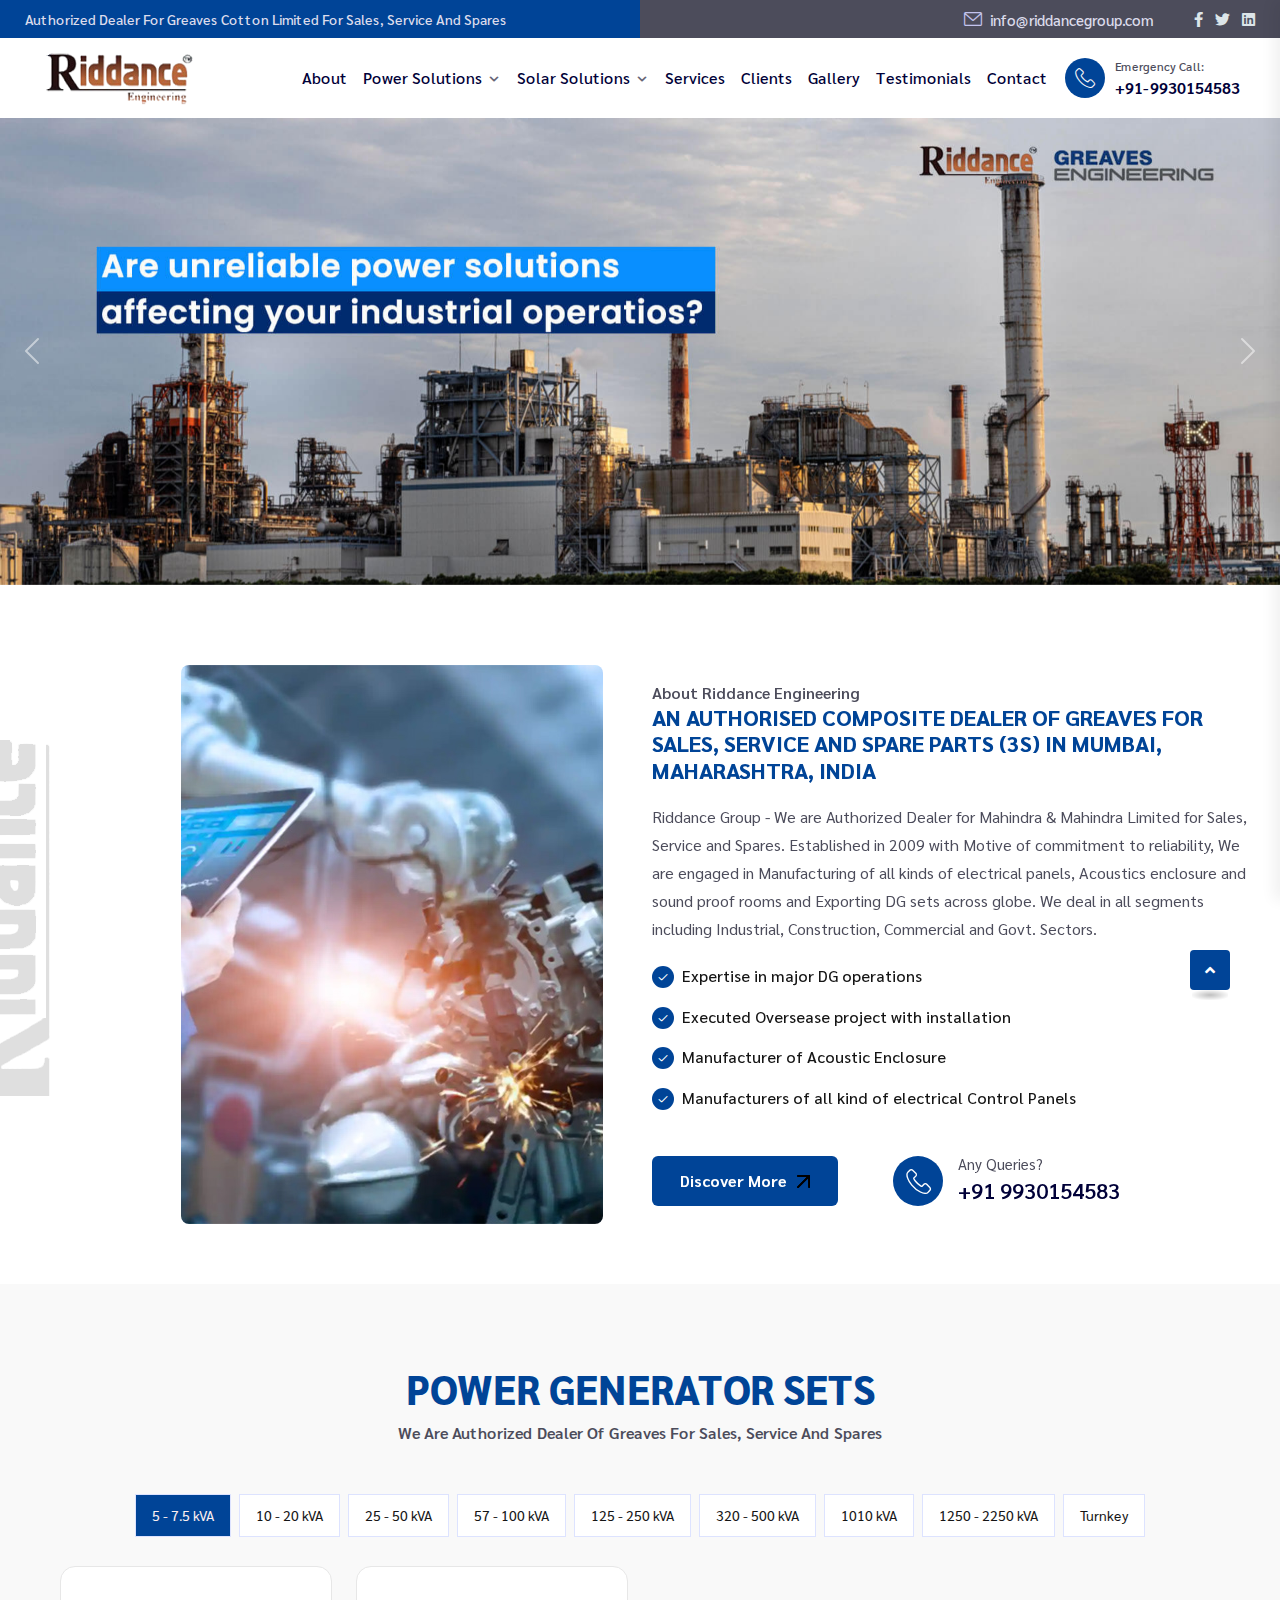
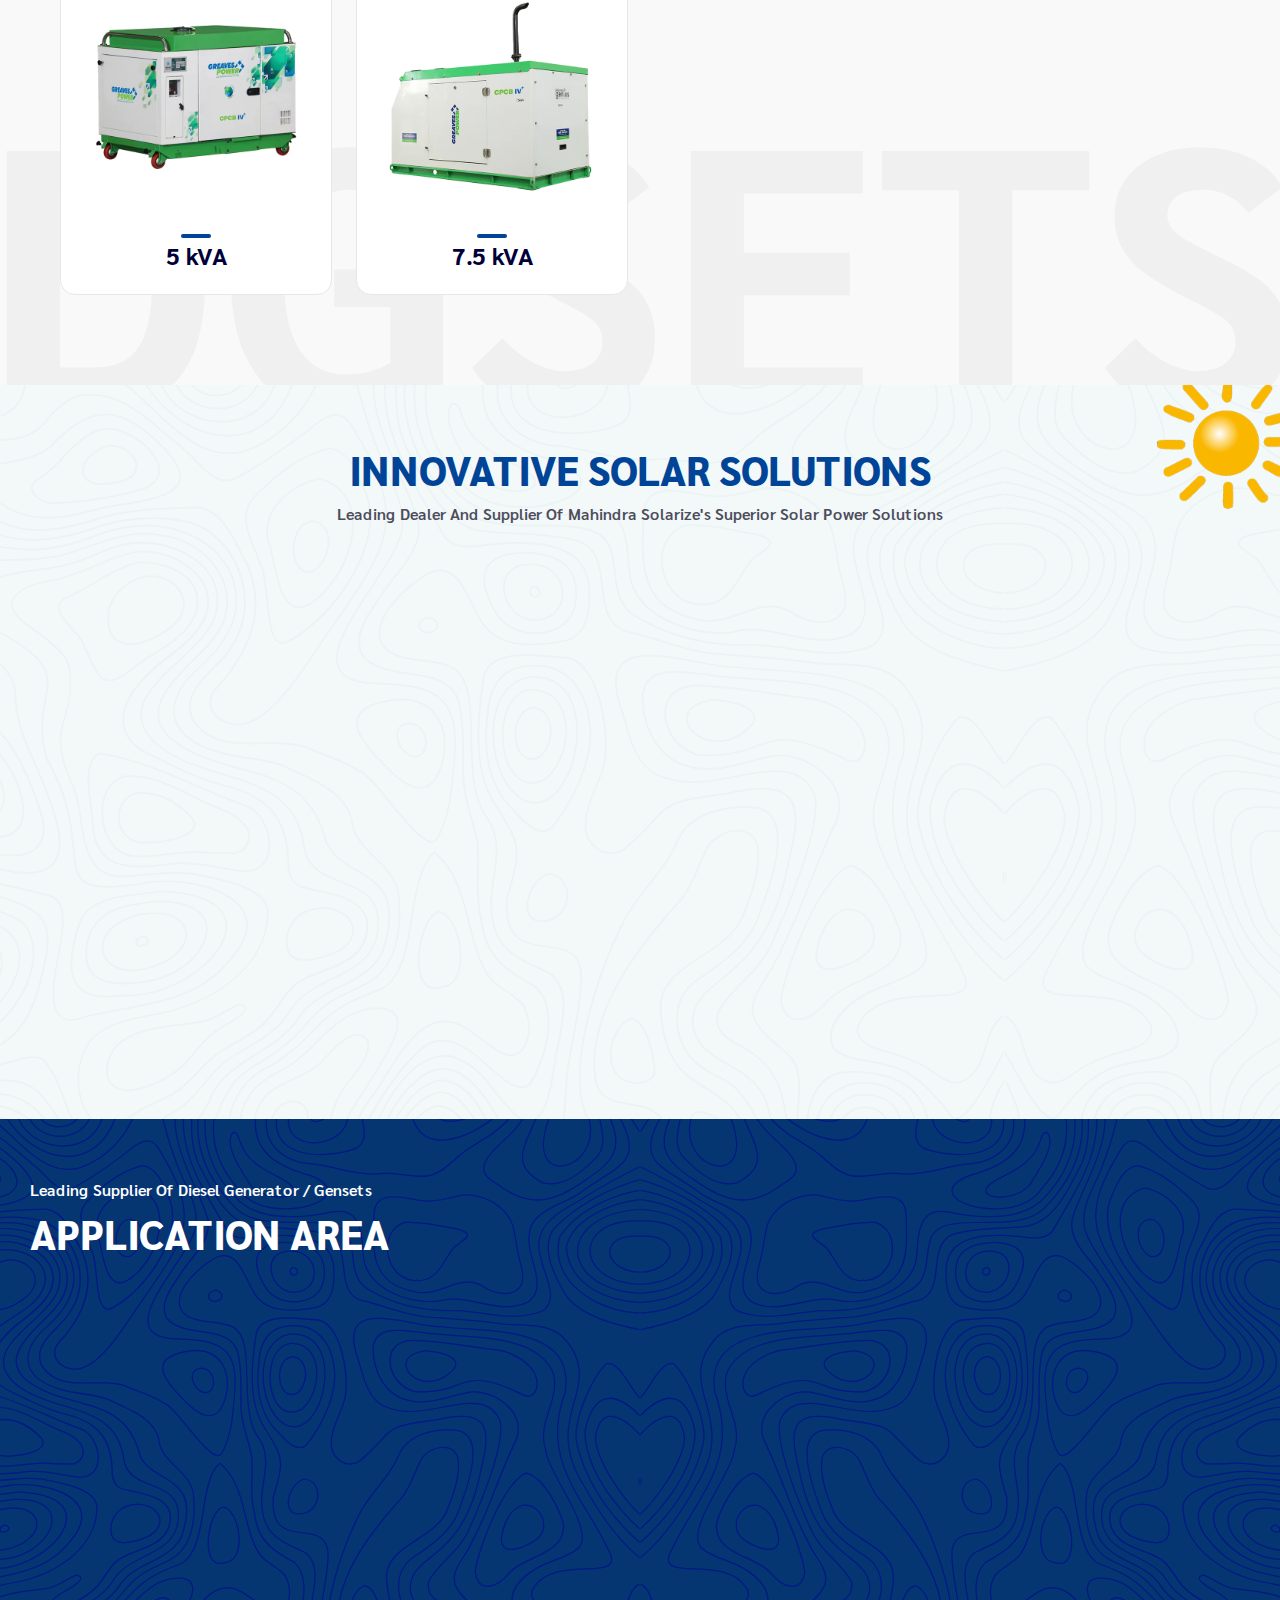
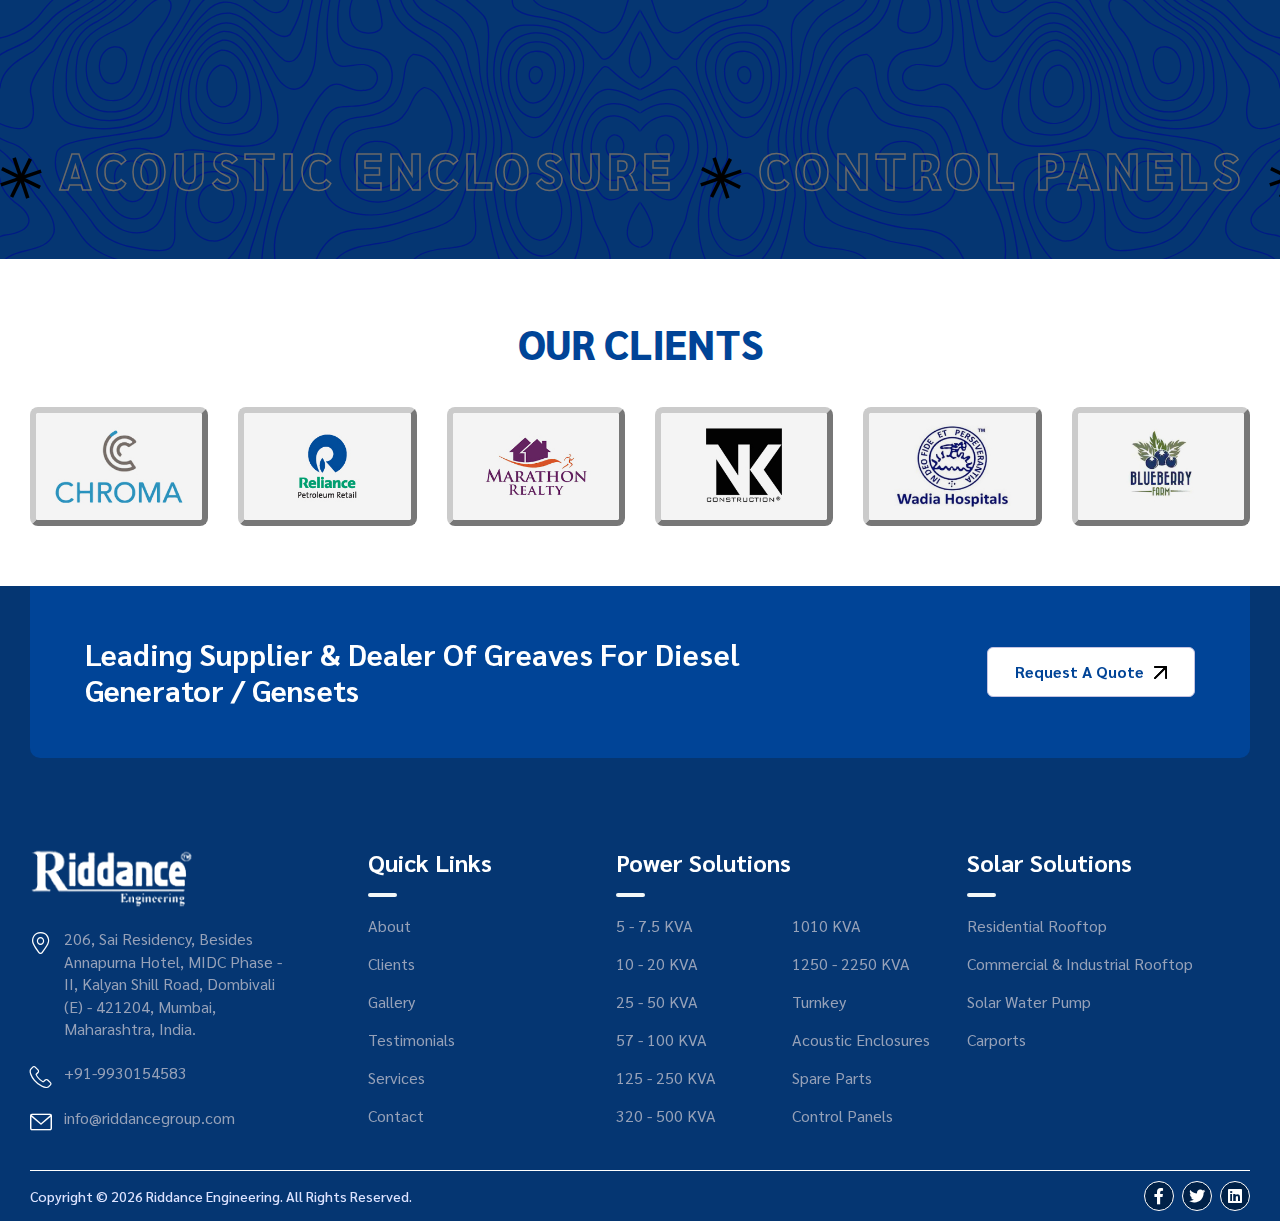
<file: index.html>
<!doctype html>
<html class="no-js" lang="en">

<head>
    <meta charset="utf-8">
    <meta http-equiv="x-ua-compatible" content="ie=edge">
    <title>DG Sets, Sound Proof DG Sets, Diesel Generators, Power Generation, Thane, Mumbai, India</title>
    <meta name="description"
        content="Riddance Engineering An Authorised Composite Dealer of Mahindra & Mahindra Ltd for DG Sets, Sound Proof DG Sets, Diesel Generators, Power Generation in Dombivli, Mumbai, Thane, Navi Mumbai, Raigad, Maharashtra">
    <meta name="keywords"
        content="DG Sets, Sound Proof DG Sets, Diesel Generators, Power Generation, Thane, Mumbai, India ">
    <meta name="viewport" content="width=device-width, initial-scale=1">

    <link rel="shortcut icon" type="image/x-icon" href="img/favicon.png">
    <!-- Place favicon.ico in the root directory -->

    <!-- CSS here -->
    <link rel="stylesheet" href="css/bootstrap.min.css">
    <link rel="stylesheet" href="css/animate.min.css">
    <link rel="stylesheet" href="css/fontawesome-all.min.css">
    <link rel="stylesheet" href="css/flaticon.css">
    <link rel="stylesheet" href="css/swiper-bundle.css">
    <link rel="stylesheet" href="css/jquery-ui.css">
    <link rel="stylesheet" href="css/aos.css">
    <link rel="stylesheet" href="css/default.css">
    <link rel="stylesheet" href="css/default-icons.css">
    <link rel="stylesheet" href="css/main.css">
</head>

<body class="theme-blue">
    <button class="scroll__top scroll-to-target" data-target="html">
        <i class="fas fa-angle-up"></i>
    </button>
    <header>
        <div id="header-fixed-height"></div>
        <div class="tg-header__top">
            <div class="container-fluid p-0">
                <div class="row align-items-center">
                    <div class="col-xl-5">
                        <ul class="tg-header__top-menu list-wrap">
                            <li><a href="javascript:void(0)">Authorized Dealer for Greaves Cotton Limited for Sales, Service and Spares</a></li>
                            
                        </ul>   
                    </div>
                    <div class="col-xl-7">
                        <div class="tg-header__top-right">
                            
                            <ul class="tg-header__top-info left-side list-wrap">
                      
                                <li><i class="flaticon-envelope"></i><a href="mailto:info@riddancegroup.com">info@riddancegroup.com</a></li>
                                
                            </ul>
                            <div class="tg-header__top-social">
                                
                                <ul class="list-wrap">
                                    
                                    <li><a href="https://www.facebook.com/Riddance-Engineering-1669569926689859/" target="_blank"><i
                                        class="fab fa-facebook-f"></i></a></li>
                            <li><a href="https://twitter.com/riddance_group" target="_blank"><i class="fab fa-twitter"></i></a>
                            </li>

                            <li><a href="https://www.linkedin.com/in/riddance-group-a9237812b?trk=nav_responsive_tab_profile" target="_blank"><i
                                        class="fab fa-linkedin"></i></a></li>
                                </ul>
                            </div>
                        </div>
                    </div>
                </div>
            </div>
        </div>
        <div id="sticky-header" class="tg-header__area">
            <div class="container p-0">
                <div class="row gx-0">
                    <div class="col-12">
                        <div class="tgmenu__wrap">
                            <div class="tgmenu__nav-left-side">

                                <div class="logo">
                                    <a href="index.html"><img src="img/riddance-logo.png" alt="Logo"></a>
                                </div>
                            </div>
                            <div class="tgmenu__navbar-wrap tgmenu__main-menu d-none d-xl-flex">
                                <ul class="navigation">
                                    <!-- <li class="active"><a href="index.html">Home</a></li> -->
                                    <li><a href="about.html">About</a></li>
                                    <li class="menu-item-has-children"><a href="#">Power Solutions</a>
                                        <ul class="sub-menu">

                                            <li class="menu-item-has-children"><a href="#">Generator Sets</a>
                                                <ul class="sub-menu">
                                                    <li><a href="#">5 - 7.5 kVA</a></li>
                                                    <li><a href="#">10 - 20 kVA</a></li>
                                                    <li><a href="#">25 - 50 kVA</a></li>
                                                    <li><a href="#">57 - 100 kVA</a></li>
                                                    <li><a href="#">125 - 250 kVA</a></li>
                                                    <li><a href="#">320 - 500 kVA</a></li>
                                                    <li><a href="#">1010 kVA</a></li>
                                                    <li><a href="#">1250 - 2250 kVA</a></li>
                                                    <li><a href="#">Turnkey</a></li>
                                                </ul>
                                            </li>

                                            <li><a href="#">Acoustic Enclosures</a></li>
                                            <li><a href="#">Spare Parts</a></li>
                                            <li><a href="#">Control Panel</a></li>
                                        </ul>
                                    </li>
                                    <li class="menu-item-has-children"><a href="#">Solar Solutions</a>
                                        <ul class="sub-menu">
                                            <li><a href="#">Residential Rooftop</a></li>
                                            <li><a href="#">Commercial & Industrial Rooftop</a></li>
                                            <li><a href="#">Solar Water Pump</a></li>
                                            <li><a href="#">Carports</a></li>
                                        </ul>
                                    </li>
                                    <li><a href="services.html">Services</a></li>
                                    <li><a href="clients.html">Clients</a></li>
                                    <li><a href="gallery.html">Gallery</a></li>
                                    <li><a href="testimonials.html">Testimonials</a></li>

                                    <li><a href="contact-us.html">Contact</a></li>
                                </ul>
                            </div>
                            <div class="tgmenu__action d-none d-md-flex">
                                <ul class="list-wrap">

                                    <li class="header-contact">
                                        <div class="icon">
                                            <i class="flaticon-telephone"></i>
                                        </div>
                                        <div class="content">
                                            <span>Emergency Call:</span>
                                            <a href="tel:09930154583">+91-9930154583</a>
                                        </div>
                                    </li>

                                </ul>
                            </div>
                            <div class="mobile-nav-toggler">
                                <i class="fa fa-bars"></i>
                            </div>
                        </div>

                        <!-- Mobile Menu  -->
                        <div class="tgmobile__menu">
                            <nav class="tgmobile__menu-box">
                                <div class="close-btn"><i class="tg-flaticon-close"></i></div>
                                <div class="nav-logo">
                                    <a href="index.html"><img src="img/riddance-logo.png" alt="Logo"></a>
                                </div>

                                <div class="tgmobile__menu-outer">
                                    <!--Here Menu Will Come Automatically Via Javascript / Same Menu as in Header-->
                                </div>

                            </nav>
                        </div>
                        <div class="tgmobile__menu-backdrop"></div>
                        <!-- End Mobile Menu -->

                    </div>
                </div>
            </div>
        </div>

    </header>
    <!-- header-area-end -->

    <!-- main-area -->
    <main class="fix">
<!-- slider-area -->
<section class="slider__area d-xl-block d-lg-block d-md-block d-sm-block d-none">
    <div id="carouselExampleFade" class="carousel slide carousel-fade" data-bs-ride="carousel">
        <div class="carousel-inner">
          <div class="carousel-item active">
            <img class="d-block w-100" src="img/slider/banner1.jpg" alt="First slide">
          </div>
          <div class="carousel-item">
            <img class="d-block w-100" src="img/slider/banner2.jpg" alt="Second slide">
          </div>
          <div class="carousel-item">
            <img class="d-block w-100" src="img/slider/banner3.jpg" alt="Third slide">
          </div>
          <div class="carousel-item">
            <img class="d-block w-100" src="img/slider/banner4.jpg" alt="Fourth slide">
          </div>
          <div class="carousel-item">
            <img class="d-block w-100" src="img/slider/banner5.jpg" alt="Fifth slide">
          </div>
          <div class="carousel-item">
            <img class="d-block w-100" src="img/slider/banner6.jpg" alt="Sixth slide">
          </div>
        </div>
        <a class="carousel-control-prev" href="#carouselExampleFade" role="button" data-bs-slide="prev">
          <span class="carousel-control-prev-icon" aria-hidden="true"></span>
          <span class="sr-only">Previous</span>
        </a>
        <a class="carousel-control-next" href="#carouselExampleFade" role="button" data-bs-slide="next">
          <span class="carousel-control-next-icon" aria-hidden="true"></span>
          <span class="sr-only">Next</span>
        </a>
      </div>
</section>
<section class="slider__area d-xl-none d-lg-none d-md-none d-sm-none d-block">
    <div id="carouselExampleFadeMobile" class="carousel slide carousel-fade" data-bs-ride="carousel">
        <div class="carousel-inner">
          <div class="carousel-item active">
            <img class="d-block w-100" src="img/slider/banner1_small.jpg" alt="First slide">
          </div>
          <div class="carousel-item">
            <img class="d-block w-100" src="img/slider/banner2_small.jpg" alt="Second slide">
          </div>
          <div class="carousel-item">
            <img class="d-block w-100" src="img/slider/banner3_small.jpg" alt="Third slide">
          </div>
          <div class="carousel-item">
            <img class="d-block w-100" src="img/slider/banner4_small.jpg" alt="Fourth slide">
          </div>
          <div class="carousel-item">
            <img class="d-block w-100" src="img/slider/banner5_small.jpg" alt="Fifth slide">
          </div>
          <div class="carousel-item">
            <img class="d-block w-100" src="img/slider/banner6_small.jpg" alt="Sixth slide">
          </div>
        </div>
        <a class="carousel-control-prev" href="#carouselExampleFadeMobile" role="button" data-bs-slide="prev">
          <span class="carousel-control-prev-icon" aria-hidden="true"></span>
          <span class="sr-only">Previous</span>
        </a>
        <a class="carousel-control-next" href="#carouselExampleFadeMobile" role="button" data-bs-slide="next">
          <span class="carousel-control-next-icon" aria-hidden="true"></span>
          <span class="sr-only">Next</span>
        </a>
      </div>
</section>
<!-- slider-area-end -->
        <!-- about-area -->
        <section class="about__area-five pt-80 pb-60">
            <div class="container">
                <div class="row align-items-center justify-content-center gutter-24">
                    <div class="col-lg-6 col-md-9">
                        <div class="about__img-five">
                            <img src="img/about_img.jpg" alt="img" data-aos="fade-left" data-aos-delay="200">
                            <img src="img/choose_logo.png" alt="shape" class="shape">
                            <div class="about__clients-box about__clients-box-two" data-aos="fade-right" data-aos-delay="200">
                                <span class="title">Flexible, Improved & Accelerated Solutions!</span>
                                <div class="counter__item">
                                    <div class="counter__icon">
                                        <i class="fa fa-history"></i>
                                    </div>
                                    <div class="counter__content">
                                        <h2 class="count"><span class="counter-number">15</span>+</h2>
                                        <p>Years of Experience</p>
                                    </div>
                                </div>
                                <div class="counter__item">
                                    <div class="counter__icon">
                                        <i class="fa fa-cubes"></i>
                                    </div>
                                    <div class="counter__content">
                                        <h2 class="count"><span class="counter-number">800</span>+</h2>
                                        <p>Delivered Projects</p>
                                    </div>
                                </div>
                            </div>
                        </div>
                    </div>
                    <div class="col-lg-6">
                        <div class="about__content-five">
                            <div class="section__title mb-20">
                                <span class="sub-title">About Riddance Engineering</span>
                                <h1 class="title">An Authorised Composite Dealer of Greaves for Sales, Service and Spare Parts (3s) In Mumbai, Maharashtra, India</h1>
                            </div>
                            <p>Riddance Group - We are Authorized Dealer for Mahindra & Mahindra Limited for Sales, Service and Spares. Established in 2009 with Motive of commitment to reliability, We are engaged in Manufacturing of all kinds of electrical panels, Acoustics enclosure and sound proof rooms and Exporting DG sets across globe. We deal in all segments including Industrial, Construction, Commercial and Govt. Sectors.</p>
                            <div class="about__content-inner-three">
                                <div class="about__list-box about__list-box-five">
                                    <ul class="list-wrap">
                                        <li><i class="flaticon-check"></i>Expertise in major DG operations</li>
                                        <li><i class="flaticon-check"></i>Executed Oversease project with installation</li>
                                        <li><i class="flaticon-check"></i>Manufacturer of Acoustic Enclosure</li>
                                        <li><i class="flaticon-check"></i>Manufacturers of all kind of electrical Control Panels</li>
                                    </ul>
                                </div>
                                
                            </div>
                            <div class="about__content-bottom-two">
                                <div class="about__author-two">
                                    <div class="view-all-btn text-end">
                                        <a href="#" class="btn">Discover More <img src="img/icon/right_arrow.svg" alt=""></a>
                                    </div>
                                </div>
                                <div class="about__contact">
                                    <div class="icon">
                                        <i class="flaticon-telephone"></i>
                                    </div>
                                    <div class="content">
                                        <span>Any Queries?</span>
                                        <a href="tel:09930154583">+91 9930154583</a>
                                    </div>
                                </div>
                            </div>
                        </div>
                    </div>
                </div>
            </div>
            <div class="about__shape-two">
                <img src="img/images/h4_about_shape.svg" alt="shape" data-aos="fade-left" data-aos-delay="400">
            </div>
        </section>
        <!-- about-area-end -->

        
        <!-- brand-area-end -->
        <section class="team__area-two pt-80 pb-60">
            <div class="container">
                <div class="row align-items-center">
                    <div class="col-lg-12">
                        <div class="section__title text-center mb-50 mb-md-30">

                            <h2 class="title">Power Generator Sets</h2>
                            <span class="sub-title">We are Authorized Dealer of Greaves for Sales, Service and
                                Spares</span>
                        </div>
                    </div>

                </div>
                <ul class="nav nav-tabs justify-content-center" id="productTab" role="tablist">
                    <li class="nav-item">
                        <a class="nav-link active" id="tab1-tab" data-bs-toggle="tab" href="#tab1" role="tab"
                            aria-controls="tab1" aria-selected="true">
                            5 - 7.5 kVA
                        </a>
                    </li>
                    <li class="nav-item">
                        <a class="nav-link" id="tab2-tab" data-bs-toggle="tab" href="#tab2" role="tab"
                            aria-controls="tab2" aria-selected="false">
                            10 - 20 kVA
                        </a>
                    </li>
                    <li class="nav-item">
                        <a class="nav-link" id="tab3-tab" data-bs-toggle="tab" href="#tab3" role="tab"
                            aria-controls="tab3" aria-selected="false">
                            25 - 50 kVA
                        </a>
                    </li>
                    <li class="nav-item">
                        <a class="nav-link" id="tab4-tab" data-bs-toggle="tab" href="#tab4" role="tab"
                            aria-controls="tab4" aria-selected="false">
                            57 - 100 kVA
                        </a>
                    </li>
                    <li class="nav-item">
                        <a class="nav-link" id="tab5-tab" data-bs-toggle="tab" href="#tab5" role="tab"
                            aria-controls="tab5" aria-selected="false">
                            125 - 250 kVA
                        </a>
                    </li>
                    <li class="nav-item">
                        <a class="nav-link" id="tab6-tab" data-bs-toggle="tab" href="#tab6" role="tab"
                            aria-controls="tab6" aria-selected="false">
                            320 - 500 kVA
                        </a>
                    </li>
                    <li class="nav-item">
                        <a class="nav-link" id="tab7-tab" data-bs-toggle="tab" href="#tab7" role="tab"
                            aria-controls="tab7" aria-selected="false">
                            1010 kVA
                        </a>
                    </li>
                    <li class="nav-item">
                        <a class="nav-link" id="tab8-tab" data-bs-toggle="tab" href="#tab8" role="tab"
                            aria-controls="tab8" aria-selected="false">
                            1250 - 2250 kVA
                        </a>
                    </li>
                    <li class="nav-item">
                        <a class="nav-link" id="tab9-tab" data-bs-toggle="tab" href="#tab9" role="tab"
                            aria-controls="tab9" aria-selected="false">
                            Turnkey
                        </a>
                    </li>
                </ul>
                <div class="tab-content" id="productTabContent">
                    <div class="tab-pane fade show active" id="tab1" role="tabpanel" aria-labelledby="tab1-tab">
                        <div class="row gutter-24">
                            <div class="col-xl-3 col-lg-3 col-sm-6">
                                <div class="team__item">
                                    <div class="team__thumb">
                                        <img src="img/generator-sets/5-kVA.webp" alt="5 kVA Generator">
                                    </div>
                                    <div class="team__content">
                                        <h2 class="title"><a href="product-demo.html">5 kVA</a></h2>

                                    </div>

                                </div>
                            </div>
                            <div class="col-xl-3 col-lg-3 col-sm-6">
                                <div class="team__item">
                                    <div class="team__thumb">
                                        <img src="img/generator-sets/7.5-kVA.webp" alt="7.5 kVA Generator">
                                    </div>
                                    <div class="team__content">
                                        <h2 class="title"><a href="product-demo.html">7.5 kVA</a></h2>

                                    </div>

                                </div>
                            </div>

                        </div>
                    </div>
                    <div class="tab-pane fade" id="tab2" role="tabpanel" aria-labelledby="tab2-tab">
                        <div class="row gutter-24">
                            <div class="col-xl-3 col-lg-3 col-sm-6">
                                <div class="team__item">
                                    <div class="team__thumb">
                                        <img src="img/generator-sets/10-kVA.webp" alt="10 kVA Generator">
                                    </div>
                                    <div class="team__content">
                                        <h2 class="title"><a href="product-demo.html">10 kVA</a></h2>

                                    </div>

                                </div>
                            </div>
                            <div class="col-xl-3 col-lg-3 col-sm-6">
                                <div class="team__item">
                                    <div class="team__thumb">
                                        <img src="img/generator-sets/15-20-45-kVA.webp" alt="15 kVA Generator">
                                    </div>
                                    <div class="team__content">
                                        <h2 class="title"><a href="product-demo.html">15 kVA</a></h2>

                                    </div>

                                </div>
                            </div>
                            <div class="col-xl-3 col-lg-3 col-sm-6">
                                <div class="team__item">
                                    <div class="team__thumb">
                                        <img src="img/generator-sets/15-20-45-kVA.webp" alt="20 kVA Generator">
                                    </div>
                                    <div class="team__content">
                                        <h2 class="title"><a href="#">20 kVA</a></h2>

                                    </div>

                                </div>
                            </div>
                        </div>
                    </div>
                    <div class="tab-pane fade" id="tab3" role="tabpanel" aria-labelledby="tab3-tab">
                        <div class="row gutter-24">
                            <div class="col-xl-3 col-lg-3 col-sm-6">
                                <div class="team__item">
                                    <div class="team__thumb">
                                        <img src="img/generator-sets/25-kVA.webp" alt="25 kVA Generator">
                                    </div>
                                    <div class="team__content">
                                        <h2 class="title"><a href="#">25 kVA</a></h2>

                                    </div>

                                </div>
                            </div>
                            <div class="col-xl-3 col-lg-3 col-sm-6">
                                <div class="team__item">
                                    <div class="team__thumb">
                                        <img src="img/generator-sets/30-kVA.webp" alt="30 kVA Generator">
                                    </div>
                                    <div class="team__content">
                                        <h2 class="title"><a href="#">30 kVA</a></h2>

                                    </div>

                                </div>
                            </div>
                            <div class="col-xl-3 col-lg-3 col-sm-6">
                                <div class="team__item">
                                    <div class="team__thumb">
                                        <img src="img/generator-sets/40-kVA.webp" alt="40 kVA Generator">
                                    </div>
                                    <div class="team__content">
                                        <h2 class="title"><a href="#">40 kVA</a></h2>

                                    </div>

                                </div>
                            </div>
                            <div class="col-xl-3 col-lg-3 col-sm-6">
                                <div class="team__item">
                                    <div class="team__thumb">
                                        <img src="img/generator-sets/15-20-45-kVA.webp" alt="45 kVA Generator">
                                    </div>
                                    <div class="team__content">
                                        <h2 class="title"><a href="#">45 kVA</a></h2>

                                    </div>

                                </div>
                            </div>
                            <div class="col-xl-3 col-lg-3 col-sm-6">
                                <div class="team__item">
                                    <div class="team__thumb">
                                        <img src="img/generator-sets/50-82-kVA.webp" alt="50 kVA Generator">
                                    </div>
                                    <div class="team__content">
                                        <h2 class="title"><a href="#">50 kVA</a></h2>

                                    </div>

                                </div>
                            </div>
                        </div>
                    </div>
                    <div class="tab-pane fade" id="tab4" role="tabpanel" aria-labelledby="tab4-tab">
                        <div class="row gutter-24">
                            <div class="col-xl-3 col-lg-3 col-sm-6">
                                <div class="team__item">
                                    <div class="team__thumb">
                                        <img src="img/generator-sets/57-kVA.webp" alt="57 kVA Generator">
                                    </div>
                                    <div class="team__content">
                                        <h2 class="title"><a href="#">57 kVA</a></h2>

                                    </div>

                                </div>
                            </div>
                            <div class="col-xl-3 col-lg-3 col-sm-6">
                                <div class="team__item">
                                    <div class="team__thumb">
                                        <img src="img/generator-sets/75-kVA.webp" alt="75 kVA Generator">
                                    </div>
                                    <div class="team__content">
                                        <h2 class="title"><a href="#">75 kVA</a></h2>

                                    </div>

                                </div>
                            </div>
                            <div class="col-xl-3 col-lg-3 col-sm-6">
                                <div class="team__item">
                                    <div class="team__thumb">
                                        <img src="img/generator-sets/50-82-kVA.webp" alt="82.5 kVA Generator">
                                    </div>
                                    <div class="team__content">
                                        <h2 class="title"><a href="#">82.5 kVA</a></h2>

                                    </div>

                                </div>
                            </div>
                            <div class="col-xl-3 col-lg-3 col-sm-6">
                                <div class="team__item">
                                    <div class="team__thumb">
                                        <img src="img/generator-sets/100-kVA.webp" alt="100 kVA Generator">
                                    </div>
                                    <div class="team__content">
                                        <h2 class="title"><a href="#">100 kVA</a></h2>

                                    </div>

                                </div>
                            </div>

                        </div>
                    </div>
                    <div class="tab-pane fade" id="tab5" role="tabpanel" aria-labelledby="tab5-tab">
                        <div class="row gutter-24">
                            <div class="col-xl-3 col-lg-3 col-sm-6">
                                <div class="team__item">
                                    <div class="team__thumb">
                                        <img src="img/generator-sets/125-kVA.webp" alt="125 kVA Generator">
                                    </div>
                                    <div class="team__content">
                                        <h2 class="title"><a href="#">125 kVA</a></h2>

                                    </div>

                                </div>
                            </div>
                            <div class="col-xl-3 col-lg-3 col-sm-6">
                                <div class="team__item">
                                    <div class="team__thumb">
                                        <img src="img/generator-sets/160-kVA.webp" alt="160 kVA Generator">
                                    </div>
                                    <div class="team__content">
                                        <h2 class="title"><a href="#">160 kVA</a></h2>

                                    </div>

                                </div>
                            </div>
                            <div class="col-xl-3 col-lg-3 col-sm-6">
                                <div class="team__item">
                                    <div class="team__thumb">
                                        <img src="img/generator-sets/180-kVA.webp" alt="180 kVA Generator">
                                    </div>
                                    <div class="team__content">
                                        <h2 class="title"><a href="#">180 kVA</a></h2>

                                    </div>

                                </div>
                            </div>
                            <div class="col-xl-3 col-lg-3 col-sm-6">
                                <div class="team__item">
                                    <div class="team__thumb">
                                        <img src="img/generator-sets/200-kVA.webp" alt="200 kVA Generator">
                                    </div>
                                    <div class="team__content">
                                        <h2 class="title"><a href="#">200 kVA</a></h2>

                                    </div>

                                </div>
                            </div>
                            <div class="col-xl-3 col-lg-3 col-sm-6">
                                <div class="team__item">
                                    <div class="team__thumb">
                                        <img src="img/generator-sets/250-kVA.webp" alt="250 kVA Generator">
                                    </div>
                                    <div class="team__content">
                                        <h2 class="title"><a href="#">250 kVA</a></h2>

                                    </div>

                                </div>
                            </div>
                        </div>
                    </div>
                    <div class="tab-pane fade" id="tab6" role="tabpanel" aria-labelledby="tab6-tab">
                        <div class="row gutter-24">
                            <div class="col-xl-3 col-lg-3 col-sm-6">
                                <div class="team__item">
                                    <div class="team__thumb">
                                        <img src="img/generator-sets/320-kVA.webp" alt="320 kVA Generator">
                                    </div>
                                    <div class="team__content">
                                        <h2 class="title"><a href="#">320 kVA</a></h2>

                                    </div>

                                </div>
                            </div>
                            <div class="col-xl-3 col-lg-3 col-sm-6">
                                <div class="team__item">
                                    <div class="team__thumb">
                                        <img src="img/generator-sets/400-kVA.webp" alt="400 kVA Generator">
                                    </div>
                                    <div class="team__content">
                                        <h2 class="title"><a href="#">400 kVA</a></h2>

                                    </div>

                                </div>
                            </div>
                            <div class="col-xl-3 col-lg-3 col-sm-6">
                                <div class="team__item">
                                    <div class="team__thumb">
                                        <img src="img/generator-sets/500-kVA.webp" alt="500 kVA Generator">
                                    </div>
                                    <div class="team__content">
                                        <h2 class="title"><a href="#">500 kVA</a></h2>

                                    </div>

                                </div>
                            </div>
                            
                        </div>
                    </div>
                    <div class="tab-pane fade" id="tab7" role="tabpanel" aria-labelledby="tab7-tab">
                        <div class="row gutter-24">
                            <div class="col-xl-3 col-lg-3 col-sm-6">
                                <div class="team__item">
                                    <div class="team__thumb">
                                        <img src="img/generator-sets/1010-kVA.webp" alt="1010 kVA Generator">
                                    </div>
                                    <div class="team__content">
                                        <h2 class="title"><a href="#">1010 kVA</a></h2>

                                    </div>

                                </div>
                            </div>
                            
                        </div>
                    </div>
                    <div class="tab-pane fade" id="tab8" role="tabpanel" aria-labelledby="tab8-tab">
                        <div class="row gutter-24">
                            <div class="col-xl-3 col-lg-3 col-sm-6">
                                <div class="team__item">
                                    <div class="team__thumb">
                                        <img src="img/generator-sets/1250-kVA.webp" alt="1250 kVA Generator">
                                    </div>
                                    <div class="team__content">
                                        <h2 class="title"><a href="#">1250 kVA</a></h2>

                                    </div>

                                </div>
                            </div>
                            <div class="col-xl-3 col-lg-3 col-sm-6">
                                <div class="team__item">
                                    <div class="team__thumb">
                                        <img src="img/generator-sets/1500-kVA.webp" alt="1500 kVA Generator">
                                    </div>
                                    <div class="team__content">
                                        <h2 class="title"><a href="#">1500 kVA</a></h2>

                                    </div>

                                </div>
                            </div>
                            <div class="col-xl-3 col-lg-3 col-sm-6">
                                <div class="team__item">
                                    <div class="team__thumb">
                                        <img src="img/generator-sets/2000-kVA.webp" alt="2000 kVA Generator">
                                    </div>
                                    <div class="team__content">
                                        <h2 class="title"><a href="#">2000 kVA</a></h2>

                                    </div>

                                </div>
                            </div>
                            <div class="col-xl-3 col-lg-3 col-sm-6">
                                <div class="team__item">
                                    <div class="team__thumb">
                                        <img src="img/generator-sets/2250-kVA.webp" alt="2250 kVA Generator">
                                    </div>
                                    <div class="team__content">
                                        <h2 class="title"><a href="#">2250 kVA</a></h2>

                                    </div>

                                </div>
                            </div>
                        </div>
                    </div>
                </div>

            </div>
            <div class="team__overlay-content">
                <h1 class="title">DGSETS</h1>
            </div>
        </section>
        <!-- services-area -->
        <section class="services__area fix"  data-background="img/bg/vector_bg02.svg">
            <div class="container">
                <div class="row align-items-center">
                    <div class="col-md-12">
                        <div class="section__title text-center mb-40">
                            
                            <h2 class="title">Innovative Solar Solutions</h2>
                            <span class="sub-title">Leading Dealer and Supplier of Mahindra Solarize's Superior Solar Power Solutions</span>
                        </div>
                    </div>
                    
                </div>
                <div class="row gutter-24 justify-content-center">
                    <div class="col-xl-3 col-lg-4 col-sm-6">
                        <div class="services__item wow fadeInLeft" data-wow-delay=".1s">
                            <div class="services__thumb-wrap">
                                <div class="services__thumb">
                                    <img src="img/residential-solar-rooftop.jpg" alt="Residential Solar Rooftop">
                                    <a href="residential-solar-rooftop.html" class="btn btn-two border-btn">Read More <img src="img/icon/right_arrow.svg" alt=""></a>
                                </div>
                                <div class="services__icon"> 1 </div>
                            </div>
                            <div class="services__content">
                                <h3 class="title"><a href="residential-solar-rooftop.html">Residential Solar Rooftop</a></h3>
                                <p>Our leading solar system applications for houses are created to work alongside any residential solar roof panels.</p>
                            </div>
                        </div>
                    </div>
                    <div class="col-xl-3 col-lg-4 col-sm-6">
                        <div class="services__item wow fadeInLeft" data-wow-delay=".3s">
                            <div class="services__thumb-wrap">
                                <div class="services__thumb">
                                    <img src="img/commercial-solar-rooftop.jpg" alt="Commercial Solar Rooftop">
                                    <a href="commercial-and-industrial-solar-rooftop.html" class="btn btn-two border-btn">Read More <img src="img/icon/right_arrow.svg" alt=""></a>
                                </div>
                                <div class="services__icon">2 </div>
                            </div>
                            <div class="services__content">
                                <h3 class="title"><a href="commercial-and-industrial-solar-rooftop.html">Commercial & Industrial Solar Rooftop</a></h3>
                                <p>Our Rooftop Solutions have helped multiple industrial & commercial customers get access to best commercial solar panels.</p>
                            </div>
                        </div>
                    </div>
                    <div class="col-xl-3 col-lg-4 col-sm-6">
                        <div class="services__item wow fadeInLeft" data-wow-delay=".5s">
                            <div class="services__thumb-wrap">
                                <div class="services__thumb">
                                    <img src="img/solar-water-pump.jpg" alt="Solar Water Pump">
                                    <a href="solar-water-pump.html" class="btn btn-two border-btn">Read More <img src="img/icon/right_arrow.svg" alt=""></a>
                                </div>
                                <div class="services__icon">3 </div>
                            </div>
                            <div class="services__content">
                                <h3 class="title"><a href="solar-water-pump.html">Solar Water Pump</a></h3>
                                <p> Advanced features like protection from dry run, low power, overload, overheating and lightning arrester to irrigate the crops with the power of the sun makes us... </p>
                            </div>
                        </div>
                    </div>
                    <div class="col-xl-3 col-lg-4 col-sm-6">
                        <div class="services__item wow fadeInLeft" data-wow-delay=".7s">
                            <div class="services__thumb-wrap">
                                <div class="services__thumb">
                                    <img src="img/carports-solar-panels.jpg" alt="Carports">
                                    <a href="carports.html" class="btn btn-two border-btn">Read More <img src="img/icon/right_arrow.svg" alt=""></a>
                                </div>
                                <div class="services__icon">4 </div>
                            </div>
                            <div class="services__content">
                                <h3 class="title"><a href="carports.html">Carports</a></h3>
                                <p>It serves as a dual-purpose solution for both covering vehicles and producing clean energy without compromising valuable real estate.</p>
                            </div>
                        </div>
                    </div>
                </div>
            </div>
            <div class="services__shape-wrap">
                <img src="img/services_shape01.png" alt="shape" class="rotateme">
                <!-- <img src="img/services/services_shape02.png" alt="shape" data-aos="fade-right" data-aos-delay="400"> -->
            </div>
        </section>
         <!-- area-bg -->
         <div class="area__bg pt-60" data-background="img/bg/vector_bg.svg">

            <!-- project-area -->
            <section class="project__area-two pb-50">
                <div class="container">
                    <div class="row align-items-center">
                        <div class="col-lg-12 col-md-12">
                            <div class="section__title white-title mb-50">
                                <h3 class="sub-title">Leading Supplier of Diesel Generator / Gensets</h3>
                                <h2 class="title">application area </h2>
                            </div>
                        </div>
                        
                    </div>
                    <div class="swiper-container project-active-two">
                        <div class="swiper-wrapper">
                            <div class="swiper-slide">
                                <div class="project__item-two wow img-custom-anim-top" data-wow-duration="1.5s" data-wow-delay="0.2s">
                                    <div class="project__thumb-two">
                                       <img src="img/applications/hospitals.jpg" alt="img">
                                    </div>
                                    <div class="project__content-two">
                                        <h2 class="title">Hospitals</h2>
                                    </div>
                                </div>
                            </div>
                            <div class="swiper-slide">
                                <div class="project__item-two wow img-custom-anim-top" data-wow-duration="1.5s" data-wow-delay="0.2s">
                                    <div class="project__thumb-two">
                                        <img src="img/applications/hotels.jpg" alt="img">
                                    </div>
                                    <div class="project__content-two">
                                        <h2 class="title">Hotels</h2>
                                    </div>
                                </div>
                            </div>
                            <div class="swiper-slide">
                                <div class="project__item-two wow img-custom-anim-top" data-wow-duration="1.5s" data-wow-delay="0.2s">
                                    <div class="project__thumb-two">
                                        <img src="img/applications/schools.jpg" alt="img">
                                    </div>
                                    <div class="project__content-two">
                                        <h2 class="title">Schools</h2>
                                    </div>
                                </div>
                            </div>
                            <div class="swiper-slide">
                                <div class="project__item-two wow img-custom-anim-top" data-wow-duration="1.5s" data-wow-delay="0.2s">
                                    <div class="project__thumb-two">
                                        <img src="img/applications/telecommunication.jpg" alt="img">
                                    </div>
                                    <div class="project__content-two">
                                        <h2 class="title">Telecommunication</h2>
                                    </div>
                                </div>
                            </div>
                            <div class="swiper-slide">
                                <div class="project__item-two wow img-custom-anim-top" data-wow-duration="1.5s" data-wow-delay="0.2s">
                                    <div class="project__thumb-two">
                                        <img src="img/applications/farmhouses.jpg" alt="img">
                                    </div>
                                    <div class="project__content-two">
                                        <h2 class="title">Farm House</h2>
                                    </div>
                                </div>
                            </div>
                            <div class="swiper-slide">
                                <div class="project__item-two wow img-custom-anim-top" data-wow-duration="1.5s" data-wow-delay="0.2s">
                                    <div class="project__thumb-two">
                                        <img src="img/applications/factories.jpg" alt="img">
                                    </div>
                                    <div class="project__content-two">
                                        <h2 class="title">Factories & Industries</h2>
                                    </div>
                                </div>
                            </div>
                            <div class="swiper-slide">
                                <div class="project__item-two wow img-custom-anim-top" data-wow-duration="1.5s" data-wow-delay="0.2s">
                                    <div class="project__thumb-two">
                                        <img src="img/applications/corporate-offices.jpg" alt="img">
                                    </div>
                                    <div class="project__content-two">
                                        <h2 class="title">Corporate Offices</h2>
                                    </div>
                                </div>
                            </div>
                            <div class="swiper-slide">
                                <div class="project__item-two wow img-custom-anim-top" data-wow-duration="1.5s" data-wow-delay="0.2s">
                                    <div class="project__thumb-two">
                                        <img src="img/applications/departmental-stores.jpg" alt="img">
                                    </div>
                                    <div class="project__content-two">
                                        <h2 class="title">Departmental Stores</h2>
                                    </div>
                                </div>
                            </div>
                            

                        </div>
                    </div>
                </div>
            </section>
            <!-- project-area-end -->

            <!-- marquee-area -->
            <section class="marquee__area-two fix pb-60">
                <div class="container-fluid p-0">
                    <div class="slider__marquee clearfix marquee-wrap">
                        <div class="marquee_mode marquee__group">
                            <h6 class="marquee__item marquee__item-three">
                                <a href="#"><img src="img/icon/star.svg" alt=""> Acoustic Enclosure</a>
                            </h6>
                            <h6 class="marquee__item marquee__item-three">
                                <a href="#"><img src="img/icon/star.svg" alt=""> Control Panels</a>
                            </h6>
                            <h6 class="marquee__item marquee__item-three">
                                <a href="#"><img src="img/icon/star.svg" alt=""> Spare Parts</a>
                            </h6>
                            <h6 class="marquee__item marquee__item-three">
                                <a href="#"><img src="img/icon/star.svg" alt=""> Solar Panels</a>
                            </h6>
                            <h6 class="marquee__item marquee__item-three">
                                <a href="#"><img src="img/icon/star.svg" alt=""> Carports</a>
                            </h6>
                            <h6 class="marquee__item marquee__item-three">
                                <a href="#"><img src="img/icon/star.svg" alt=""> Water Pump</a>
                            </h6>
                        </div>
                    </div>
                </div>
            </section>
            <!-- marquee-area-end -->

        </div>
        <!-- area-bg-end -->
        

        <div class="brand__area">
            <div class="container">
                <div class="row align-items-center">
                    <div class="col-md-12">
                        <div class="section__title text-center mb-40">
                            
                            <h2 class="title">Our Clients</h2>
                            
                        </div>
                    </div>
                    
                </div>
                <div class="swiper brand-active fix">
                    <div class="swiper-wrapper">
                        <div class="swiper-slide">
                            <div class="brand__item">
                                <img src="img/clients/client1.jpg" alt="img">
                            </div>
                        </div>
                        <div class="swiper-slide">
                            <div class="brand__item">
                                <img src="img/clients/client2.jpg" alt="img">
                            </div>
                        </div>
                        <div class="swiper-slide">
                            <div class="brand__item">
                                <img src="img/clients/client3.jpg" alt="img">
                            </div>
                        </div>
                        <div class="swiper-slide">
                            <div class="brand__item">
                                <img src="img/clients/client4.jpg" alt="img">
                            </div>
                        </div>
                        <div class="swiper-slide">
                            <div class="brand__item">
                                <img src="img/clients/client5.jpg" alt="img">
                            </div>
                        </div>
                        <div class="swiper-slide">
                            <div class="brand__item">
                                <img src="img/clients/client6.jpg" alt="img">
                            </div>
                        </div>
                        <div class="swiper-slide">
                            <div class="brand__item">
                                <img src="img/clients/client7.jpg" alt="img">
                            </div>
                        </div>
                        <div class="swiper-slide">
                            <div class="brand__item">
                                <img src="img/clients/client9.jpg" alt="img">
                            </div>
                        </div>
                        <div class="swiper-slide">
                            <div class="brand__item">
                                <img src="img/clients/client10.jpg" alt="img">
                            </div>
                        </div>
                        <div class="swiper-slide">
                            <div class="brand__item">
                                <img src="img/clients/client11.jpg" alt="img">
                            </div>
                        </div>
                        
                    </div>
                </div>
            </div>
        </div>
    </main>
    <!-- main-area-end -->

    <!-- footer-area -->
    <footer class="footer__area fix">
        <div class="container">
            <div class="cta__wrap fix">
                <div class="row align-items-center">
                    <div class="col-lg-8">
                        <div class="cta__content">
                            <h3 class="title">Leading Supplier & Dealer of Greaves for Diesel Generator / Gensets</h3>
                        </div>
                    </div>
                    <div class="col-lg-4">
                        <div class="cta__btn text-end">
                            <a href="#" class="btn btn-two">Request a Quote <img
                                    src="img/icon/right_arrow.svg" alt=""></a>
                        </div>
                    </div>
                </div>
                <div class="cta__shape">
                    <img src="img/images/cta_shape.png" alt="img" data-aos="fade-up-right" data-aos-delay="400">
                </div>
            </div>
            <div class="footer__top">
                <div class="row">
                    <div class="col-xl-3 col-lg-3 col-md-6">
                        <div class="footer__widget">
                            <div class="footer__logo">
                                <a href="index.html"><img src="img/footer-logo.png" alt="logo"></a>
                            </div>
                            <div class="footer__info-wrap">
                                <ul class="list-wrap">
                                    <li>
                                        <i class="flaticon-location-1"></i>
                                        <p>206, Sai Residency, Besides Annapurna Hotel, MIDC Phase - II, Kalyan Shill
                                            Road, Dombivali (E) - 421204, Mumbai, Maharashtra, India.</p>
                                    </li>
                                    <li>
                                        <i class="flaticon-telephone"></i>
                                        <a href="tel:09930154583">+91-9930154583</a>
                                    </li>
                                    <li>
                                        <i class="flaticon-envelope"></i>
                                        <a href="mailto:info@riddancegroup.com">info@riddancegroup.com</a>
                                    </li>
                                </ul>
                            </div>
                        </div>
                    </div>
                    <div class="col-xl-2 col-lg-2 col-md-6 col-sm-6">
                        <div class="footer__widget">
                            <h4 class="footer__widget-title">Quick Links</h4>
                            <div class="footer__link">
                                <ul class="list-wrap">
                                    <li><a href="#">About</a></li>
                                    <li><a href="#">Clients</a></li>
                                    <li><a href="#">Gallery</a></li>
                                    <li><a href="testimonial.html">Testimonials</a></li>
                                    <li><a href="#">Services</a></li>
                                    <li><a href="#">Contact</a></li>
                                </ul>
                            </div>
                        </div>
                    </div>
                    <div class="col-xl-4 col-lg-4 col-md-6 col-sm-6">
                        <div class="footer__widget">
                            <h4 class="footer__widget-title">Power Solutions</h4>
                            <div class="footer__link row">
                                <div class="col-md-6 col-6">
                                    <ul class="list-wrap">
                                        <li><a href="#">5 - 7.5 kVA</a></li>
                                        <li><a href="#">10 - 20 kVA</a></li>
                                        <li><a href="#">25 - 50 kVA</a></li>
                                        <li><a href="#">57 - 100 kVA</a></li>
                                        <li><a href="#">125 - 250 kVA</a></li>
                                        <li><a href="#">320 - 500 kVA</a></li>
                                    </ul>
                                </div>
                                <div class="col-md-6 col-6">
                                    <ul class="list-wrap">

                                        <li><a href="#">1010 kVA</a></li>
                                        <li><a href="#">1250 - 2250 kVA</a></li>
                                        <li><a href="#">Turnkey</a></li>
                                        <li><a href="#">Acoustic Enclosures</a></li>
                                        <li><a href="#">Spare Parts</a></li>
                                        <li><a href="#">Control Panels</a></li>
                                    </ul>
                                </div>
                            </div>
                        </div>
                    </div>

                    <div class="col-xl-3 col-lg-3 col-md-6">
                        <div class="footer__widget">
                            <h4 class="footer__widget-title">Solar Solutions</h4>
                            <div class="footer__link">
                                <ul class="list-wrap">
                                    <li><a href="#">Residential Rooftop</a></li>
                                    <li><a href="#">Commercial & Industrial Rooftop</a></li>
                                    <li><a href="#">Solar Water Pump</a></li>
                                    <li><a href="#">Carports</a></li>
                                </ul>
                            </div>
                        </div>
                    </div>
                </div>
            </div>
            <div class="footer__bottom">
                <div class="row align-items-center">
                    <div class="col-md-7">
                        <div class="copyright-text">
                            <p>Copyright © <span id="year"></span> Riddance Engineering. All Rights Reserved.</p>
                        </div>
                    </div>
                    <div class="col-md-5">
                        <div class="footer__social">
                            <ul class="list-wrap">
                                <li><a href="https://www.facebook.com/Riddance-Engineering-1669569926689859/" target="_blank"><i
                                            class="fab fa-facebook-f"></i></a></li>
                                <li><a href="https://twitter.com/riddance_group" target="_blank"><i class="fab fa-twitter"></i></a>
                                </li>

                                <li><a href="https://www.linkedin.com/in/riddance-group-a9237812b?trk=nav_responsive_tab_profile" target="_blank"><i
                                            class="fab fa-linkedin"></i></a></li>
                            </ul>
                        </div>
                    </div>
                </div>
            </div>
        </div>
        <div class="footer__shape">
            <img src="img/images/footer_shape01.png" alt="shape" data-aos="fade-down" data-aos-delay="400">
            <img src="img/images/footer_shape02.png" alt="shape" data-aos="fade-left" data-aos-delay="400">
        </div>
    </footer>
    <!-- footer-area-end -->



    <!-- JS here -->
    <script src="js/vendor/jquery-3.6.0.min.js"></script>
    <script src="js/bootstrap.bundle.min.js"></script>
    <script src="js/jquery.magnific-popup.min.js"></script>
    <script src="js/jquery.counterup.min.js"></script>
    <script src="js/swiper-bundle.min.js"></script>
    <script src="js/jquery.marquee.min.js"></script>
    <script src="js/jquery-ui.min.js"></script>
    <script src="js/wow.min.js"></script>
    <script src="js/aos.js"></script>
    <script src="js/main.js"></script>

</body>

</html>
</file>
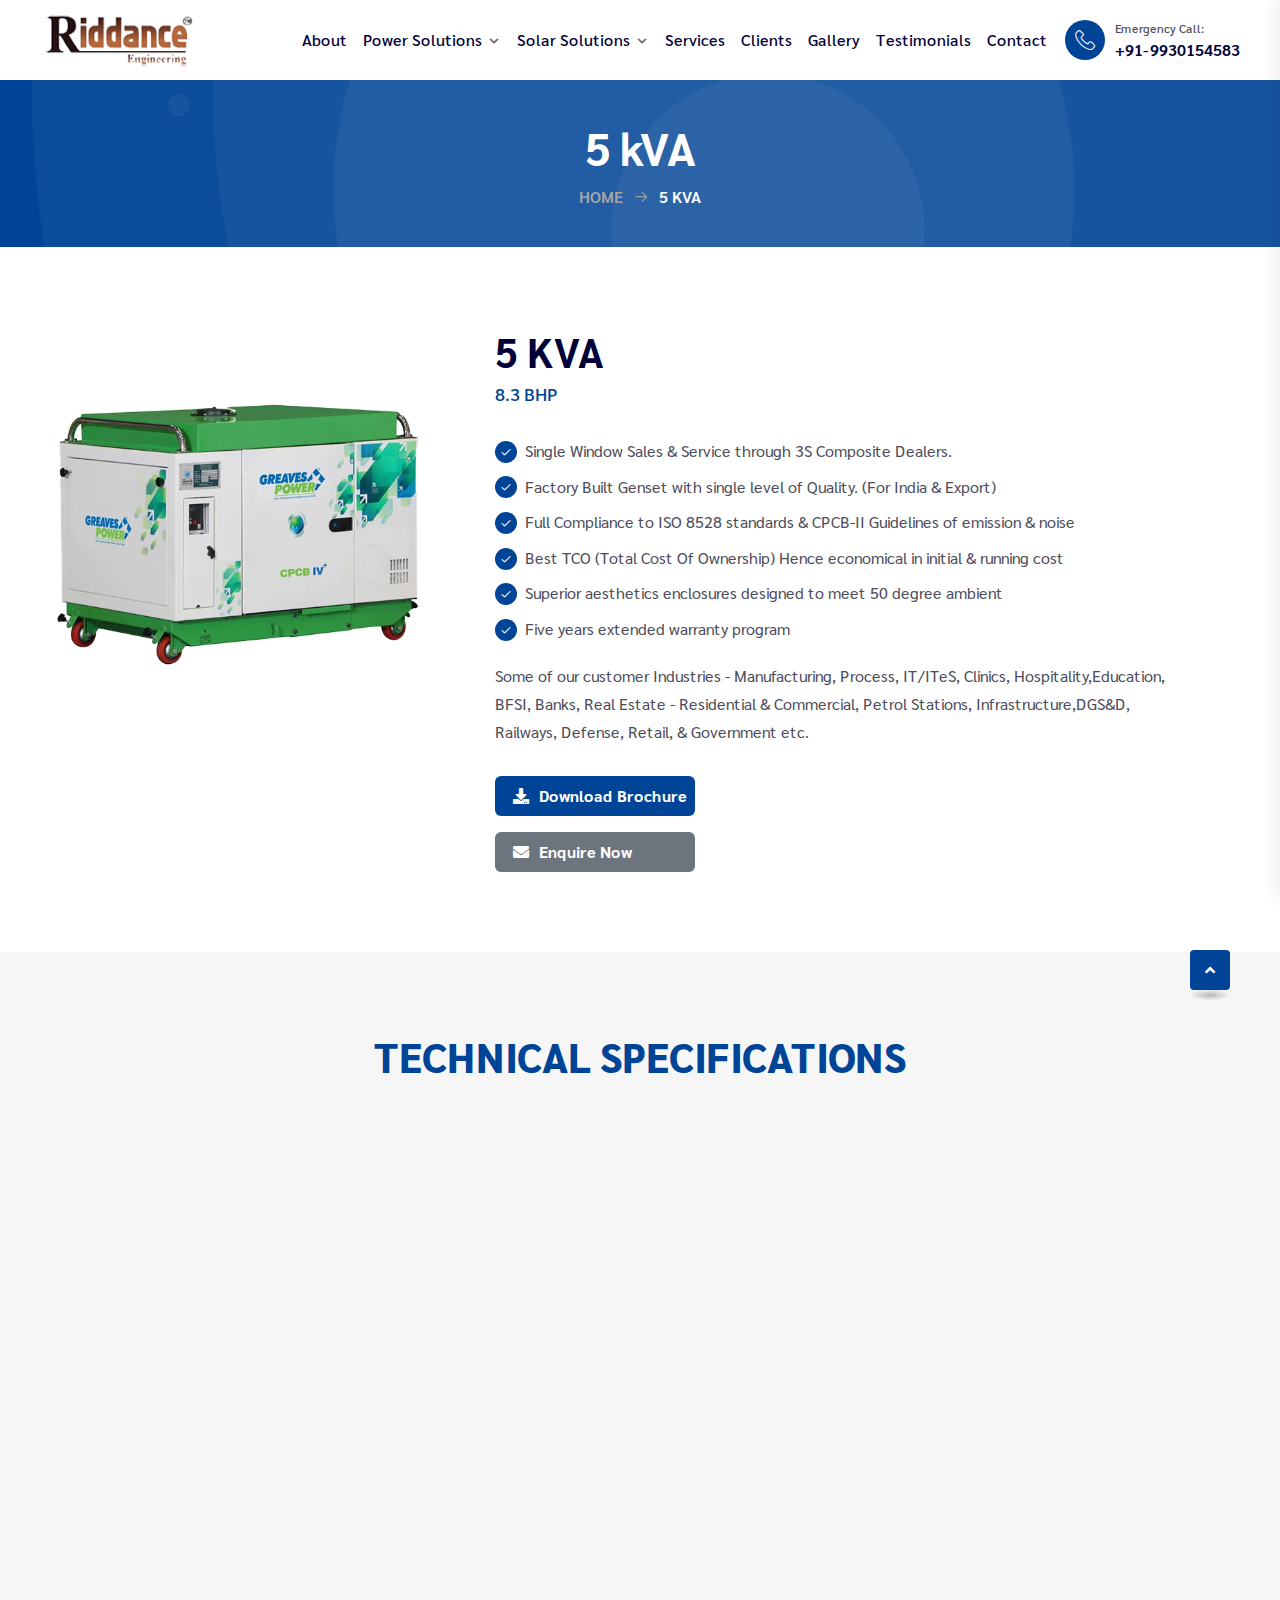
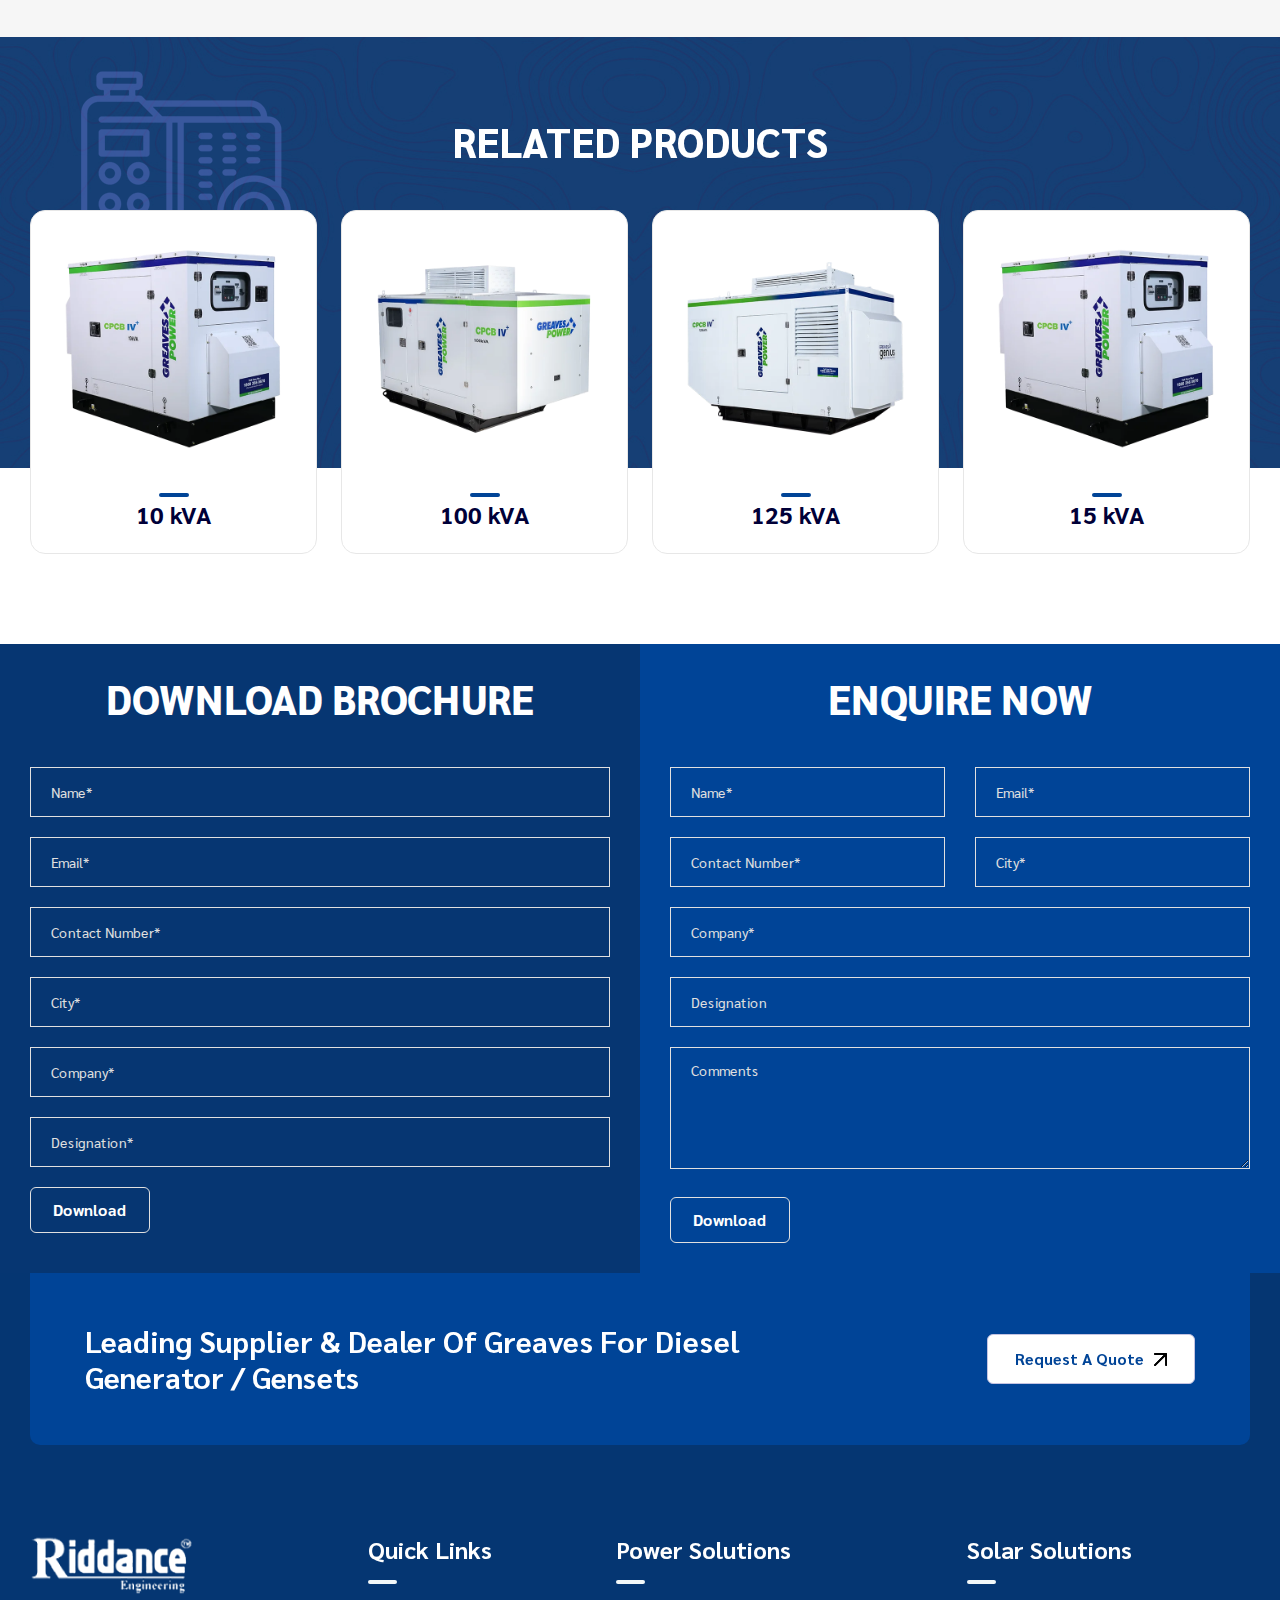
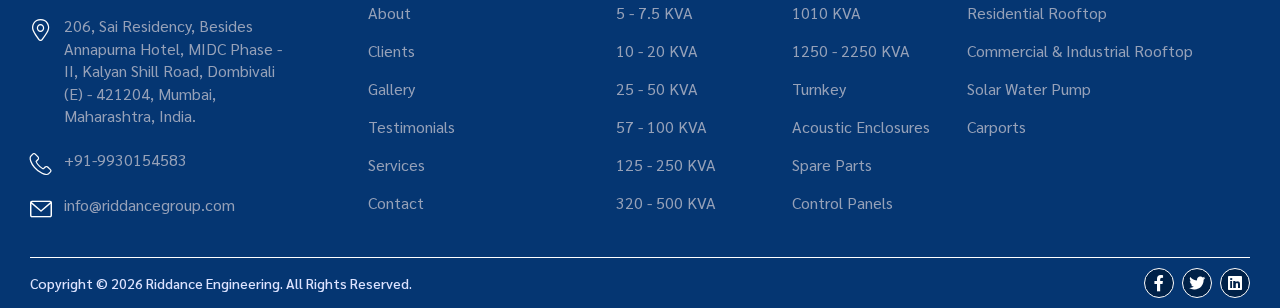
<file: product-demo.html>
<!doctype html>
<html class="no-js" lang="en">

<head>
    <meta charset="utf-8">
    <meta http-equiv="x-ua-compatible" content="ie=edge">
    <title>DG Sets, Sound Proof DG Sets, Diesel Generators, Power Generation, Thane, Mumbai, India</title>
    <meta name="description"
        content="Riddance Engineering An Authorised Composite Dealer of Mahindra & Mahindra Ltd for DG Sets, Sound Proof DG Sets, Diesel Generators, Power Generation in Dombivli, Mumbai, Thane, Navi Mumbai, Raigad, Maharashtra">
    <meta name="keywords"
        content="DG Sets, Sound Proof DG Sets, Diesel Generators, Power Generation, Thane, Mumbai, India ">
    <meta name="viewport" content="width=device-width, initial-scale=1">

    <link rel="shortcut icon" type="image/x-icon" href="img/favicon.png">
    <!-- Place favicon.ico in the root directory -->

    <!-- CSS here -->
    <link rel="stylesheet" href="css/bootstrap.min.css">
    <link rel="stylesheet" href="css/animate.min.css">
    <link rel="stylesheet" href="css/fontawesome-all.min.css">
    <link rel="stylesheet" href="css/flaticon.css">
    <link rel="stylesheet" href="css/swiper-bundle.css">
    <link rel="stylesheet" href="css/magnific-popup.css">
    <link rel="stylesheet" href="css/jquery-ui.css">
    <link rel="stylesheet" href="css/aos.css">
    <link rel="stylesheet" href="css/default.css">
    <link rel="stylesheet" href="css/default-icons.css">
    <link rel="stylesheet" href="css/main.css">
</head>

<body class="theme-blue">
    <button class="scroll__top scroll-to-target" data-target="html">
        <i class="fas fa-angle-up"></i>
    </button>
    <header>
        <div id="header-fixed-height"></div>

        <div id="sticky-header" class="tg-header__area">
            <div class="container p-0">
                <div class="row gx-0">
                    <div class="col-12">
                        <div class="tgmenu__wrap">
                            <div class="tgmenu__nav-left-side">

                                <div class="logo">
                                    <a href="index.html"><img src="img/riddance-logo.png" alt="Logo"></a>
                                </div>
                            </div>
                            <div class="tgmenu__navbar-wrap tgmenu__main-menu d-none d-xl-flex">
                                <ul class="navigation">
                                    <!-- <li class="active"><a href="index.html">Home</a></li> -->
                                    <li><a href="about.html">About</a></li>
                                    <li class="menu-item-has-children"><a href="#">Power Solutions</a>
                                        <ul class="sub-menu">

                                            <li class="menu-item-has-children"><a href="#">Generator Sets</a>
                                                <ul class="sub-menu">
                                                    <li><a href="#">5 - 7.5 kVA</a></li>
                                                    <li><a href="#">10 - 20 kVA</a></li>
                                                    <li><a href="#">25 - 50 kVA</a></li>
                                                    <li><a href="#">57 - 100 kVA</a></li>
                                                    <li><a href="#">125 - 250 kVA</a></li>
                                                    <li><a href="#">320 - 500 kVA</a></li>
                                                    <li><a href="#">1010 kVA</a></li>
                                                    <li><a href="#">1250 - 2250 kVA</a></li>
                                                    <li><a href="#">Turnkey</a></li>
                                                </ul>
                                            </li>

                                            <li><a href="#">Acoustic Enclosures</a></li>
                                            <li><a href="#">Spare Parts</a></li>
                                            <li><a href="#">Control Panel</a></li>
                                        </ul>
                                    </li>
                                    <li class="menu-item-has-children"><a href="#">Solar Solutions</a>
                                        <ul class="sub-menu">
                                            <li><a href="#">Residential Rooftop</a></li>
                                            <li><a href="#">Commercial & Industrial Rooftop</a></li>
                                            <li><a href="#">Solar Water Pump</a></li>
                                            <li><a href="#">Carports</a></li>
                                        </ul>
                                    </li>
                                    <li><a href="services.html">Services</a></li>
                                    <li><a href="clients.html">Clients</a></li>
                                    <li><a href="gallery.html">Gallery</a></li>
                                    <li><a href="testimonials.html">Testimonials</a></li>

                                    <li><a href="contact-us.html">Contact</a></li>
                                </ul>
                            </div>
                            <div class="tgmenu__action d-none d-md-flex">
                                <ul class="list-wrap">

                                    <li class="header-contact">
                                        <div class="icon">
                                            <i class="flaticon-telephone"></i>
                                        </div>
                                        <div class="content">
                                            <span>Emergency Call:</span>
                                            <a href="tel:09930154583">+91-9930154583</a>
                                        </div>
                                    </li>

                                </ul>
                            </div>
                            <div class="mobile-nav-toggler">
                                <i class="fa fa-bars"></i>
                            </div>
                        </div>

                        <!-- Mobile Menu  -->
                        <div class="tgmobile__menu">
                            <nav class="tgmobile__menu-box">
                                <div class="close-btn"><i class="tg-flaticon-close"></i></div>
                                <div class="nav-logo">
                                    <a href="index.html"><img src="img/riddance-logo.png" alt="Logo"></a>
                                </div>

                                <div class="tgmobile__menu-outer">
                                    <!--Here Menu Will Come Automatically Via Javascript / Same Menu as in Header-->
                                </div>

                            </nav>
                        </div>
                        <div class="tgmobile__menu-backdrop"></div>
                        <!-- End Mobile Menu -->

                    </div>
                </div>
            </div>
        </div>

    </header>
    <main class="fix">
        <section class="breadcrumb__area breadcrumb__bg">
            <div class="container">
                <div class="row">
                    <div class="col-12">
                        <div class="breadcrumb__content">
                            <h1 class="title">5 kVA</h1>
                            <nav class="breadcrumb">
                                <span property="itemListElement" typeof="ListItem">
                                    <a href="index.html">Home</a>
                                </span>
                                <span class="breadcrumb-separator"><i class="flaticon-right-arrow"></i></span>
                                <span property="itemListElement" typeof="ListItem">5 kVA</span>
                            </nav>
                        </div>
                    </div>
                </div>
            </div>
        </section>

        <section class="team__details-area pt-80 pb-60">
            <div class="container">
                <div class="team__details-inner">
                    <div class="row justify-content-center">
                        <div class="col-36">
                            <div class="team__details-info-wrap wow fadeInLeft" data-wow-delay="1s">
                                <div class="team__details-thumb">
                                    <a href="img/generator-sets/5-kVA.webp" class="popup-image">
                                        <img src="img/generator-sets/5-kVA.webp" alt="img"></a>
                                </div>

                            </div>
                        </div>
                        <div class="col-64">
                            <div class="team__details-content wow fadeInRight" data-wow-delay="1s">
                                <h2 class="title">5 KVA</h2>
                                <span>8.3 BHP</span>


                                <div
                                    class="about__list-box about__list-box-two about__list-box-three about__list-box-four">
                                    <ul class="list-wrap">
                                        <li><i class="flaticon-check"></i>Single Window Sales &amp; Service through 3S
                                            Composite Dealers.</li>
                                        <li><i class="flaticon-check"></i>Factory Built Genset with single level of
                                            Quality. (For India &amp; Export)</li>
                                        <li><i class="flaticon-check"></i>Full Compliance to ISO 8528 standards &amp;
                                            CPCB-II Guidelines of emission &amp; noise</li>
                                        <li><i class="flaticon-check"></i>Best TCO (Total Cost Of Ownership) Hence
                                            economical in initial &amp; running cost</li>
                                        <li><i class="flaticon-check"></i>Superior aesthetics enclosures designed to
                                            meet 50 degree ambient</li>
                                        <li><i class="flaticon-check"></i>Five years extended warranty program</li>

                                    </ul>
                                </div>
                                <p>Some of our customer Industries - Manufacturing, Process, IT/ITeS, Clinics,
                                    Hospitality,Education, BFSI, Banks, Real Estate - Residential &amp; Commercial,
                                    Petrol Stations, Infrastructure,DGS&amp;D, Railways, Defense, Retail, &amp;
                                    Government etc.</p>
                                <div class="group-btn">
                                    <a href="javascript:void(0)" class="btn" id="download_btn"><i
                                            class="fa fa-download"></i> Download Brochure </a>
                                    <a href="javascript:void(0)" class="btn bg-secondary" id="enquiry_btn"><i
                                            class="fa fa-envelope"></i> Enquire Now </a>
                                </div>
                            </div>
                        </div>
                    </div>
                </div>
            </div>
        </section>
        <section class="services__area-two grey-bg  pt-80 pb-60">
            <div class="container">
                <div class="row align-items-center">
                    <div class="col-lg-12">
                        <div class="section__title text-center mb-30 mb-md-30">

                            <h2 class="title">Technical Specifications</h2>
                        </div>
                    </div>

                </div>
            </div>
            <div class="container">
                <div class="row gutter-60 justify-content-center">
                    <div class="col-xl-9 col-lg-9 col-md-12">
                        <div class="table-responsive wow fadeInDown" data-wow-duration="1s" data-wow-delay="1s">
                            <table class="table table-bordered">
                                <tbody>
                                    <tr>
                                        <td><strong>Genset Model</strong></td>
                                        <td><strong>GPA-PIV- 5M

                                            </strong></td>
                                    </tr>
                                    <tr>
                                        <td><strong>Power Rating (kVA/ kW)</strong></td>
                                        <td><strong>5 / 4</strong></td>
                                    </tr>
                                    <tr>
                                        <td><strong>No Of Phases</strong></td>
                                        <td><strong>1 / 3</strong></td>
                                    </tr>
                                    <tr>
                                        <td><strong>Voltage Range (Volts)</strong></td>
                                        <td><strong>230/415</strong></td>
                                    </tr>
                                    <tr>
                                        <td><strong>Current in Amps (1P / 3P @0.8 PF)</strong></td>
                                        <td><strong>21.79 / 6.96
                                            </strong></td>
                                    </tr>
                                    <tr>
                                        <td><strong>Gross engine power (kWm)</strong></td>
                                        <td><strong>6.1</strong></td>
                                    </tr>
                                    <tr>
                                        <td><strong>Gross engine Power (HP)</strong></td>
                                        <td><strong>8.3</strong></td>
                                    </tr>

                                    <tr>
                                        <td><strong>Dimension LxWxH (mm)</strong></td>
                                        <td><strong>1110 x 750 x 863
                                            </strong></td>
                                    </tr>
                                    <tr>
                                        <td><strong>Integral Fuel tank capacity (Ltrs)</strong></td>
                                        <td><strong>15</strong></td>
                                    </tr>
                                    <tr>
                                        <td><strong>DG Dry Weight (kg)</strong></td>
                                        <td><strong>300</strong></td>
                                    </tr>
                                </tbody>
                            </table>
                        </div>
                    </div>

                </div>
            </div>
        </section>
        <section class="team__area fix pt-80 pb-60">
            <div class="team__bg" data-background="img/bg/team_bg.jpg"></div>
            <div class="container">
                <div class="row">
                    <div class="col-lg-12">
                        <div class="section__title white-title text-center mb-45">
                            <h2 class="title">Related Products</h2>
                        </div>
                    </div>
                </div>
                <div class="row gutter-24">
                    <div class="col-lg-3 col-sm-6 aos-init aos-animate" data-aos="fade-up" data-aos-delay="200">
                        <div class="team__item">
                            <div class="team__thumb">
                                <a href="#"><img src="img/generator-sets/10-kVA.webp" alt="10 kVA Generator"></a>
                            </div>
                            <div class="team__content">
                                <h2 class="title"><a href="#">10 kVA</a></h2>

                            </div>
                        </div>
                    </div>
                    <div class="col-lg-3 col-sm-6 aos-init aos-animate" data-aos="fade-up" data-aos-delay="400">
                        <div class="team__item">
                            <div class="team__thumb">
                                <a href="#"><img src="img/generator-sets/100-kVA.webp" alt="100 kVA Generator"></a>
                            </div>
                            <div class="team__content">
                                <h2 class="title"><a href="#">100 kVA</a></h2>

                            </div>
                        </div>
                    </div>
                    <div class="col-lg-3 col-sm-6 aos-init aos-animate" data-aos="fade-up" data-aos-delay="600">
                        <div class="team__item">
                            <div class="team__thumb">
                                <a href="#"><img src="img/generator-sets/125-kVA.webp" alt="125 kVA Generator"></a>
                            </div>
                            <div class="team__content">
                                <h2 class="title"><a href="#">125 kVA</a></h2>

                            </div>
                        </div>
                    </div>
                    <div class="col-lg-3 col-sm-6 aos-init aos-animate" data-aos="fade-up" data-aos-delay="800">
                        <div class="team__item">
                            <div class="team__thumb">
                                <a href="#"><img src="img/generator-sets/15-20-45-kVA.webp" alt="15 kVA Generator"></a>
                            </div>
                            <div class="team__content">
                                <h2 class="title"><a href="#">15 kVA</a></h2>

                            </div>
                        </div>
                    </div>
                </div>
            </div>
            <div class="team__shape">
                <img src="img/images/footer_shape02.png" alt="shape" data-aos="fade-down" data-aos-delay="600"
                    class="aos-init aos-animate">
            </div>
        </section>
        <section class="features__area-two">
            <div class="container-fluid p-0">
                <div class="row gx-0">

                    <div class="col-lg-6">
                        <div class="features__content-wrap dark_bg" id="download-brochure">
                            <div class="section__title text-center white-title mb-35">
                                <h2 class="title">Download Brochure</h2>
                            </div>
                            <div class="counter__wrap counter__wrap-two">
                                <form action="#" class="request__form">


                                    <div class="form-grp">
                                        <input type="text" placeholder="Name*">
                                    </div>

                                    <div class="form-grp">
                                        <input type="email" placeholder="Email*">
                                    </div>

                                    <div class="form-grp">
                                        <input type="text" placeholder="Contact Number*">
                                    </div>
                                    <div class="form-grp">
                                        <input type="text" placeholder="City*">
                                    </div>

                                    <div class="form-grp">
                                        <input type="text" placeholder="Company*">
                                    </div>

                                    <div class="form-grp">
                                        <input type="text" placeholder="Designation*">
                                    </div>

                                    <button type="submit" class="btn">Download</button>
                                </form>
                            </div>

                        </div>
                    </div>
                    <div class="col-lg-6">
                        <div class="features__content-wrap" id="enquiry-form">
                            <div class="section__title text-center white-title mb-35">
                                <h2 class="title">Enquire Now</h2>
                            </div>
                            <div class="counter__wrap counter__wrap-two">
                                <form action="#" class="request__form">

                                    <div class="row">
                                        <div class="col-md-6 col-12">
                                            <div class="form-grp">
                                                <input type="text" placeholder="Name*">
                                            </div>
                                        </div>
                                        <div class="col-md-6 col-12">
                                            <div class="form-grp">
                                                <input type="email" placeholder="Email*">
                                            </div>
                                        </div>
                                        <div class="col-md-6 col-12">
                                            <div class="form-grp">
                                                <input type="text" placeholder="Contact Number*">
                                            </div>
                                        </div>
                                        <div class="col-md-6 col-12">
                                            <div class="form-grp">
                                                <input type="text" placeholder="City*">
                                            </div>
                                        </div>
                                        <div class="col-md-12 col-12">
                                            <div class="form-grp">
                                                <input type="text" placeholder="Company*">
                                            </div>
                                        </div>
                                        <div class="col-md-12 col-12">
                                            <div class="form-grp">
                                                <input type="text" placeholder="Designation">
                                            </div>
                                        </div>
                                        <div class="col-md-12 col-12">
                                            <div class="form-grp">
                                                <textarea name="comment" placeholder="Comments"></textarea>
                                            </div>
                                        </div>
                                    </div>
                                    <button type="submit" class="btn">Download</button>
                                </form>
                            </div>
                        </div>
                    </div>
                </div>
            </div>
        </section>
    </main>
    <footer class="footer__area fix">
        <div class="container">
            <div class="cta__wrap fix">
                <div class="row align-items-center">
                    <div class="col-lg-8">
                        <div class="cta__content">
                            <h3 class="title">Leading Supplier & Dealer of Greaves for Diesel Generator / Gensets</h3>
                        </div>
                    </div>
                    <div class="col-lg-4">
                        <div class="cta__btn text-end">
                            <a href="#" class="btn btn-two">Request a Quote <img src="img/icon/right_arrow.svg"
                                    alt=""></a>
                        </div>
                    </div>
                </div>
                <div class="cta__shape">
                    <img src="img/images/cta_shape.png" alt="img" data-aos="fade-up-right" data-aos-delay="400">
                </div>
            </div>
            <div class="footer__top">
                <div class="row">
                    <div class="col-xl-3 col-lg-3 col-md-6">
                        <div class="footer__widget">
                            <div class="footer__logo">
                                <a href="index.html"><img src="img/footer-logo.png" alt="logo"></a>
                            </div>
                            <div class="footer__info-wrap">
                                <ul class="list-wrap">
                                    <li>
                                        <i class="flaticon-location-1"></i>
                                        <p>206, Sai Residency, Besides Annapurna Hotel, MIDC Phase - II, Kalyan Shill
                                            Road, Dombivali (E) - 421204, Mumbai, Maharashtra, India.</p>
                                    </li>
                                    <li>
                                        <i class="flaticon-telephone"></i>
                                        <a href="tel:09930154583">+91-9930154583</a>
                                    </li>
                                    <li>
                                        <i class="flaticon-envelope"></i>
                                        <a href="mailto:info@riddancegroup.com">info@riddancegroup.com</a>
                                    </li>
                                </ul>
                            </div>
                        </div>
                    </div>
                    <div class="col-xl-2 col-lg-2 col-md-6 col-sm-6">
                        <div class="footer__widget">
                            <h4 class="footer__widget-title">Quick Links</h4>
                            <div class="footer__link">
                                <ul class="list-wrap">
                                    <li><a href="#">About</a></li>
                                    <li><a href="#">Clients</a></li>
                                    <li><a href="#">Gallery</a></li>
                                    <li><a href="testimonial.html">Testimonials</a></li>
                                    <li><a href="#">Services</a></li>
                                    <li><a href="#">Contact</a></li>
                                </ul>
                            </div>
                        </div>
                    </div>
                    <div class="col-xl-4 col-lg-4 col-md-6 col-sm-6">
                        <div class="footer__widget">
                            <h4 class="footer__widget-title">Power Solutions</h4>
                            <div class="footer__link row">
                                <div class="col-md-6 col-6">
                                    <ul class="list-wrap">
                                        <li><a href="#">5 - 7.5 kVA</a></li>
                                        <li><a href="#">10 - 20 kVA</a></li>
                                        <li><a href="#">25 - 50 kVA</a></li>
                                        <li><a href="#">57 - 100 kVA</a></li>
                                        <li><a href="#">125 - 250 kVA</a></li>
                                        <li><a href="#">320 - 500 kVA</a></li>
                                    </ul>
                                </div>
                                <div class="col-md-6 col-6">
                                    <ul class="list-wrap">

                                        <li><a href="#">1010 kVA</a></li>
                                        <li><a href="#">1250 - 2250 kVA</a></li>
                                        <li><a href="#">Turnkey</a></li>
                                        <li><a href="#">Acoustic Enclosures</a></li>
                                        <li><a href="#">Spare Parts</a></li>
                                        <li><a href="#">Control Panels</a></li>
                                    </ul>
                                </div>
                            </div>
                        </div>
                    </div>

                    <div class="col-xl-3 col-lg-3 col-md-6">
                        <div class="footer__widget">
                            <h4 class="footer__widget-title">Solar Solutions</h4>
                            <div class="footer__link">
                                <ul class="list-wrap">
                                    <li><a href="#">Residential Rooftop</a></li>
                                    <li><a href="#">Commercial & Industrial Rooftop</a></li>
                                    <li><a href="#">Solar Water Pump</a></li>
                                    <li><a href="#">Carports</a></li>
                                </ul>
                            </div>
                        </div>
                    </div>
                </div>
            </div>
            <div class="footer__bottom">
                <div class="row align-items-center">
                    <div class="col-md-7">
                        <div class="copyright-text">
                            <p>Copyright © <span id="year"></span> Riddance Engineering. All Rights Reserved.</p>
                        </div>
                    </div>
                    <div class="col-md-5">
                        <div class="footer__social">
                            <ul class="list-wrap">
                                <li><a href="https://www.facebook.com/Riddance-Engineering-1669569926689859/"
                                        target="_blank"><i class="fab fa-facebook-f"></i></a></li>
                                <li><a href="https://twitter.com/riddance_group" target="_blank"><i
                                            class="fab fa-twitter"></i></a>
                                </li>

                                <li><a href="https://www.linkedin.com/in/riddance-group-a9237812b?trk=nav_responsive_tab_profile"
                                        target="_blank"><i class="fab fa-linkedin"></i></a></li>
                            </ul>
                        </div>
                    </div>
                </div>
            </div>
        </div>
        <div class="footer__shape">
            <img src="img/images/footer_shape01.png" alt="shape" data-aos="fade-down" data-aos-delay="400">
            <img src="img/images/footer_shape02.png" alt="shape" data-aos="fade-left" data-aos-delay="400">
        </div>
    </footer>
    <!-- footer-area-end -->



    <!-- JS here -->
    <script src="js/vendor/jquery-3.6.0.min.js"></script>
    <script src="js/bootstrap.bundle.min.js"></script>
    <script src="js/jquery.magnific-popup.min.js"></script>
    <script src="js/jquery.counterup.min.js"></script>
    <script src="js/swiper-bundle.min.js"></script>
    <script src="js/jquery.marquee.min.js"></script>
    <script src="js/jquery-ui.min.js"></script>
    <script src="js/wow.min.js"></script>
    <script src="js/aos.js"></script>
    <script src="js/main.js"></script>
    <script>
        $(document).ready(function () {

            $("#download_btn").click(function () {
                $('html, body').animate({
                    scrollTop: $("#download-brochure").offset().top
                }, 1000);
            });
            $("#enquiry_btn").click(function () {
                $('html, body').animate({
                    scrollTop: $("#enquiry-form").offset().top
                }, 1000);
            });
        });
    </script>
</body>

</html>
</file>
<file: css/flaticon.css>
@font-face {
    font-family: "flaticon";
    src: url("../fonts/flaticon_lgdt.eot");
    src: url("../fonts/flaticon_lgdtd41d.eot?#iefix") format("embedded-opentype"),
        url("../fonts/flaticon_lgdt.woff2") format("woff2"),
        url("../fonts/flaticon_lgdt.woff") format("woff"),
        url("../fonts/flaticon_lgdt.ttf") format("truetype"),
        url("../fonts/flaticon_lgdt.svg#Flaticon") format("svg");
}

i[class^="flaticon-"]:before, i[class*=" flaticon-"]:before {
    font-family: flaticon !important;
    font-style: normal;
    font-weight: normal !important;
    font-variant: normal;
    text-transform: none;
    line-height: 1;
    -webkit-font-smoothing: antialiased;
    -moz-osx-font-smoothing: grayscale;
}

.flaticon-cargo:before {
    content: "\f101";
}
.flaticon-ship:before {
    content: "\f102";
}
.flaticon-protected:before {
    content: "\f103";
}
.flaticon-truck:before {
    content: "\f104";
}
.flaticon-train:before {
    content: "\f105";
}
.flaticon-oil-train:before {
    content: "\f106";
}
.flaticon-crane:before {
    content: "\f107";
}
.flaticon-tank-truck:before {
    content: "\f108";
}
.flaticon-tank-truck-1:before {
    content: "\f109";
}
.flaticon-cargo-1:before {
    content: "\f10a";
}
.flaticon-box:before {
    content: "\f10b";
}
.flaticon-warehouse:before {
    content: "\f10c";
}
.flaticon-forklift:before {
    content: "\f10d";
}
.flaticon-container:before {
    content: "\f10e";
}
.flaticon-warehouse-1:before {
    content: "\f10f";
}
.flaticon-delivery:before {
    content: "\f110";
}
.flaticon-delivery-cart:before {
    content: "\f111";
}
.flaticon-air-freight:before {
    content: "\f112";
}
.flaticon-air-plane:before {
    content: "\f113";
}
.flaticon-delivery-man:before {
    content: "\f114";
}
.flaticon-global-distribution:before {
    content: "\f115";
}
.flaticon-placeholder:before {
    content: "\f116";
}
.flaticon-package:before {
    content: "\f117";
}
.flaticon-planet-earth:before {
    content: "\f118";
}
.flaticon-replacement:before {
    content: "\f119";
}
.flaticon-location:before {
    content: "\f11a";
}
.flaticon-supplies:before {
    content: "\f11b";
}
.flaticon-money:before {
    content: "\f11c";
}
.flaticon-parcels:before {
    content: "\f11d";
}
.flaticon-parcel:before {
    content: "\f11e";
}
.flaticon-support:before {
    content: "\f11f";
}
.flaticon-hand-shake:before {
    content: "\f120";
}
.flaticon-location-1:before {
    content: "\f121";
}
.flaticon-envelope:before {
    content: "\f122";
}
.flaticon-time:before {
    content: "\f123";
}
.flaticon-telephone:before {
    content: "\f124";
}
.flaticon-search:before {
    content: "\f125";
}
.flaticon-down:before {
    content: "\f126";
}
.flaticon-uptrend:before {
    content: "\f127";
}
.flaticon-right-up:before {
    content: "\f128";
}
.flaticon-diagonal-arrow:before {
    content: "\f129";
}
.flaticon-up-right-arrow:before {
    content: "\f12a";
}
.flaticon-check:before {
    content: "\f12b";
}
.flaticon-play:before {
    content: "\f12c";
}
.flaticon-big-box:before {
    content: "\f12d";
}
.flaticon-send:before {
    content: "\f12e";
}
.flaticon-down-arrow:before {
    content: "\f12f";
}
.flaticon-left-arrow:before {
    content: "\f130";
}
.flaticon-right-arrow:before {
    content: "\f131";
}
.flaticon-calendar:before {
    content: "\f132";
}
.flaticon-calendar-1:before {
    content: "\f133";
}
.flaticon-waving-flag:before {
    content: "\f134";
}
</file>
<file: css/default.css>
/* Deafult Margin & Padding */
/*-- Margin Top --*/
.mt-5 {
	margin-top: 5px;
}
.mt-10 {
	margin-top: 10px;
}
.mt-15 {
	margin-top: 15px;
}
.mt-20 {
	margin-top: 20px;
}
.mt-25 {
	margin-top: 25px;
}
.mt-30 {
	margin-top: 30px;
}
.mt-35 {
	margin-top: 35px;
}
.mt-40 {
	margin-top: 40px;
}
.mt-45 {
	margin-top: 45px;
}
.mt-50 {
	margin-top: 50px;
}
.mt-55 {
	margin-top: 55px;
}
.mt-60 {
	margin-top: 60px;
}
.mt-65 {
	margin-top: 65px;
}
.mt-70 {
	margin-top: 70px;
}
.mt-75 {
	margin-top: 75px;
}
.mt-80 {
	margin-top: 80px;
}
.mt-85 {
	margin-top: 85px;
}
.mt-90 {
	margin-top: 90px;
}
.mt-95 {
	margin-top: 95px;
}
.mt-100 {
	margin-top: 100px;
}
.mt-105 {
	margin-top: 105px;
}
.mt-110 {
	margin-top: 110px;
}
.mt-115 {
	margin-top: 115px;
}
.mt-120 {
	margin-top: 120px;
}
.mt-125 {
	margin-top: 125px;
}
.mt-130 {
	margin-top: 130px;
}
.mt-135 {
	margin-top: 135px;
}
.mt-140 {
	margin-top: 140px;
}
.mt-145 {
	margin-top: 145px;
}
.mt-150 {
	margin-top: 150px;
}
.mt-155 {
	margin-top: 155px;
}
.mt-160 {
	margin-top: 160px;
}
.mt-165 {
	margin-top: 165px;
}
.mt-170 {
	margin-top: 170px;
}
.mt-175 {
	margin-top: 175px;
}
.mt-180 {
	margin-top: 180px;
}
.mt-185 {
	margin-top: 185px;
}
.mt-190 {
	margin-top: 190px;
}
.mt-195 {
	margin-top: 195px;
}
.mt-200 {
	margin-top: 200px;
}
/*-- Margin Bottom --*/

.mb-5 {
	margin-bottom: 5px;
}
.mb-10 {
	margin-bottom: 10px;
}
.mb-15 {
	margin-bottom: 15px;
}
.mb-20 {
	margin-bottom: 20px;
}
.mb-25 {
	margin-bottom: 25px;
}
.mb-30 {
	margin-bottom: 30px;
}
.mb-35 {
	margin-bottom: 35px;
}
.mb-40 {
	margin-bottom: 40px;
}
.mb-45 {
	margin-bottom: 45px;
}
.mb-50 {
	margin-bottom: 50px;
}
.mb-55 {
	margin-bottom: 55px;
}
.mb-60 {
	margin-bottom: 60px;
}
.mb-65 {
	margin-bottom: 65px;
}
.mb-70 {
	margin-bottom: 70px;
}
.mb-75 {
	margin-bottom: 75px;
}
.mb-80 {
	margin-bottom: 80px;
}
.mb-85 {
	margin-bottom: 85px;
}
.mb-90 {
	margin-bottom: 90px;
}
.mb-95 {
	margin-bottom: 95px;
}
.mb-100 {
	margin-bottom: 100px;
}
.mb-105 {
	margin-bottom: 105px;
}
.mb-110 {
	margin-bottom: 110px;
}
.mb-115 {
	margin-bottom: 115px;
}
.mb-120 {
	margin-bottom: 120px;
}
.mb-125 {
	margin-bottom: 125px;
}
.mb-130 {
	margin-bottom: 130px;
}
.mb-135 {
	margin-bottom: 135px;
}
.mb-140 {
	margin-bottom: 140px;
}
.mb-145 {
	margin-bottom: 145px;
}
.mb-150 {
	margin-bottom: 150px;
}
.mb-155 {
	margin-bottom: 155px;
}
.mb-160 {
	margin-bottom: 160px;
}
.mb-165 {
	margin-bottom: 165px;
}
.mb-170 {
	margin-bottom: 170px;
}
.mb-175 {
	margin-bottom: 175px;
}
.mb-180 {
	margin-bottom: 180px;
}
.mb-185 {
	margin-bottom: 185px;
}
.mb-190 {
	margin-bottom: 190px;
}
.mb-195 {
	margin-bottom: 195px;
}
.mb-200 {
	margin-bottom: 200px;
}
/*-- Padding Top --*/

.pt-5 {
	padding-top: 5px;
}
.pt-10 {
	padding-top: 10px;
}
.pt-15 {
	padding-top: 15px;
}
.pt-20 {
	padding-top: 20px;
}
.pt-25 {
	padding-top: 25px;
}
.pt-30 {
	padding-top: 30px;
}
.pt-35 {
	padding-top: 35px;
}
.pt-40 {
	padding-top: 40px;
}
.pt-45 {
	padding-top: 45px;
}
.pt-50 {
	padding-top: 50px;
}
.pt-55 {
	padding-top: 55px;
}
.pt-60 {
	padding-top: 60px;
}
.pt-65 {
	padding-top: 65px;
}
.pt-70 {
	padding-top: 70px;
}
.pt-75 {
	padding-top: 75px;
}
.pt-80 {
	padding-top: 80px;
}
.pt-85 {
	padding-top: 85px;
}
.pt-90 {
	padding-top: 90px;
}
.pt-95 {
	padding-top: 95px;
}
.pt-100 {
	padding-top: 100px;
}
.pt-105 {
	padding-top: 105px;
}
.pt-110 {
	padding-top: 110px;
}
.pt-115 {
	padding-top: 115px;
}
.pt-120 {
	padding-top: 120px;
}
.pt-125 {
	padding-top: 125px;
}
.pt-130 {
	padding-top: 130px;
}
.pt-135 {
	padding-top: 135px;
}
.pt-140 {
	padding-top: 140px;
}
.pt-145 {
	padding-top: 145px;
}
.pt-150 {
	padding-top: 150px;
}
.pt-155 {
	padding-top: 155px;
}
.pt-160 {
	padding-top: 160px;
}
.pt-165 {
	padding-top: 165px;
}
.pt-170 {
	padding-top: 170px;
}
.pt-175 {
	padding-top: 175px;
}
.pt-180 {
	padding-top: 180px;
}
.pt-185 {
	padding-top: 185px;
}
.pt-190 {
	padding-top: 190px;
}
.pt-195 {
	padding-top: 195px;
}
.pt-200 {
	padding-top: 200px;
}
/*-- Padding Bottom --*/

.pb-5 {
	padding-bottom: 5px;
}
.pb-10 {
	padding-bottom: 10px;
}
.pb-15 {
	padding-bottom: 15px;
}
.pb-20 {
	padding-bottom: 20px;
}
.pb-25 {
	padding-bottom: 25px;
}
.pb-30 {
	padding-bottom: 30px;
}
.pb-35 {
	padding-bottom: 35px;
}
.pb-40 {
	padding-bottom: 40px;
}
.pb-45 {
	padding-bottom: 45px;
}
.pb-50 {
	padding-bottom: 50px;
}
.pb-55 {
	padding-bottom: 55px;
}
.pb-60 {
	padding-bottom: 60px;
}
.pb-65 {
	padding-bottom: 65px;
}
.pb-70 {
	padding-bottom: 70px;
}
.pb-75 {
	padding-bottom: 75px;
}
.pb-80 {
	padding-bottom: 80px;
}
.pb-85 {
	padding-bottom: 85px;
}
.pb-90 {
	padding-bottom: 90px;
}
.pb-95 {
	padding-bottom: 95px;
}
.pb-100 {
	padding-bottom: 100px;
}
.pb-105 {
	padding-bottom: 105px;
}
.pb-110 {
	padding-bottom: 110px;
}
.pb-115 {
	padding-bottom: 115px;
}
.pb-120 {
	padding-bottom: 120px;
}
.pb-125 {
	padding-bottom: 125px;
}
.pb-130 {
	padding-bottom: 130px;
}
.pb-135 {
	padding-bottom: 135px;
}
.pb-140 {
	padding-bottom: 140px;
}
.pb-145 {
	padding-bottom: 145px;
}
.pb-150 {
	padding-bottom: 150px;
}
.pb-155 {
	padding-bottom: 155px;
}
.pb-160 {
	padding-bottom: 160px;
}
.pb-165 {
	padding-bottom: 165px;
}
.pb-170 {
	padding-bottom: 170px;
}
.pb-175 {
	padding-bottom: 175px;
}
.pb-180 {
	padding-bottom: 180px;
}
.pb-185 {
	padding-bottom: 185px;
}
.pb-190 {
	padding-bottom: 190px;
}
.pb-195 {
	padding-bottom: 195px;
}
.pb-200 {
	padding-bottom: 200px;
}



/*-- Padding Left --*/
.pl-0 {
	padding-left: 0px;
}
.pl-5 {
	padding-left: 5px;
}
.pl-10 {
	padding-left: 10px;
}
.pl-15 {
	padding-left: 15px;
}
.pl-20{
	padding-left: 20px;
}
.pl-25 {
	padding-left: 35px;
}
.pl-30 {
	padding-left: 30px;
}
.pl-35 {
	padding-left: 35px;
}

.pl-35 {
	padding-left: 35px;
}

.pl-40 {
	padding-left: 40px;
}

.pl-45 {
	padding-left: 45px;
}

.pl-50 {
	padding-left: 50px;
}

.pl-55 {
	padding-left: 55px;
}

.pl-60 {
	padding-left: 60px;
}
.pl-65 {
	padding-left: 65px;
}
.pl-70 {
	padding-left: 70px;
}
.pl-75 {
	padding-left: 75px;
}
.pl-80 {
	padding-left: 80px;
}
.pl-85 {
	padding-left: 80px;
}
.pl-90 {
	padding-left: 90px;
}
.pl-95 {
	padding-left: 95px;
}
.pl-100 {
	padding-left: 100px;
}


/*-- Padding Right --*/
.pr-0 {
	padding-right: 0px;
}
.pr-5 {
	padding-right: 5px;
}
.pr-10 {
	padding-right: 10px;
}
.pr-15 {
	padding-right: 15px;
}
.pr-20{
	padding-right: 20px;
}
.pr-25 {
	padding-right: 35px;
}
.pr-30 {
	padding-right: 30px;
}
.pr-35 {
	padding-right: 35px;
}

.pr-35 {
	padding-right: 35px;
}

.pr-40 {
	padding-right: 40px;
}

.pr-45 {
	padding-right: 45px;
}

.pr-50 {
	padding-right: 50px;
}

.pr-55 {
	padding-right: 55px;
}

.pr-60 {
	padding-right: 60px;
}
.pr-65 {
	padding-right: 65px;
}
.pr-70 {
	padding-right: 70px;
}
.pr-75 {
	padding-right: 75px;
}
.pr-80 {
	padding-right: 80px;
}
.pr-85 {
	padding-right: 80px;
}
.pr-90 {
	padding-right: 90px;
}
.pr-95 {
	padding-right: 95px;
}
.pr-100 {
	padding-right: 100px;
}

/* font weight */
.f-700{font-weight: 700;}
.f-600{font-weight: 600;}
.f-500{font-weight: 500;}
.f-400{font-weight: 400;}
.f-300{font-weight: 300;}

/* Background Color */

.gray-bg {
	background: #f7f7fd;
}
.white-bg {
	background: #fff;
}
.black-bg {
	background: #222;
}
.theme-bg {
	background: #222;
}
.primary-bg {
	background: #222;
}
/* Color */

.white-color {
	color: #fff;
}
.black-color {
	color: #222;
}
.theme-color {
	color: #222;
}
.primary-color {
	color: #222;
}
/* black overlay */

[data-overlay] {
	position: relative;
}
[data-overlay]::before {
	background: #000 none repeat scroll 0 0;
	content: "";
	height: 100%;
	left: 0;
	position: absolute;
	top: 0;
	width: 100%;
	z-index: 1;
}
[data-overlay="3"]::before {
	opacity: 0.3;
}
[data-overlay="4"]::before {
	opacity: 0.4;
}
[data-overlay="5"]::before {
	opacity: 0.5;
}
[data-overlay="6"]::before {
	opacity: 0.6;
}
[data-overlay="7"]::before {
	opacity: 0.7;
}
[data-overlay="8"]::before {
	opacity: 0.8;
}
[data-overlay="9"]::before {
	opacity: 0.9;
}
</file>
<file: css/default-icons.css>
@font-face {
    font-family: "flaticon_tg_default";
    src: url("../fonts/flat-icon/flaticon_tg_defaultbada.ttf?e3deef4d25a8a816ffcc2046eac5a266") format("truetype"),
url("../fonts/flat-icon/flaticon_tg_defaultbada.woff?e3deef4d25a8a816ffcc2046eac5a266") format("woff"),
url("../fonts/flat-icon/flaticon_tg_defaultbada.woff2?e3deef4d25a8a816ffcc2046eac5a266") format("woff2"),
url("../fonts/flat-icon/flaticon_tg_defaultbada.eot?e3deef4d25a8a816ffcc2046eac5a266#iefix") format("embedded-opentype"),
url("../fonts/flat-icon/flaticon_tg_defaultbada.svg?e3deef4d25a8a816ffcc2046eac5a266#flaticon_tg_default") format("svg");
}

i[class^="tg-flaticon-"]:before, i[class*=" tg-flaticon-"]:before {
    font-family: flaticon_tg_default !important;
    font-style: normal;
    font-weight: normal !important;
    font-variant: normal;
    text-transform: none;
    line-height: 1;
    -webkit-font-smoothing: antialiased;
    -moz-osx-font-smoothing: grayscale;
}
[class*="tg-flaticon-"] {
    display: block;
    line-height: 0;
}

.tg-flaticon-menu:before {
    content: "\f101";
}
.tg-flaticon-menu-1:before {
    content: "\f102";
}
.tg-flaticon-dots-menu:before {
    content: "\f103";
}
.tg-flaticon-menu-2:before {
    content: "\f104";
}
.tg-flaticon-close:before {
    content: "\f105";
}
.tg-flaticon-close-1:before {
    content: "\f106";
}
.tg-flaticon-arrowhead-up:before {
    content: "\f107";
}
.tg-flaticon-arrow-up:before {
    content: "\f108";
}
.tg-flaticon-plus:before {
    content: "\f109";
}
.tg-flaticon-minus-sign:before {
    content: "\f10a";
}
</file>
<file: css/main.css>
@import url("https://fonts.googleapis.com/css2?family=Sarabun:ital,wght@0,300;0,400;0,500;0,600;0,700;0,800;1,300;1,400;1,500;1,600;1,700;1,800&amp;display=swap");
:root {
  --tg-body-font-family: 'Sarabun', sans-serif;
  --tg-heading-font-family: 'Sarabun', sans-serif;
  --tg-icon-font-family: "Font Awesome 5 Free";
  --tg-body-font-size: 16px;
  --tg-body-line-height: 1.75;
  --tg-heading-line-height: 1.2;
  --tg-body-color: #666666;
  --tg-heading-color: #000038;
  --tg-theme-primary: #004497;
  --tg-theme-primary-two: #e51c38;
  --tg-theme-secondary: #29ABE2;
  --tg-color-dark-blue: #053672;
  --tg-color-dark-blue-two: #002148;
  --tg-color-dark-blue-three: #0F2C44;
  --tg-color-yellow-light: #FFB930;
  --tg-color-yellow-light-2: #DED9CE;
  --tg-color-white-default: #ffffff;
  --tg-color-sky-blue: #7EA7C8;
  --tg-color-sky-blue-two: #7E93A4;
  --tg-color-gray-1: #DCDCEC;
  --tg-color-gray-2: #C3C3EC;
  --tg-color-gray-3: #EDF6FA;
  --tg-color-gray-4: #F3F8F9;
  --tg-color-gray-5: #DDE3FF;
  --tg-color-gray-6: #96A1B8;
  --tg-color-gray-7: #4C4C5B;
  --tg-color-gray-8: #a6a6a6;
  --tg-color-gray-9: #fceff0;
  --tg-color-gray-10: #F6F6F6;
  --tg-color-gray-11: #F8F8F8;
  --tg-color-gray-12: #F9F9F9;
  --tg-color-gray-13: #696969;
  --tg-color-dark: #1C1A4A;
  --tg-color-black-1: #06042E;
  --tg-color-black-2: #151515;
  --tg-color-black-3: #00002F;
  --tg-color-black-4: #2d2d2d;
  --tg-color-black-5: #000;
  --tg-border-1: #5A5A8E;
  --tg-border-2: #DCE5E9;
  --tg-border-3: #B2BFC5;
  --tg-border-4: #E8ECED;
  --tg-border-5: #C3C3E1;
  --tg-border-6: #E0E0E0;
  --tg-border-7: #E2E2E2;
  --tg-border-8: #DBDBDB;
  --tg-border-9: #FF755E;
  --tg-fw-extra-bold: 800;
  --tg-fw-bold: 700;
  --tg-fw-semi-bold: 600;
  --tg-fw-medium: 500;
  --tg-fw-regular: 400;
  --tg-fw-light: 300;
}

/*=============================
	Typography css start
===============================*/
body {
  font-family: var(--tg-body-font-family);
  font-size: var(--tg-body-font-size);
  font-weight: var(--tg-fw-regular);
  color: var(--tg-body-color);
  line-height: var(--tg-body-line-height);
}

img,
.img {
  max-width: 100%;
  -webkit-transition: all 0.3s ease-out 0s;
  -moz-transition: all 0.3s ease-out 0s;
  -ms-transition: all 0.3s ease-out 0s;
  -o-transition: all 0.3s ease-out 0s;
  transition: all 0.3s ease-out 0s;
}

a,
button {
  color: var(--tg-theme-primary);
  outline: none;
  text-decoration: none;
  -webkit-transition: all 0.3s ease-out 0s;
  -moz-transition: all 0.3s ease-out 0s;
  -ms-transition: all 0.3s ease-out 0s;
  -o-transition: all 0.3s ease-out 0s;
  transition: all 0.3s ease-out 0s;
}

a:focus,
.btn:focus,
.button:focus {
  text-decoration: none;
  outline: none;
  -webkit-box-shadow: none;
  -moz-box-shadow: none;
  -ms-box-shadow: none;
  -o-box-shadow: none;
  box-shadow: none;
}

a:hover,
button:hover {
  color: var(--tg-theme-primary);
  text-decoration: none;
}

button:focus,
input:focus,
input:focus,
textarea,
textarea:focus {
  outline: 0;
}

h1,
h2,
h3,
h4,
h5,
h6 {
  font-family: var(--tg-heading-font-family);
  color: var(--tg-heading-color);
  margin-top: 0px;
  font-weight: var(--tg-fw-bold);
  line-height: var(--tg-heading-line-height);
  text-transform: unset;
}

h1 a,
h2 a,
h3 a,
h4 a,
h5 a,
h6 a {
  color: inherit;
}

h1 {
  font-size: 2.5rem;
}

h2 {
  font-size: 2rem;
}

h3 {
  font-size: 1.75rem;
}

h4 {
  font-size: 1.5rem;
}

h5 {
  font-size: 1.25rem;
}

h6 {
  font-size: 1rem;
}

.list-wrap {
  margin: 0px;
  padding: 0px;
}
.list-wrap li {
  list-style: none;
}

p {
  font-family: var(--tg-body-font-family);
  font-size: var(--tg-body-font-size);
  line-height: var(--tg-body-line-height);
  font-weight: var(--tg-fw-regular);
  color: var(--tg-body-color);
  margin-bottom: 15px;
}

hr {
  border-bottom: 1px solid var(--tg-color-gray-1);
  border-top: 0 none;
  margin: 30px 0;
  padding: 0;
}

label {
  color: var(--tg-heading-color);
  cursor: pointer;
  font-size: var(--tg-body-font-size);
  font-weight: var(--tg-fw-regular);
}

input[type=color] {
  appearance: none;
  -moz-appearance: none;
  -webkit-appearance: none;
  background: none;
  border: 0;
  cursor: pointer;
  height: 100%;
  width: 100%;
  padding: 0;
  border-radius: 50%;
}

*::-moz-selection {
  background: var(--tg-theme-primary);
  color: var(--tg-color-white-default);
  text-shadow: none;
}

::-moz-selection {
  background: var(--tg-theme-primary);
  color: var(--tg-color-white-default);
  text-shadow: none;
}

::selection {
  background: var(--tg-theme-primary);
  color: var(--tg-color-white-default);
  text-shadow: none;
}

body.theme-blue {
  --tg-body-color: #4C4C5B;
}

body.theme-red {
  --tg-theme-primary: #d70006;
}

body.theme-red {
  --tg-theme-secondary: #151515;
}

body.theme-red {
  --tg-heading-color: #151515;
}

body.theme-orange {
  --tg-theme-primary: #F94627;
}

body.theme-orange {
  --tg-theme-secondary: #003865;
}

body.theme-orange {
  --tg-heading-color: #002848;
}

/*=============================
    - Input Placeholder
===============================*/
input,
textarea {
  color: var(--tg-body-color);
}

*::-moz-placeholder {
  color: var(--tg-body-color);
  font-size: var(--tg-body-font-size);
  opacity: 1;
}

*::placeholder {
  color: var(--tg-body-color);
  font-size: var(--tg-body-font-size);
  opacity: 1;
}

/*=============================
    - Common Classes
===============================*/
.fix {
  overflow: hidden;
}

.clear {
  clear: both;
}

/*=============================
    - Bootstrap Custom
=============================*/
.container {
  padding-left: 15px;
  padding-right: 15px;
}

.row {
  --bs-gutter-x: 30px;
}

.gutter-y-30 {
  --bs-gutter-y: 30px;
}

.gx-0 {
  --bs-gutter-x: 0;
}

.gutter-24 {
  --bs-gutter-x: 24px;
}

.gutter-20 {
  --bs-gutter-x: 20px;
}

.gutter-60 {
  --bs-gutter-x: 60px;
}
@media (max-width: 1800px) {
  .gutter-60 {
    --bs-gutter-x: 40px;
  }
}
@media (max-width: 1500px) {
  .gutter-60 {
    --bs-gutter-x: 30px;
  }
}
@media (max-width: 1199.98px) {
  .gutter-60 {
    --bs-gutter-x: 20px;
  }
}

.container {
  max-width: 1250px;
}
@media (max-width: 1500px) {
  .container {
    max-width: 1250px;
  }
}
@media (max-width: 1199.98px) {
  .container {
    max-width: 98%;
  }
}
@media (max-width: 991.98px) {
  .container {
    max-width: 98%;
  }
}
@media (max-width: 767.98px) {
  .container {
    max-width: 98%;
  }
}
@media only screen and (min-width: 576px) and (max-width: 767px) {
  .container {
    max-width: 98%;
  }
}

.custom-container {
  max-width: 1810px;
}
@media (max-width: 1800px) {
  .custom-container {
    max-width: 1580px;
  }
}
@media (max-width: 1500px) {
  .custom-container {
    max-width: 100%;
  }
}
@media (max-width: 1199.98px) {
  .custom-container {
    max-width: 960px;
  }
}
@media (max-width: 991.98px) {
  .custom-container {
    max-width: 720px;
  }
}
@media (max-width: 767.98px) {
  .custom-container {
    max-width: 100%;
  }
}
@media only screen and (min-width: 576px) and (max-width: 767px) {
  .custom-container {
    max-width: 540px;
  }
}

.custom-container-two {
  max-width: 1640px;
}
@media (max-width: 1800px) {
  .custom-container-two {
    max-width: 1580px;
  }
}
@media (max-width: 1500px) {
  .custom-container-two {
    max-width: 100%;
  }
}
@media (max-width: 1199.98px) {
  .custom-container-two {
    max-width: 960px;
  }
}
@media (max-width: 991.98px) {
  .custom-container-two {
    max-width: 720px;
  }
}
@media (max-width: 767.98px) {
  .custom-container-two {
    max-width: 100%;
  }
}
@media only screen and (min-width: 576px) and (max-width: 767px) {
  .custom-container-two {
    max-width: 540px;
  }
}

.custom-container-three {
  max-width: 1520px;
}
@media (max-width: 1800px) {
  .custom-container-three {
    max-width: 1520px;
  }
}
@media (max-width: 1500px) {
  .custom-container-three {
    max-width: 100%;
  }
}
@media (max-width: 1199.98px) {
  .custom-container-three {
    max-width: 960px;
  }
}
@media (max-width: 991.98px) {
  .custom-container-three {
    max-width: 720px;
  }
}
@media (max-width: 767.98px) {
  .custom-container-three {
    max-width: 100%;
  }
}
@media only screen and (min-width: 576px) and (max-width: 767px) {
  .custom-container-three {
    max-width: 540px;
  }
}

.include-bg {
  background-position: center;
  background-size: cover;
  background-repeat: no-repeat;
}

/*=============================
	1. Button style
===============================*/
.tg-button-wrap {
  display: -webkit-box;
  display: -moz-box;
  display: -ms-flexbox;
  display: -webkit-flex;
  display: flex;
}

.btn {
  user-select: none;
  -moz-user-select: none;
  background: var(--tg-theme-primary) none repeat scroll 0 0;
  border: medium none;
  -webkit-border-radius: 6px;
  -moz-border-radius: 6px;
  -o-border-radius: 6px;
  -ms-border-radius: 6px;
  border-radius: 6px;
  color: var(--tg-color-white-default);
  cursor: pointer;
  display: inline-flex;
  align-items: center;
  font-size: 16px;
  font-weight: 700;
  letter-spacing: 0;
  line-height: 1;
  margin-bottom: 0;
  padding: 17px 28px;
  text-align: center;
  text-transform: capitalize;
  touch-action: manipulation;
  -webkit-transition: all 0.3s ease-out 0s;
  -moz-transition: all 0.3s ease-out 0s;
  -ms-transition: all 0.3s ease-out 0s;
  -o-transition: all 0.3s ease-out 0s;
  transition: all 0.3s ease-out 0s;
  vertical-align: middle;
  white-space: nowrap;
  position: relative;
  overflow: hidden;
  z-index: 1;
  font-family: var(--tg-heading-font-family);
  gap: 10px;
  --arrow-hover-move-x: 110%;
  --arrow-hover-move-y: 100%;
}
.btn svg {
  -webkit-transform: translateY(-1px);
  -moz-transform: translateY(-1px);
  -ms-transform: translateY(-1px);
  -o-transform: translateY(-1px);
  transform: translateY(-1px);
}
.btn svg path {
  transition: transform 0.38s cubic-bezier(0.37, 0.08, 0.02, 0.93), opacity 0.18s ease-out;
}
.btn svg path:nth-of-type(1) {
  transform: translateX(0) translateY(0);
  opacity: 1;
  transition-delay: 0.15s, 0.15s;
}
.btn svg path:nth-of-type(2) {
  transform: translateX(calc(-1 * var(--arrow-hover-move-x))) translateY(var(--arrow-hover-move-y));
  opacity: 0.5;
  transition-delay: 0s, 0s;
}
.btn:focus, .btn:hover, .btn:focus-visible {
  color: var(--tg-color-white-default);
  background: var(--tg-theme-primary-two);
}
.btn:focus svg path:nth-of-type(1), .btn:hover svg path:nth-of-type(1), .btn:focus-visible svg path:nth-of-type(1) {
  transform: translateX(var(--arrow-hover-move-x)) translateY(calc(-1 * var(--arrow-hover-move-y)));
  opacity: 0;
  transition-delay: 0s, 0s;
}
.btn:focus svg path:nth-of-type(2), .btn:hover svg path:nth-of-type(2), .btn:focus-visible svg path:nth-of-type(2) {
  transform: translateX(0) translateY(0);
  opacity: 1;
  transition-delay: 0.15s, 0.15s;
}
.btn-two {
  background: var(--tg-color-white-default);
  color: var(--tg-theme-primary);
  border: 1px solid var(--tg-border-5);
  padding: 16px 27px;
}
.btn-two:focus, .btn-two:focus-visible, .btn-two:hover {
  background: var(--tg-theme-primary-two);
  border-color: var(--tg-theme-primary-two);
  color: var(--tg-color-white-default);
}
.btn-three {
  background: var(--tg-color-white-default);
  color: var(--tg-theme-primary);
}
.btn-three:hover {
  background: var(--tg-color-black-2);
  color: var(--tg-color-white-default);
}
.btn.red-btn {
  background: var(--tg-theme-primary);
}
.btn.red-btn:hover {
  background: var(--tg-color-black-2);
}

.border-btn {
  border: 1px solid var(--tg-border-5);
  background: transparent;
  color: var(--tg-color-white-default);
  padding: 16px 27px;
}
.border-btn:hover {
  background: var(--tg-theme-primary-two);
  border-color: var(--tg-theme-primary-two);
}

.border-btn-two {
  border: 1px solid var(--tg-border-8);
  background: var(--tg-color-white-default);
  color: var(--tg-theme-primary);
  padding: 16px 27px;
}
.border-btn-two:hover {
  background: var(--tg-theme-primary);
  border-color: var(--tg-theme-primary);
  color: var(--tg-color-white-default);
}

.white-btn {
  background: var(--tg-color-white-default);
  color: var(--tg-theme-primary);
}
.white-btn:focus-visible, .white-btn:hover {
  background: var(--tg-color-white-default);
  color: var(--tg-theme-primary);
}

/*=============================
    00. Keyframe Animation
===============================*/
@-webkit-keyframes hoverShine {
  100% {
    left: 125%;
  }
}
@keyframes hoverShine {
  100% {
    left: 125%;
  }
}
.alltuchtopdown {
  -webkit-animation: alltuchtopdown 1.5s ease-in-out 0s infinite alternate;
  animation: alltuchtopdown 1.5s ease-in-out 0s infinite alternate;
  animation-duration: 3s;
}

@keyframes alltuchtopdown {
  0% {
    -webkit-transform: rotateX(0deg) translateY(0px);
    -moz-transform: rotateX(0deg) translateY(0px);
    -ms-transform: rotateX(0deg) translateY(0px);
    -o-transform: rotateX(0deg) translateY(0px);
    transform: rotateX(0deg) translateY(0px);
  }
  50% {
    -webkit-transform: rotateX(0deg) translateY(-20px);
    -moz-transform: rotateX(0deg) translateY(-20px);
    -ms-transform: rotateX(0deg) translateY(-20px);
    -o-transform: rotateX(0deg) translateY(-20px);
    transform: rotateX(0deg) translateY(-20px);
  }
  100% {
    -webkit-transform: rotateX(0deg) translateY(0px);
    -moz-transform: rotateX(0deg) translateY(0px);
    -ms-transform: rotateX(0deg) translateY(0px);
    -o-transform: rotateX(0deg) translateY(0px);
    transform: rotateX(0deg) translateY(0px);
  }
}
@-webkit-keyframes alltuchtopdown {
  0% {
    -webkit-transform: rotateX(0deg) translateY(0px);
    -moz-transform: rotateX(0deg) translateY(0px);
    -ms-transform: rotateX(0deg) translateY(0px);
    -o-transform: rotateX(0deg) translateY(0px);
    transform: rotateX(0deg) translateY(0px);
  }
  50% {
    -webkit-transform: rotateX(0deg) translateY(-20px);
    -moz-transform: rotateX(0deg) translateY(-20px);
    -ms-transform: rotateX(0deg) translateY(-20px);
    -o-transform: rotateX(0deg) translateY(-20px);
    transform: rotateX(0deg) translateY(-20px);
  }
  100% {
    -webkit-transform: rotateX(0deg) translateY(0px);
    -moz-transform: rotateX(0deg) translateY(0px);
    -ms-transform: rotateX(0deg) translateY(0px);
    -o-transform: rotateX(0deg) translateY(0px);
    transform: rotateX(0deg) translateY(0px);
  }
}
.rightToLeft {
  -webkit-animation-name: rightToLeft;
  animation-name: rightToLeft;
  -webkit-animation-duration: 10s;
  animation-duration: 10s;
  -webkit-animation-iteration-count: infinite;
  animation-iteration-count: infinite;
  -webkit-animation-timing-function: linear;
  animation-timing-function: linear;
}

@keyframes rightToLeft {
  0% {
    transform: translateX(-30px);
  }
  50% {
    transform: translateX(-10px);
  }
  100% {
    transform: translateX(-30px);
  }
}
.ribbonRotate {
  -webkit-animation-name: ribbonRotate;
  animation-name: ribbonRotate;
  -webkit-animation-duration: 10s;
  animation-duration: 10s;
  -webkit-animation-iteration-count: infinite;
  animation-iteration-count: infinite;
  -webkit-animation-timing-function: linear;
  animation-timing-function: linear;
}

@keyframes ribbonRotate {
  0%, 100% {
    -webkit-transform: rotate(0);
    transform: rotate(0);
  }
  25%, 75% {
    -webkit-transform: rotate(15deg);
    transform: rotate(15deg);
  }
  50% {
    -webkit-transform: rotate(30deg);
    transform: rotate(30deg);
  }
}
.rotateme {
  -webkit-animation-name: rotateme;
  animation-name: rotateme;
  -webkit-animation-duration: 10s;
  animation-duration: 10s;
  -webkit-animation-iteration-count: infinite;
  animation-iteration-count: infinite;
  -webkit-animation-timing-function: linear;
  animation-timing-function: linear;
}

@keyframes rotateme {
  from {
    -webkit-transform: rotate(0deg);
    transform: rotate(0deg);
  }
  to {
    -webkit-transform: rotate(360deg);
    transform: rotate(360deg);
  }
}
@-webkit-keyframes rotateme {
  from {
    -webkit-transform: rotate(0deg);
  }
  to {
    -webkit-transform: rotate(360deg);
  }
}
.rotateme-two {
  -webkit-animation-name: rotateme-two;
  animation-name: rotateme-two;
  -webkit-animation-duration: 30s;
  animation-duration: 30s;
  -webkit-animation-iteration-count: infinite;
  animation-iteration-count: infinite;
  -webkit-animation-timing-function: linear;
  animation-timing-function: linear;
}

@keyframes rotateme-two {
  from {
    -webkit-transform: rotate(0deg);
    transform: rotate(0deg);
  }
  to {
    -webkit-transform: rotate(-360deg);
    transform: rotate(-360deg);
  }
}
@-webkit-keyframes rotateme-two {
  from {
    -webkit-transform: rotate(0deg);
  }
  to {
    -webkit-transform: rotate(-360deg);
  }
}
@keyframes fadeInUp2 {
  0% {
    opacity: 0;
    -webkit-transform: translateY(20px);
    -ms-transform: translateY(20px);
    transform: translateY(20px);
  }
  100% {
    opacity: 1;
    -webkit-transform: translateY(0);
    -ms-transform: translateY(0);
    transform: translateY(0);
  }
}
.fadeInUp2 {
  -webkit-animation-name: fadeInUp2;
  animation-name: fadeInUp2;
  -webkit-animation-delay: 0.5s;
  animation-delay: 0.5s;
  -webkit-animation-duration: 0.5s;
  animation-duration: 0.5s;
  -webkit-animation-fill-mode: both;
  animation-fill-mode: both;
}

@keyframes fadeInLeft2 {
  0% {
    opacity: 0;
    -webkit-transform: translateX(-20px);
    -ms-transform: translateX(-20px);
    transform: translateX(-20px);
  }
  100% {
    opacity: 1;
    -webkit-transform: translateX(0);
    -ms-transform: translateX(0);
    transform: translateX(0);
  }
}
.fadeInLeft2 {
  -webkit-animation-name: fadeInLeft2;
  animation-name: fadeInLeft2;
  -webkit-animation-delay: 0.5s;
  animation-delay: 0.5s;
  -webkit-animation-duration: 0.5s;
  animation-duration: 0.5s;
  -webkit-animation-fill-mode: both;
  animation-fill-mode: both;
}

@keyframes marquee {
  0% {
    -webkit-transform: translateX(0%);
    transform: translateX(0%);
  }
  100% {
    -webkit-transform: translateX(-100%);
    transform: translateX(-100%);
  }
}
@-webkit-keyframes heartbeat {
  from {
    -webkit-transform: scale(0.8);
    transform: scale(0.8);
  }
  to {
    -webkit-transform: scale(1.05);
    transform: scale(1.05);
  }
}
@keyframes heartbeat {
  from {
    -webkit-transform: scale(0.8);
    transform: scale(0.8);
  }
  to {
    -webkit-transform: scale(1.05);
    transform: scale(1.05);
  }
}
@keyframes pulse-border {
  0% {
    transform: translateX(-50%) translateY(-50%) translateZ(0) scale(1);
    opacity: 1;
  }
  100% {
    transform: translateX(-50%) translateY(-50%) translateZ(0) scale(1.5);
    opacity: 0;
  }
}
@-webkit-keyframes pulse-border {
  0% {
    transform: translateX(-50%) translateY(-50%) translateZ(0) scale(1);
    opacity: 1;
  }
  100% {
    transform: translateX(-50%) translateY(-50%) translateZ(0) scale(1.5);
    opacity: 0;
  }
}
.img-custom-anim-right {
  animation: img-anim-right 1.3s forwards cubic-bezier(0.645, 0.045, 0.355, 1) 0.4s;
  opacity: 0;
}

@keyframes img-anim-right {
  0% {
    transform: translateX(5%);
    clip-path: inset(0 0 0 100%);
    opacity: 0;
  }
  100% {
    transform: translateX(0);
    clip-path: inset(0 0 0 0);
    opacity: 1;
  }
}
.img-custom-anim-left {
  animation: img-anim-left 1.3s forwards cubic-bezier(0.645, 0.045, 0.355, 1) 0.4s;
  opacity: 0;
}

@keyframes img-anim-left {
  0% {
    transform: translateX(-5%);
    clip-path: inset(0 100% 0 0);
    opacity: 0;
  }
  100% {
    transform: translateX(0);
    clip-path: inset(0 0 0 0);
    opacity: 1;
  }
}
.img-custom-anim-top {
  animation: img-anim-top 1.3s forwards cubic-bezier(0.645, 0.045, 0.355, 1);
  opacity: 0;
}

@keyframes img-anim-top {
  0% {
    transform: translateY(-5%);
    clip-path: inset(0 0 100% 0);
    opacity: 0;
  }
  100% {
    transform: translateY(0);
    clip-path: inset(0 0 0 0);
    opacity: 1;
  }
}
@keyframes animate-positive {
  0% {
    width: 0;
  }
}
/*=============================
    00. Preloader
===============================*/
#preloader {
  background-color: var(--tg-color-white-default);
  height: 100%;
  width: 100%;
  position: fixed;
  margin-top: 0px;
  top: 0px;
  z-index: 999;
}

.tg-preloader-block {
  width: 100%;
  height: 100%;
  position: relative;
  display: flex;
  align-items: center;
  justify-content: center;
  flex: 0 0 auto;
  text-align: center;
}

.tg-spinner-eff {
  position: relative;
  width: 50px;
  height: 50px;
  -webkit-animation: taRotation 12.8s steps(1) 0s infinite;
  animation: taRotation 12.8s steps(1) 0s infinite;
}

.tg-spinner-eff .tg-bar {
  position: absolute;
  background-color: var(--tg-theme-primary);
}

.tg-spinner-eff .tg-bar-top {
  width: 100%;
  height: 7px;
  position: absolute;
  top: 0;
  left: 0;
  transform-origin: left top;
  transform: scale(0, 1);
  -webkit-animation: bar-top 3.2s linear 0s infinite;
  animation: bar-top 3.2s linear 0s infinite;
}

.tg-spinner-eff .tg-bar-right {
  width: 7px;
  height: 100%;
  position: absolute;
  top: 0;
  right: 0;
  transform-origin: left top;
  transform: scale(1, 0);
  -webkit-animation: bar-right 3.2s linear 0s infinite;
  animation: bar-right 3.2s linear 0s infinite;
}

.tg-spinner-eff .tg-bar-bottom {
  width: 100%;
  height: 7px;
  position: absolute;
  right: 0;
  bottom: 0;
  transform-origin: right top;
  transform: scale(0, 1);
  -webkit-animation: bar-bottom 3.2s linear 0s infinite;
  animation: bar-bottom 3.2s linear 0s infinite;
}

.tg-spinner-eff .tg-bar-left {
  width: 7px;
  height: 100%;
  position: absolute;
  left: 0;
  bottom: 0;
  transform-origin: left bottom;
  transform: scale(1, 0);
  -webkit-animation: bar-left 3.2s linear 0s infinite;
  animation: bar-left 3.2s linear 0s infinite;
}

@keyframes taRotation {
  0% {
    transform: rotate(0deg);
  }
  25% {
    transform: rotate(90deg);
  }
  50% {
    transform: rotate(180deg);
  }
  75% {
    transform: rotate(270deg);
  }
  100% {
    transform: rotate(360deg);
  }
}
@keyframes bar-top {
  0% {
    transform: scale(0, 1);
  }
  12.5% {
    transform: scale(1, 1);
  }
  87.5% {
    transform: scale(1, 1);
  }
  100% {
    transform: scale(0, 1);
  }
}
@keyframes bar-right {
  0% {
    transform: scale(1, 0);
  }
  12.5% {
    transform: scale(1, 0);
  }
  25% {
    transform: scale(1, 1);
  }
  75% {
    transform: scale(1, 1);
  }
  87.5% {
    transform: scale(1, 0);
  }
  100% {
    transform: scale(1, 0);
  }
}
@keyframes bar-bottom {
  0% {
    transform: scale(0, 1);
  }
  25% {
    transform: scale(0, 1);
  }
  37.5% {
    transform: scale(1, 1);
  }
  62.5% {
    transform: scale(1, 1);
  }
  75% {
    transform: scale(0, 1);
  }
  100% {
    transform: scale(0, 1);
  }
}
@keyframes bar-left {
  0% {
    transform: scale(1, 0);
  }
  37.5% {
    transform: scale(1, 0);
  }
  50% {
    transform: scale(1, 1);
  }
  62.5% {
    transform: scale(1, 0);
  }
  100% {
    transform: scale(1, 0);
  }
}
/*=============================
    - Background color
===============================*/
.grey-bg {
  background: var(--tg-color-gray-10);
  position: relative;
  z-index: 1;
}

.white-bg {
  background: var(--tg-color-white-default);
}

.black-bg {
  background: var(--tg-color-black-1);
}

/*=============================
	04. OffCanvas
===============================*/
.offCanvas__info {
  background: var(--tg-color-white-default) none repeat scroll 0 0;
  height: 100%;
  padding: 30px;
  position: fixed;
  right: 0;
  top: 0;
  transition: all 0.3s cubic-bezier(0.785, 0.135, 0.15, 0.86);
  -moz-transition: all 0.3s cubic-bezier(0.785, 0.135, 0.15, 0.86);
  -webkit-transition: all 0.3s cubic-bezier(0.785, 0.135, 0.15, 0.86);
  -ms-transition: all 0.3s cubic-bezier(0.785, 0.135, 0.15, 0.86);
  -o-transition: all 0.3s cubic-bezier(0.785, 0.135, 0.15, 0.86);
  width: 340px;
  z-index: 999;
  overflow-y: scroll;
  -webkit-transform: translateX(100%);
  -moz-transform: translateX(100%);
  -ms-transform: translateX(100%);
  -o-transform: translateX(100%);
  transform: translateX(100%);
}
.offCanvas__info.active {
  -webkit-transform: translateX(0);
  -moz-transform: translateX(0);
  -ms-transform: translateX(0);
  -o-transform: translateX(0);
  transform: translateX(0);
}
.offCanvas__info::-webkit-scrollbar {
  width: 0px;
}
.offCanvas__close-icon {
  margin-top: -16px;
  text-align: right;
}
.offCanvas__close-icon button {
  background: transparent;
  border: 0 none;
  color: var(--tg-theme-primary);
  cursor: pointer;
  font-size: 20px;
  padding: 0;
}
.offCanvas__close-icon-two button {
  color: var(--tg-theme-primary);
}
.offCanvas__close-icon-two button:hover {
  color: var(--tg-color-black-2);
}
.offCanvas__logo img {
  max-height: 45px;
}
.offCanvas__side-info {
  border-top: 1px solid var(--tg-theme-primary);
  padding-top: 25px;
}
.offCanvas__side-info .contact-list h4 {
  color: var(--tg-heading-color);
  font-weight: 700;
  font-size: 18px;
}
.offCanvas__side-info .contact-list p {
  color: var(--tg-body-color);
  margin: 0;
  margin-bottom: 2px;
  line-height: 26px;
}
.offCanvas__side-info-two {
  border-color: var(--tg-theme-primary);
}
.offCanvas__social-icon a {
  color: var(--tg-theme-primary);
  display: inline-block;
  margin-right: 20px;
  text-align: center;
}
.offCanvas__social-icon a:hover {
  color: var(--tg-theme-secondary);
}
.offCanvas__social-icon-two a {
  color: var(--tg-theme-primary);
}
.offCanvas__social-icon-two a:hover {
  color: var(--tg-color-black-2);
}
.offCanvas__overly {
  position: fixed;
  background: #000;
  top: 0;
  left: 0;
  height: 100%;
  width: 100%;
  z-index: 99;
  opacity: 0;
  visibility: hidden;
  -webkit-transition: all 0.3s ease-out 0s;
  -moz-transition: all 0.3s ease-out 0s;
  -ms-transition: all 0.3s ease-out 0s;
  -o-transition: all 0.3s ease-out 0s;
  transition: all 0.3s ease-out 0s;
}
.offCanvas__overly.active {
  opacity: 0.7;
  visibility: visible;
}

/*=============================
	04. Search
===============================*/
.search__popup {
  padding-top: 70px;
  padding-bottom: 100px;
  position: fixed;
  top: 0;
  left: 0;
  right: 0;
  width: 100%;
  background: var(--tg-color-white-default);
  backdrop-filter: blur(10px);
  z-index: 99;
  -webkit-transform: translateY(calc(-100% - 80px));
  -moz-transform: translateY(calc(-100% - 80px));
  -ms-transform: translateY(calc(-100% - 80px));
  -o-transform: translateY(calc(-100% - 80px));
  transform: translateY(calc(-100% - 80px));
  -webkit-transition: transform 0.3s ease-in-out, opacity 0.3s ease-in-out;
  -moz-transition: transform 0.3s ease-in-out, opacity 0.3s ease-in-out;
  transition: transform 0.3s ease-in-out, opacity 0.3s ease-in-out;
  transition-delay: 0.5s;
}
.search__popup.search-opened {
  -webkit-transform: translateY(0%);
  -moz-transform: translateY(0%);
  -ms-transform: translateY(0%);
  -o-transform: translateY(0%);
  transform: translateY(0%);
  transition-delay: 0s;
  z-index: 99999999;
}
.search__popup.search-opened .search__input {
  -webkit-transform: translateY(0px);
  -moz-transform: translateY(0px);
  -ms-transform: translateY(0px);
  -o-transform: translateY(0px);
  transform: translateY(0px);
  opacity: 1;
  transition-delay: 0.3s;
}
.search__popup.search-opened .search__input::after {
  width: 100%;
  transition-delay: 0.5s;
}
.search__input {
  position: relative;
  height: 80px;
  -webkit-transform: translateY(-40px);
  -moz-transform: translateY(-40px);
  -ms-transform: translateY(-40px);
  -o-transform: translateY(-40px);
  transform: translateY(-40px);
  -webkit-transition: all 0.3s ease-out 0s;
  -moz-transition: all 0.3s ease-out 0s;
  -ms-transition: all 0.3s ease-out 0s;
  -o-transition: all 0.3s ease-out 0s;
  transition: all 0.3s ease-out 0s;
  transition-delay: 0.5s;
  opacity: 0;
}
.search__input::after {
  position: absolute;
  content: "";
  left: 0;
  bottom: 0;
  width: 0%;
  height: 1px;
  background-color: var(--tg-theme-secondary);
  transition-delay: 0.3s;
  -webkit-transition: all 0.3s ease-out 0s;
  -moz-transition: all 0.3s ease-out 0s;
  -ms-transition: all 0.3s ease-out 0s;
  -o-transition: all 0.3s ease-out 0s;
  transition: all 0.3s ease-out 0s;
}
.search__input input {
  width: 100%;
  height: 100%;
  background-color: transparent;
  border: 0;
  outline: 0;
  font-size: 24px;
  color: var(--tg-heading-color);
  border-bottom: 1px solid transparent;
  padding: 0;
  padding-right: 30px;
}
.search__input input::placeholder {
  font-size: 24px;
}
.search__input button {
  position: absolute;
  top: 50%;
  right: 0;
  -webkit-transform: translateY(-50%);
  -moz-transform: translateY(-50%);
  -ms-transform: translateY(-50%);
  -o-transform: translateY(-50%);
  transform: translateY(-50%);
  font-size: 18px;
  color: var(--tg-theme-secondary);
  border: none;
  padding: 0 0;
  background: transparent;
}
.search__input-two::after {
  background: var(--tg-theme-primary);
}
.search__input-two button {
  color: var(--tg-theme-primary);
}
.search__close {
  position: absolute;
  top: 10%;
  right: 2%;
  z-index: 2;
}
.search-close-btn {
  margin: 0;
  padding: 0;
  border: none;
  color: var(--tg-theme-secondary);
  cursor: pointer;
  background: transparent;
}
.search-close-btn-two {
  color: var(--tg-theme-primary);
}
.search-popup-overlay {
  position: fixed;
  right: 0;
  top: 0;
  width: 100%;
  height: 100%;
  z-index: 4;
  -webkit-transition: all 0.3s ease-out 0s;
  -moz-transition: all 0.3s ease-out 0s;
  -ms-transition: all 0.3s ease-out 0s;
  -o-transition: all 0.3s ease-out 0s;
  transition: all 0.3s ease-out 0s;
  transition-delay: 0.5s;
  opacity: 0;
  visibility: hidden;
  background: #000d25;
}
.search-popup-overlay.search-popup-overlay-open {
  opacity: 0.55;
  visibility: visible;
  transition-delay: 0s;
}

.search-input-field ~ .search-focus-border {
  position: absolute;
  bottom: 0;
  left: auto;
  right: 0;
  width: 0;
  height: 1px;
  background-color: var(--tg-theme-primary);
  transition: all 0.5s;
}
.search-input-field:focus ~ .search-focus-border {
  width: 100%;
  left: 0;
  right: auto;
  transition: all 0.5s;
}

/*=========================
04. Breadcrumb
===========================*/
.breadcrumb__bg {
  background-size: cover;
  background-position: center;
  padding: 45px 0 45px;
  position: relative;
  z-index: 1;
  background-image: radial-gradient(circle at 85% 1%, hsla(190,0%,93%,0.05) 0%, hsla(190,0%,93%,0.05) 96%,transparent 96%, transparent 100%),radial-gradient(circle at 14% 15%, hsla(190,0%,93%,0.05) 0%, hsla(190,0%,93%,0.05) 1%,transparent 1%, transparent 100%),radial-gradient(circle at 60% 90%, hsla(190,0%,93%,0.05) 0%, hsla(190,0%,93%,0.05) 20%,transparent 20%, transparent 100%),radial-gradient(circle at 79% 7%, hsla(190,0%,93%,0.05) 0%, hsla(190,0%,93%,0.05) 78%,transparent 78%, transparent 100%),radial-gradient(circle at 55% 65%, hsla(190,0%,93%,0.05) 0%, hsla(190,0%,93%,0.05) 52%,transparent 52%, transparent 100%),linear-gradient(135deg, rgb(0,68,151),rgb(0,68,151));
}
@media (max-width: 1500px) {
  .breadcrumb__bg {
    padding: 40px 0 40px;
  }
}
@media (max-width: 991.98px) {
  .breadcrumb__bg {
    padding: 25px 0 30px;
  }
}
/* .breadcrumb__bg::before {
  content: "";
  position: absolute;
  left: 0;
  top: 0;
  width: 100%;
  height: 100%;
  background: linear-gradient(90deg, #000 0%, #000 100%);
  z-index: -1;
  opacity: 0.2;
}
.breadcrumb__bg::after {
  content: "";
  position: absolute;
  left: 0;
  top: 0;
  width: 100%;
  height: 100%;
  background: rgba(0, 0, 0, 0.5);
  mix-blend-mode: luminosity;
  z-index: -1;
} */
.breadcrumb__content .title {
  margin-bottom: 15px;
  font-size: 48px;
  text-align: center;
  color: var(--tg-color-white-default);
}
@media (max-width: 1500px) {
  .breadcrumb__content .title {
    font-size: 45px;
  }
}
@media (max-width: 991.98px) {
  .breadcrumb__content .title {
    font-size: 42px;
  }
}
@media (max-width: 767.98px) {
  .breadcrumb__content .title {
    font-size: 38px;
  }
}
.breadcrumb__content .breadcrumb {
  margin-bottom: 0;
  gap: 10px;
  justify-content: center;
}
.breadcrumb__content .breadcrumb span {
  font-size: 16px;
  color: var(--tg-color-white-default);
  font-weight: 600;
  text-transform: uppercase;
  line-height: 1;
}
.breadcrumb__content .breadcrumb span a {
  color: var(--tg-color-gray-8);
}
.breadcrumb__content .breadcrumb span a:hover {
  color: var(--tg-theme-primary);
}
.breadcrumb__content .breadcrumb span i {
  color: var(--tg-color-gray-8);
  font-weight: 700;
  line-height: 0;
}

/*=============================
    00. Scroll Top
===============================*/
.scroll__top {
  width: 40px;
  height: 40px;
  display: -webkit-box;
  display: -moz-box;
  display: -ms-flexbox;
  display: -webkit-flex;
  display: flex;
  align-items: center;
  justify-content: center;
  position: fixed;
  bottom: -10%;
  right: 50px;
  font-size: 16px;
  border-radius: 4px;
  z-index: 99;
  color: var(--tg-color-white-default);
  text-align: center;
  cursor: pointer;
  background: var(--tg-theme-primary);
  transition: 1s ease;
  border: none;
}
@media (max-width: 1199.98px) {
  .scroll__top {
    right: 25px;
    bottom: 25px;
  }
}
@media (max-width: 991.98px) {
  .scroll__top {
    right: 30px;
  }
}
@media (max-width: 767.98px) {
  .scroll__top {
    right: 15px;
    width: 30px;
    height: 30px;
  }
}
.scroll__top.open {
  bottom: 30px;
}
@media (max-width: 767.98px) {
  .scroll__top.open {
    bottom: 15px;
  }
}
.scroll__top::after {
  position: absolute;
  z-index: -1;
  content: "";
  top: 100%;
  left: 5%;
  height: 10px;
  width: 90%;
  opacity: 1;
  background: radial-gradient(ellipse at center, rgba(0, 0, 0, 0.25) 0%, rgba(0, 0, 0, 0) 80%);
}
.scroll__top:hover {
  background: var(--tg-theme-secondary);
  color: var(--tg-color-white-default);
}
.scroll__top-two {
  background: var(--tg-theme-primary);
}
.scroll__top-two:hover {
  background: var(--tg-color-black-2);
}

/*=============================
	00. Section Title
===============================*/
.section__title .sub-title {
  display: block;
  text-transform: capitalize;
  font-size: 16px;
  font-weight: 600;
  line-height: 1.4;

}
.section__title .title {
  margin-bottom: 10px;
  font-size: 40px;
  color: var(--tg-theme-primary);
  font-weight: 800;
  text-transform: uppercase;
}
@media (max-width: 1199.98px) {
  .section__title .title {
    font-size: 36px;
  }
}
@media (max-width: 767.98px) {
  .section__title .title {
    font-size: 32px;
  }
}
@media only screen and (min-width: 576px) and (max-width: 767px) {
  .section__title .title {
    font-size: 34px;
  }
}
@media (max-width: 991.98px) {
  .section__title .title br {
    display: none;
  }
}
.section__title p {
  margin-bottom: 0;
  margin-top: 20px;
}
@media (max-width: 767.98px) {
  .section__title p br {
    display: none;
  }
}
.section__title.white-title .sub-title {
  color: var(--tg-color-white-default);
}
.section__title.white-title .title {
  color: var(--tg-color-white-default);
}
.section__title-two .sub-title {
  color: var(--tg-theme-primary);
}
.section__title-two .title {
  color: var(--tg-color-black-2);
}

.section__content p {
  margin-bottom: 0;
  font-size: 18px;
  line-height: 1.55;
}
.section__content.white-content p {
  color: var(--tg-color-white-default);
}

/*=============================
	03. Mobile Menu
===============================*/
.tgmobile__search {
  padding: 0 20px 25px 25px;
}
.tgmobile__search form {
  position: relative;
}
.tgmobile__search input {
  display: block;
  width: 100%;
  border: none;
  padding: 10px 45px 10px 20px;
  font-size: 15px;
  height: 45px;
  background: var(--tg-color-gray-3);
  -webkit-border-radius: 4px;
  -moz-border-radius: 4px;
  -o-border-radius: 4px;
  -ms-border-radius: 4px;
  border-radius: 4px;
  color: var(--tg-heading-color);
}
.tgmobile__search input::placeholder {
  font-size: 15px;
  color: var(--tg-color-gray-6);
}
.tgmobile__search button {
  position: absolute;
  top: 50%;
  -webkit-transform: translateY(-50%);
  -moz-transform: translateY(-50%);
  -ms-transform: translateY(-50%);
  -o-transform: translateY(-50%);
  transform: translateY(-50%);
  border: none;
  padding: 0;
  right: 20px;
  line-height: 1;
  background: transparent;
  color: var(--tg-heading-color);
}
.tgmobile__menu {
  position: fixed;
  right: 0;
  top: 0;
  width: 300px;
  padding-right: 30px;
  max-width: 100%;
  height: 100%;
  z-index: 99;
  border-radius: 0px;
  transition: all 0.3s cubic-bezier(0.785, 0.135, 0.15, 0.86);
  -moz-transition: all 0.3s cubic-bezier(0.785, 0.135, 0.15, 0.86);
  -webkit-transition: all 0.3s cubic-bezier(0.785, 0.135, 0.15, 0.86);
  -ms-transition: all 0.3s cubic-bezier(0.785, 0.135, 0.15, 0.86) e;
  -o-transition: all 0.3s cubic-bezier(0.785, 0.135, 0.15, 0.86);
  -webkit-transform: translateX(101%);
  -moz-transform: translateX(101%);
  -ms-transform: translateX(101%);
  -o-transform: translateX(101%);
  transform: translateX(101%);
}
.tgmobile__menu .navbar-collapse {
  display: block !important;
}
.tgmobile__menu .nav-logo {
  position: relative;
  padding: 10px 15px;
  text-align: left;
}
.tgmobile__menu .nav-logo img {
  width: 150px;
}
.tgmobile__menu .navigation {
  position: relative;
  display: block;
  width: 100%;
  float: none;
  margin: 0;
  padding: 0;
}
.tgmobile__menu .navigation li {
  position: relative;
  display: block;
  border-top: 1px solid rgba(0, 0, 0, 0.1);
}
.tgmobile__menu .navigation li.active > a {
  color: var(--tg-theme-primary);
}
.tgmobile__menu .navigation li.menu-item-has-children .dropdown-btn {
  position: absolute;
  right: 20px;
  top: 6px;
  width: 32px;
  height: 32px;
  text-align: center;
  font-size: 16px;
  line-height: 32px;
  color: var(--tg-heading-color);
  background: var(--tg-color-gray-3);
  cursor: pointer;
  border-radius: 2px;
  -webkit-transition: all 500ms ease;
  -o-transition: all 500ms ease;
  transition: all 500ms ease;
  z-index: 5;
}
.tgmobile__menu .navigation li.menu-item-has-children .dropdown-btn .plus-line {
  position: absolute;
  left: 50%;
  top: 50%;
  -webkit-transform: translate(-50%, -50%) rotate(0);
  -ms-transform: translate(-50%, -50%) rotate(0);
  transform: translate(-50%, -50%) rotate(0);
  border-radius: 10px;
  width: 12px;
  height: 2px;
  background-color: var(--tg-color-dark);
  -webkit-transition: all 500ms ease;
  -o-transition: all 500ms ease;
  transition: all 500ms ease;
}
.tgmobile__menu .navigation li.menu-item-has-children .dropdown-btn .plus-line::after {
  content: "";
  position: absolute;
  left: 50%;
  top: 50%;
  -webkit-transform: translate(-50%, -50%) rotate(0);
  -ms-transform: translate(-50%, -50%) rotate(0);
  transform: translate(-50%, -50%) rotate(0);
  border-radius: 10px;
  width: 2px;
  height: 12px;
  background-color: var(--tg-color-dark);
  -webkit-transition: all 500ms ease;
  -o-transition: all 500ms ease;
  transition: all 500ms ease;
}
.tgmobile__menu .navigation li.menu-item-has-children .dropdown-btn.open {
  background-color: var(--tg-theme-primary);
}
.tgmobile__menu .navigation li.menu-item-has-children .dropdown-btn.open .plus-line {
  background-color: var(--tg-color-white-default);
}
.tgmobile__menu .navigation li.menu-item-has-children .dropdown-btn.open .plus-line::after {
  display: none;
}
.tgmobile__menu .navigation li > a {
  position: relative;
  display: block;
  line-height: 1.5;
  padding: 10px 60px 10px 25px;
  font-size: 16px;
  font-weight: 500;
  color: var(--tg-heading-color);
  text-transform: capitalize;
  -webkit-transition: all 500ms ease;
  -o-transition: all 500ms ease;
  transition: all 500ms ease;
  border: none;
}
.tgmobile__menu .navigation li > a::before {
  content: "";
  position: absolute;
  left: 0;
  top: 0;
  height: 0;
  -webkit-transition: all 500ms ease;
  -o-transition: all 500ms ease;
  transition: all 500ms ease;
  width: 2px;
  background: var(--tg-theme-primary);
  pointer-events: none;
}
.tgmobile__menu .navigation li ul li > a {
  margin-left: 20px;
}
.tgmobile__menu .navigation li ul li ul li a {
  margin-left: 40px;
}
.tgmobile__menu .navigation li ul li ul li ul li a {
  margin-left: 60px;
}
.tgmobile__menu .navigation li > ul {
  display: none;
}
.tgmobile__menu .navigation li > ul > li > ul {
  display: none;
}
.tgmobile__menu .navigation ul {
  padding: 0;
  margin: 0;
}
.tgmobile__menu .navigation ul li a {
  display: block;
}
.tgmobile__menu .navigation ul li ul li > a {
  font-size: 16px;
  margin-left: 20px;
  text-transform: capitalize;
}
.tgmobile__menu .navigation:last-child {
  border-bottom: 1px solid rgba(0, 0, 0, 0.1);
}
.tgmobile__menu .navigation > li > ul > li:first-child {
  border-top: 1px solid rgba(0, 0, 0, 0.1);
}
.tgmobile__menu .navigation > li.active > a::before {
  height: 100%;
}
.tgmobile__menu .close-btn {
  position: absolute;
  right: 15px;
  top: 28px;
  line-height: 30px;
  width: 35px;
  text-align: center;
  font-size: 14px;
  color: var(--tg-theme-primary);
  cursor: pointer;
  padding: 8px;
  z-index: 10;
  -webkit-transition: all 0.5s ease;
  -o-transition: all 0.5s ease;
  transition: all 0.5s ease;
}
.tgmobile__menu .close-btn i[class^=flaticon-]:before {
  font-weight: var(--tg-fw-bold) !important;
}
.tgmobile__menu-backdrop {
  position: fixed;
  right: 0;
  top: 0;
  width: 100%;
  height: 100%;
  z-index: 2;
  transition: all 700ms ease;
  -moz-transition: all 700ms ease;
  -webkit-transition: all 700ms ease;
  -ms-transition: all 700ms ease;
  -o-transition: all 700ms ease;
  opacity: 0;
  visibility: hidden;
  background: rgba(0, 0, 0, 0.5);
}
.tgmobile__menu .social-links ul {
  display: -webkit-box;
  display: -moz-box;
  display: -ms-flexbox;
  display: -webkit-flex;
  display: flex;
  position: relative;
  text-align: center;
  padding: 30px 20px 20px;
  align-items: center;
  justify-content: center;
  flex-wrap: wrap;
}
.tgmobile__menu .social-links ul li {
  position: relative;
  display: inline-block;
  margin: 0px 6px 10px;
}
.tgmobile__menu .social-links ul li a {
  display: -webkit-box;
  display: -moz-box;
  display: -ms-flexbox;
  display: -webkit-flex;
  display: flex;
  align-items: center;
  justify-content: center;
  width: 40px;
  height: 40px;
  position: relative;
  line-height: 32px;
  font-size: 16px;
  color: var(--tg-body-color);
  -webkit-transition: all 500ms ease;
  -o-transition: all 500ms ease;
  transition: all 500ms ease;
  border: 1px solid #efefef;
  border-radius: 3px;
  -webkit-border-radius: 3px;
  -moz-border-radius: 3px;
  -ms-border-radius: 3px;
  -o-border-radius: 3px;
}
.tgmobile__menu .social-links ul li a:hover {
  border-color: var(--tg-theme-primary);
  background: var(--tg-theme-primary);
  color: var(--tg-color-white-default);
}
.tgmobile__menu .tgmenu__action {
  padding: 0 0;
  margin: 0 0;
}
.tgmobile__menu .tgmenu__action > ul {
  margin: 0 0;
  padding: 30px 20px 0;
  justify-content: center;
  gap: 0 15px;
}
.tgmobile__menu .tgmenu__action > ul li {
  margin: 0 0;
}
.tgmobile__menu .tgmenu__action > ul .header-btn {
  display: block;
}
.tgmobile__menu-box {
  position: absolute;
  left: 0px;
  top: 0px;
  width: 100%;
  height: 100%;
  max-height: 100%;
  overflow-y: auto;
  overflow-x: hidden;
  background: var(--tg-color-white-default);
  padding: 0px 0px;
  z-index: 5;
  box-shadow: -9px 0 14px 0px rgba(0, 0, 0, 0.06);
}
.tgmobile__menu-outer .mobile-nav-toggler {
  position: relative;
  float: right;
  font-size: 40px;
  line-height: 50px;
  cursor: pointer;
  display: none;
  color: var(--tg-color-white-default);
  margin-right: 30px;
  top: 15px;
}

.mobile-menu-visible {
  overflow: hidden;
}
.mobile-menu-visible .tgmobile__menu {
  -webkit-transform: translateX(0%);
  -moz-transform: translateX(0%);
  -ms-transform: translateX(0%);
  -o-transform: translateX(0%);
  transform: translateX(0%);
}
.mobile-menu-visible .tgmobile__menu-backdrop {
  opacity: 1;
  visibility: visible;
}
.mobile-menu-visible .tgmobile__menu .close-btn {
  -webkit-transform: rotate(360deg);
  -moz-transform: rotate(360deg);
  -ms-transform: rotate(360deg);
  -o-transform: rotate(360deg);
  transform: rotate(360deg);
}

/*=============================
    16. Fact
===============================*/
.counter__area-two {
  background: var(--tg-theme-secondary);
}
.counter__bg {
  background-size: cover;
  background-position: center;
  background-color: var(--tg-theme-primary);
}
@media only screen and (min-width: 576px) and (max-width: 767px) {
  .counter__wrap {
    display: -webkit-box;
    display: -moz-box;
    display: -ms-flexbox;
    display: -webkit-flex;
    display: flex;
    align-items: center;
    gap: 30px;
  }
}
@media only screen and (min-width: 576px) and (max-width: 767px) {
  .counter__wrap-two {
    display: block;
  }
}
.counter__item {
  display: -webkit-box;
  display: -moz-box;
  display: -ms-flexbox;
  display: -webkit-flex;
  display: flex;
  align-items: center;
  gap: 18px;
  margin-bottom: 60px;
}
@media (max-width: 767.98px) {
  .counter__item {
    margin-bottom: 30px;
  }
}
@media only screen and (min-width: 576px) and (max-width: 767px) {
  .counter__item {
    margin-bottom: 0;
  }
}
.counter__item:last-child {
  margin-bottom: 0;
}
.counter__item-two {
  display: -webkit-box;
  display: -moz-box;
  display: -ms-flexbox;
  display: -webkit-flex;
  display: flex;
  align-items: center;
  gap: 20px;
  margin-bottom: 30px;
  justify-content: center;
}
.counter__item-three {
  margin-bottom: 30px;
}
.counter__item-three:last-child {
  margin-bottom: 0;
}
.counter__item-four {
  margin-bottom: 25px;
  position: relative;
  z-index: 1;
}
.counter__item-wrap {
  background: var(--tg-theme-primary);
  position: relative;
  padding: 100px 0 70px 70px;
  z-index: 2;
}
@media (max-width: 1199.98px) {
  .counter__item-wrap {
    padding: 100px 0 70px 30px;
  }
}
@media (max-width: 767.98px) {
  .counter__item-wrap {
    padding: 80px 0 50px 0;
  }
}
.counter__item-wrap::before {
  content: "";
  position: absolute;
  left: 0;
  top: 0;
  width: 200%;
  height: 100%;
  background: var(--tg-theme-primary);
  z-index: -1;
}
.counter__icon {
  font-size: 70px;
  line-height: 0;
  color: #29ABE2;
}
@media (max-width: 1199.98px) {
  .counter__icon {
    font-size: 55px;
  }
}
.counter__icon-two {
  font-size: 80px;
  line-height: 0;
  color: var(--tg-color-white-default);
}
@media (max-width: 1199.98px) {
  .counter__icon-two {
    font-size: 55px;
  }
}
.counter__icon-three {
  color: var(--tg-theme-primary);
}
.counter__icon-four {
  color: var(--tg-color-white-default);
}
.counter__content .count {
  margin-bottom: 5px;
  font-size: 36px;
  color: var(--tg-color-white-default);
  line-height: 1;
}
@media (max-width: 767.98px) {
  .counter__content .count {
    font-size: 32px;
  }
}
.counter__content > p {
  margin-bottom: 0;
  font-size: 17px;
  color: var(--tg-color-white-default);
}
.counter__content-two .count {
  color: var(--tg-color-gray-9);
  margin-bottom: 10px;
  font-size: 60px;
  font-weight: 800;
  line-height: 0.8;
}
@media (max-width: 1500px) {
  .counter__content-two .count {
    font-size: 50px;
  }
}
@media (max-width: 1199.98px) {
  .counter__content-two .count {
    font-size: 40px;
  }
}
.counter__content-two > p {
  color: var(--tg-color-gray-9);
  font-size: 16px;
  font-weight: 700;
  text-transform: capitalize;
  margin-bottom: 0;
}
.counter__content-three .count {
  color: var(--tg-color-black-2);
}
.counter__content-three p {
  color: var(--tg-body-color);
}

/*=============================
	02. Header
===============================*/
.transparent-header {
  position: absolute;
  left: 0;
  top: 0px;
  width: 100%;
  z-index: 9;
  height: auto;
}

.tg-header__top {
  background: var(--tg-body-color);
  padding: 5px 25px;
  position: relative;
}
.tg-header__top:before {
  position: absolute;
  content: '';
  left: 0;
  top: 0;
  height: 100%;
  width: 50%;
  background: var(--tg-theme-primary);
  z-index: 0;
}
@media (max-width: 992px) {
  .tg-header__top .tg-header__top-menu {
    display: none;
  }
  
}
@media (max-width: 767px) {
  
  .tg-header__top:before{
    width:62%;
  }
}
.tg-header__top-two {
  background: transparent;
  border-bottom: 1px solid var(--tg-border-7);
}
.tg-header__top-three {
  background: var(--tg-color-black-2);
  padding: 11px 0;
}
.tg-header__top-info {
  display: -webkit-box;
  display: -moz-box;
  display: -ms-flexbox;
  display: -webkit-flex;
  display: flex;
  align-items: center;
  gap: 35px;
}
@media (max-width: 1199.98px) {
  .tg-header__top-info {
    justify-content: center;
    margin-bottom: 8px;
  }
}
@media (max-width: 991.98px) {
  .tg-header__top-info {
    margin-bottom: 0;
  }
}
.tg-header__top-info li {
  display: -webkit-box;
  display: -moz-box;
  display: -ms-flexbox;
  display: -webkit-flex;
  display: flex;
  align-items: center;
  gap: 8px;
  color: var(--tg-color-gray-1);
  font-size: 15px;
  font-weight: 500;
  position: relative;
  line-height: 1.4;
}
.tg-header__top-info li::before {
  content: "";
  position: absolute;
  right: -18px;
  top: 50%;
  -webkit-transform: translateY(-50%);
  -moz-transform: translateY(-50%);
  -ms-transform: translateY(-50%);
  -o-transform: translateY(-50%);
  transform: translateY(-50%);
  width: 2px;
  height: 14px;
  background: var(--tg-border-1);
}
.tg-header__top-info li:last-child::before {
  display: none;
}
.tg-header__top-info li i {
  color: var(--tg-color-gray-2);
  font-size: 18px;
  line-height: 0;
}
.tg-header__top-info li a {
  color: var(--tg-color-gray-1);
}
.tg-header__top-info li a:hover {
  color: var(--tg-color-white-default);
}
.tg-header__top-info-two li {
  color: var(--tg-color-gray-7);
}
.tg-header__top-info-two li::before {
  background: var(--tg-border-7);
}
.tg-header__top-info-two li a {
  color: var(--tg-color-gray-7);
}
.tg-header__top-info-two li a:hover {
  color: var(--tg-theme-primary);
}
.tg-header__top-info-two li i {
  color: var(--tg-theme-primary);
}
.tg-header__top-info-three li {
  color: var(--tg-color-gray-8);
}
.tg-header__top-info-three li::before {
  background: var(--tg-body-color);
}
.tg-header__top-info-three li a {
  color: var(--tg-color-gray-8);
}
.tg-header__top-info-three li a:hover {
  color: var(--tg-color-white-default);
}
.tg-header__top-info-three li i {
  color: var(--tg-color-white-default);
}
.tg-header__top-right {
  display: -webkit-box;
  display: -moz-box;
  display: -ms-flexbox;
  display: -webkit-flex;
  display: flex;
  align-items: center;
  justify-content: flex-end;
  gap: 40px;
}
@media (max-width: 1199.98px) {
  .tg-header__top-right {
    justify-content: center;
  }

}
@media (max-width: 991.98px) {
  .tg-header__top-right {
    justify-content: space-between;
  }
}
@media (max-width: 360px) {
  .tg-header__top-info li {
    font-size: 12px;
  }
}
.tg-header__top-menu {
  display: -webkit-box;
  display: -moz-box;
  display: -ms-flexbox;
  display: -webkit-flex;
  display: flex;
  align-items: center;
  gap: 40px;
}
.tg-header__top-menu li {
  position: relative;
  line-height: 1.4;
}
/* .tg-header__top-menu li::before {
  content: "";
  position: absolute;
  right: -20px;
  top: 50%;
  transform: translateY(-50%);
  width: 2px;
  height: 14px;
  background: var(--tg-border-1);
} */
.tg-header__top-menu li a {
  font-size: 14px;
  color: var(--tg-color-gray-1);
  font-weight: 500;
  text-transform: capitalize;
  cursor: none;
}
/* .tg-header__top-menu li a:hover {
  color: var(--tg-color-white-default);
} */
.tg-header__top-menu-two li::before {
  background: var(--tg-border-7);
}
.tg-header__top-menu-two li a {
  color: var(--tg-color-gray-7);
}
.tg-header__top-menu-two li a:hover {
  color: var(--tg-theme-primary);
}
.tg-header__top-social {
  display: -webkit-box;
  display: -moz-box;
  display: -ms-flexbox;
  display: -webkit-flex;
  display: flex;
  align-items: center;
  gap: 18px;
}
.tg-header__top-social > span {
  font-size: 14px;
  font-weight: 500;
  color: var(--tg-color-gray-1);
}
.tg-header__top-social .list-wrap {
  display: -webkit-box;
  display: -moz-box;
  display: -ms-flexbox;
  display: -webkit-flex;
  display: flex;
  align-items: center;
  gap: 12px;
}
.tg-header__top-social .list-wrap li a {
  font-size: 15px;
  color: var(--tg-border-2);
}
.tg-header__top-social .list-wrap li a i {
  font-size: 15px;
  -webkit-transition: all 0.3s ease-out 0s;
  -moz-transition: all 0.3s ease-out 0s;
  -ms-transition: all 0.3s ease-out 0s;
  -o-transition: all 0.3s ease-out 0s;
  transition: all 0.3s ease-out 0s;
}
.tg-header__top-social .list-wrap li a:hover {
  color: var(--tg-theme-secondary);
}
.tg-header__top-social-two span {
  color: var(--tg-color-gray-7);
}
.tg-header__top-social-two .list-wrap li a {
  color: var(--tg-color-gray-7);
}
.tg-header__top-social-two .list-wrap li a:hover {
  color: var(--tg-theme-primary);
}
.tg-header__top-social-three span {
  color: var(--tg-color-gray-8);
}
.tg-header__top-social-three .list-wrap li a {
  color: var(--tg-color-white-default);
}
.tg-header__top-social-three .list-wrap li a:hover {
  color: var(--tg-color-gray-8);
}
.tg-header__inner-wrap {
  display: flex;
  align-items: center;
}
.tg-header__logo-wrap {
  width: 12.5%;
  flex: 0 0 auto;
  text-align: center;
}
@media (max-width: 1199.98px) {
  .tg-header__logo-wrap {
    display: none;
  }
}
.tg-header__right-side {
  flex-grow: 1;
  border-left: 1px solid var(--tg-color-gray-5);
}
.tg-header__area {
  background: rgba(255, 255, 255, 0.3);
  box-shadow: rgba(0, 0, 0, 0.1) 0px 2px 5px 0px;
}
.tg-header__area-two {
  padding: 0 25px;
}
@media (max-width: 767.98px) {
  .tg-header__area-two {
    padding: 0 0;
  }
}
@media (max-width: 1199.98px) {
  .tg-header__area-two .tgmenu__wrap {
    padding-right: 0;
  }
}
@media (max-width: 767.98px) {
  .tg-header__area-two .tgmenu__wrap {
    padding: 20px 30px;
  }
}
.tg-header__area-two .tgmenu__navbar-wrap > ul > li:hover > a, .tg-header__area-two .tgmenu__navbar-wrap > ul > li.active > a {
  color: var(--tg-theme-primary);
}
.tg-header__area-two .tgmenu__navbar-wrap > ul > li:hover > a::after, .tg-header__area-two .tgmenu__navbar-wrap > ul > li.active > a::after {
  color: var(--tg-theme-primary);
}
.tg-header__area-two .tgmenu__navbar-wrap > ul > li > .sub-menu li:hover > a, .tg-header__area-two .tgmenu__navbar-wrap > ul > li > .sub-menu li.active > a {
  color: var(--tg-theme-primary);
}
.tg-header__area-three {
  background: transparent;
  box-shadow: none;
}
.tg-header__area-three .tgmenu__wrap {
  border-bottom: 1px solid rgba(255, 255, 255, 0.2);
}
@media (max-width: 1199.98px) {
  .tg-header__area-three .tgmenu__wrap {
    padding: 17px 0;
  }
}
.tg-header__area-three .tgmenu__navbar-wrap > ul {
  margin: 0 0 0 70px;
}
.tg-header__area-three .tgmenu__navbar-wrap > ul > li > a {
  color: var(--tg-color-white-default);
}
.tg-header__area-three .tgmenu__navbar-wrap > ul > li > a::after {
  color: var(--tg-color-white-default);
}
.tg-header__area-three .tgmenu__navbar-wrap > ul > li.active > a, .tg-header__area-three .tgmenu__navbar-wrap > ul > li:hover > a {
  color: var(--tg-theme-primary);
}
.tg-header__area-three .tgmenu__navbar-wrap > ul > li.active > a::after, .tg-header__area-three .tgmenu__navbar-wrap > ul > li:hover > a::after {
  color: var(--tg-theme-primary);
}
.tg-header__area-three .tgmenu__navbar-wrap > ul > li .sub-menu > li:hover > a {
  color: var(--tg-theme-primary);
}
.tg-header__area-three .tgmenu__navbar-wrap > ul > li .sub-menu > li.active > a {
  color: var(--tg-theme-primary);
}
.tg-header__area-three.sticky-menu .logo {
  display: none;
}
.tg-header__area-three.sticky-menu .logo.d-none {
  display: flex !important;
}
.tg-header__area-three.sticky-menu .tgmenu__navbar-wrap > ul > li > a {
  color: var(--tg-color-black-2);
}
.tg-header__area-three.sticky-menu .tgmenu__navbar-wrap > ul > li > a::after {
  color: var(--tg-color-black-2);
}
.tg-header__area-three.sticky-menu .tgmenu__navbar-wrap > ul > li > a:hover {
  color: var(--tg-theme-primary);
}
.tg-header__area-three.sticky-menu .tgmenu__navbar-wrap > ul > li > a:hover::after {
  color: var(--tg-theme-primary);
}
.tg-header__area-three.sticky-menu .tgmenu__navbar-wrap > ul > li.active > a {
  color: var(--tg-theme-primary);
}
.tg-header__area-three.sticky-menu .tgmenu__navbar-wrap > ul > li.active > a::after {
  color: var(--tg-theme-primary);
}
.tg-header__area-three.sticky-menu .header-contact-two .icon {
  border: 2px solid var(--tg-border-7);
  color: var(--tg-color-black-2);
}
.tg-header__area-three.sticky-menu .header-contact-two .content span {
  color: var(--tg-color-gray-8);
}
.tg-header__area-three.sticky-menu .header-contact-two .content a {
  color: var(--tg-color-black-2);
}
.tg-header__area-three.sticky-menu .header-contact-two .content a:hover {
  color: var(--tg-theme-primary);
}
.tg-header__area-three.sticky-menu .header-btn .btn {
  background: var(--tg-color-black-2);
  color: var(--tg-color-white-default);
}
.tg-header__area-three.sticky-menu .mobile-nav-toggler-two {
  color: var(--tg-theme-primary);
}
.tg-header__area-four {
  background: transparent;
  box-shadow: none;
  border-bottom: 1px solid #1E5683;
}
.tg-header__area-four .logo a {
  background: var(--tg-color-white-default);
  height: 100%;
  display: -webkit-box;
  display: -moz-box;
  display: -ms-flexbox;
  display: -webkit-flex;
  display: flex;
  align-items: center;
  padding: 0 37px;
}
@media (max-width: 1199.98px) {
  .tg-header__area-four .logo a {
    padding: 17px 37px;
  }
}
@media (max-width: 767.98px) {
  .tg-header__area-four .logo a {
    padding: 17px 24px;
  }
}
.tg-header__area-four .tgmenu__navbar-wrap > ul > li > a {
  color: var(--tg-color-white-default);
  padding: 42px 14px;
}
.tg-header__area-four .tgmenu__navbar-wrap > ul > li > a::after {
  color: var(--tg-color-white-default);
}
.tg-header__area-four .tgmenu__navbar-wrap > ul > li > a:hover {
  color: var(--tg-theme-primary);
}
.tg-header__area-four .tgmenu__navbar-wrap > ul > li > a:hover::after {
  color: var(--tg-theme-primary);
}
.tg-header__area-four .tgmenu__navbar-wrap > ul > li:hover > a, .tg-header__area-four .tgmenu__navbar-wrap > ul > li.active > a {
  color: var(--tg-theme-primary);
}
.tg-header__area-four .tgmenu__navbar-wrap > ul > li:hover > a::after, .tg-header__area-four .tgmenu__navbar-wrap > ul > li.active > a::after {
  color: var(--tg-theme-primary);
}
.tg-header__area-four .tgmenu__navbar-wrap > ul > li .sub-menu > li:hover > a {
  color: var(--tg-theme-primary);
}
.tg-header__area-four .tgmenu__navbar-wrap > ul > li .sub-menu > li.active > a {
  color: var(--tg-theme-primary);
}
@media (max-width: 1199.98px) {
  .tg-header__area-four .tgmenu__wrap {
    padding-right: 0;
  }
}
@media (max-width: 767.98px) {
  .tg-header__area-four .tgmenu__wrap {
    padding: 0;
  }
}
.tg-header__area-four.sticky-menu {
  border: none;
}
.tg-header__area-four.sticky-menu .tgmenu__navbar-wrap > ul > li > a {
  color: var(--tg-color-black-2);
}
.tg-header__area-four.sticky-menu .tgmenu__navbar-wrap > ul > li > a::after {
  color: var(--tg-color-black-2);
}
.tg-header__area-four.sticky-menu .tgmenu__navbar-wrap > ul > li > a:hover {
  color: var(--tg-theme-primary);
}
.tg-header__area-four.sticky-menu .tgmenu__navbar-wrap > ul > li > a:hover::after {
  color: var(--tg-theme-primary);
}
.tg-header__area-four.sticky-menu .tgmenu__navbar-wrap > ul > li.active > a {
  color: var(--tg-theme-primary);
}
.tg-header__area-four.sticky-menu .tgmenu__navbar-wrap > ul > li.active > a::after {
  color: var(--tg-theme-primary);
}
.tg-header__area-four.sticky-menu .header-contact-two .icon {
  border: 2px solid var(--tg-border-7);
  color: var(--tg-theme-secondary);
}
.tg-header__area-four.sticky-menu .header-contact-two .content span {
  color: var(--tg-color-gray-8);
}
.tg-header__area-four.sticky-menu .header-contact-two .content a {
  color: var(--tg-color-black-2);
}
.tg-header__area-four.sticky-menu .header-contact-two .content a:hover {
  color: var(--tg-theme-primary);
}
.tg-header__area-four.sticky-menu .mobile-nav-toggler-two {
    color: var(--tg-theme-primary);
}
.tg-header__area .mobile-nav-toggler {
  position: relative;
  float: right;
  cursor: pointer;
  line-height: 1;
  color: var(--tg-color-gray-2);
  display: none;
  font-size: 30px;
  line-height: 0;
  color: var(--tg-theme-primary);
  -webkit-transition: all 0.3s ease-out 0s;
  -moz-transition: all 0.3s ease-out 0s;
  -ms-transition: all 0.3s ease-out 0s;
  -o-transition: all 0.3s ease-out 0s;
  transition: all 0.3s ease-out 0s;
}
@media (max-width: 1199.98px) {
  .tg-header__area .mobile-nav-toggler {
    display: -webkit-box;
    display: -moz-box;
    display: -ms-flexbox;
    display: -webkit-flex;
    display: flex;
    flex: 0 0 auto;
    align-items: center;
  }
}
.tg-header__area .mobile-nav-toggler-two {
  color: var(--tg-color-white-default);
}
.tg-header__area .mobile-nav-toggler-two:hover {
  color: var(--tg-theme-primary);
}

.tgmenu__wrap {
  display: -webkit-box;
  display: -moz-box;
  display: -ms-flexbox;
  display: -webkit-flex;
  display: flex;
}
@media (max-width: 1199.98px) {
  .tgmenu__wrap {
    padding-right: 25px;
  }
}
@media (max-width: 767.98px) {
  .tgmenu__wrap {
    justify-content: space-between;
    padding: 0px 15px;
  }
}
@media only screen and (min-width: 576px) and (max-width: 767px) {
  .tgmenu__wrap {
    padding: 10px 30px;
  }
}
.tgmenu__wrap .logo {
  max-height: 100%;
  display: -webkit-box;
  display: -moz-box;
  display: -ms-flexbox;
  display: -webkit-flex;
  display: flex;
  align-items: center;
}
.tgmenu__wrap .logo img {
  max-height: 70px;
}
.tgmenu__nav {
  display: -webkit-box;
  display: -moz-box;
  display: -ms-flexbox;
  display: -webkit-flex;
  display: flex;
  align-items: center;
  flex-wrap: wrap;
  justify-content: flex-start;
}
@media (max-width: 991.98px) {
  .tgmenu__nav {
    justify-content: space-between;
  }
}
.tgmenu__nav-left-side {
  display: -webkit-box;
  display: -moz-box;
  display: -ms-flexbox;
  display: -webkit-flex;
  display: flex;
}
.tgmenu__nav-left-side .logo {
  margin-left: 25px;
}
@media (max-width: 767.98px) {
  .tgmenu__nav-left-side .logo {
    margin: 0;
  }
}
.tgmenu__navbar-wrap {
  display: -webkit-box;
  display: -moz-box;
  display: -ms-flexbox;
  display: -webkit-flex;
  display: flex;
  flex-grow: 1;
}
.tgmenu__navbar-wrap ul {
  display: -webkit-box;
  display: -moz-box;
  display: -ms-flexbox;
  display: -webkit-flex;
  display: flex;
  flex-direction: row;
  flex-wrap: wrap;
  padding: 0 0;
  margin: 0 0 0 auto;
}
.tgmenu__navbar-wrap ul > li {
  list-style: none;
  display: block;
  position: relative;
}
@media (max-width: 1199.98px) {
  .tgmenu__navbar-wrap ul > li {
    margin-right: 15px;
  }
}
.tgmenu__navbar-wrap ul > li a {
  font-size: 16px;
  font-weight: 500;
  text-transform: capitalize;
  color: var(--tg-heading-color);
  padding: 32px 8px;
  display: flex;
  line-height: 1;
  position: relative;
  z-index: 1;
  font-family: var(--tg-heading-font-family);
}
.tgmenu__navbar-wrap ul > li .sub-menu {
  position: absolute;
  left: 0;
  top: 100%;
  min-width: 230px;
  /* border: 1px solid #f5f5f5; */
  background: var(--tg-theme-primary);
  margin: 0;
  -webkit-transform: scale(1, 0);
  -moz-transform: scale(1, 0);
  -ms-transform: scale(1, 0);
  -o-transform: scale(1, 0);
  transform: scale(1, 0);
  transform-origin: 0 0;
  -webkit-transition: all 0.3s ease-out 0s;
  -moz-transition: all 0.3s ease-out 0s;
  -ms-transition: all 0.3s ease-out 0s;
  -o-transition: all 0.3s ease-out 0s;
  transition: all 0.3s ease-out 0s;
  -webkit-box-shadow: 12px 0px 70px 0px rgb(255 255 255 / 61%);
  -moz-box-shadow: 12px 0px 70px 0px rgb(255 255 255 / 61%);
  box-shadow: 12px 0px 70px 0px rgb(255 255 255 / 61%);
  /* -webkit-border-radius: 6px;
  -moz-border-radius: 6px;
  -o-border-radius: 6px;
  -ms-border-radius: 6px;
  border-radius: 6px; */
  padding: 0;
  display: block;
  visibility: hidden;
  opacity: 0;
  z-index: 9;
}
.tgmenu__navbar-wrap ul > li .sub-menu .sub-menu {
  right: auto;
  left: 100%;
  top: 0;
}
.tgmenu__navbar-wrap ul > li .sub-menu > li {
  margin-left: 0;
  text-align: left;
  display: block;
}
.tgmenu__navbar-wrap ul > li .sub-menu > li a {
  padding: 8px 15px 8px 25px;
  border-bottom: 1px solid var(--tg-color-gray-12);
  line-height: 1.4;
  display: block;
  color: var(--tg-color-white-default);
  text-transform: capitalize;
}
.tgmenu__navbar-wrap ul > li .sub-menu > li:last-child a{
  border-bottom: none;
}
.tgmenu__navbar-wrap ul > li .sub-menu > li:hover > a, .tgmenu__navbar-wrap ul > li .sub-menu > li.active > a {
  background-color: var(--tg-body-color);
  color: var(--tg-color-white-default);
}
.tgmenu__navbar-wrap ul > li:hover > .sub-menu {
  opacity: 1;
  visibility: visible;
  transform: scale(1);
}
.tgmenu__navbar-wrap > ul > li.active a, .tgmenu__navbar-wrap > ul > li:hover a {
  color: var(--tg-theme-primary);
}
.tgmenu__main-menu li.menu-item-has-children .dropdown-btn {
  display: none;
}
.tgmenu__main-menu li.menu-item-has-children > a::after {
  content: "\f126";
  font-weight: 700;
  font-family: flaticon;
  color: #686677;
  margin-left: 5px;
  -webkit-transition: all 0.3s ease-out 0s;
  -moz-transition: all 0.3s ease-out 0s;
  -ms-transition: all 0.3s ease-out 0s;
  -o-transition: all 0.3s ease-out 0s;
  transition: all 0.3s ease-out 0s;
  line-height: 1;
  transform: translateY(2px);
  font-size: 14px;
}
.tgmenu__main-menu li.menu-item-has-children > a:hover {
  color: var(--tg-theme-primary);
}
.tgmenu__main-menu li.menu-item-has-children:hover > a::after {
  color: var(--tg-theme-primary);
}
.tgmenu__main-menu li.menu-item-has-children.active > a::after {
  color: var(--tg-theme-primary);
}
.tgmenu__main-menu li.menu-item-has-children > .sub-menu .menu-item-has-children > a {
  display: -webkit-box;
  display: -moz-box;
  display: -ms-flexbox;
  display: -webkit-flex;
  display: flex;
  align-items: center;
  justify-content: space-between;
}
.tgmenu__main-menu li.menu-item-has-children > .sub-menu .menu-item-has-children > a::after {
  content: "\f126";
  font-weight: 700;
  font-family: flaticon;
  color: #fff;
  margin-left: 5px;
  -webkit-transition: all 0.3s ease-out 0s;
  -moz-transition: all 0.3s ease-out 0s;
  -ms-transition: all 0.3s ease-out 0s;
  -o-transition: all 0.3s ease-out 0s;
  transition: all 0.3s ease-out 0s;
  line-height: 1;
  transform: translateY(2px);
  font-size: 14px;
}
.tgmenu__main-menu li.menu-item-has-children > .sub-menu .menu-item-has-children.active a::after, .tgmenu__main-menu li.menu-item-has-children > .sub-menu .menu-item-has-children:hover a::after {
  -webkit-transform: rotate(-90deg);
  -moz-transform: rotate(-90deg);
  -ms-transform: rotate(-90deg);
  -o-transform: rotate(-90deg);
  transform: rotate(-90deg);
  color: var(--tg-color-white-default);
}
.tgmenu__action {
  margin-right: 25px;
}
@media (max-width: 1199.98px) {
  .tgmenu__action {
    margin-right: 25px;
    margin-left: auto;
  }
}
.tgmenu__action ul {
  display: -webkit-box;
  display: -moz-box;
  display: -ms-flexbox;
  display: -webkit-flex;
  display: flex;
  align-items: center;
  margin-left: 10px;
}
.tgmenu__action ul li {
  position: relative;
  margin-left: 30px;
}
@media (max-width: 1199.98px) {
  .tgmenu__action ul li {
    margin-left: 20px;
  }
}
.tgmenu__action ul li a {
  color: var(--tg-theme-secondary);
  font-size: 14px;
}
.tgmenu__action ul li:first-child {
  margin-left: 0;
}
.tgmenu__action ul .header-search {
  line-height: 0;
  margin-right: 15px;
}
.tgmenu__action ul .header-search a {
  font-size: 24px;
  line-height: 0;
  color: var(--tg-body-color);
  position: relative;
}
.tgmenu__action ul .header-search a::before {
  content: "";
  position: absolute;
  right: -20px;
  top: 50%;
  transform: translateY(-50%);
  width: 1px;
  height: 24px;
  background: var(--tg-border-3);
}
.tgmenu__action ul .header-search a:hover {
  color: var(--tg-theme-secondary);
}
.tgmenu__action ul .header-contact {
  display: -webkit-box;
  display: -moz-box;
  display: -ms-flexbox;
  display: -webkit-flex;
  display: flex;
  align-items: center;
  gap: 10px;
}
.tgmenu__action ul .header-contact .icon {
  width: 40px;
  height: 40px;
  display: -webkit-box;
  display: -moz-box;
  display: -ms-flexbox;
  display: -webkit-flex;
  display: flex;
  align-items: center;
  justify-content: center;
  background: var(--tg-theme-primary);
  -webkit-border-radius: 50%;
  -moz-border-radius: 50%;
  -o-border-radius: 50%;
  -ms-border-radius: 50%;
  border-radius: 50%;
  flex: 0 0 auto;
  color: var(--tg-color-gray-12);
  line-height: 0;
  font-size: 20px;
}
.tgmenu__action ul .header-contact .content span {
  display: block;
  line-height: 1;
  font-size: 12px;
  font-weight: 500;
  color: var(--tg-body-color);
  margin-bottom: 8px;
}
.tgmenu__action ul .header-contact .content a {
  display: block;
  line-height: 1;
  font-size: 16px;
  font-weight: 600;
  color: var(--tg-heading-color);
}
.tgmenu__action ul .header-contact .content a:hover {
  color: var(--tg-theme-primary);
}
.tgmenu__action ul .header-contact-two .icon {
  width: 38px;
  height: 38px;
  background: transparent;
  border: 2px solid var(--tg-color-white-default);
  color: var(--tg-color-white-default);
  font-size: 16px;
}
.tgmenu__action ul .header-contact-two .content span {
  color: var(--tg-color-white-default);
}
.tgmenu__action ul .header-contact-two .content a {
  color: var(--tg-color-white-default);
}
.tgmenu__action ul .header-contact-two .content a:hover {
  color: var(--tg-color-white-default);
}
.tgmenu__action ul .header-btn {
  margin-left: 25px;
}
@media (max-width: 1199.98px) {
  .tgmenu__action ul .header-btn {
    display: none;
  }
}
.tgmenu__action ul .header-btn .btn {
  color: var(--tg-color-white-default);
  font-size: 15px;
  gap: 10px;
  padding: 15px 23px;
  background: var(--tg-theme-secondary);
  text-transform: uppercase;
}
.tgmenu__action ul .header-btn .btn i {
  line-height: 0;
  font-size: 18px;
  transform: translateY(1px);
}
.tgmenu__action ul .header-btn .btn::after {
  display: none;
}
.tgmenu__action ul .header-btn .btn:hover {
  background: var(--tg-theme-primary);
}
.tgmenu__action-two {
  margin-right: 0;
}
.tgmenu__action-two > .list-wrap {
  height: 100%;
  align-items: normal;
}
@media (max-width: 1199.98px) {
  .tgmenu__action-two > .list-wrap {
    margin-left: 40px;
  }
}
.tgmenu__action-two > .list-wrap li {
  margin-left: 0;
}
.tgmenu__action-two > .list-wrap li.header-search {
  margin-right: 20px;
}
@media (max-width: 1199.98px) {
  .tgmenu__action-two > .list-wrap li.header-search {
    min-height: 80px;
  }
}
.tgmenu__action-two > .list-wrap li.header-search a {
  width: 80px;
  height: 100%;
  display: -webkit-box;
  display: -moz-box;
  display: -ms-flexbox;
  display: -webkit-flex;
  display: flex;
  align-items: center;
  justify-content: center;
  border: 1px solid var(--tg-border-7);
  border-top: none;
  border-bottom: none;
  color: var(--tg-color-black-2);
}
.tgmenu__action-two > .list-wrap li.header-search a::before {
  display: none;
}
.tgmenu__action-two > .list-wrap li.header-search a:hover {
  color: var(--tg-theme-primary);
}
.tgmenu__action-two > .list-wrap li.header-btn {
  height: 100%;
  display: flex;
  align-items: center;
}
.tgmenu__action-two > .list-wrap li.header-btn .btn {
  background: var(--tg-theme-primary);
}
.tgmenu__action-two > .list-wrap li.header-btn .btn:hover {
  background: var(--tg-color-black-2);
}
.tgmenu__action-two > .list-wrap li:last-child {
  margin-left: 25px;
}
.tgmenu__action-three {
  margin-right: 0;
}
@media (max-width: 1199.98px) {
  .tgmenu__action-three {
    margin-right: 25px;
  }
}
.tgmenu__action-three > ul li.header-btn {
  height: 100%;
  display: flex;
  align-items: center;
}
.tgmenu__action-three > ul li.header-btn .btn {
  background: var(--tg-color-white-default);
  color: var(--tg-theme-primary);
  font-size: 14px;
  padding: 15px 23px 16px;
}
.tgmenu__action-three > ul li.header-btn .btn svg {
  width: 12px;
  height: auto;
  transform: translateY(0.5px);
}
.tgmenu__action-three > ul li.header-btn .btn:hover {
  background: var(--tg-color-black-2);
  color: var(--tg-color-white-default);
}
.tgmenu__action-four {
  margin-right: 0;
}
@media (max-width: 1199.98px) {
  .tgmenu__action-four {
    margin-right: 25px;
  }
}
.tgmenu__action-four > ul li.header-btn .btn {
  background: var(--tg-theme-primary);
  color: var(--tg-color-white-default);
}
.tgmenu__action-four > ul li.header-btn .btn:hover {
  background: var(--tg-theme-secondary);
}

.sticky-menu {
  position: fixed;
  left: 0;
  margin: auto;
  top: 0;
  width: 100%;
  -webkit-transform: translateY(-100%);
  -moz-transform: translateY(-100%);
  -ms-transform: translateY(-100%);
  -o-transform: translateY(-100%);
  transform: translateY(-100%);
  z-index: 99;
  background: var(--tg-color-white-default);
  -webkit-transition: all 0.4s ease;
  transition: all 0.4s ease;
  border-radius: 0;
  opacity: 0;
}
.sticky-menu.sticky-menu__show {
  -webkit-transform: unset;
  -moz-transform: unset;
  -ms-transform: unset;
  -o-transform: unset;
  transform: unset;
  -webkit-box-shadow: 0 10px 15px rgba(25, 25, 25, 0.1);
  box-shadow: 0 10px 15px rgba(25, 25, 25, 0.1);
  opacity: 1;
}

#header-fixed-height.active-height {
  display: block;
  height: 90px;
}

.offcanvas-toggle {
  border-right: 1px solid var(--tg-border-2);
  width: 80px;
}
@media (max-width: 767.98px) {
  .offcanvas-toggle {
    display: none;
  }
}
.offcanvas-toggle a {
  padding: 25px 20px;
  display: flex;
  align-items: center;
  justify-content: center;
  height: 100%;
  color: var(--tg-body-color);
}
.offcanvas-toggle a:hover {
  color: var(--tg-theme-secondary);
}
.offcanvas-toggle-two {
  height: 100%;
  border-right: none;
  border-left: 1px solid var(--tg-border-2);
  width: auto;
  padding-left: 25px;
}
@media (max-width: 1199.98px) {
  .offcanvas-toggle-two {
    display: none;
  }
}
.offcanvas-toggle-two a {
  padding: 0;
  color: var(--tg-color-black-2) !important;
}
.offcanvas-toggle-two a:hover {
  color: var(--tg-theme-primary) !important;
}

/*=============================
	02. banner
===============================*/
.banner__bg {
  background-size: cover;
  background-position: center;
  position: relative;
  z-index: 1;
  padding: 60px 0 0;
  display: -webkit-box;
  display: -moz-box;
  display: -ms-flexbox;
  display: -webkit-flex;
  display: flex;
  align-items: flex-end;
  min-height: 625px;
}
@media (max-width: 1500px) {
  .banner__bg {
    min-height: 560px;
    padding: 40px 0 0;
  }
}
@media (max-width: 1199.98px) {
  .banner__bg {
    min-height: 500px;
  }
}
.banner__bg-two {
  background-size: cover;
  background-position: center;
  position: relative;
  z-index: 1;
  min-height: 740px;
  padding: 220px 0 100px;
}
@media (max-width: 1199.98px) {
  .banner__bg-two {
    min-height: 560px;
    padding: 140px 0 100px;
  }
}
@media (max-width: 991.98px) {
  .banner__bg-two {
    min-height: 550px;
    padding: 145px 0 120px;
  }
}
.banner__content {
  padding: 100px 0 160px;
}
@media (max-width: 1199.98px) {
  .banner__content {
    padding: 60px 0 100px;
  }
}
@media (max-width: 991.98px) {
  .banner__content {
    padding: 40px 0 50px;
    text-align: center;
  }
}
.banner__content .sub-title {
  font-size: 16px;
  font-weight: 600;
  text-transform: uppercase;
  color: var(--tg-theme-primary);
  display: block;
  margin-bottom: 5px;
}
.banner__content .title {
  font-size: 60px;
  margin-bottom: 20px;
  text-transform: capitalize;
  line-height: 1.1;
}
@media (max-width: 1500px) {
  .banner__content .title {
    font-size: 56px;
  }
}
@media (max-width: 1199.98px) {
  .banner__content .title {
    font-size: 48px;
  }
}
@media (max-width: 991.98px) {
  .banner__content .title {
    font-size: 52px;
  }
}
@media (max-width: 767.98px) {
  .banner__content .title {
    font-size: 42px;
  }
}
@media only screen and (min-width: 576px) and (max-width: 767px) {
  .banner__content .title {
    font-size: 45px;
  }
}
.banner__content p {
  margin-bottom: 25px;
  font-weight: 500;
  text-transform: capitalize;
  width: 85%;
}
@media (max-width: 1199.98px) {
  .banner__content p {
    width: 100%;
  }
}
.banner__content-two {
  margin-top: 40px;
}
@media (max-width: 991.98px) {
  .banner__content-two {
    margin-top: 0;
    text-align: center;
    margin-bottom: 50px;
  }
}
.banner__content-two .title {
  color: var(--tg-color-white-default);
  font-size: 60px;
  font-weight: 800;
  text-transform: uppercase;
  margin-bottom: 20px;
}
@media (max-width: 1500px) {
  .banner__content-two .title {
    font-size: 55px;
  }
}
@media (max-width: 1199.98px) {
  .banner__content-two .title {
    font-size: 38px;
  }
}
@media (max-width: 991.98px) {
  .banner__content-two .title {
    font-size: 42px;
  }
}
@media (max-width: 767.98px) {
  .banner__content-two .title {
    font-size: 38px;
  }
}
@media only screen and (min-width: 576px) and (max-width: 767px) {
  .banner__content-two .title {
    font-size: 42px;
  }
}
.banner__content-two .title img {
  -webkit-border-radius: 100px;
  -moz-border-radius: 100px;
  -o-border-radius: 100px;
  -ms-border-radius: 100px;
  border-radius: 100px;
  border: 2px solid var(--tg-color-white-default);
  width: 180px;
  height: 55px;
  object-fit: cover;
  transform: translateY(-6px);
}
.banner__content-two p {
  margin-bottom: 22px;
  font-size: 18px;
  font-weight: 500;
  text-transform: capitalize;
  color: #C8DCEC;
  line-height: 1.55;
}
.banner__img {
  margin-left: -70px;
}
@media (max-width: 1199.98px) {
  .banner__img {
    margin-left: 0;
  }
}
@media (max-width: 991.98px) {
  .banner__img {
    text-align: center;
  }
}
@media (max-width: 1500px) {
  .banner__img img {
    max-width: 550px;
  }
}
@media (max-width: 1199.98px) {
  .banner__img img {
    max-width: 100%;
  }
}
@media (max-width: 991.98px) {
  .banner__img img {
    max-width: 500px;
  }
}
@media (max-width: 767.98px) {
  .banner__img img {
    max-width: 100%;
  }
}
.banner__img-two {
  position: relative;
}
.banner__img-two .main-img {
  max-width: unset;
}
@media (max-width: 1500px) {
  .banner__img-two .main-img {
    max-width: 670px;
  }
}
@media (max-width: 1199.98px) {
  .banner__img-two .main-img {
    max-width: 550px;
    margin-top: 40px;
  }
}
@media (max-width: 991.98px) {
  .banner__img-two .main-img {
    max-width: 100%;
    margin-top: 0;
  }
}
.banner__img-two .shape img {
  position: absolute;
  z-index: -1;
}
.banner__img-two .shape img:nth-child(1) {
  left: 12%;
  top: 9%;
  max-width: 188px;
}
@media (max-width: 1500px) {
  .banner__img-two .shape img:nth-child(1) {
    left: 10%;
    top: 7%;
    max-width: 170px;
  }
}
@media (max-width: 1199.98px) {
  .banner__img-two .shape img:nth-child(1) {
    left: 4%;
    top: 18%;
    max-width: 159px;
  }
}
@media (max-width: 767.98px) {
  .banner__img-two .shape img:nth-child(1) {
    top: -3%;
    max-width: 115px;
  }
}
.banner__img-two .shape img:nth-child(2) {
  left: 51%;
  top: -24%;
  max-width: 75px;
}
@media (max-width: 767.98px) {
  .banner__img-two .shape img:nth-child(2) {
    top: -30%;
    max-width: 48px;
  }
}
.banner__img-two .shape img:nth-child(3) {
  right: -26%;
  top: -8px;
  max-width: 258px;
}
@media (max-width: 1500px) {
  .banner__img-two .shape img:nth-child(3) {
    right: -12%;
    top: 4px;
    max-width: 210px;
  }
}
@media (max-width: 767.98px) {
  .banner__img-two .shape img:nth-child(3) {
    right: -5%;
    top: 4px;
    max-width: 120px;
  }
}
.banner__shape-wrap img {
  position: absolute;
  z-index: -1;
}
.banner__shape-wrap img:nth-child(1) {
  left: -270px;
  top: 6%;
  -webkit-animation-duration: 35s;
  animation-duration: 35s;
  max-width: 506px;
}
@media (max-width: 1800px) {
  .banner__shape-wrap img:nth-child(1) {
    max-width: 450px;
  }
}
@media (max-width: 1500px) {
  .banner__shape-wrap img:nth-child(1) {
    max-width: 400px;
    left: -220px;
    top: 15%;
  }
}
@media (max-width: 1199.98px) {
  .banner__shape-wrap img:nth-child(1) {
    max-width: 300px;
    top: 20%;
  }
}
@media (max-width: 991.98px) {
  .banner__shape-wrap img:nth-child(1) {
    max-width: 350px;
    top: 31%;
  }
}
@media (max-width: 767.98px) {
  .banner__shape-wrap img:nth-child(1) {
    max-width: 300px;
  }
}
.banner__shape-wrap img:nth-child(2) {
  top: 0;
  right: 5%;
  max-width: 459px;
}
@media (max-width: 1800px) {
  .banner__shape-wrap img:nth-child(2) {
    right: 3%;
    max-width: 420px;
  }
}
@media (max-width: 1500px) {
  .banner__shape-wrap img:nth-child(2) {
    right: 2%;
    max-width: 380px;
  }
}
@media (max-width: 1199.98px) {
  .banner__shape-wrap img:nth-child(2) {
    max-width: 260px;
  }
}
@media (max-width: 991.98px) {
  .banner__shape-wrap img:nth-child(2) {
    display: none;
  }
}
.banner__shape-wrap-two img {
  position: absolute;
  z-index: -1;
}
.banner__shape-wrap-two img:nth-child(1) {
  right: 14%;
  bottom: -5px;
}
@media (max-width: 1199.98px) {
  .banner__shape-wrap-two img:nth-child(1) {
    max-width: 350px;
  }
}
@media (max-width: 991.98px) {
  .banner__shape-wrap-two img:nth-child(1) {
    max-width: 220px;
  }
}
@media (max-width: 767.98px) {
  .banner__shape-wrap-two img:nth-child(1) {
    max-width: 140px;
    right: 26%;
  }
}
.banner__shape-wrap-two img:nth-child(2) {
  right: 0;
  bottom: 0;
}
@media (max-width: 1199.98px) {
  .banner__shape-wrap-two img:nth-child(2) {
    max-width: 300px;
  }
}
@media (max-width: 991.98px) {
  .banner__shape-wrap-two img:nth-child(2) {
    max-width: 220px;
  }
}
@media (max-width: 767.98px) {
  .banner__shape-wrap-two img:nth-child(2) {
    max-width: 150px;
  }
}

/*=============================
	02. Slider
===============================*/
.slider__single {
  position: relative;
  z-index: 1;
  padding: 370px 0 240px;
  margin-top: -80px;
}
@media (max-width: 1500px) {
  .slider__single {
    padding: 330px 0 240px;
  }
}
@media (max-width: 767.98px) {
  .slider__single {
    padding: 240px 0 200px;
  }
}
.slider__single .shape {
  position: absolute;
  left: 0;
  bottom: 0;
}
@media (max-width: 1500px) {
  .slider__single .shape {
    max-width: 270px;
  }
}
@media (max-width: 767.98px) {
  .slider__single .shape {
    max-width: 220px;
  }
}
.slider__single-two {
  padding: 190px 0 200px;
  position: relative;
  z-index: 1;
}
@media (max-width: 1500px) {
  .slider__single-two {
    padding: 130px 0 160px;
  }
}
@media (max-width: 767.98px) {
  .slider__single-two {
    padding: 40px 0 30px;
  }
}
@media (max-width: 576px) {
  .slider__single-two {
    padding: 20px 0 10px;
  }
}
.slider__bg {
  position: absolute;
  left: 0;
  top: 0;
  width: 100%;
  height: 100%;
  background-size: cover;
  background-position: center;
  z-index: -1;
  transition: all 30s cubic-bezier(0, 0, 0.2, 1);
}
.slider__bg::before {
  content: "";
  position: absolute;
  left: 0;
  top: 0;
  width: 100%;
  height: 100%;
  background: var(--tg-heading-color);
  mix-blend-mode: luminosity;
  opacity: 0.2;
}
.slider__bg::after {
  content: "";
  position: absolute;
  left: 0;
  top: 0;
  width: 100%;
  height: 30%;
  background: linear-gradient(180deg, rgba(0, 0, 0, 0.97) 0%, rgba(0, 0, 56, 0) 73.44%);
  mix-blend-mode: luminosity;
  opacity: 0.5;
}
.slider__bg-two {
  position: absolute;
  left: 0;
  top: 0;
  width: 100%;
  height: 100%;
  background-size: cover;
  background-position: center;
  z-index: -1;
  transition: all 30s cubic-bezier(0, 0, 0.2, 1);
}
/* .slider__bg-two::before {
  content: "";
  position: absolute;
  left: 0;
  top: 0;
  width: 100%;
  height: 100%;
  background: rgba(0, 0, 0, 0.5);
  mix-blend-mode: luminosity;
}
.slider__bg-two::after {
  content: "";
  position: absolute;
  left: 0;
  top: 0;
  width: 100%;
  height: 100%;
  background: linear-gradient(90deg, rgba(0, 0, 0, 0.37) 16.85%, rgba(0, 0, 0, 0) 59.51%);
} */
@media (max-width: 991.98px) {
  .slider__content {
    text-align: center;
  }
}
.slider__content .title {
  margin-bottom: 15px;
  font-size: 55px;
  font-weight: 700;
  text-transform: uppercase;
  color: var(--tg-color-white-default);
}
@media (max-width: 1199.98px) {
  .slider__content .title {
    font-size: 48px;
  }
}
@media (max-width: 767.98px) {
  .slider__content .title {
    font-size: 42px;
  }
}
@media only screen and (min-width: 576px) and (max-width: 767px) {
  .slider__content .title {
    font-size: 44px;
  }
}
.slider__content p {
  margin-bottom: 25px;
  color: var(--tg-color-gray-9);
  font-weight: 400;
  text-transform: capitalize;
  width: 90%;
}
@media (max-width: 1199.98px) {
  .slider__content p {
    width: 100%;
  }
}
/* @media (max-width: 991.98px) {
  .slider__content-two {
    text-align: center;
  }
} */
.slider__content-two .sub-title {
  color: var(--tg-color-white-default);
  font-size: 16px;
  font-weight: 600;
  text-transform: uppercase;
  line-height: 1;
  display: block;
  margin-bottom: 10px;
}
.slider__content-two .title {
  font-size: 42px;
  font-weight: 700;
  text-transform: capitalize;
  color: var(--tg-color-white-default);
  line-height: 1.1;
  margin-bottom: 20px;
}
@media (max-width: 1199.98px) {
  .slider__content-two .title {
    font-size: 38px;
  }
}
@media (max-width: 767.98px) {
  .slider__content-two .title {
    font-size: 32px;
  }
}
@media (max-width: 576px) {
  .slider__content-two .sub-title
  {
    font-size: 12px;
  }
  .slider__content-two .title {
    font-size: 18px;
  }
}
@media only screen and (min-width: 576px) and (max-width: 767px) {
  .slider__content-two .title {
    font-size: 28px;
  }
}
.slider__content-two p {
  margin-bottom: 25px;
  color: var(--tg-color-white-default);
  font-weight: 500;
  text-transform: capitalize;
  width: 90%;
}
@media (max-width: 1199.98px) {
  .slider__content-two p {
    width: 100%;
  }
}
@media (max-width: 576px) {
  .slider__content-two p {
    width: 100%;
    font-size: 10px;
  }
}
.slider__btn-wrap {
  display: -webkit-box;
  display: -moz-box;
  display: -ms-flexbox;
  display: -webkit-flex;
  display: flex;
  align-items: center;
  gap: 12px;
  flex-wrap: wrap;
}
@media (max-width: 991.98px) {
  .slider__btn-wrap {
    justify-content: start;
  }
}
@media (max-width: 576px) {
  .slider__btn-wrap {
    display: none;
  }
}
.swiper-slide-active .slider__bg {
  -webkit-transform: scale(1.2);
  -moz-transform: scale(1.2);
  -ms-transform: scale(1.2);
  transform: scale(1.2);
}

.swiper-slide-active .slider__bg-two {
  -webkit-transform: scale(1);
  -moz-transform: scale(1);
  -ms-transform: scale(1);
  transform: scale(1);
}

.slider__single.swiper-slide-active .slider__content .title {
  -webkit-animation-delay: 0.3s;
  animation-delay: 0.3s;
  -webkit-animation-duration: 0.8s;
  animation-duration: 0.8s;
  -webkit-animation-fill-mode: both;
  animation-fill-mode: both;
  -webkit-animation-name: fadeInUp2;
  animation-name: fadeInUp2;
}
.slider__single.swiper-slide-active .slider__content p {
  -webkit-animation-delay: 0.6s;
  animation-delay: 0.6s;
  -webkit-animation-duration: 0.8s;
  animation-duration: 0.8s;
  -webkit-animation-fill-mode: both;
  animation-fill-mode: both;
  -webkit-animation-name: fadeInUp2;
  animation-name: fadeInUp2;
}
.slider__single.swiper-slide-active .slider__content .btn {
  -webkit-animation-delay: 0.9s;
  animation-delay: 0.9s;
  -webkit-animation-duration: 0.8s;
  animation-duration: 0.8s;
  -webkit-animation-fill-mode: both;
  animation-fill-mode: both;
  -webkit-animation-name: fadeInUp2;
  animation-name: fadeInUp2;
}
.slider__content-two.bg-fill{
  background: rgba(5,54,114,0.8);
  padding: 1rem;
  /* opacity: 0.8; */
}
.slider__single-two.swiper-slide-active .slider__content-two .sub-title {
  -webkit-animation-delay: 0.3s;
  animation-delay: 0.3s;
  -webkit-animation-duration: 0.8s;
  animation-duration: 0.8s;
  -webkit-animation-fill-mode: both;
  animation-fill-mode: both;
  -webkit-animation-name: fadeInUp2;
  animation-name: fadeInUp2;
}
.slider__single-two.swiper-slide-active .slider__content-two .title {
  -webkit-animation-delay: 0.6s;
  animation-delay: 0.6s;
  -webkit-animation-duration: 0.8s;
  animation-duration: 0.8s;
  -webkit-animation-fill-mode: both;
  animation-fill-mode: both;
  -webkit-animation-name: fadeInUp2;
  animation-name: fadeInUp2;
}
.slider__single-two.swiper-slide-active .slider__content-two p {
  -webkit-animation-delay: 0.9s;
  animation-delay: 0.9s;
  -webkit-animation-duration: 0.8s;
  animation-duration: 0.8s;
  -webkit-animation-fill-mode: both;
  animation-fill-mode: both;
  -webkit-animation-name: fadeInUp2;
  animation-name: fadeInUp2;
}
.slider__single-two.swiper-slide-active .slider__content-two .slider__btn-wrap {
  -webkit-animation-delay: 1.2s;
  animation-delay: 1.2s;
  -webkit-animation-duration: 0.8s;
  animation-duration: 0.8s;
  -webkit-animation-fill-mode: both;
  animation-fill-mode: both;
  -webkit-animation-name: fadeInUp2;
  animation-name: fadeInUp2;
}

/*=============================
    16. About
===============================*/
.about__area {
  position: relative;
}
@media (max-width: 767.98px) {
  .about__area {
    padding: 100px 0;
  }
}
.about__area-four {
  position: relative;
  z-index: 1;
}
.about__area-five {
  position: relative;
  z-index: 1;
}
.about__img {
  position: relative;
  margin-right: 40px;
}
@media (max-width: 1199.98px) {
  .about__img {
    margin-right: 0;
  }
}
@media (max-width: 991.98px) {
  .about__img {
    margin-bottom: 50px;
  }
}
@media (max-width: 767.98px) {
  .about__img {
    max-width: 345px;
    margin: 0 auto 50px;
  }
}
@media only screen and (min-width: 576px) and (max-width: 767px) {
  .about__img {
    max-width: 400px;
    margin: 0 auto 50px;
  }
}
.about__img img:nth-child(2) {
  position: absolute;
  width: 175px;
  height: 163px;
  left: 0;
  bottom: 0;
  -webkit-border-radius: 35px;
  -moz-border-radius: 35px;
  -o-border-radius: 35px;
  -ms-border-radius: 35px;
  border-radius: 35px;
  object-fit: cover;
}
@media (max-width: 1199.98px) {
  .about__img img:nth-child(2) {
    width: 142px;
    height: 132px;
  }
}
@media (max-width: 767.98px) {
  .about__img img:nth-child(2) {
    width: 110px;
    height: 103px;
    -webkit-border-radius: 22px;
    -moz-border-radius: 22px;
    -o-border-radius: 22px;
    -ms-border-radius: 22px;
    border-radius: 22px;
  }
}
@media only screen and (min-width: 576px) and (max-width: 767px) {
  .about__img img:nth-child(2) {
    width: 126px;
    height: 118px;
  }
}
.about__img img:nth-child(3) {
  position: absolute;
  width: 244px;
  height: 285px;
  right: 0;
  top: 0;
  -webkit-border-radius: 38px;
  -moz-border-radius: 38px;
  -o-border-radius: 38px;
  -ms-border-radius: 38px;
  border-radius: 38px;
  object-fit: cover;
}
@media (max-width: 1199.98px) {
  .about__img img:nth-child(3) {
    width: 197px;
    height: 230px;
  }
}
@media (max-width: 767.98px) {
  .about__img img:nth-child(3) {
    width: 151px;
    height: 175px;
    -webkit-border-radius: 25px;
    -moz-border-radius: 25px;
    -o-border-radius: 25px;
    -ms-border-radius: 25px;
    border-radius: 25px;
  }
}
@media only screen and (min-width: 576px) and (max-width: 767px) {
  .about__img img:nth-child(3) {
    width: 175px;
    height: 204px;
  }
}
.about__img-two {
  position: relative;
  padding: 43px 0 120px;
  margin-right: 20px;
}
@media (max-width: 1199.98px) {
  .about__img-two {
    margin-right: 0;
    padding-right: 70px;
  }
}
@media (max-width: 991.98px) {
  .about__img-two {
    margin-bottom: 50px;
  }
}
@media (max-width: 767.98px) {
  .about__img-two {
    padding: 40px 0 20px;
  }
}
.about__img-two::before {
  content: "";
  position: absolute;
  right: 65px;
  top: 0;
  width: 315px;
  height: 100%;
  border: 10px solid #FFD1D3;
  background: transparent;
  -webkit-border-radius: 10px;
  -moz-border-radius: 10px;
  -o-border-radius: 10px;
  -ms-border-radius: 10px;
  border-radius: 10px;
  z-index: -1;
}
@media (max-width: 1199.98px) {
  .about__img-two::before {
    right: 35px;
    width: 280px;
  }
}
.about__img-two img:nth-child(1) {
  border-radius: 8px;
}
.about__img-two img:nth-child(2) {
  position: absolute;
  right: 0;
  bottom: 0;
  border: 8px solid var(--tg-color-white-default);
  border-radius: 8px;
}
@media (max-width: 1199.98px) {
  .about__img-two img:nth-child(2) {
    max-width: 350px;
  }
}
@media (max-width: 767.98px) {
  .about__img-two img:nth-child(2) {
    display: none;
  }
}
@media only screen and (min-width: 576px) and (max-width: 767px) {
  .about__img-two img:nth-child(2) {
    display: block;
  }
}
.about__img-three {
  position: relative;
  padding: 26px 60px 28px 0;
}
@media (max-width: 991.98px) {
  .about__img-three {
    margin-bottom: 50px;
  }
}
@media (max-width: 767.98px) {
  .about__img-three {
    padding: 26px 0 28px;
  }
}
@media only screen and (min-width: 576px) and (max-width: 767px) {
  .about__img-three {
    padding: 26px 70px 28px 0;
  }
}
.about__img-three::before {
  content: "";
  position: absolute;
  left: 23%;
  top: 0;
  width: 66%;
  height: 100%;
  border-radius: 5px;
  -webkit-border-radius: 5px;
  -moz-border-radius: 5px;
  -o-border-radius: 5px;
  -ms-border-radius: 5px;
  border-radius: 5px;
  border: 14px solid #F4E5E6;
  z-index: -1;
}
@media (max-width: 1199.98px) {
  .about__img-three::before {
    left: 26%;
  }
}
.about__img-three img:nth-child(1) {
  -webkit-border-radius: 8px;
  -moz-border-radius: 8px;
  -o-border-radius: 8px;
  -ms-border-radius: 8px;
  border-radius: 8px;
  border: 6px solid var(--tg-color-white-default);
}
@media (max-width: 767.98px) {
  .about__img-three img:nth-child(1) {
    width: 100%;
  }
}
.about__img-three img:nth-child(2) {
  -webkit-border-radius: 10px;
  -moz-border-radius: 10px;
  -o-border-radius: 10px;
  -ms-border-radius: 10px;
  border-radius: 10px;
  border: 6px solid var(--tg-color-white-default);
  box-shadow: 0px 23px 34px 0px rgba(0, 0, 0, 0.25);
  position: absolute;
  right: 0;
  top: 10%;
  width: 213px;
  height: 213px;
  object-fit: cover;
}
@media (max-width: 1199.98px) {
  .about__img-three img:nth-child(2) {
    width: 180px;
    height: 180px;
  }
}
@media (max-width: 767.98px) {
  .about__img-three img:nth-child(2) {
    display: none;
  }
}
@media only screen and (min-width: 576px) and (max-width: 767px) {
  .about__img-three img:nth-child(2) {
    display: block;
  }
}
.about__img-three img:nth-child(3) {
  -webkit-border-radius: 10px;
  -moz-border-radius: 10px;
  -o-border-radius: 10px;
  -ms-border-radius: 10px;
  border-radius: 10px;
  border: 6px solid var(--tg-color-white-default);
  box-shadow: 0px 23px 34px 0px rgba(0, 0, 0, 0.25);
  position: absolute;
  right: 30px;
  bottom: 11%;
  width: 267px;
  height: 213px;
  object-fit: cover;
}
@media (max-width: 1199.98px) {
  .about__img-three img:nth-child(3) {
    width: 220px;
    height: 170px;
  }
}
@media (max-width: 767.98px) {
  .about__img-three img:nth-child(3) {
    display: none;
  }
}
@media only screen and (min-width: 576px) and (max-width: 767px) {
  .about__img-three img:nth-child(3) {
    display: block;
  }
}
.about__img-four {
  position: relative;
  padding: 90px 0 55px;
  margin-right: 30px;
}
@media (max-width: 1199.98px) {
  .about__img-four {
    margin-right: 0;
    padding: 50px 0 40px;
  }
}
@media (max-width: 991.98px) {
  .about__img-four {
    margin-bottom: 50px;
  }
}
@media (max-width: 767.98px) {
  .about__img-four {
    padding: 0;
  }
}
.about__img-four img:nth-child(1) {
  -webkit-border-radius: 10px;
  -moz-border-radius: 10px;
  -o-border-radius: 10px;
  -ms-border-radius: 10px;
  border-radius: 10px;
}
@media (max-width: 767.98px) {
  .about__img-four img:nth-child(1) {
    width: 100%;
  }
}
.about__img-four img:nth-child(2) {
  position: absolute;
  right: 0;
  top: 0;
  -webkit-border-radius: 10px;
  -moz-border-radius: 10px;
  -o-border-radius: 10px;
  -ms-border-radius: 10px;
  border-radius: 10px;
  border: 6px solid var(--tg-color-white-default);
}
@media (max-width: 1199.98px) {
  .about__img-four img:nth-child(2) {
    max-width: 300px;
  }
}
@media (max-width: 767.98px) {
  .about__img-four img:nth-child(2) {
    display: none;
  }
}
.about__img-four img:nth-child(3) {
  position: absolute;
  right: 25%;
  bottom: 0;
  -webkit-border-radius: 10px;
  -moz-border-radius: 10px;
  -o-border-radius: 10px;
  -ms-border-radius: 10px;
  border-radius: 10px;
  border: 6px solid var(--tg-color-white-default);
  box-shadow: 9px 19px 30px 0px rgba(0, 0, 0, 0.1);
}
@media (max-width: 1199.98px) {
  .about__img-four img:nth-child(3) {
    right: 15%;
  }
}
@media (max-width: 767.98px) {
  .about__img-four img:nth-child(3) {
    display: none;
  }
}
.about__img-five {
  position: relative;
  margin-right: 25px;
  text-align: right;
}
@media (max-width: 1199.98px) {
  .about__img-five {
    margin-right: 0;
  }
}
@media (max-width: 991.98px) {
  .about__img-five {
    margin-bottom: 50px;
  }
}
@media (max-width: 767.98px) {
  .about__img-five {
    text-align: center;
  }
}
.about__img-five img {
  -webkit-border-radius: 8px;
  -moz-border-radius: 8px;
  -o-border-radius: 8px;
  -ms-border-radius: 8px;
  border-radius: 8px;
}
.about__img-five img.shape {
  -webkit-border-radius: 0;
  -moz-border-radius: 0;
  -o-border-radius: 0;
  -ms-border-radius: 0;
  border-radius: 0;
  position: absolute;
  left: -22%;
  top: 30px;
  width: 130px;
  z-index: -1;
}
@media (max-width: 1800px) {
  .about__img-five img.shape {
    left: -17%;
  }
}
@media (max-width: 767.98px) {
  .about__img-five img.shape {
    display: none;
  }
}
.about__content p {
  margin-bottom: 20px;
  font-size: 18px;
  width: 95%;
}
.about__content-bottom {
  display: -webkit-box;
  display: -moz-box;
  display: -ms-flexbox;
  display: -webkit-flex;
  display: flex;
  align-items: center;
  flex-wrap: wrap;
}
.about__content .shape img {
  position: absolute;
  right: 4%;
  bottom: 30%;
  z-index: -1;
  max-width: 236px;
}
@media (max-width: 1800px) {
  .about__content .shape img {
    max-width: 165px;
    right: 2%;
  }
}
@media (max-width: 1500px) {
  .about__content .shape img {
    max-width: 125px;
    bottom: 40%;
  }
}
@media (max-width: 991.98px) {
  .about__content .shape img {
    bottom: 25%;
  }
}
@media (max-width: 767.98px) {
  .about__content .shape img {
    bottom: 21%;
    width: 100px;
  }
}
.about__content-two > p {
  margin-bottom: 0;
  font-size: 18px;
  color: var(--tg-color-gray-7);
  line-height: 1.55;
}
.about__content-two .info-one {
  margin-bottom: 15px;
  font-size: 18px;
  color: var(--tg-color-gray-7);
  text-transform: capitalize;
  line-height: 1.55;
}
.about__content-three {
  margin-left: 60px;
}
@media (max-width: 1199.98px) {
  .about__content-three {
    margin-left: 0;
  }
}
.about__content-three > p {
  font-size: 18px;
  line-height: 1.55;
  margin-bottom: 30px;
}
.about__content-four > p {
  margin-bottom: 30px;
  font-size: 18px;
  line-height: 1.55;
}
.about__content-four .about__list-box-four {
  width: 100%;
  margin-bottom: 40px;
}
.about__content-five > p {
  margin-bottom: 20px;
  font-size: 16px;
}
.about__content-five .section__title .title{
  font-size: 22px;
}
.about__content-inner {
  display: -webkit-box;
  display: -moz-box;
  display: -ms-flexbox;
  display: -webkit-flex;
  display: flex;
  gap: 25px 10px;
  align-items: center;
  margin-bottom: 50px;
}
@media (max-width: 1199.98px) {
  .about__content-inner {
    flex-wrap: wrap;
    margin-bottom: 30px;
  }
}
.about__content-inner-two {
  display: -webkit-box;
  display: -moz-box;
  display: -ms-flexbox;
  display: -webkit-flex;
  display: flex;
  align-items: center;
  gap: 20px 50px;
  margin-bottom: 50px;
}
@media (max-width: 1199.98px) {
  .about__content-inner-two {
    gap: 20px 30px;
  }
}
@media (max-width: 991.98px) {
  .about__content-inner-two {
    gap: 20px 50px;
  }
}
@media (max-width: 767.98px) {
  .about__content-inner-two {
    gap: 30px;
    flex-direction: column;
    align-items: flex-start;
    margin-bottom: 30px;
  }
}
@media only screen and (min-width: 576px) and (max-width: 767px) {
  .about__content-inner-two {
    flex-direction: row;
    align-items: center;
  }
}
.about__content-inner-three {
  display: -webkit-box;
  display: -moz-box;
  display: -ms-flexbox;
  display: -webkit-flex;
  display: flex;
  align-items: center;
  gap: 30px;
  margin-bottom: 45px;
}
@media (max-width: 1199.98px) {
  .about__content-inner-three {
    flex-wrap: wrap;
  }
}
.about__content-bottom {
  display: -webkit-box;
  display: -moz-box;
  display: -ms-flexbox;
  display: -webkit-flex;
  display: flex;
  align-items: center;
  flex-wrap: wrap;
  gap: 25px 35px;
}
.about__content-bottom-two {
  display: -webkit-box;
  display: -moz-box;
  display: -ms-flexbox;
  display: -webkit-flex;
  display: flex;
  align-items: center;
  flex-wrap: wrap;
  gap: 20px 55px;
}
@media (max-width: 1199.98px) {
  .about__content-bottom-two {
    gap: 20px;
  }
}
@media (max-width: 991.98px) {
  .about__content-bottom-two {
    gap: 20px 40px;
  }
}
.about__list-box-wrap {
  width: 49%;
  flex: 0 0 auto;
  position: relative;
  padding-right: 30px;
}
@media (max-width: 1199.98px) {
  .about__list-box-wrap {
    width: 100%;
    padding: 0;
  }
}
@media (max-width: 991.98px) {
  .about__list-box-wrap {
    width: 50%;
    padding-right: 30px;
    margin-bottom: 0;
  }
}
@media (max-width: 767.98px) {
  .about__list-box-wrap {
    width: 100%;
    padding-right: 0;
  }
}
.about__list-box-wrap::before {
  content: "";
  position: absolute;
  right: 0;
  bottom: 0;
  width: 2px;
  height: 240px;
  background: var(--tg-border-4);
}
@media (max-width: 1199.98px) {
  .about__list-box-wrap::before {
    display: none;
  }
}
@media (max-width: 991.98px) {
  .about__list-box-wrap::before {
    display: block;
  }
}
@media (max-width: 767.98px) {
  .about__list-box-wrap::before {
    display: none;
  }
}
.about__list-box .list-wrap {
  margin-bottom: 50px;
}
@media (max-width: 1199.98px) {
  .about__list-box .list-wrap {
    margin-bottom: 20px;
  }
}
.about__list-box .list-wrap li {
  display: -webkit-box;
  display: -moz-box;
  display: -ms-flexbox;
  display: -webkit-flex;
  display: flex;
  align-items: center;
  gap: 8px;
  font-size: 16px;
  color: var(--tg-body-color);
  line-height: 1.6;
  margin-bottom: 10px;
}
.about__list-box .list-wrap li:last-child {
  margin-bottom: 0;
}
.about__list-box .list-wrap li i {
  width: 22px;
  height: 22px;
  display: -webkit-box;
  display: -moz-box;
  display: -ms-flexbox;
  display: -webkit-flex;
  display: flex;
  align-items: center;
  justify-content: center;
  flex: 0 0 auto;
  background: var(--tg-theme-secondary);
  color: var(--tg-color-white-default);
  -webkit-border-radius: 50%;
  -moz-border-radius: 50%;
  -o-border-radius: 50%;
  -ms-border-radius: 50%;
  border-radius: 50%;
  font-size: 12px;
  transform: translateY(1px);
}
.about__list-box-two {
  flex-grow: 1;
}
.about__list-box-two .list-wrap {
  margin-bottom: 0;
}
.about__list-box-two .list-wrap li {
  margin-bottom: 18px;
  font-weight: 400;
}
.about__list-box-two .list-wrap li i {
  background: var(--tg-theme-primary);
}
.about__list-box-three .list-wrap li {
  margin-bottom: 10px;
}
.about__list-box-three .list-wrap li i {
  background: var(--tg-theme-primary);
}
.about__list-box-four {
  width: 68%;
}
@media (max-width: 1199.98px) {
  .about__list-box-four {
    width: 100%;
  }
}
.about__list-box-four .list-wrap {
  display: -webkit-box;
  display: -moz-box;
  display: -ms-flexbox;
  display: -webkit-flex;
  display: flex;
  align-items: center;
  flex-wrap: wrap;
  margin: 0 -15px;
  gap: 10px 0;
}
@media (max-width: 767.98px) {
  .about__list-box-four .list-wrap {
    flex-direction: column;
    align-items: flex-start;
  }
}
.about__list-box-four .list-wrap li {
  padding: 0 15px;
  width: 100%;
  flex: 0 0 auto;
  margin-bottom: 0;
}
@media (max-width: 767.98px) {
  .about__list-box-four .list-wrap li {
    width: 100%;
  }
}
.about__list-box-five .list-wrap {
  margin-bottom: 0;
}
.about__list-box-five .list-wrap li {
  font-weight: 500;
  color: var(--tg-color-black-2);
  margin-bottom: 15px;
}
.about__list-box-five .list-wrap li:last-child {
  margin-bottom: 0;
}
.about__list-box-five .list-wrap li i {
  background: var(--tg-theme-primary);
}
.about__list-wrap {
  display: -webkit-box;
  display: -moz-box;
  display: -ms-flexbox;
  display: -webkit-flex;
  display: flex;
  align-items: center;
  gap: 30px 0;
  margin: 0 -15px;
  margin-bottom: 30px;
}
@media (max-width: 767.98px) {
  .about__list-wrap {
    flex-direction: column;
    align-items: flex-start;
  }
}
.about__list-wrap-two {
  width: 50%;
  flex: 0 0 auto;
  margin-left: auto;
}
@media (max-width: 1199.98px) {
  .about__list-wrap-two {
    width: 100%;
  }
}
@media (max-width: 991.98px) {
  .about__list-wrap-two {
    width: 55%;
  }
}
@media (max-width: 767.98px) {
  .about__list-wrap-two {
    width: 100%;
  }
}
.about__list-item {
  display: -webkit-box;
  display: -moz-box;
  display: -ms-flexbox;
  display: -webkit-flex;
  display: flex;
  align-items: center;
  gap: 16px;
  padding: 0 15px;
}
@media (max-width: 1199.98px) {
  .about__list-item {
    flex-direction: column;
    align-items: flex-start;
  }
}
@media (max-width: 991.98px) {
  .about__list-item {
    flex-direction: row;
    align-items: center;
  }
}
.about__list-item .icon {
  width: 70px;
  height: 70px;
  background: var(--tg-theme-primary);
  color: var(--tg-color-white-default);
  font-size: 40px;
  line-height: 0;
  display: -webkit-box;
  display: -moz-box;
  display: -ms-flexbox;
  display: -webkit-flex;
  display: flex;
  align-items: center;
  justify-content: center;
  flex: 0 0 auto;
  -webkit-border-radius: 15px;
  -moz-border-radius: 15px;
  -o-border-radius: 15px;
  -ms-border-radius: 15px;
  border-radius: 15px;
  -webkit-transition: all 0.5s ease-out 0s;
  -moz-transition: all 0.5s ease-out 0s;
  -ms-transition: all 0.5s ease-out 0s;
  -o-transition: all 0.5s ease-out 0s;
  transition: all 0.5s ease-out 0s;
}
.about__list-item .content .title {
  margin-bottom: 5px;
  font-size: 22px;
}
.about__list-item .content p {
  margin-bottom: 0;
  font-size: 18px;
  line-height: 1.55;
}
.about__list-item:hover .icon {
  transform: rotateY(180deg);
}
.about__list-item-two {
  display: -webkit-box;
  display: -moz-box;
  display: -ms-flexbox;
  display: -webkit-flex;
  display: flex;
  align-items: center;
  gap: 15px;
  margin-bottom: 22px;
}
.about__list-item-two:last-child {
  margin-bottom: 0;
}
.about__list-item-two .icon {
  width: 70px;
  height: 70px;
  display: -webkit-box;
  display: -moz-box;
  display: -ms-flexbox;
  display: -webkit-flex;
  display: flex;
  align-items: center;
  justify-content: center;
  background: var(--tg-color-gray-9);
  flex: 0 0 auto;
  -webkit-border-radius: 10px;
  -moz-border-radius: 10px;
  -o-border-radius: 10px;
  -ms-border-radius: 10px;
  border-radius: 10px;
  color: var(--tg-theme-primary);
  font-size: 40px;
  line-height: 0;
  transition: 0.3s ease-in-out;
}
.about__list-item-two .content .title {
  font-size: 22px;
  margin-bottom: 3px;
}
.about__list-item-two .content p {
  margin-bottom: 0;
  font-size: 18px;
  line-height: 1.55;
}
.about__list-item-two:hover .icon {
  background: var(--tg-theme-primary);
  color: var(--tg-color-white-default);
}
.about__author {
  display: -webkit-box;
  display: -moz-box;
  display: -ms-flexbox;
  display: -webkit-flex;
  display: flex;
  align-items: center;
  gap: 15px;
}
.about__author img {
  width: 76px;
  height: 76px;
  -webkit-border-radius: 50%;
  -moz-border-radius: 50%;
  -o-border-radius: 50%;
  -ms-border-radius: 50%;
  border-radius: 50%;
  flex: 0 0 auto;
  border: 3px solid var(--tg-color-white-default);
  filter: drop-shadow(0px 10px 20px rgba(0, 0, 0, 0.25));
}
.about__author .content .name {
  margin-bottom: 8px;
  font-size: 20px;
  text-transform: capitalize;
}
.about__author .content span {
  display: block;
  line-height: 1;
  font-size: 14px;
  font-weight: 500;
}
.about__author-two {
  display: -webkit-box;
  display: -moz-box;
  display: -ms-flexbox;
  display: -webkit-flex;
  display: flex;
  align-items: center;
  gap: 15px;
}
.about__author-two > img {
  width: 60px;
  height: 60px;
  -webkit-border-radius: 50%;
  -moz-border-radius: 50%;
  -o-border-radius: 50%;
  -ms-border-radius: 50%;
  border-radius: 50%;
}
.about__author-two .content img {
  margin-bottom: 5px;
}
.about__author-two .content .name {
  display: -webkit-box;
  display: -moz-box;
  display: -ms-flexbox;
  display: -webkit-flex;
  display: flex;
  align-items: center;
  margin-bottom: 0;
  font-size: 20px;
  font-weight: 500;
  gap: 5px;
}
.about__author-two .content .name span {
  font-size: 16px;
  color: var(--tg-body-color);
  font-weight: 400;
}
.about__review-wrap {
  flex-grow: 1;
}
.about__review-author {
  display: -webkit-box;
  display: -moz-box;
  display: -ms-flexbox;
  display: -webkit-flex;
  display: flex;
  align-items: center;
  margin-bottom: 13px;
}
.about__review-author img {
  width: 54px;
  flex: 0 0 auto;
  -webkit-border-radius: 50%;
  -moz-border-radius: 50%;
  -o-border-radius: 50%;
  -ms-border-radius: 50%;
  border-radius: 50%;
  border: 3px solid var(--tg-color-white-default);
  margin-left: -25px;
}
.about__review-author img:nth-child(1) {
  margin-left: 0;
  z-index: 4;
}
.about__review-author img:nth-child(2) {
  z-index: 3;
}
.about__review-author img:nth-child(3) {
  z-index: 2;
}
.about__review-box .review {
  display: -webkit-box;
  display: -moz-box;
  display: -ms-flexbox;
  display: -webkit-flex;
  display: flex;
  align-items: center;
  gap: 4px;
  font-size: 18px;
  color: var(--tg-color-yellow-light);
  margin-bottom: 8px;
}
.about__review-box span {
  font-size: 16px;
  font-weight: 500;
  display: block;
  margin-bottom: 15px;
}
.about__clients-box {
  background: var(--tg-theme-primary);
  border-radius: 8px;
  padding: 20px 25px 25px;
  max-width: 285px;
}
.about__clients-box > span {
  color: var(--tg-color-white-default);
  font-size: 18px;
  font-weight: 600;
  line-height: 1.33;
  display: block;
  margin-bottom: 15px;
}
.about__clients-box .counter__icon {
  color: var(--tg-color-white-default);
  font-size: 57px;
}
.about__clients-box-two {
  text-align: left;
  position: absolute;
  left: 0;
  top: 23%;
}
@media (max-width: 1199.98px) {
  .about__clients-box-two {
    padding: 20px 20px 25px;
    max-width: 270px;
  }
}

@media (max-width: 576px) {
  .about__clients-box-two {
    padding: 20px 20px 25px;
    max-width: 270px;
  }
}
.about__clients-box-two .counter__item {
  margin-bottom: 22px;
}
.about__clients-box-two .counter__item:last-child {
  margin-bottom: 0;
}
.about__contact {
  display: -webkit-box;
  display: -moz-box;
  display: -ms-flexbox;
  display: -webkit-flex;
  display: flex;
  align-items: center;
  gap: 15px;
}
.about__contact .icon {
  width: 50px;
  height: 50px;
  display: -webkit-box;
  display: -moz-box;
  display: -ms-flexbox;
  display: -webkit-flex;
  display: flex;
  align-items: center;
  justify-content: center;
  background: var(--tg-theme-primary);
  color: var(--tg-color-white-default);
  -webkit-border-radius: 50%;
  -moz-border-radius: 50%;
  -o-border-radius: 50%;
  -ms-border-radius: 50%;
  border-radius: 50%;
  font-size: 25px;
  line-height: 0;
}
.about__contact .content span {
  display: block;
  line-height: 1;
  font-size: 15px;
  margin-bottom: 8px;
}
.about__contact .content a {
  font-size: 22px;
  font-weight: 600;
  line-height: 1;
  color: var(--tg-heading-color);
}
.about__contact .content a:hover {
  color: var(--tg-theme-primary);
}
.about__shape img {
  position: absolute;
  z-index: -1;
  right: 4%;
  bottom: 0;
}
@media (max-width: 1199.98px) {
  .about__shape img {
    max-width: 200px;
  }
}
.about__shape-two img {
  position: absolute;
  z-index: -1;
  right: 0;
  bottom: 19%;
  max-width: 264px;
}
@media (max-width: 1800px) {
  .about__shape-two img {
    bottom: 8%;
    max-width: 200px;
  }
}
@media (max-width: 767.98px) {
  .about__shape-two img {
    bottom: 6%;
    max-width: 130px;
  }
}

.experience__box {
  background: var(--tg-theme-secondary);
  padding: 25px 30px;
  -webkit-border-radius: 10px;
  -moz-border-radius: 10px;
  -o-border-radius: 10px;
  -ms-border-radius: 10px;
  border-radius: 10px;
  display: inline-flex;
  align-items: center;
  gap: 30px;
}
.experience__box .title {
  font-size: 70px;
  margin-bottom: 0;
  line-height: 0.8;
  color: var(--tg-color-white-default);
  font-weight: 800;
}
.experience__box span {
  text-transform: capitalize;
  font-size: 18px;
  font-weight: 600;
  color: var(--tg-color-white-default);
  line-height: 1.3;
  position: relative;
}
.experience__box span::before {
  content: "";
  position: absolute;
  left: -15px;
  top: 50%;
  transform: translateY(-50%);
  width: 2px;
  height: 46px;
  background: #56C9FA;
}

.section-py-120 {
  padding: 120px 0;
}
@media (max-width: 767.98px) {
  .section-py-120 {
    padding: 100px 0;
  }
}

.section-py-140 {
  padding: 140px 0;
}
@media (max-width: 767.98px) {
  .section-py-140 {
    padding: 100px 0;
  }
}

.section-py-130 {
  padding: 130px 0;
}
@media (max-width: 767.98px) {
  .section-py-130 {
    padding: 100px 0;
  }
}

.section-pt-120 {
  padding-top: 120px;
}
@media (max-width: 767.98px) {
  .section-pt-120 {
    padding-top: 100px;
  }
}

.section-pt-130 {
  padding-top: 130px;
}
@media (max-width: 767.98px) {
  .section-pt-130 {
    padding-top: 100px;
  }
}

.section-pb-100 {
  padding-bottom: 100px;
}
@media (max-width: 767.98px) {
  .section-pb-100 {
    padding-bottom: 70px;
  }
}

.section-pb-130 {
  padding-bottom: 130px;
}
@media (max-width: 767.98px) {
  .section-pb-130 {
    padding-bottom: 100px;
  }
}

.section-pb-120 {
  padding-bottom: 120px;
}
@media (max-width: 767.98px) {
  .section-pb-120 {
    padding-bottom: 100px;
  }
}

.section-pb-90 {
  padding-bottom: 90px;
}
@media (max-width: 767.98px) {
  .section-pb-90 {
    padding-bottom: 70px;
  }
}

/*=============================
	02. brand
===============================*/
.brand__area {
  padding: 60px 0;
}
@media (max-width: 767.98px) {
  .brand__area {
    padding: 40px 0;
  }
}
.brand__area-two {
  background: var(--tg-color-gray-10);
  padding: 57px 0;
}
.brand__item {
  min-height: 55px;
  display: flex;
  align-items: center;
  justify-content: center;
}
/* .brand__item img {
  filter: grayscale(1);
  cursor: pointer;
  opacity: 0.4;
}
.brand__item img:hover {
  opacity: 1;
  filter: grayscale(0);
} */
.brand__item img {
  border-radius: 0.5rem;
  border:6px outset #cbcbcb;
}
.partner__item {
  padding: 50px 40px;
  border-right: 1px solid var(--tg-border-7);
  border-top: 1px solid var(--tg-border-7);
  width: 100%;
  height: 200px;
  display: -webkit-box;
  display: -moz-box;
  display: -ms-flexbox;
  display: -webkit-flex;
  display: flex;
  align-items: center;
  justify-content: center;
}
@media (max-width: 1199.98px) {
  .partner__item {
    height: 170px;
  }
}
@media (max-width: 991.98px) {
  .partner__item {
    padding: 30px 30px;
    height: 150px;
  }
}
@media (max-width: 767.98px) {
  .partner__item {
    padding: 30px 20px;
    height: 120px;
  }
}
.partner__item img {
  cursor: pointer;
}
.partner__item-wrap {
  border-bottom: 1px solid var(--tg-border-7);
  border-left: 1px solid var(--tg-border-7);
  margin-bottom: 0;
  display: grid;
  grid-template-columns: repeat(4, 1fr);
}
@media (max-width: 991.98px) {
  .partner__item-wrap {
    grid-template-columns: repeat(3, 1fr);
  }
}
@media (max-width: 767.98px) {
  .partner__item-wrap {
    grid-template-columns: repeat(2, 1fr);
  }
}

/*=============================
	02. Services
===============================*/
.services__area {
  background: var(--tg-color-gray-4);
  position: relative;
  padding: 60px 0 45px;
  z-index: 1;
}
@media (max-width: 767.98px) {
  .services__area {
    padding: 100px 0 75px;
  }
}
.services__area-three {
  background: var(--tg-theme-secondary);
  position: relative;
  z-index: 1;
}
.services__item {
  margin-bottom: 25px;
  -webkit-border-radius: 10px;
  -moz-border-radius: 10px;
  -o-border-radius: 10px;
  -ms-border-radius: 10px;
  border-radius: 10px;
  overflow: hidden;
  background: var(--tg-color-white-default);
  box-shadow: inset 0px 0px 10px #c1c1c1;
}
@media (max-width: 767.98px) {
  .services__item {
    width: 330px;
    margin: 0 auto 25px;
  }
}
@media only screen and (min-width: 576px) and (max-width: 767px) {
  .services__item {
    width: auto;
  }
}
.services__item:hover .services__thumb::before {
  opacity: 0.8;
}
.services__item:hover .services__thumb .btn {
  opacity: 1;
  visibility: visible;
  margin-top: 0;
}
.services__item-two {
  background: var(--tg-color-white-default);
  -webkit-border-radius: 10px;
  -moz-border-radius: 10px;
  -o-border-radius: 10px;
  -ms-border-radius: 10px;
  border-radius: 10px;
  padding: 50px 50px;
  margin-bottom: 30px;
}
@media (max-width: 1500px) {
  .services__item-two {
    padding: 30px 25px;
  }
}
@media (max-width: 991.98px) {
  .services__item-two {
    padding: 30px 30px;
  }
}
.services__item-two:hover .services__icon-two {
  background: var(--tg-theme-primary);
  color: var(--tg-color-white-default);
  transform: rotateY(180deg);
}
.services__item-three {
  background: var(--tg-color-white-default);
  box-shadow: 0px 4px 20px 0px rgba(0, 0, 0, 0.05);
  -webkit-border-radius: 10px;
  -moz-border-radius: 10px;
  -o-border-radius: 10px;
  -ms-border-radius: 10px;
  border-radius: 10px;
  margin-bottom: 30px;
  padding: 26px 26px 44px 26px;
}
.services__item-three:hover .services__thumb-three::before {
  opacity: 0.8;
}
.services__item-three:hover .services__thumb-three .btn {
  opacity: 1;
  visibility: visible;
  margin-top: 0;
}
.services__item-three:hover .services__icon-three i {
  transform: rotateY(180deg);
}
.services__item-top {
  display: -webkit-box;
  display: -moz-box;
  display: -ms-flexbox;
  display: -webkit-flex;
  display: flex;
  align-items: center;
  gap: 23px;
  margin-bottom: 25px;
}
@media (max-width: 1199.98px) {
  .services__item-top {
    gap: 20px;
  }
}
.services__item-top .title {
  margin-bottom: 0;
  font-size: 24px;
  font-weight: 700;
}
@media (max-width: 1500px) {
  .services__item-top .title {
    font-size: 22px;
  }
}
.services__item-list {
  margin-bottom: 28px;
}
.services__item-list li {
  display: -webkit-box;
  display: -moz-box;
  display: -ms-flexbox;
  display: -webkit-flex;
  display: flex;
  align-items: center;
  gap: 8px;
  font-size: 17px;
  line-height: 1.4;
  color: var(--tg-heading-color);
  margin-bottom: 12px;
}
.services__item-list li:last-child {
  margin-bottom: 0;
}
.services__item-list li i {
  width: 22px;
  height: 22px;
  display: -webkit-box;
  display: -moz-box;
  display: -ms-flexbox;
  display: -webkit-flex;
  display: flex;
  align-items: center;
  justify-content: center;
  flex: 0 0 auto;
  -webkit-border-radius: 50%;
  -moz-border-radius: 50%;
  -o-border-radius: 50%;
  -ms-border-radius: 50%;
  border-radius: 50%;
  color: var(--tg-theme-primary);
  background: var(--tg-color-gray-9);
  line-height: 0;
  font-size: 14px;
}
.services__thumb {
  -webkit-mask-image: url(../img/services/mask_img.svg);
  mask-image: url(../img/services/mask_img.svg);
  -webkit-mask-size: 100%;
  mask-size: 100%;
  -webkit-mask-repeat: no-repeat;
  mask-repeat: no-repeat;
  -webkit-mask-position: center;
  mask-position: center;
  height: 250px;
  width: 100%;
  margin: 0 auto;
  position: relative;
}
@media (max-width: 1199.98px) {
  .services__thumb {
    height: 255px;
  }
}
@media (max-width: 991.98px) {
  .services__thumb {
    height: 290px;
  }
}
@media (max-width: 767.98px) {
  .services__thumb {
    height: 285px;
    width: 330px;
  }
}
@media only screen and (min-width: 576px) and (max-width: 767px) {
  .services__thumb {
    height: 300px;
    width: 100%;
  }
}
.services__thumb::before {
  content: "";
  position: absolute;
  left: 0;
  top: 0;
  width: 100%;
  height: 100%;
  background: var(--tg-theme-primary);
  opacity: 0;
  -webkit-transition: all 0.3s ease-out 0s;
  -moz-transition: all 0.3s ease-out 0s;
  -ms-transition: all 0.3s ease-out 0s;
  -o-transition: all 0.3s ease-out 0s;
  transition: all 0.3s ease-out 0s;
}
.services__thumb img {
  max-width: unset;
  width: 100%;
  height: 100%;
  -o-object-fit: cover;
  object-fit: cover;
}
.services__thumb .btn {
  position: absolute;
  left: 50%;
  transform: translateX(-50%);
  top: 32%;
  opacity: 0;
  visibility: hidden;
  margin-top: 50px;
}
.services__thumb-two {
  height: 460px;
  -webkit-border-radius: 15px;
  -moz-border-radius: 15px;
  -o-border-radius: 15px;
  -ms-border-radius: 15px;
  border-radius: 15px;
  position: relative;
  z-index: 1;
}
@media (max-width: 767.98px) {
  .services__thumb-two {
    height: 400px;
  }
}
.services__thumb-two::before {
  content: "";
  width: 100%;
  height: 100%;
  position: absolute;
  left: 0;
  top: 0;
  background: var(--tg-color-white-default);
  -webkit-transition: all 0.3s ease-out 0s;
  -moz-transition: all 0.3s ease-out 0s;
  -ms-transition: all 0.3s ease-out 0s;
  -o-transition: all 0.3s ease-out 0s;
  transition: all 0.3s ease-out 0s;
  z-index: -1;
  -webkit-border-radius: 15px;
  -moz-border-radius: 15px;
  -o-border-radius: 15px;
  -ms-border-radius: 15px;
  border-radius: 15px;
}
.services__thumb-two img {
  width: 100%;
  height: 100%;
  object-fit: cover;
  -webkit-border-radius: 15px;
  -moz-border-radius: 15px;
  -o-border-radius: 15px;
  -ms-border-radius: 15px;
  border-radius: 15px;
  box-shadow: 0px 26px 60px 0px rgba(0, 36, 65, 0.8);
  border: 5px solid var(--tg-color-white-default);
}
.services__thumb-two:hover::before {
  transform: rotate(-3.505deg);
}
.services__thumb-three {
  position: relative;
  -webkit-border-radius: 5px;
  -moz-border-radius: 5px;
  -o-border-radius: 5px;
  -ms-border-radius: 5px;
  border-radius: 5px;
  overflow: hidden;
}
.services__thumb-three::before {
  content: "";
  position: absolute;
  left: 0;
  top: 0;
  width: 100%;
  height: 100%;
  opacity: 0.8;
  background: var(--red-title_1, #151515);
  pointer-events: none;
  opacity: 0;
  -webkit-transition: all 0.3s ease-out 0s;
  -moz-transition: all 0.3s ease-out 0s;
  -ms-transition: all 0.3s ease-out 0s;
  -o-transition: all 0.3s ease-out 0s;
  transition: all 0.3s ease-out 0s;
}
.services__thumb-three img {
  width: 100%;
  height: 230px;
  object-fit: cover;
}
.services__thumb-three .btn {
  position: absolute;
  left: 50%;
  top: 50%;
  transform: translate(-50%, -50%);
  margin-top: 100px;
  opacity: 0;
  visibility: hidden;
  -webkit-transition: all 0.5s ease-out 0s;
  -moz-transition: all 0.5s ease-out 0s;
  -ms-transition: all 0.5s ease-out 0s;
  -o-transition: all 0.5s ease-out 0s;
  transition: all 0.5s ease-out 0s;
}
.services__thumb-three .btn:hover {
  background: var(--tg-color-white-default);
  color: var(--tg-heading-color);
  border-color: var(--tg-color-white-default);
}
.services__thumb-wrap {
  position: relative;
  margin-bottom: 18px;
}
.services__icon {
  width: 60px;
  height: 60px;
  display: -webkit-box;
  display: -moz-box;
  display: -ms-flexbox;
  display: -webkit-flex;
  display: flex;
  align-items: center;
  justify-content: center;
  background: var(--tg-theme-primary-two);
  position: absolute;
  left: 22px;
  bottom: 0;
  font-size: 39px;
  line-height: 0;
  color: var(--tg-color-white-default);
  -webkit-border-radius: 50%;
  -moz-border-radius: 50%;
  -o-border-radius: 50%;
  -ms-border-radius: 50%;
  border-radius: 50%;
}
@media (max-width: 991.98px) {
  .services__icon {
    left: 30px;
    bottom: 8px;
  }
}
@media (max-width: 767.98px) {
  .services__icon {
    left: 29px;
    bottom: 5px;
  }
}
@media only screen and (min-width: 576px) and (max-width: 767px) {
  .services__icon {
    left: 20px;
    bottom: 0;
    width: 50px;
    height: 50px;
    font-size: 30px;
  }
}
.services__icon-two {
  width: 80px;
  height: 80px;
  display: -webkit-box;
  display: -moz-box;
  display: -ms-flexbox;
  display: -webkit-flex;
  display: flex;
  align-items: center;
  justify-content: center;
  flex: 0 0 auto;
  background: var(--tg-color-gray-9);
  color: var(--tg-theme-primary);
  font-size: 52px;
  line-height: 0;
  -webkit-border-radius: 8px;
  -moz-border-radius: 8px;
  -o-border-radius: 8px;
  -ms-border-radius: 8px;
  border-radius: 8px;
  -webkit-transition: all 0.5s ease-out 0s;
  -moz-transition: all 0.5s ease-out 0s;
  -ms-transition: all 0.5s ease-out 0s;
  -o-transition: all 0.5s ease-out 0s;
  transition: all 0.5s ease-out 0s;
}
@media (max-width: 1199.98px) {
  .services__icon-two {
    width: 70px;
    height: 70px;
    font-size: 42px;
  }
}
.services__icon-three {
  width: 90px;
  height: 90px;
  display: -webkit-box;
  display: -moz-box;
  display: -ms-flexbox;
  display: -webkit-flex;
  display: flex;
  align-items: center;
  justify-content: center;
  background: var(--tg-theme-primary);
  color: var(--tg-color-white-default);
  -webkit-border-radius: 10px;
  -moz-border-radius: 10px;
  -o-border-radius: 10px;
  -ms-border-radius: 10px;
  border-radius: 10px;
  border: 5px solid var(--tg-color-white-default);
  font-size: 50px;
  line-height: 0;
  position: absolute;
  left: 50%;
  top: -45px;
  transform: translateX(-50%);
}
.services__icon-three i {
  -webkit-transition: all 0.5s ease-out 0s;
  -moz-transition: all 0.5s ease-out 0s;
  -ms-transition: all 0.5s ease-out 0s;
  -o-transition: all 0.5s ease-out 0s;
  transition: all 0.5s ease-out 0s;
}
.services__content {
  padding: 0 24px 25px;
}
.services__content .title {
  margin-bottom: 15px;
  font-size: 22px;
}
.services__content p {
  margin-bottom: 0;
  line-height: 1.5;
}
.services__content-two > p {
  margin-bottom: 18px;
}
.services__content-three {
  position: relative;
  text-align: center;
  padding-top: 60px;
}
.services__content-three .title {
  margin-bottom: 10px;
  font-size: 24px;
}
.services__content-three p {
  margin-bottom: 0;
  line-height: 1.6;
  color: var(--tg-color-gray-7);
}
@media (max-width: 991.98px) {
  .services__nav-wrap {
    margin-bottom: 50px;
  }
}
.services__nav-wrap .nav-tabs {
  display: -webkit-box;
  display: -moz-box;
  display: -ms-flexbox;
  display: -webkit-flex;
  display: flex;
  flex-direction: column;
  border: none;
  position: relative;
}
.services__nav-wrap .nav-tabs::before {
  content: "";
  position: absolute;
  left: 0;
  bottom: 0;
  width: 100%;
  height: 1px;
  background: linear-gradient(90deg, rgb(27, 76, 115) 0%, rgba(27, 76, 115, 0) 100%);
}
.services__nav-wrap .nav-item {
  display: block;
}
.services__nav-wrap .nav-link {
  display: -webkit-box;
  display: -moz-box;
  display: -ms-flexbox;
  display: -webkit-flex;
  display: flex;
  align-items: center;
  justify-content: space-between;
  width: 100%;
  padding: 18px 0;
  border: none;
  gap: 10px;
  -webkit-border-radius: 0;
  -moz-border-radius: 0;
  -o-border-radius: 0;
  -ms-border-radius: 0;
  border-radius: 0;
  position: relative;
}
.services__nav-wrap .nav-link::before {
  content: "";
  position: absolute;
  left: 0;
  top: 0;
  width: 100%;
  height: 1px;
  background: linear-gradient(90deg, rgb(27, 76, 115) 0%, rgba(27, 76, 115, 0) 100%);
}
.services__nav-wrap .nav-link .left-content {
  display: -webkit-box;
  display: -moz-box;
  display: -ms-flexbox;
  display: -webkit-flex;
  display: flex;
  align-items: center;
  gap: 20px;
}
@media (max-width: 767.98px) {
  .services__nav-wrap .nav-link .left-content {
    gap: 15px;
  }
}
.services__nav-wrap .nav-link .left-content i {
  font-size: 40px;
  line-height: 0;
  color: var(--tg-color-sky-blue);
  -webkit-transition: all 0.3s ease-out 0s;
  -moz-transition: all 0.3s ease-out 0s;
  -ms-transition: all 0.3s ease-out 0s;
  -o-transition: all 0.3s ease-out 0s;
  transition: all 0.3s ease-out 0s;
}
.services__nav-wrap .nav-link .left-content span {
  font-size: 26px;
  font-weight: 700;
  color: var(--tg-color-sky-blue);
  -webkit-transition: all 0.3s ease-out 0s;
  -moz-transition: all 0.3s ease-out 0s;
  -ms-transition: all 0.3s ease-out 0s;
  -o-transition: all 0.3s ease-out 0s;
  transition: all 0.3s ease-out 0s;
}
@media (max-width: 767.98px) {
  .services__nav-wrap .nav-link .left-content span {
    font-size: 22px;
  }
}
.services__nav-wrap .nav-link .arrow {
  width: 54px;
  height: 54px;
  display: -webkit-box;
  display: -moz-box;
  display: -ms-flexbox;
  display: -webkit-flex;
  display: flex;
  align-items: center;
  justify-content: center;
  flex: 0 0 auto;
  background: var(--tg-theme-primary);
  color: var(--tg-color-white-default);
  -webkit-border-radius: 50%;
  -moz-border-radius: 50%;
  -o-border-radius: 50%;
  -ms-border-radius: 50%;
  border-radius: 50%;
  font-size: 24px;
  line-height: 0;
  opacity: 0;
  visibility: hidden;
  -webkit-transition: all 0.3s ease-out 0s;
  -moz-transition: all 0.3s ease-out 0s;
  -ms-transition: all 0.3s ease-out 0s;
  -o-transition: all 0.3s ease-out 0s;
  transition: all 0.3s ease-out 0s;
}
@media (max-width: 767.98px) {
  .services__nav-wrap .nav-link .arrow {
    width: 45px;
    height: 45px;
  }
}
.services__nav-wrap .nav-link.active {
  background: transparent;
}
.services__nav-wrap .nav-link.active .left-content i {
  color: var(--tg-theme-primary);
}
.services__nav-wrap .nav-link.active .left-content span {
  color: var(--tg-color-white-default);
}
.services__nav-wrap .nav-link.active .arrow {
  opacity: 1;
  visibility: visible;
}
.services__tab-img {
  margin-left: 100px;
}
@media (max-width: 1199.98px) {
  .services__tab-img {
    margin-left: 40px;
  }
}
@media (max-width: 991.98px) {
  .services__tab-img {
    margin-left: 0;
  }
}
.services__shape-wrap img {
  position: absolute;
  z-index: -1;
}
.services__shape-wrap img:nth-child(1) {
  right: -22px;
  top: -18px;
  max-width: 201px;
  -webkit-animation-duration: 35s;
  animation-duration: 35s;
}
@media (max-width: 1800px) {
  .services__shape-wrap img:nth-child(1) {
    max-width: 170px;
  }
}
@media (max-width: 1500px) {
  .services__shape-wrap img:nth-child(1) {
    max-width: 150px;
  }
}
@media (max-width: 767.98px) {
  .services__shape-wrap img:nth-child(1) {
    max-width: 100px;
    right: -10px;
    top: -10px;
  }
}
.services__shape-wrap img:nth-child(2) {
  left: 65px;
  bottom: 25px;
  max-width: 192px;
}
@media (max-width: 1800px) {
  .services__shape-wrap img:nth-child(2) {
    left: 20px;
    max-width: 160px;
  }
}
@media (max-width: 1500px) {
  .services__shape-wrap img:nth-child(2) {
    max-width: 140px;
    bottom: 20px;
  }
}
@media (max-width: 767.98px) {
  .services__shape-wrap img:nth-child(2) {
    max-width: 80px;
    bottom: 11px;
  }
}
.services__shape-wrap-two img {
  position: absolute;
  z-index: -1;
}
.services__shape-wrap-two img:nth-child(1) {
  left: 4%;
  top: 15%;
  max-width: 145px;
}
@media (max-width: 1800px) {
  .services__shape-wrap-two img:nth-child(1) {
    left: 2%;
    top: 12%;
    max-width: 120px;
  }
}
@media (max-width: 1500px) {
  .services__shape-wrap-two img:nth-child(1) {
    left: 2%;
    top: 5%;
    max-width: 90px;
  }
}
@media (max-width: 767.98px) {
  .services__shape-wrap-two img:nth-child(1) {
    display: none;
  }
}
.services__shape-wrap-two img:nth-child(2) {
  right: 42px;
  bottom: 62px;
  max-width: 145px;
  -webkit-animation-duration: 20s;
  animation-duration: 20s;
}
@media (max-width: 1800px) {
  .services__shape-wrap-two img:nth-child(2) {
    bottom: 45px;
    max-width: 110px;
  }
}
@media (max-width: 1500px) {
  .services__shape-wrap-two img:nth-child(2) {
    bottom: 40px;
    max-width: 85px;
  }
}
@media (max-width: 767.98px) {
  .services__shape-wrap-two img:nth-child(2) {
    bottom: 20px;
    max-width: 75px;
  }
}
.services__shape-wrap-two img:nth-child(3) {
  left: 50%;
  transform: translateX(-50%);
  bottom: 140px;
}
.services__details-inner .col-70 {
  width: 70.4%;
  flex: 0 0 auto;
}
@media (max-width: 1199.98px) {
  .services__details-inner .col-70 {
    width: 65%;
  }
}
@media (max-width: 991.98px) {
  .services__details-inner .col-70 {
    width: 100%;
  }
}
.services__details-inner .col-30 {
  width: 29.6%;
  flex: 0 0 auto;
}
@media (max-width: 1199.98px) {
  .services__details-inner .col-30 {
    width: 35%;
  }
}
@media (max-width: 991.98px) {
  .services__details-inner .col-30 {
    width: 100%;
  }
}
.services__details-inner-img {
  position: relative;
}
@media (max-width: 767.98px) {
  .services__details-inner-img {
    margin-bottom: 30px;
  }
}
.services__details-inner-img img {
  -webkit-border-radius: 10px;
  -moz-border-radius: 10px;
  -o-border-radius: 10px;
  -ms-border-radius: 10px;
  border-radius: 10px;
  width: 100%;
}
.services__details-inner-img .play-btn {
  width: 62px;
  height: 62px;
  display: -webkit-box;
  display: -moz-box;
  display: -ms-flexbox;
  display: -webkit-flex;
  display: flex;
  align-items: center;
  justify-content: center;
  background: var(--tg-color-white-default);
  color: var(--tg-theme-primary);
  -webkit-border-radius: 50%;
  -moz-border-radius: 50%;
  -o-border-radius: 50%;
  -ms-border-radius: 50%;
  border-radius: 50%;
  position: absolute;
  left: 50%;
  top: 50%;
  transform: translate(-50%, -50%);
  font-size: 18px;
}
.services__details-inner-img .play-btn::after {
  content: "";
  position: absolute;
  left: 50%;
  top: 50%;
  width: 100%;
  height: 100%;
  border: 1px solid var(--tg-color-white-default);
  -webkit-border-radius: 50%;
  -moz-border-radius: 50%;
  -o-border-radius: 50%;
  -ms-border-radius: 50%;
  border-radius: 50%;
  -webkit-transform: translateX(-50%) translateY(-50%) translateZ(0) scale(1);
  -moz-transform: translateX(-50%) translateY(-50%) translateZ(0) scale(1);
  -ms-transform: translateX(-50%) translateY(-50%) translateZ(0) scale(1);
  -o-transform: translateX(-50%) translateY(-50%) translateZ(0) scale(1);
  transform: translateX(-50%) translateY(-50%) translateZ(0) scale(1);
  animation: pulse-border 1500ms ease-out infinite;
}
.services__details-thumb {
  margin-bottom: 40px;
}
@media (max-width: 767.98px) {
  .services__details-thumb {
    margin-bottom: 30px;
  }
}
.services__details-thumb img {
  width: 100%;
  height: 480px;
  object-fit: cover;
  -webkit-border-radius: 10px;
  -moz-border-radius: 10px;
  -o-border-radius: 10px;
  -ms-border-radius: 10px;
  border-radius: 10px;
}
@media (max-width: 1199.98px) {
  .services__details-thumb img {
    height: 400px;
  }
}
@media (max-width: 767.98px) {
  .services__details-thumb img {
    height: 300px;
  }
}
.services__details-content .title {
  margin-bottom: 20px;
  font-size: 40px;
  text-transform: capitalize;
}
@media (max-width: 1199.98px) {
  .services__details-content .title {
    font-size: 32px;
  }
}
@media (max-width: 991.98px) {
  .services__details-content .title {
    font-size: 34px;
  }
}
@media (max-width: 767.98px) {
  .services__details-content .title {
    font-size: 32px;
  }
}
@media only screen and (min-width: 576px) and (max-width: 767px) {
  .services__details-content .title {
    font-size: 34px;
  }
}
.services__details-content > p {
  margin-bottom: 0;
}
.services__details-content .title-two {
  font-size: 30px;
  text-transform: capitalize;
  margin-bottom: 15px;
}
@media (max-width: 1199.98px) {
  .services__details-content .title-two {
    font-size: 24px;
  }
}
.services__details-content-inner {
  margin-bottom: 35px;
  margin-top: 25px;
}
.services__details-content-inner p {
  margin-bottom: 0;
  width: 95%;
}
@media (max-width: 767.98px) {
  .services__details-content-inner .progress__wrap {
    margin-top: 25px;
  }
}
.services__details-content-inner-two {
  margin-top: 40px;
  margin-bottom: 25px;
}
.services__details-content-inner-two .col-44 {
  width: 43.5%;
  flex: 0 0 auto;
}
@media (max-width: 767.98px) {
  .services__details-content-inner-two .col-44 {
    width: 100%;
  }
}
.services__details-content-inner-two .col-56 {
  width: 56.5%;
  flex: 0 0 auto;
}
@media (max-width: 767.98px) {
  .services__details-content-inner-two .col-56 {
    width: 100%;
  }
}
.services__details-content-inner-two .title-two {
  margin-bottom: 10px;
}
.services__details-content-inner-two p {
  margin-bottom: 10px;
}
.services__details-benefit {
  margin-top: 30px;
}
.services__details-benefit p {
  margin-bottom: 20px;
}
.services__sidebar {
  margin-right: 20px;
}
@media (max-width: 1199.98px) {
  .services__sidebar {
    margin-right: 0;
  }
}
@media (max-width: 991.98px) {
  .services__sidebar {
    margin-top: 100px;
  }
}
.services__widget {
  background: var(--tg-color-gray-9);
  -webkit-border-radius: 8px;
  -moz-border-radius: 8px;
  -o-border-radius: 8px;
  -ms-border-radius: 8px;
  border-radius: 8px;
  padding: 30px;
  margin-bottom: 30px;
}
.services__widget:last-child {
  margin-bottom: 0;
}
.services__widget-two {
  background: transparent;
  position: relative;
  border: 1px solid #E5E7E8;
  text-align: center;
  padding: 40px 30px 50px;
}
.services__widget-three {
  background: var(--tg-theme-primary);
  padding: 25px 30px 35px;
}
.services__cat-list .list-wrap li {
  margin-bottom: 3px;
}
.services__cat-list .list-wrap li:last-child {
  margin-bottom: 0;
}
.services__cat-list .list-wrap li a {
  display: -webkit-box;
  display: -moz-box;
  display: -ms-flexbox;
  display: -webkit-flex;
  display: flex;
  align-items: center;
  background: var(--tg-color-white-default);
  justify-content: space-between;
  gap: 10px;
  padding: 14px 20px;
  font-size: 18px;
  font-weight: 500;
  text-transform: capitalize;
  color: var(--tg-color-black-2);
  -webkit-border-radius: 6px;
  -moz-border-radius: 6px;
  -o-border-radius: 6px;
  -ms-border-radius: 6px;
  border-radius: 6px;
}
.services__cat-list .list-wrap li a > i {
  font-size: 24px;
  line-height: 0;
  color: var(--tg-theme-primary);
  -webkit-transition: all 0.3s ease-out 0s;
  -moz-transition: all 0.3s ease-out 0s;
  -ms-transition: all 0.3s ease-out 0s;
  -o-transition: all 0.3s ease-out 0s;
  transition: all 0.3s ease-out 0s;
}
.services__cat-list .list-wrap li a span {
  display: -webkit-box;
  display: -moz-box;
  display: -ms-flexbox;
  display: -webkit-flex;
  display: flex;
  align-items: center;
  gap: 8px;
}
.services__cat-list .list-wrap li a span i {
  font-size: 30px;
  line-height: 0;
  color: var(--tg-color-gray-8);
  -webkit-transition: all 0.3s ease-out 0s;
  -moz-transition: all 0.3s ease-out 0s;
  -ms-transition: all 0.3s ease-out 0s;
  -o-transition: all 0.3s ease-out 0s;
  transition: all 0.3s ease-out 0s;
}
.services__cat-list .list-wrap li a:hover {
  background: var(--tg-theme-primary);
  color: var(--tg-color-white-default);
}
.services__cat-list .list-wrap li a:hover i {
  color: var(--tg-color-white-default);
}

@media (max-width: 991.98px) {
  .mb-md-30 {
    margin-bottom: 30px;
  }
}

@media (max-width: 767.98px) {
  .view-all-btn.text-end {
    text-align: left !important;
  }
}

@media (max-width: 767.98px) {
  .view-all-btn-two.text-end {
    text-align: left !important;
  }
}

.sidebar__logo {
  margin-bottom: 25px;
}
.sidebar__contact .title {
  margin-bottom: 25px;
  text-transform: capitalize;
  font-size: 24px;
  font-weight: 600;
}
.sidebar__contact .btn {
  background: var(--tg-color-black-2);
}
.sidebar__contact .btn:hover {
  background: var(--tg-theme-primary);
}
.sidebar__phone {
  display: -webkit-box;
  display: -moz-box;
  display: -ms-flexbox;
  display: -webkit-flex;
  display: flex;
  align-items: center;
  justify-content: center;
  font-size: 20px;
  gap: 6px;
  font-weight: 700;
  line-height: 1;
  color: var(--tg-theme-primary);
  margin-bottom: 40px;
}
.sidebar__phone i {
  line-height: 0;
}
.sidebar__phone:hover {
  color: var(--tg-color-black-2);
}
.sidebar__shape {
  position: absolute;
  left: 0;
  bottom: 0;
  width: 100%;
  height: 277px;
  background-size: cover;
  background-position: center;
  z-index: -1;
}
.sidebar__widget-title {
  margin-bottom: 15px;
  color: var(--tg-color-white-default);
  font-size: 22px;
  text-transform: capitalize;
  position: relative;
  padding-bottom: 10px;
}
.sidebar__widget-title::before {
  content: "";
  position: absolute;
  left: 0;
  bottom: 0;
  width: 30px;
  height: 4px;
  -webkit-border-radius: 4px;
  -moz-border-radius: 4px;
  -o-border-radius: 4px;
  -ms-border-radius: 4px;
  border-radius: 4px;
  background: var(--tg-color-white-default);
}
.sidebar__brochure p {
  margin-bottom: 20px;
  color: var(--tg-color-white-default);
  font-weight: 600;
  text-transform: capitalize;
  line-height: 1.5;
}
.sidebar__brochure a {
  display: -webkit-box;
  display: -moz-box;
  display: -ms-flexbox;
  display: -webkit-flex;
  display: flex;
  align-items: center;
  background: #ecf6fa;
  -webkit-border-radius: 5px;
  -moz-border-radius: 5px;
  -o-border-radius: 5px;
  -ms-border-radius: 5px;
  border-radius: 5px;
  padding: 12px 20px;
  font-size: 14px;
  font-weight: 500;
  color: var(--tg-color-black-2);
  gap: 12px;
  margin-bottom: 10px;
}
.sidebar__brochure a svg {
  color: var(--tg-theme-primary);
  width: 18px;
}
.sidebar__brochure a:last-child {
  margin-bottom: 0;
}

/*=============================
    16. Features
===============================*/
.features__area {
  position: relative;
}
.features__area-two {
  background: var(--tg-color-gray-11);
  position: relative;
  z-index: 1;
}
.features__item {
  display: -webkit-box;
  display: -moz-box;
  display: -ms-flexbox;
  display: -webkit-flex;
  display: flex;
  align-items: flex-start;
  gap: 20px;
  padding: 35px 30px 40px 42px;
  border: 1px solid #e4e4e4;
  -webkit-border-radius: 8px;
  -moz-border-radius: 8px;
  -o-border-radius: 8px;
  -ms-border-radius: 8px;
  border-radius: 8px;
  position: relative;
  margin-bottom: 30px;
  background: var(--tg-color-white-default);
  -webkit-transition: all 0.3s ease-out 0s;
  -moz-transition: all 0.3s ease-out 0s;
  -ms-transition: all 0.3s ease-out 0s;
  -o-transition: all 0.3s ease-out 0s;
  transition: all 0.3s ease-out 0s;
}
@media (max-width: 1199.98px) {
  .features__item {
    padding: 35px 20px 30px 20px;
    gap: 15px;
  }
}
.features__item::before {
  content: "";
  position: absolute;
  left: 36px;
  top: 0;
  width: 60px;
  height: 6px;
  background: var(--tg-theme-primary);
}
.features__item:hover {
  box-shadow: 0 25px 50px 0 rgba(0, 0, 0, 0.1);
  border-color: var(--tg-theme-primary);
}
.features__item:hover .features__icon i {
  transform: rotateY(180deg);
}
.features__item-wrap {
  display: -webkit-box;
  display: -moz-box;
  display: -ms-flexbox;
  display: -webkit-flex;
  display: flex;
  align-items: center;
  gap: 30px 80px;
  margin-left: 80px;
}
@media (max-width: 1199.98px) {
  .features__item-wrap {
    gap: 30px 30px;
    margin-left: 30px;
  }
}
@media (max-width: 991.98px) {
  .features__item-wrap {
    gap: 30px 40px;
    margin-left: 0;
    margin: 40px 0;
  }
}
@media (max-width: 767.98px) {
  .features__item-wrap {
    gap: 30px 30px;
    flex-direction: column;
  }
}
.features__item-wrap-two {
  margin-top: -50px;
  position: relative;
  z-index: 1;
}
.features__icon {
  font-size: 50px;
  color: var(--tg-theme-primary);
  line-height: 0;
}
@media (max-width: 1199.98px) {
  .features__icon {
    font-size: 45px;
  }
}
.features__icon i {
  -webkit-transition: all 0.4s ease-out 0s;
  -moz-transition: all 0.4s ease-out 0s;
  -ms-transition: all 0.4s ease-out 0s;
  -o-transition: all 0.4s ease-out 0s;
  transition: all 0.4s ease-out 0s;
  display: block;
}
.features__icon-two {
  font-size: 54px;
  line-height: 0;
  color: var(--tg-theme-primary);
  margin-bottom: 20px;
}
.features__content .title {
  margin-bottom: 15px;
  font-size: 22px;
  text-transform: capitalize;
}
.features__content p {
  margin-bottom: 0;
  font-weight: 500;
  line-height: 1.6;
}
.features__content .number {
  margin-bottom: 0;
  position: absolute;
  right: 30px;
  top: 25px;
  font-size: 36px;
  color: #ededed;
  line-height: 1;
  z-index: -1;
}
.features__content-two .title {
  margin-bottom: 20px;
  padding-bottom: 15px;
  position: relative;
  font-size: 24px;
  text-transform: capitalize;
}
.features__content-two .title::before {
  content: "";
  position: absolute;
  left: 0;
  bottom: 0;
  width: 100%;
  height: 1px;
  background: var(--tg-border-6);
}
.features__content-two .title::after {
  content: "";
  position: absolute;
  left: 0;
  bottom: 0;
  width: 40px;
  height: 4px;
  background: var(--tg-theme-primary);
}
.features__content-two p {
  margin-bottom: 0;
  line-height: 1.5;
}
.features__content-wrap {
  background: var(--tg-theme-primary);
  height: 100%;
  display: flex;
  flex-direction: column;
  justify-content: flex-start;
  padding: 30px;
  position: relative;
  /* z-index: 1; */
}
.features__content-wrap.dark_bg{
background: #063672;
}
@media (max-width: 1199.98px) {
  .features__content-wrap {
    padding: 35px 25px 40px 0;
  }
}
.features__content-wrap::before {
  content: "";
  position: absolute;
  right: 0;
  top: 0;
  width: 200%;
  height: 100%;
  background: var(--tg-theme-primary);
  z-index: -1;
}
@media (max-width: 991.98px) {
  .features__content-wrap::before {
    left: 50%;
    transform: translateX(-50%);
  }
}
.features__content-wrap .shape {
  position: absolute;
  z-index: -1;
  left: -88%;
  bottom: 0;
  max-width: 335px;
}
@media (max-width: 1800px) {
  .features__content-wrap .shape {
    left: -68%;
  }
}
@media (max-width: 1500px) {
  .features__content-wrap .shape {
    max-width: 300px;
    left: -50%;
  }
}
@media (max-width: 1199.98px) {
  .features__content-wrap .shape {
    max-width: 220px;
    left: -36%;
  }
}
@media (max-width: 991.98px) {
  .features__content-wrap .shape {
    left: -25%;
  }
}
.features__shape img {
  position: absolute;
  right: 0;
  top: -115px;
  z-index: -1;
  max-width: 244px;
}
@media (max-width: 1500px) {
  .features__shape img {
    top: auto;
    bottom: 20px;
    width: 180px;
  }
}
@media (max-width: 767.98px) {
  .features__shape img {
    bottom: 10px;
    width: 100px;
  }
}

/*=============================
	02. Choose
===============================*/
.choose__area-two {
  position: relative;
  z-index: 1;
}
.choose__area-two::before {
  content: "";
  position: absolute;
  width: 464px;
  height: 464px;
  right: 28px;
  top: -50px;
  border-radius: 50%;
  opacity: 0.7;
  background: linear-gradient(180deg, #FCAAAC 0%, #FFEFDD 100%);
  filter: blur(150px);
  z-index: -1;
}
.choose__area-two::after {
  content: "";
  position: absolute;
  width: 464px;
  height: 464px;
  left: -37px;
  bottom: 0;
  border-radius: 50%;
  opacity: 0.7;
  background: linear-gradient(180deg, #FCAAAC 0%, #FFEFDD 100%);
  filter: blur(150px);
  z-index: -1;
}
.choose__bg {
  padding: 60px 0;
  background-size: cover;
  background-position: center;
  background-color: var(--tg-theme-primary);
}
@media (max-width: 767.98px) {
  .choose__bg {
    padding: 100px 0;
  }
}
.choose__img {
  margin-left: -90px;
  -webkit-border-radius: 15px;
  -moz-border-radius: 15px;
  -o-border-radius: 15px;
  -ms-border-radius: 15px;
  border-radius: 15px;
  overflow: hidden;
}
@media (max-width: 1500px) {
  .choose__img {
    margin-left: -40px;
  }
}
@media (max-width: 1199.98px) {
  .choose__img {
    margin-left: 0;
  }
}
@media (max-width: 991.98px) {
  .choose__img {
    margin-bottom: 50px;
  }
}
.choose__img img {
  -webkit-border-radius: 15px;
  -moz-border-radius: 15px;
  -o-border-radius: 15px;
  -ms-border-radius: 15px;
  border-radius: 15px;
  max-width: unset;
}
@media (max-width: 767.98px) {
  .choose__img img {
    max-width: 100%;
  }
}
.choose__img-two {
  position: relative;
}
@media (max-width: 991.98px) {
  .choose__img-two {
    margin-bottom: 50px;
  }
}
.choose__img-two .main-img img {
  -webkit-border-radius: 10px;
  -moz-border-radius: 10px;
  -o-border-radius: 10px;
  -ms-border-radius: 10px;
  border-radius: 10px;
}
@media (max-width: 767.98px) {
  .choose__img-two .main-img img {
    width: 100%;
  }
}
.choose__img-two .shape {
  background: var(--tg-color-white-default);
  padding: 38px 14px;
  -webkit-border-radius: 10px;
  -moz-border-radius: 10px;
  -o-border-radius: 10px;
  -ms-border-radius: 10px;
  border-radius: 10px;
  position: absolute;
  right: -25px;
  bottom: 16%;
}
@media (max-width: 767.98px) {
  .choose__img-two .shape {
    display: none;
  }
}
.choose__content {
  margin-left: 45px;
}
@media (max-width: 1199.98px) {
  .choose__content {
    margin-left: 0;
  }
}
.choose__content-two {
  margin-left: 65px;
}
@media (max-width: 1199.98px) {
  .choose__content-two {
    margin-left: 20px;
  }
}
@media (max-width: 991.98px) {
  .choose__content-two {
    margin-left: 0;
  }
}
.choose__content-two > p {
  margin-bottom: 25px;
}
.choose__content-inner {
  display: -webkit-box;
  display: -moz-box;
  display: -ms-flexbox;
  display: -webkit-flex;
  display: flex;
  align-items: center;
  gap: 20px 50px;
  margin-bottom: 45px;
}
@media (max-width: 1199.98px) {
  .choose__content-inner {
    gap: 20px 25px;
  }
}
@media (max-width: 767.98px) {
  .choose__content-inner {
    flex-direction: column;
    align-items: flex-start;
  }
}
.choose__content-inner > p {
  margin-bottom: 0;
  width: 53%;
  margin-left: auto;
}
@media (max-width: 767.98px) {
  .choose__content-inner > p {
    width: 100%;
  }
}
.choose__content-inner .about__list-box .list-wrap {
  margin-bottom: 0;
}
.choose__content-bottom {
  display: -webkit-box;
  display: -moz-box;
  display: -ms-flexbox;
  display: -webkit-flex;
  display: flex;
  align-items: center;
  gap: 30px 50px;
}
@media (max-width: 1199.98px) {
  .choose__content-bottom {
    gap: 30px 30px;
  }
}
@media (max-width: 767.98px) {
  .choose__content-bottom {
    flex-wrap: wrap;
    flex-direction: column-reverse;
    align-items: flex-start;
  }
}
.choose__content-bottom .left-side {
  width: 54%;
  flex: 0 0 auto;
  position: relative;
}
@media (max-width: 767.98px) {
  .choose__content-bottom .left-side {
    width: 100%;
  }
}
.choose__content-bottom .left-side::before {
  content: "";
  position: absolute;
  right: -25px;
  top: 50%;
  transform: translateY(-50%);
  width: 3px;
  height: 100%;
  background: #2139A3;
  -webkit-border-radius: 3px;
  -moz-border-radius: 3px;
  -o-border-radius: 3px;
  -ms-border-radius: 3px;
  border-radius: 3px;
}
@media (max-width: 1199.98px) {
  .choose__content-bottom .left-side::before {
    right: -15px;
  }
}
@media (max-width: 767.98px) {
  .choose__content-bottom .left-side::before {
    display: none;
  }
}
.choose__content-bottom .left-side > p {
  color: var(--tg-color-gray-5);
  margin-bottom: 25px;
}
.choose__list-item {
  margin-bottom: 30px;
  display: -webkit-box;
  display: -moz-box;
  display: -ms-flexbox;
  display: -webkit-flex;
  display: flex;
  align-items: center;
  gap: 15px;
}
.choose__list-item .icon {
  width: 80px;
  height: 80px;
  display: -webkit-box;
  display: -moz-box;
  display: -ms-flexbox;
  display: -webkit-flex;
  display: flex;
  align-items: center;
  justify-content: center;
  flex: 0 0 auto;
  background: var(--tg-color-white-default);
  -webkit-border-radius: 10px;
  -moz-border-radius: 10px;
  -o-border-radius: 10px;
  -ms-border-radius: 10px;
  border-radius: 10px;
  border: 1.5px solid var(--tg-theme-primary);
  color: var(--tg-theme-primary);
  font-size: 50px;
  line-height: 0;
  -webkit-transition: all 0.5s ease-out 0s;
  -moz-transition: all 0.5s ease-out 0s;
  -ms-transition: all 0.5s ease-out 0s;
  -o-transition: all 0.5s ease-out 0s;
  transition: all 0.5s ease-out 0s;
}
.choose__list-item .content .title {
  margin-bottom: 10px;
  font-size: 20px;
  font-weight: 700;
  text-transform: capitalize;
}
.choose__list-item .content p {
  margin-bottom: 0;
  font-weight: 500;
  line-height: 1.5;
}
.choose__list-item:hover .icon {
  transform: rotateY(180deg);
}
.choose__shape img {
  position: absolute;
  z-index: -1;
  right: -18px;
  bottom: 17%;
  max-width: 248px;
}
@media (max-width: 1500px) {
  .choose__shape img {
    max-width: 180px;
  }
}
@media (max-width: 1199.98px) {
  .choose__shape img {
    bottom: 10%;
    max-width: 150px;
  }
}
@media (max-width: 767.98px) {
  .choose__shape img {
    bottom: 2%;
    max-width: 120px;
  }
}

/*=============================
	02. Achieved
===============================*/
.achieved__area {
  position: relative;
  z-index: 1;
}
.achieved__content {
  padding: 140px 0;
  width: 85%;
}
@media (max-width: 1199.98px) {
  .achieved__content {
    width: 100%;
    padding: 120px 0;
  }
}
@media (max-width: 991.98px) {
  .achieved__content {
    padding: 50px 0 120px;
  }
}
@media (max-width: 767.98px) {
  .achieved__content {
    padding: 50px 0 100px;
  }
}
.achieved__content p {
  margin-bottom: 20px;
  font-size: 18px;
}
.achieved__shape img {
  position: absolute;
  right: 8%;
  bottom: 70px;
  z-index: -1;
}
@media (max-width: 991.98px) {
  .achieved__shape img {
    right: 0%;
    bottom: auto;
    top: 10%;
  }
}

.progress__item {
  margin-bottom: 20px;
}
.progress__item:last-child {
  margin-bottom: 0;
}
.progress__item-top {
  display: -webkit-box;
  display: -moz-box;
  display: -ms-flexbox;
  display: -webkit-flex;
  display: flex;
  align-items: center;
  justify-content: space-between;
  margin-bottom: 12px;
}
.progress__item .progress {
  background-color: #E1E6E9;
  -webkit-border-radius: 100px;
  -moz-border-radius: 100px;
  -o-border-radius: 100px;
  -ms-border-radius: 100px;
  border-radius: 100px;
  height: 8px;
}
.progress__item .progress .progress-bar {
  background-color: var(--tg-theme-secondary);
  -webkit-border-radius: 100px;
  -moz-border-radius: 100px;
  -o-border-radius: 100px;
  -ms-border-radius: 100px;
  border-radius: 100px;
}
.progress__item-two .progress .progress-bar {
  background-color: var(--tg-theme-primary);
}
.progress__item-two .progress__title {
  color: var(--tg-color-white-default);
}
.progress__item-two .progress-value {
  color: var(--tg-color-white-default);
}
.progress__item-two .progress-value .counter-number {
  color: var(--tg-color-white-default);
}
.progress__item-three .progress .progress-bar {
  background-color: var(--tg-theme-primary);
}
.progress__title {
  margin-bottom: 0;
  font-size: 20px;
  text-transform: capitalize;
}
.progress-value {
  font-size: 16px;
  font-weight: 700;
  color: var(--tg-heading-color);
  display: -webkit-box;
  display: -moz-box;
  display: -ms-flexbox;
  display: -webkit-flex;
  display: flex;
  align-items: center;
  gap: 1px;
}
.progress-value .counter-number {
  font-size: 16px;
  font-weight: 700;
  color: var(--tg-heading-color);
}

/*=============================
	02. Marquee
===============================*/
.marquee__area {
  padding: 0 0 120px;
}
@media (max-width: 991.98px) {
  .marquee__area {
    padding: 0 0 100px;
  }
}
@media (max-width: 767.98px) {
  .marquee__area {
    padding: 0 0 80px;
  }
}
.marquee__item {
  margin-right: 20px;
  display: inline;
  line-height: 1;
}
.marquee__item a {
  font-size: 50px;
  font-weight: 800;
  letter-spacing: 5px;
  text-transform: uppercase;
  color: transparent;
  -webkit-text-stroke: 1.5px var(--tg-body-color);
}
@media (max-width: 1199.98px) {
  .marquee__item a {
    font-size: 42px;
  }
}
@media (max-width: 991.98px) {
  .marquee__item a {
    font-size: 38px;
  }
}
@media (max-width: 767.98px) {
  .marquee__item a {
    font-size: 32px;
  }
}
@media only screen and (min-width: 576px) and (max-width: 767px) {
  .marquee__item a {
    font-size: 34px;
  }
}
.marquee__item a:hover {
  color: var(--tg-color-white-default);
  -webkit-text-stroke: 1.5px var(--tg-theme-primary);
}
.marquee__item a svg {
  color: var(--tg-theme-secondary);
  margin-right: 10px;
  transform: translateY(-5px);
}
@media (max-width: 1199.98px) {
  .marquee__item a svg {
    width: 38px;
  }
}
@media (max-width: 991.98px) {
  .marquee__item a svg {
    width: 36px;
  }
}
@media (max-width: 767.98px) {
  .marquee__item a svg {
    width: 32px;
  }
}
.marquee__item-two a:hover {
  color: var(--tg-theme-primary);
  -webkit-text-stroke: 1.5px var(--tg-theme-primary);
}
.marquee__item-two a svg {
  color: var(--tg-theme-primary);
}
.marquee__item-three a {
  -webkit-text-stroke: 1.5px var(--tg-color-gray-13);
}
.marquee__item-three a:hover {
  color: var(--tg-color-white-default);
  -webkit-text-stroke: 1.5px var(--tg-color-white-default);
}
.marquee__item-three a svg {
  color: var(--tg-theme-primary);
}
.marquee__item-four a {
  -webkit-text-stroke: 1.5px var(--tg-color-gray-13);
}
.marquee__item-four a svg {
  color: var(--tg-theme-primary);
}

.marquee-wrap .marquee__group .m-item {
  margin-right: 25px;
  display: inline;
}

/*=============================
	02. Project
===============================*/
.project__bg {
  background-size: cover;
  background-position: center;
  padding: 140px 0;
  background-color: var(--tg-color-gray-4);
}
@media (max-width: 991.98px) {
  .project__bg {
    padding: 120px 0;
  }
}
@media (max-width: 767.98px) {
  .project__bg {
    padding: 100px 0;
  }
}
.project__item {
  position: relative;
  overflow: hidden;
}
.project__item-wrap {
  margin: 0 -156px;
}
@media (max-width: 1199.98px) {
  .project__item-wrap {
    margin: 0 -250px;
  }
}
@media (max-width: 991.98px) {
  .project__item-wrap {
    margin: 0 -300px;
  }
}
@media (max-width: 767.98px) {
  .project__item-wrap {
    margin: 0 0;
    padding: 0 15px;
  }
}
.project__item-wrap .swiper-slide-active .project__thumb img {
  filter: grayscale(0);
  opacity: 1;
}
.project__item-wrap .swiper-slide-active .project__content {
  opacity: 1;
  visibility: visible;
  transform: translateY(0);
}
.project__item-two {
  margin-bottom: 30px;
  position: relative;
}
.project__item-two:hover .project__thumb-two img {
  transform: scale(1.03) translateX(5px);
}
.project__item-two:hover .project__content-two {
  opacity: 1;
  visibility: visible;
}
.project__item-two:hover .project__content-two .title {
  -webkit-animation-delay: 0.2s;
  animation-delay: 0.2s;
  -webkit-animation-duration: 0.6s;
  animation-duration: 0.6s;
  -webkit-animation-fill-mode: both;
  animation-fill-mode: both;
  -webkit-animation-name: fadeInUp2;
  animation-name: fadeInUp2;
}
.project__item-two:hover .project__content-two span {
  -webkit-animation-delay: 0.4s;
  animation-delay: 0.4s;
  -webkit-animation-duration: 0.6s;
  animation-duration: 0.6s;
  -webkit-animation-fill-mode: both;
  animation-fill-mode: both;
  -webkit-animation-name: fadeInUp2;
  animation-name: fadeInUp2;
}
.project__item-three {
  position: relative;
  margin-bottom: 25px;
  overflow: hidden;
}
.project__item-three:hover .project__thumb-three::before {
  opacity: 0.8;
}
.project__item-three:hover .project__icon a {
  opacity: 1;
  visibility: visible;
  margin-top: 0;
}
.project__item-three:hover .project__content-three {
  opacity: 1;
  visibility: visible;
}
.project__item-three:hover .project__content-three span {
  -webkit-animation-delay: 0.2s;
  animation-delay: 0.2s;
  -webkit-animation-duration: 0.6s;
  animation-duration: 0.6s;
  -webkit-animation-fill-mode: both;
  animation-fill-mode: both;
  -webkit-animation-name: fadeInUp2;
  animation-name: fadeInUp2;
}
.project__item-three:hover .project__content-three .title {
  -webkit-animation-delay: 0.4s;
  animation-delay: 0.4s;
  -webkit-animation-duration: 0.6s;
  animation-duration: 0.6s;
  -webkit-animation-fill-mode: both;
  animation-fill-mode: both;
  -webkit-animation-name: fadeInUp2;
  animation-name: fadeInUp2;
}
.project__thumb img {
  -webkit-border-radius: 20px;
  -moz-border-radius: 20px;
  -o-border-radius: 20px;
  -ms-border-radius: 20px;
  border-radius: 20px;
  filter: grayscale(1);
  opacity: 0.8;
  width: 100%;
  height: 460px;
  object-fit: cover;
}
@media (max-width: 767.98px) {
  .project__thumb img {
    height: 300px;
  }
}
.project__thumb-two {
  overflow: hidden;
  display: inline-block;
  -webkit-border-radius: 10px;
  -moz-border-radius: 10px;
  -o-border-radius: 10px;
  -ms-border-radius: 10px;
  border-radius: 10px;
}
.project__thumb-two img {
  height: 350px;
  object-fit: cover;
  transform: scale(1.03);
  transition: 0.4s ease-in-out;
}
@media (max-width: 1199.98px) {
  .project__thumb-two img {
    height: 340px;
  }
}
.project__thumb-three {
  position: relative;
  -webkit-border-radius: 8px;
  -moz-border-radius: 8px;
  -o-border-radius: 8px;
  -ms-border-radius: 8px;
  border-radius: 8px;
  overflow: hidden;
}
.project__thumb-three::before {
  content: "";
  position: absolute;
  width: 100%;
  height: 100%;
  background: #000;
  pointer-events: none;
  -webkit-transition: all 0.3s ease-out 0s;
  -moz-transition: all 0.3s ease-out 0s;
  -ms-transition: all 0.3s ease-out 0s;
  -o-transition: all 0.3s ease-out 0s;
  transition: all 0.3s ease-out 0s;
  opacity: 0;
}
.project__thumb-three img {
  width: 100%;
  height: 330px;
  object-fit: cover;
}
.project__content {
  position: absolute;
  left: 30px;
  bottom: 40px;
  background: var(--tg-theme-secondary);
  -webkit-border-radius: 10px;
  -moz-border-radius: 10px;
  -o-border-radius: 10px;
  -ms-border-radius: 10px;
  border-radius: 10px;
  display: -webkit-box;
  display: -moz-box;
  display: -ms-flexbox;
  display: -webkit-flex;
  display: flex;
  align-items: center;
  padding: 20px 40px 25px 25px;
  min-width: 385px;
  justify-content: space-between;
  gap: 20px;
  -webkit-transition: all 0.4s ease-out 0s;
  -moz-transition: all 0.4s ease-out 0s;
  -ms-transition: all 0.4s ease-out 0s;
  -o-transition: all 0.4s ease-out 0s;
  transition: all 0.4s ease-out 0s;
  --arrow-hover-move-x: 110%;
  --arrow-hover-move-y: 100%;
  transform: translateY(50px);
  opacity: 0;
  visibility: hidden;
}
@media (max-width: 1199.98px) {
  .project__content {
    left: 20px;
    bottom: 20px;
  }
}
@media (max-width: 767.98px) {
  .project__content {
    flex-wrap: wrap;
    right: 20px;
    min-width: auto;
    padding: 20px 20px 25px 25px;
  }
}
.project__content .title {
  margin-bottom: 8px;
  color: var(--tg-color-white-default);
  font-size: 20px;
  text-transform: capitalize;
}
.project__content span {
  display: block;
  color: var(--tg-color-white-default);
  line-height: 1;
  text-transform: capitalize;
}
.project__content .right-arrow a svg {
  width: 20px;
  height: 20px;
  color: var(--tg-color-white-default);
}
.project__content .right-arrow a svg path {
  transition: transform 0.38s cubic-bezier(0.37, 0.08, 0.02, 0.93), opacity 0.18s ease-out;
}
.project__content .right-arrow a svg path:nth-of-type(1) {
  transform: translateX(0) translateY(0);
  opacity: 1;
  transition-delay: 0.15s, 0.15s;
}
.project__content .right-arrow a svg path:nth-of-type(2) {
  transform: translateX(calc(-1 * var(--arrow-hover-move-x))) translateY(var(--arrow-hover-move-y));
  opacity: 0.5;
  transition-delay: 0s, 0s;
}
.project__content:hover .right-arrow a svg path:nth-of-type(1) {
  transform: translateX(var(--arrow-hover-move-x)) translateY(calc(-1 * var(--arrow-hover-move-y)));
  opacity: 0;
  transition-delay: 0s, 0s;
}
.project__content:hover .right-arrow a svg path:nth-of-type(2) {
  transform: translateX(0) translateY(0);
  opacity: 1;
  transition-delay: 0.15s, 0.15s;
}
.project__content-two {
  position: absolute;
  left: 0;
  bottom: 0;
  padding: 40px 20px 40px 30px;
  opacity: 1;
  /* visibility: hidden; */
}
.project__content-two .title {
  margin-bottom: 0;
  color: var(--tg-color-white-default);
  font-size: 24px;
  font-weight: 600;
  background: var(--tg-theme-primary);
  border-radius: 4px 4px 4px 0px;
  padding: 10px 17px 12px;
}
.project__content-two .title a:hover {
  color: var(--tg-theme-secondary);
}
.project__content-two span {
  font-size: 16px;
  display: inline-block;
  border-radius: 0px 0px 4px 4px;
  background: var(--tg-color-white-default);
  line-height: 1;
  font-weight: 600;
  text-transform: capitalize;
  padding: 10px 14px;
  color: var(--tg-heading-color);
}
.project__content-three {
  padding: 30px;
  position: absolute;
  left: 0;
  bottom: 0;
  opacity: 0;
  visibility: hidden;
}
.project__content-three span {
  display: block;
  font-size: 14px;
  font-weight: 700;
  text-transform: uppercase;
  letter-spacing: 0.7px;
  color: #CFCFCF;
  line-height: 1;
  margin-bottom: 10px;
}
.project__content-three .title {
  color: var(--tg-color-white-default);
  margin-bottom: 0;
  font-size: 24px;
  font-weight: 700;
  text-transform: capitalize;
}
.project__icon a {
  position: absolute;
  width: 50px;
  height: 50px;
  display: -webkit-box;
  display: -moz-box;
  display: -ms-flexbox;
  display: -webkit-flex;
  display: flex;
  align-items: center;
  justify-content: center;
  background: var(--tg-theme-primary);
  color: var(--tg-color-white-default);
  line-height: 0;
  -webkit-border-radius: 6px;
  -moz-border-radius: 6px;
  -o-border-radius: 6px;
  -ms-border-radius: 6px;
  border-radius: 6px;
  right: 30px;
  top: 30px;
  -webkit-transition: all 0.4s ease-out 0s;
  -moz-transition: all 0.4s ease-out 0s;
  -ms-transition: all 0.4s ease-out 0s;
  -o-transition: all 0.4s ease-out 0s;
  transition: all 0.4s ease-out 0s;
  opacity: 0;
  visibility: hidden;
  margin-top: 60px;
}
.project__icon a:hover {
  background: var(--tg-color-white-default);
  color: var(--tg-heading-color);
}
.project__nav {
  display: -webkit-box;
  display: -moz-box;
  display: -ms-flexbox;
  display: -webkit-flex;
  display: flex;
  align-items: center;
  justify-content: center;
  gap: 8px;
  margin-top: 60px;
}
@media (max-width: 767.98px) {
  .project__nav {
    margin-top: 40px;
  }
}
.project__nav .swiper-pagination-bullet {
  width: 25px;
  height: 8px;
  background: #B9C3C5;
  -webkit-border-radius: 100px;
  -moz-border-radius: 100px;
  -o-border-radius: 100px;
  -ms-border-radius: 100px;
  border-radius: 100px;
  opacity: 1;
  padding: 0;
  margin: 0 !important;
  -webkit-transition: all 0.3s ease-out 0s;
  -moz-transition: all 0.3s ease-out 0s;
  -ms-transition: all 0.3s ease-out 0s;
  -o-transition: all 0.3s ease-out 0s;
  transition: all 0.3s ease-out 0s;
}
.project__nav .swiper-pagination-bullet.swiper-pagination-bullet-active {
  width: 45px;
  background: var(--tg-theme-primary);
}
.project__details-inner .col-70 {
  width: 70.4%;
  flex: 0 0 auto;
}
@media (max-width: 1199.98px) {
  .project__details-inner .col-70 {
    width: 65%;
  }
}
@media (max-width: 991.98px) {
  .project__details-inner .col-70 {
    width: 100%;
  }
}
.project__details-inner .col-30 {
  width: 29.6%;
  flex: 0 0 auto;
}
@media (max-width: 1199.98px) {
  .project__details-inner .col-30 {
    width: 35%;
  }
}
@media (max-width: 991.98px) {
  .project__details-inner .col-30 {
    width: 100%;
  }
}
.project__details-thumb {
  margin-bottom: 35px;
}
.project__details-thumb img {
  -webkit-border-radius: 10px;
  -moz-border-radius: 10px;
  -o-border-radius: 10px;
  -ms-border-radius: 10px;
  border-radius: 10px;
  width: 100%;
  height: 480px;
  object-fit: cover;
}
@media (max-width: 1199.98px) {
  .project__details-thumb img {
    height: 400px;
  }
}
@media (max-width: 767.98px) {
  .project__details-thumb img {
    height: 300px;
  }
}
.project__details-content > .title {
  margin-bottom: 20px;
  font-size: 40px;
}
@media (max-width: 1199.98px) {
  .project__details-content > .title {
    font-size: 32px;
  }
}
.project__details-content > p {
  margin-bottom: 0;
}
.project__details-content .title-two {
  font-size: 30px;
  margin-bottom: 20px;
}
@media (max-width: 767.98px) {
  .project__details-content .title-two {
    font-size: 25px;
  }
}
.project__details-challenge {
  margin-top: 30px;
  margin-bottom: 30px;
}
.project__details-challenge p {
  margin-bottom: 22px;
}
.project__details-services p {
  margin-bottom: 0;
}
.project__details-features {
  margin-top: 35px;
}
.project__details-features .features__item {
  padding: 35px 30px 30px 42px;
}
@media (max-width: 1199.98px) {
  .project__details-features .features__item {
    padding: 35px 25px 30px 25px;
  }
}
.project__info .list-wrap li {
  color: var(--tg-color-white-default);
  font-size: 16px;
  font-weight: 600;
  margin-bottom: 25px;
}
.project__info .list-wrap li span {
  display: block;
  line-height: 1;
  color: var(--tg-color-gray-9);
  font-weight: 400;
  margin-bottom: 5px;
}
@media (max-width: 991.98px) {
  .project__sidebar {
    margin-top: 100px;
  }
}
.project__sidebar-social .title {
  display: block;
  line-height: 1;
  color: var(--tg-color-gray-9);
  font-weight: 400;
  margin-bottom: 12px;
}
.project__sidebar-social .list-wrap {
  display: -webkit-box;
  display: -moz-box;
  display: -ms-flexbox;
  display: -webkit-flex;
  display: flex;
  align-items: center;
  gap: 18px;
}
.project__sidebar-social .list-wrap li {
  line-height: 1;
}
.project__sidebar-social .list-wrap li a {
  color: var(--tg-color-white-default);
  font-size: 18px;
  display: block;
}
.project__sidebar-social .list-wrap li a:hover {
  transform: translateY(-3px);
}

.area__bg {
  background-size: cover;
  background-position: center;
  background-color: var(--tg-color-dark-blue);
  position: relative;
  z-index: 1;
}

.view-all-btn-two .border-btn {
  color: var(--tg-theme-primary);
}
.view-all-btn-two .border-btn:hover {
  color: var(--tg-color-white-default);
}

/*=============================
	02. Pricing
===============================*/
.pricing__box {
  background: var(--tg-color-white-default);
  padding: 60px 70px 70px;
  text-align: center;
  margin-bottom: 30px;
  -webkit-border-radius: 15px;
  -moz-border-radius: 15px;
  -o-border-radius: 15px;
  -ms-border-radius: 15px;
  border-radius: 15px;
  box-shadow: 0 4px 20px 0 rgba(0, 0, 0, 0.05);
}
@media (max-width: 1199.98px) {
  .pricing__box {
    padding: 40px 20px 40px;
  }
}
@media (max-width: 767.98px) {
  .pricing__box {
    padding: 40px 40px 40px;
  }
}
.pricing__top .title {
  font-size: 20px;
  margin-bottom: 30px;
}
@media (max-width: 1199.98px) {
  .pricing__top .title {
    margin-bottom: 20px;
  }
}
.pricing__price .price {
  margin-bottom: 40px;
  font-size: 70px;
  display: flex;
  justify-content: center;
  line-height: 0.8;
}
@media (max-width: 1199.98px) {
  .pricing__price .price {
    margin-bottom: 30px;
    font-size: 50px;
  }
}
.pricing__price .price span {
  font-size: 24px;
  line-height: 1;
  display: block;
  margin-top: 5px;
}
.pricing__price .price strong {
  font-size: 20px;
  margin-top: auto;
}
.pricing__content p {
  margin-bottom: 20px;
  line-height: 1.5;
  color: var(--tg-color-gray-7);
}
.pricing__list {
  margin-bottom: 35px;
}
.pricing__list li {
  display: -webkit-box;
  display: -moz-box;
  display: -ms-flexbox;
  display: -webkit-flex;
  display: flex;
  align-items: center;
  justify-content: center;
  font-size: 16px;
  font-weight: 500;
  color: var(--tg-color-gray-7);
  text-transform: capitalize;
  gap: 8px;
  margin-bottom: 10px;
}
.pricing__list li:last-child {
  margin-bottom: 0;
}
.pricing__list li i {
  color: var(--tg-theme-primary);
  line-height: 0;
}
.pricing__btn .btn {
  background: var(--tg-theme-primary);
  border-radius: 30px;
  padding: 17px 38px;
  font-size: 18px;
}
.pricing__btn .btn:hover {
  background: var(--tg-color-black-2);
}

/*=============================
	02. Video
===============================*/
.video__area {
  position: relative;
  padding: 170px 0 255px;
  z-index: 1;
}
@media (max-width: 1199.98px) {
  .video__area {
    padding: 140px 0 240px;
  }
}
@media (max-width: 991.98px) {
  .video__area {
    padding: 120px 0 220px;
  }
}
@media (max-width: 767.98px) {
  .video__area {
    padding: 100px 0 200px;
  }
}
.video__area-two {
  position: relative;
}
.video__area-three {
  position: relative;
  padding: 280px 0 150px;
  margin-top: -145px;
  z-index: 1;
}
@media (max-width: 767.98px) {
  .video__area-three {
    padding: 250px 0 110px;
  }
}
.video__bg {
  position: absolute;
  left: 0;
  top: 0;
  width: 100%;
  height: 100%;
  background-position: center;
  background-size: cover;
  background-attachment: fixed;
  z-index: -1;
}
.video__bg::before {
  content: "";
  position: absolute;
  left: 0;
  top: 0;
  width: 100%;
  height: 100%;
  background: #000038;
  opacity: 0.5;
  mix-blend-mode: luminosity;
}
.video__bg-two::before {
  background: #000;
  opacity: 0.7;
  mix-blend-mode: normal;
}
.video__bg-three::before {
  display: none;
}
@media (max-width: 991.98px) {
  .video__content {
    text-align: center;
  }
}
.video__content-two {
  background: var(--tg-color-white-default);
  padding: 70px 70px;
}
@media (max-width: 1199.98px) {
  .video__content-two {
    padding: 50px 45px;
  }
}
@media (max-width: 991.98px) {
  .video__content-two {
    padding: 50px 50px;
    margin-top: 40px;
    text-align: center;
  }
}
@media (max-width: 767.98px) {
  .video__content-two {
    padding: 40px 30px;
  }
}
@media only screen and (min-width: 576px) and (max-width: 767px) {
  .video__content-two {
    padding: 50px 40px;
  }
}
.video__content-two .title {
  margin-bottom: 25px;
  font-size: 36px;
  text-transform: capitalize;
  font-weight: 800;
}
@media (max-width: 767.98px) {
  .video__content-two .title {
    font-size: 32px;
  }
}
.video__contact {
  display: -webkit-box;
  display: -moz-box;
  display: -ms-flexbox;
  display: -webkit-flex;
  display: flex;
  align-items: center;
  gap: 20px;
}
@media (max-width: 991.98px) {
  .video__contact {
    justify-content: center;
  }
}
.video__contact .icon {
  width: 50px;
  height: 50px;
  display: -webkit-box;
  display: -moz-box;
  display: -ms-flexbox;
  display: -webkit-flex;
  display: flex;
  align-items: center;
  justify-content: center;
  -webkit-border-radius: 50%;
  -moz-border-radius: 50%;
  -o-border-radius: 50%;
  -ms-border-radius: 50%;
  border-radius: 50%;
  background: var(--tg-theme-primary);
  line-height: 0;
  color: var(--tg-color-white-default);
  font-size: 26px;
}
.video__contact .content {
  text-align: left;
}
.video__contact .content span {
  display: block;
  font-size: 16px;
  font-weight: 500;
  text-transform: capitalize;
  line-height: 1;
  color: var(--tg-theme-secondary);
  margin-bottom: 8px;
}
.video__contact .content a {
  font-size: 24px;
  font-weight: 800;
  line-height: 1;
  color: var(--tg-theme-secondary);
}
.video__contact .content a:hover {
  color: var(--tg-theme-primary);
}
.video__play-btn {
  margin-right: 155px;
}
@media (max-width: 991.98px) {
  .video__play-btn {
    margin-right: 0;
  }
}
.video__play-btn .play-btn {
  width: 84px;
  height: 84px;
  display: -webkit-box;
  display: -moz-box;
  display: -ms-flexbox;
  display: -webkit-flex;
  display: flex;
  align-items: center;
  justify-content: center;
  -webkit-border-radius: 50%;
  -moz-border-radius: 50%;
  -o-border-radius: 50%;
  -ms-border-radius: 50%;
  border-radius: 50%;
  background: var(--tg-color-white-default);
  line-height: 0;
  font-size: 25px;
  color: var(--tg-theme-secondary);
  margin-left: auto;
  position: relative;
}
@media (max-width: 991.98px) {
  .video__play-btn .play-btn {
    margin: 0 auto 50px;
  }
}
.video__play-btn .play-btn::after {
  content: "";
  position: absolute;
  left: 50%;
  top: 50%;
  width: 100%;
  height: 100%;
  border: 1px solid var(--tg-color-white-default);
  -webkit-border-radius: 50%;
  -moz-border-radius: 50%;
  -o-border-radius: 50%;
  -ms-border-radius: 50%;
  border-radius: 50%;
  -webkit-transform: translateX(-50%) translateY(-50%) translateZ(0) scale(1);
  -moz-transform: translateX(-50%) translateY(-50%) translateZ(0) scale(1);
  -ms-transform: translateX(-50%) translateY(-50%) translateZ(0) scale(1);
  -o-transform: translateX(-50%) translateY(-50%) translateZ(0) scale(1);
  transform: translateX(-50%) translateY(-50%) translateZ(0) scale(1);
  animation: pulse-border 1500ms ease-out infinite;
}
.video__play-btn-two .play-btn {
  color: var(--tg-theme-primary);
}
.video__play-btn-three .play-btn {
  color: var(--tg-theme-primary);
}

/*=============================
	02. Request
===============================*/
.request__area {
  background: var(--tg-color-gray-4);
}
.request__area-two {
  position: relative;
}
.request__wrap {
  margin-top: -130px;
  position: relative;
  z-index: 2;
}
.request__wrap-two {
  background: var(--tg-color-white-default);
  padding: 50px 60px 60px;
  -webkit-border-radius: 15px;
  -moz-border-radius: 15px;
  -o-border-radius: 15px;
  -ms-border-radius: 15px;
  border-radius: 15px;
  margin-left: 100px;
}
@media (max-width: 1199.98px) {
  .request__wrap-two {
    margin-left: 0;
    padding: 45px 50px 50px;
  }
}
@media (max-width: 767.98px) {
  .request__wrap-two {
    padding: 35px 30px 40px;
  }
}
.request__wrap-two .title {
  margin-bottom: 15px;
  font-size: 30px;
  font-weight: 800;
}
.request__nav .nav-tabs {
  border: none;
  display: inline-flex;
  -webkit-border-radius: 10px 10px 0px 0px;
  -moz-border-radius: 10px 10px 0px 0px;
  -o-border-radius: 10px 10px 0px 0px;
  -ms-border-radius: 10px 10px 0px 0px;
  border-radius: 10px 10px 0px 0px;
  overflow: hidden;
}
.request__nav .nav-link {
  display: -webkit-box;
  display: -moz-box;
  display: -ms-flexbox;
  display: -webkit-flex;
  display: flex;
  align-items: center;
  padding: 0;
  border: none;
  color: var(--tg-color-white-default);
  font-size: 20px;
  font-weight: 600;
  gap: 12px;
  background: var(--tg-heading-color);
  padding: 18px 61px;
  -webkit-border-radius: 0px;
  -moz-border-radius: 0px;
  -o-border-radius: 0px;
  -ms-border-radius: 0px;
  border-radius: 0px;
}
@media (max-width: 991.98px) {
  .request__nav .nav-link {
    padding: 18px 35px;
  }
}
@media (max-width: 767.98px) {
  .request__nav .nav-link {
    padding: 15px 20px;
    font-size: 15px;
    gap: 8px;
  }
}
.request__nav .nav-link i {
  font-size: 30px;
  line-height: 0;
}
@media (max-width: 767.98px) {
  .request__nav .nav-link i {
    font-size: 20px;
  }
}
.request__nav .nav-link.active {
  background: var(--tg-theme-secondary);
  color: var(--tg-color-white-default);
}
.request__nav-two .nav-link.active {
  background: var(--tg-theme-primary);
  color: var(--tg-color-white-default);
}
.request__form {

  background: transparent;
  
}
@media (max-width: 1199.98px) {
  .request__form {
    padding: 30px 30px 45px;
  }
}
.request__form .title {
  font-size: 16px;
  font-weight: 600;
  display: block;
  color: var(--tg-body-color);
  text-transform: capitalize;
  margin-bottom: 10px;
}
.request__form .form-grp {
  margin-bottom: 20px;
  flex-grow: 1;
  width: 100%;
}
.request__form .form-grp textarea, .request__form .form-grp input {
  width: 100%;
  border: 1px solid var(--tg-border-6);
  font-size: 14px;
  color: var(--tg-color-white-default);
  line-height: 1;
  padding: 15px 20px;
  background-color: transparent;
}
.request__form .form-grp textarea::placeholder, .request__form .form-grp input::placeholder {
  color: var(--tg-border-6);
  font-size: 14px;
}
.request__form .form-grp textarea {
  min-height: 122px;
  max-height: 122px;
}
.request__form .form-grp.select-grp {
  position: relative;
}
.request__form .form-grp.select-grp select {
  background-color: transparent;
  border: 1px solid var(--tg-border-6);
  color: var(--tg-body-color);
  font-weight: 400;
  font-size: 14px;
  text-transform: capitalize;
  border-radius: 4px;
  outline: none;
  padding: 13px 50px 13px 20px;
  -webkit-appearance: none;
  -moz-appearance: none;
  appearance: none;
  width: 100%;
  line-height: 1.4;
  height: 50px;
  cursor: pointer;
}
.request__form .form-grp.select-grp::after {
  content: "\f12f";
  position: absolute;
  bottom: 15px;
  font-family: "flaticon";
  font-weight: 400;
  right: 20px;
  font-size: 20px;
  color: var(--tg-body-color);
  line-height: 1;
}
.request__form .form-grp-wrap {
  display: -webkit-box;
  display: -moz-box;
  display: -ms-flexbox;
  display: -webkit-flex;
  display: flex;
  align-items: center;
  gap: 20px;
}
@media (max-width: 767.98px) {
  .request__form .form-grp-wrap {
    flex-wrap: wrap;
    gap: 0;
  }
}
@media only screen and (min-width: 576px) and (max-width: 767px) {
  .request__form .form-grp-wrap {
    flex-wrap: nowrap;
    gap: 20px;
  }
}
.request__form .btn {
  width: auto;
  justify-content: center;
  font-size: 16px;
  padding: 14px 22px;
  /* border-radius: 0px; */
  background: transparent;
  border: 1px solid var(--tg-border-6);
}
.request__form .btn::before {
  display: none;
}
.request__form .btn:hover {
  background: var(--tg-theme-primary-two);
}
.request__form-two .btn {
  background: var(--tg-theme-primary-two);
}
.request__form-two .btn:hover {
  background: var(--tg-theme-primary);
}
.request__form-three .form-grp {
  margin-bottom: 20px;
}
.request__form-three .form-grp.select-grp {
  position: relative;
}
.request__form-three .form-grp.select-grp select {
  background-color: #F5F5F5;
  border: none;
  color: var(--tg-body-color);
  font-weight: 400;
  font-size: 15px;
  text-transform: capitalize;
  border-radius: 4px;
  outline: none;
  padding: 13px 50px 13px 20px;
  -webkit-appearance: none;
  -moz-appearance: none;
  appearance: none;
  width: 100%;
  line-height: 1.4;
  height: 50px;
  cursor: pointer;
  -webkit-border-radius: 4px;
  -moz-border-radius: 4px;
  -o-border-radius: 4px;
  -ms-border-radius: 4px;
  border-radius: 4px;
}
.request__form-three .form-grp.select-grp::after {
  content: "\f12f";
  position: absolute;
  bottom: 15px;
  font-family: "flaticon";
  font-weight: 400;
  right: 20px;
  font-size: 20px;
  color: var(--tg-body-color);
  line-height: 1;
}
.request__form-three .form-grp input {
  background-color: #F5F5F5;
  border: none;
  width: 100%;
  height: 50px;
  font-size: 15px;
  font-weight: 400;
  text-transform: capitalize;
  padding: 15px 20px;
  color: var(--tg-body-color);
  -webkit-border-radius: 4px;
  -moz-border-radius: 4px;
  -o-border-radius: 4px;
  -ms-border-radius: 4px;
  border-radius: 4px;
}
.request__form-three .form-grp input::placeholder {
  font-size: 15px;
  font-weight: 400;
  text-transform: capitalize;
  color: var(--tg-body-color);
}
.request__form-three button {
  width: 100%;
  background: var(--tg-theme-secondary);
  justify-content: center;
}
.request__form-three button:hover {
  background: var(--tg-theme-primary);
}
.request__radio-wrap {
  display: -webkit-box;
  display: -moz-box;
  display: -ms-flexbox;
  display: -webkit-flex;
  display: flex;
  align-items: center;
  gap: 20px;
  margin-top: 10px;
  margin-bottom: 35px;
  flex-wrap: wrap;
}
.request__radio-wrap .form-check {
  display: -webkit-box;
  display: -moz-box;
  display: -ms-flexbox;
  display: -webkit-flex;
  display: flex;
  align-items: center;
  margin-bottom: 0;
  line-height: 1.2;
  gap: 6px;
  min-height: auto;
  padding: 0;
}
.request__radio-wrap .form-check-input {
  margin: 0;
  width: 20px;
  height: 20px;
  border: 2px solid #BEBEBE;
}
.request__radio-wrap .form-check-input:checked {
  background-color: var(--tg-theme-secondary);
  border-color: var(--tg-theme-secondary);
}
.request__radio-wrap .form-check-input:checked ~ .form-check-label {
  color: var(--tg-body-color);
}
.request__radio-wrap .form-check-input:focus {
  box-shadow: none;
}
.request__radio-wrap .form-check-label {
  font-size: 14px;
  font-weight: 500;
  color: #838383;
  user-select: none;
}
.request__radio-wrap-two .form-check-input:checked {
  background-color: var(--tg-theme-primary);
  border-color: var(--tg-theme-primary);
}
.request__shape img {
  position: absolute;
  z-index: -1;
  left: 50px;
  top: 0;
  max-width: 217px;
}
@media (max-width: 1800px) {
  .request__shape img {
    left: 20px;
    max-width: 160px;
  }
}

.price_slider_amount {
  display: -webkit-box;
  display: -moz-box;
  display: -ms-flexbox;
  display: -webkit-flex;
  display: flex;
  gap: 20px;
  flex-wrap: wrap;
  justify-content: space-between;
  margin-bottom: 15px;
}
.price_slider_amount span {
  font-size: 16px;
  font-weight: 500;
  text-transform: capitalize;
  color: var(--tg-body-color);
}
.price_slider_amount input {
  border: none;
  padding: 0;
  font-size: 16px;
  font-weight: 500;
  color: var(--tg-body-color);
  text-align: right;
  width: 140px;
}

.ui-widget-content {
  background: #ECECEC;
  border: none;
  height: 6px;
  -webkit-border-radius: 100px;
  -moz-border-radius: 100px;
  -o-border-radius: 100px;
  -ms-border-radius: 100px;
  border-radius: 100px;
  margin-bottom: 24px;
}
.ui-widget-content .ui-slider-handle {
  border: none;
  width: 8px;
  height: 16px;
  background: #DD2C0E;
  -webkit-border-radius: 100px;
  -moz-border-radius: 100px;
  -o-border-radius: 100px;
  -ms-border-radius: 100px;
  border-radius: 100px;
  margin-left: -2px;
  color: #DD2C0E;
}
.ui-widget-content .ui-slider-handle:focus {
  outline: none;
}
.ui-widget-header {
  background: var(--tg-theme-primary);
}

/*=============================
	02. Testimonial
===============================*/
.testimonial__area {
  background: var(--tg-color-gray-4);
  padding: 90px 0 140px;
  position: relative;
  z-index: 1;
}
@media (max-width: 991.98px) {
  .testimonial__area {
    padding: 90px 0 100px;
  }
}
.testimonial__area-two {
  position: relative;
}
.testimonial__area-two::before {
  content: "";
  position: absolute;
  left: 50%;
  transform: translateX(-50%);
  top: -80px;
  width: 500px;
  height: 500px;
  -webkit-border-radius: 50%;
  -moz-border-radius: 50%;
  -o-border-radius: 50%;
  -ms-border-radius: 50%;
  border-radius: 50%;
  z-index: -1;
  background: linear-gradient(180deg, rgba(252, 170, 172, 0.06) 0%, rgba(255, 239, 221, 0.5) 100%);
  filter: blur(150px);
}
.testimonial__area-four {
  position: relative;
  padding: 100px 0 140px;
  z-index: 1;
}
.testimonial__inner-wrap {
  background: var(--tg-color-white-default);
  padding: 80px 0;
  border: 1px solid #CECECE;
  -webkit-border-radius: 10px;
  -moz-border-radius: 10px;
  -o-border-radius: 10px;
  -ms-border-radius: 10px;
  border-radius: 10px;
}
@media (max-width: 767.98px) {
  .testimonial__inner-wrap {
    padding: 40px 10px;
  }
}
.testimonial__wrap {
  text-align: center;
}
.testimonial__icon {
  margin-bottom: 25px;
}
.testimonial__icon svg {
  color: var(--tg-theme-secondary);
}
.testimonial__icon-two svg {
  color: var(--tg-theme-primary);
}
.testimonial__nav .swiper-wrapper {
  display: -webkit-box;
  display: -moz-box;
  display: -ms-flexbox;
  display: -webkit-flex;
  display: flex;
  align-items: center;
  gap: 10px;
  margin-bottom: 25px;
  justify-content: center;
}
.testimonial__nav .swiper-wrapper button {
  border: none;
  background: transparent;
  padding: 0;
  -webkit-border-radius: 50%;
  -moz-border-radius: 50%;
  -o-border-radius: 50%;
  -ms-border-radius: 50%;
  border-radius: 50%;
  position: relative;
  width: 65px;
}
.testimonial__nav .swiper-wrapper button img {
  -webkit-border-radius: 50%;
  -moz-border-radius: 50%;
  -o-border-radius: 50%;
  -ms-border-radius: 50%;
  border-radius: 50%;
  width: 100%;
  filter: grayscale(1);
}
.testimonial__nav .swiper-wrapper .swiper-slide {
  width: auto !important;
}
.testimonial__nav .swiper-slide-thumb-active button img {
  filter: grayscale(0);
}
@media (max-width: 767.98px) {
  .testimonial__nav-wrap {
    display: -webkit-box;
    display: -moz-box;
    display: -ms-flexbox;
    display: -webkit-flex;
    display: flex;
    align-items: center;
    justify-content: center;
    gap: 15px;
    margin-top: 20px;
  }
}
.testimonial__nav-wrap button {
  border: none;
  width: 50px;
  height: 50px;
  display: -webkit-box;
  display: -moz-box;
  display: -ms-flexbox;
  display: -webkit-flex;
  display: flex;
  align-items: center;
  justify-content: center;
  background: var(--tg-color-white-default);
  -webkit-border-radius: 50%;
  -moz-border-radius: 50%;
  -o-border-radius: 50%;
  -ms-border-radius: 50%;
  border-radius: 50%;
  font-size: 22px;
  color: var(--tg-heading-color);
  line-height: 0;
  position: absolute;
  top: 50%;
  transform: translateY(-50%);
  left: 0;
  z-index: 2;
  -webkit-transition: all 0.3s ease-out 0s;
  -moz-transition: all 0.3s ease-out 0s;
  -ms-transition: all 0.3s ease-out 0s;
  -o-transition: all 0.3s ease-out 0s;
  transition: all 0.3s ease-out 0s;
}
@media (max-width: 991.98px) {
  .testimonial__nav-wrap button {
    left: 7px;
  }
}
@media (max-width: 767.98px) {
  .testimonial__nav-wrap button {
    transform: translateY(0);
    position: inherit;
  }
}
.testimonial__nav-wrap button:hover {
  background: var(--tg-heading-color);
  color: var(--tg-color-white-default);
}
.testimonial__nav-wrap button.testimonial-button-next {
  right: 0;
  left: auto;
}
@media (max-width: 991.98px) {
  .testimonial__nav-wrap button.testimonial-button-next {
    right: 7px;
  }
}
.testimonial__nav-wrap-two button {
  border: 1px solid #D6D6D6;
  color: var(--tg-color-black-2);
}
.testimonial__nav-wrap-two button:hover {
  background: var(--tg-theme-primary);
  border-color: var(--tg-theme-primary);
  color: var(--tg-color-white-default);
}
.testimonial__nav-wrap-three button {
  background: var(--tg-color-gray-8);
  color: var(--tg-color-white-default);
}
.testimonial__nav-wrap-three button:hover {
  background: var(--tg-theme-primary);
}
.testimonial-active {
  position: relative;
}
.testimonial__item .name {
  margin-bottom: 8px;
  font-size: 22px;
}
.testimonial__item span {
  display: block;
  font-size: 16px;
  line-height: 1;
  color: var(--tg-body-color);
  margin-bottom: 15px;
}
.testimonial__rating {
  display: -webkit-box;
  display: -moz-box;
  display: -ms-flexbox;
  display: -webkit-flex;
  display: flex;
  align-items: center;
  justify-content: center;
  gap: 5px;
  margin-bottom: 15px;
}
.testimonial__rating i {
  font-size: 18px;
  color: var(--tg-color-yellow-light);
}
.testimonial__rating i:last-child {
  color: var(--tg-color-yellow-light-2);
}
.testimonial__content p {
  font-size: 18px;
  font-style: italic;
  text-transform: capitalize;
  line-height: 1.6;
  width: 65%;
  margin: 0 auto;
}
@media (max-width: 991.98px) {
  .testimonial__content p {
    width: 75%;
  }
}
@media (max-width: 767.98px) {
  .testimonial__content p {
    width: 100%;
  }
}
.testimonial__content-two p {
  width: 70%;
}
@media (max-width: 1199.98px) {
  .testimonial__content-two p {
    width: 80%;
  }
}
@media (max-width: 767.98px) {
  .testimonial__content-two p {
    width: 100%;
  }
}
.testimonial__shape img {
  position: absolute;
  left: 50%;
  transform: translateX(-50%);
  z-index: -1;
  top: -190px;
}

/*=============================
	02. History
===============================*/
.history__item {
  display: -webkit-box;
  display: -moz-box;
  display: -ms-flexbox;
  display: -webkit-flex;
  display: flex;
  align-items: center;
  gap: 30px 180px;
  position: relative;
  padding-bottom: 40px;
  padding-top: 30px;
}
@media (max-width: 1199.98px) {
  .history__item {
    gap: 30px 150px;
  }
}
@media (max-width: 991.98px) {
  .history__item {
    gap: 30px 130px;
  }
}
@media (max-width: 767.98px) {
  .history__item {
    gap: 30px 30px;
    flex-wrap: wrap;
    padding-top: 0;
  }
}
.history__item::before {
  content: "";
  position: absolute;
  left: 50%;
  transform: translateX(-50%);
  top: 0;
  width: 20px;
  height: 20px;
  border: 3px solid #CFCFCF;
  background: var(--tg-color-white-default);
  -webkit-border-radius: 50%;
  -moz-border-radius: 50%;
  -o-border-radius: 50%;
  -ms-border-radius: 50%;
  border-radius: 50%;
  -webkit-transition: all 0.4s ease-out 0s;
  -moz-transition: all 0.4s ease-out 0s;
  -ms-transition: all 0.4s ease-out 0s;
  -o-transition: all 0.4s ease-out 0s;
  transition: all 0.4s ease-out 0s;
}
@media (max-width: 767.98px) {
  .history__item::before {
    display: none;
  }
}
.history__item:hover::before {
  background: var(--tg-theme-primary);
  border-color: var(--tg-color-white-default);
}
.history__item:nth-child(even) {
  flex-direction: row-reverse;
}
.history__item:nth-child(even) .history__years-wrap .shape {
  transform: rotate(-180deg);
}
@media (max-width: 767.98px) {
  .history__item:nth-child(even) .history__years-wrap .shape {
    transform: rotate(0);
  }
}
@media (max-width: 767.98px) {
  .history__item:last-child {
    padding-bottom: 0;
  }
}
.history__item-wrap {
  position: relative;
}
.history__item-wrap::before {
  content: "";
  position: absolute;
  left: 50%;
  transform: translateX(-50%);
  width: 3px;
  height: 100%;
  background: #F0F0F0;
}
@media (max-width: 767.98px) {
  .history__item-wrap::before {
    display: none;
  }
}
.history__item-wrap::after {
  content: "";
  position: absolute;
  left: 50%;
  transform: translateX(-50%);
  bottom: 0;
  width: 20px;
  height: 20px;
  border: 3px solid #CFCFCF;
  background: var(--tg-color-white-default);
  -webkit-border-radius: 50%;
  -moz-border-radius: 50%;
  -o-border-radius: 50%;
  -ms-border-radius: 50%;
  border-radius: 50%;
}
@media (max-width: 767.98px) {
  .history__item-wrap::after {
    display: none;
  }
}
.history__thumb {
  width: 520px;
  flex: 0 0 auto;
}
@media (max-width: 1199.98px) {
  .history__thumb {
    width: 390px;
  }
}
@media (max-width: 991.98px) {
  .history__thumb {
    width: 280px;
  }
}
@media (max-width: 767.98px) {
  .history__thumb {
    width: 100%;
  }
}
.history__thumb img {
  -webkit-border-radius: 10px;
  -moz-border-radius: 10px;
  -o-border-radius: 10px;
  -ms-border-radius: 10px;
  border-radius: 10px;
  height: 300px;
  width: 100%;
  object-fit: cover;
}
.history__content .title {
  margin-bottom: 12px;
  font-size: 30px;
  text-transform: capitalize;
}
@media (max-width: 1199.98px) {
  .history__content .title {
    font-size: 26px;
  }
}
.history__content p {
  margin-bottom: 0;
}
.history__years-wrap {
  position: absolute;
  left: 50%;
  transform: translateX(-50%);
  top: 82px;
  padding: 4px 16px;
}
@media (max-width: 767.98px) {
  .history__years-wrap {
    position: relative;
    transform: translateX(0);
    left: 0;
    top: 0;
    display: inline-block;
    margin-bottom: 20px;
  }
}
.history__years-wrap .shape {
  position: absolute;
  width: 100%;
  height: 100%;
  z-index: -1;
  left: 0;
  top: 0;
}
.history__years-wrap .shape svg {
  width: 100%;
  height: 100%;
  color: var(--tg-theme-primary);
  overflow: visible;
}
.history__years-wrap span {
  color: var(--tg-color-white-default);
  font-size: 16px;
  font-weight: 700;
}

/*=============================
	02. Mission
===============================*/
.mission__inner-wrap {
  position: relative;
}
.mission__img {
  max-width: 728px;
  margin-left: auto;
}
@media (max-width: 1199.98px) {
  .mission__img {
    max-width: 600px;
  }
}
@media (max-width: 991.98px) {
  .mission__img {
    max-width: 100%;
    width: 100%;
  }
}
.mission__img img {
  -webkit-border-radius: 10px;
  -moz-border-radius: 10px;
  -o-border-radius: 10px;
  -ms-border-radius: 10px;
  border-radius: 10px;
  width: 100%;
}
.mission__content {
  position: absolute;
  left: 0;
  top: 50%;
  transform: translateY(-50%);
  background: var(--tg-color-white-default);
  border: 1px solid #E9E9E9;
  -webkit-border-radius: 10px;
  -moz-border-radius: 10px;
  -o-border-radius: 10px;
  -ms-border-radius: 10px;
  border-radius: 10px;
  max-width: 612px;
  padding: 75px 90px 85px;
}
@media (max-width: 1199.98px) {
  .mission__content {
    max-width: 530px;
    padding: 50px 50px 50px;
  }
}
@media (max-width: 991.98px) {
  .mission__content {
    max-width: 100%;
    position: inherit;
    top: 0;
    transform: translate(0);
    margin-top: 50px;
  }
}
@media (max-width: 767.98px) {
  .mission__content {
    padding: 30px 25px;
    margin-top: 40px;
  }
}
@media only screen and (min-width: 576px) and (max-width: 767px) {
  .mission__content {
    padding: 40px 40px;
  }
}
.mission__content p {
  margin-bottom: 15px;
}
.mission__content .shape {
  position: absolute;
  right: 0;
  bottom: 0;
  z-index: -1;
}

/*=============================
	02. Vision
===============================*/
.vision__inner-wrap {
  position: relative;
}
.vision__img {
  max-width: 728px;
}
@media (max-width: 1199.98px) {
  .vision__img {
    max-width: 600px;
  }
}
@media (max-width: 991.98px) {
  .vision__img {
    max-width: 100%;
    width: 100%;
  }
}
.vision__img img {
  -webkit-border-radius: 10px;
  -moz-border-radius: 10px;
  -o-border-radius: 10px;
  -ms-border-radius: 10px;
  border-radius: 10px;
  width: 100%;
}
.vision__content {
  max-width: 612px;
  background: var(--tg-color-white-default);
  -webkit-border-radius: 10px;
  -moz-border-radius: 10px;
  -o-border-radius: 10px;
  -ms-border-radius: 10px;
  border-radius: 10px;
  border: 1px solid #E9E9E9;
  padding: 75px 80px 110px;
  position: absolute;
  right: 0;
  top: 50%;
  transform: translateY(-50%);
}
@media (max-width: 1199.98px) {
  .vision__content {
    max-width: 530px;
    padding: 50px 50px 70px;
  }
}
@media (max-width: 991.98px) {
  .vision__content {
    max-width: 100%;
    position: inherit;
    top: 0;
    transform: translate(0);
    margin-top: 50px;
    padding: 50px;
  }
}
@media (max-width: 767.98px) {
  .vision__content {
    padding: 30px 25px;
    margin-top: 40px;
  }
}
@media only screen and (min-width: 576px) and (max-width: 767px) {
  .vision__content {
    padding: 40px 40px;
  }
}
.vision__content p {
  margin-bottom: 25px;
}

/*=============================
	02. Team
===============================*/
.team__area {
  position: relative;
  z-index: 1;
}
.team__area-two {
  background: var(--tg-color-gray-12);
  position: relative;
  z-index: 1;
  overflow: hidden;
}
.team__bg {
  position: absolute;
  z-index: -1;
  left: 0;
  top: 0;
  width: 100%;
  height: 71%;
  background-size: cover;
  background-position: center;
}
.team__bg-two {
  background-color: var(--tg-theme-secondary);
}
.team__item {
  text-align: center;
  background: var(--tg-color-white-default);
  -webkit-border-radius: 15px;
  -moz-border-radius: 15px;
  -o-border-radius: 15px;
  -ms-border-radius: 15px;
  border-radius: 15px;
  margin-bottom: 30px;
  border: 1px solid #E7E7E7;
  padding: 15px 20px 20px;
  -webkit-transition: all 0.3s ease-out 0s;
  -moz-transition: all 0.3s ease-out 0s;
  -ms-transition: all 0.3s ease-out 0s;
  -o-transition: all 0.3s ease-out 0s;
  transition: all 0.3s ease-out 0s;
}
@media (max-width: 1199.98px) {
  .team__item {
    padding: 30px 20px 30px;
  }
}
.team__item:hover {
  -webkit-transform: translateY(-5px);
  -moz-transform: translateY(-5px);
  -ms-transform: translateY(-5px);
  -o-transform: translateY(-5px);
  transform: translateY(-5px);
}
.team__item:hover .team__thumb img {
  mix-blend-mode: normal;
}
.team__item-two {
  background: var(--tg-color-white-default);
  height: 400px;
  position: relative;
  z-index: 1;
  border-radius: 15px;
  border: 1px solid #DCDCDC;
  -webkit-transition: all 0.3s ease-out 0s;
  -moz-transition: all 0.3s ease-out 0s;
  -ms-transition: all 0.3s ease-out 0s;
  -o-transition: all 0.3s ease-out 0s;
  transition: all 0.3s ease-out 0s;
  overflow: hidden;
  margin-bottom: 30px;
}
.team__item-two:hover {
  box-shadow: 0px 30px 40px 0px rgba(0, 0, 0, 0.2);
}
.team__item-two:hover .team__thumb-two img {
  mix-blend-mode: normal;
}
.team__thumb {
  margin-bottom: 22px;
}
.team__thumb img {
  -webkit-border-radius: 0%;
  -moz-border-radius: 0%;
  -o-border-radius: 0%;
  -ms-border-radius: 0%;
  border-radius: 0%;
  /* mix-blend-mode: luminosity; */
}
.team__thumb-two img {
  position: absolute;
  right: 0;
  bottom: 0;
  z-index: -1;
  mix-blend-mode: luminosity;
  max-height: 325px;
}
.team__content .title {
  position: relative;
  margin-bottom: 5px;
  font-size: 24px;
  /* text-transform: capitalize; */
  padding-top: 7px;
}
@media (max-width: 1199.98px) {
  .team__content .title {
    font-size: 20px;
  }
}
@media (max-width: 991.98px) {
  .team__content .title {
    font-size: 22px;
  }
}
.team__content .title::before {
  content: "";
  position: absolute;
  left: 50%;
  transform: translateX(-50%);
  top: 0;
  width: 30px;
  height: 4px;
  border-radius: 10px;
  background: var(--tg-theme-primary);
}
.team__content .title a:hover {
  color: var(--tg-theme-primary);
}
.team__content span {
  display: block;
  line-height: 1.4;
  color: var(--tg-color-gray-7);
  font-weight: 500;
  margin-bottom: 18px;
}
.team__content-two {
  position: absolute;
  left: 30px;
  top: 20px;
}
.team__content-two .title {
  font-size: 24px;
  font-weight: 700;
  text-transform: capitalize;
  margin-bottom: 4px;
}
.team__content-two span {
  display: block;
  font-size: 13px;
  font-weight: 500;
  text-transform: capitalize;
  line-height: 1;
}
.team__social {
  display: -webkit-box;
  display: -moz-box;
  display: -ms-flexbox;
  display: -webkit-flex;
  display: flex;
  align-items: center;
  justify-content: center;
  gap: 14px;
}
.team__social li {
  line-height: 1;
}
.team__social li a {
  font-size: 18px;
  color: var(--tg-color-gray-8);
  display: block;
}
.team__social li a:hover {
  color: var(--tg-theme-primary);
  transform: translateY(-3px);
}
.team__social-two {
  display: -webkit-box;
  display: -moz-box;
  display: -ms-flexbox;
  display: -webkit-flex;
  display: flex;
  flex-direction: column-reverse;
  gap: 14px;
  position: absolute;
  left: 30px;
  bottom: 30px;
}
.team__social-two::before {
  content: "";
  position: absolute;
  left: 50%;
  transform: translateX(-50%);
  top: -150px;
  width: 3px;
  height: 120px;
  background: var(--tg-theme-primary);
  border-radius: 3px;
}
.team__social-two li {
  line-height: 1;
}
.team__social-two li a {
  font-size: 18px;
  color: var(--tg-color-gray-8);
  transform: rotate(-90deg);
  display: inline-block;
}
.team__social-two li a:hover {
  color: var(--tg-theme-primary);
  transform: rotate(0);
}
.team__shape img {
  position: absolute;
  left: 80px;
  top: 0;
  z-index: -1;
  max-width: 217px;
}
@media (max-width: 991.98px) {
  .team__shape img {
    left: 40px;
    max-width: 180px;
  }
}
@media (max-width: 767.98px) {
  .team__shape img {
    left: 30px;
    max-width: 105px;
  }
}
.team__overlay-content {
  position: absolute;
  left: 50%;
  transform: translateX(-50%);
  bottom: 0;
  z-index: -1;
}
.team__overlay-content .title {
  margin-bottom: 0;
  font-size: 450px;
  line-height: 0.7;
  text-transform: uppercase;
  color: #F0F0F0;
}
@media (max-width: 1500px) {
  .team__overlay-content .title {
    font-size: 370px;
  }
}
@media (max-width: 1199.98px) {
  .team__overlay-content .title {
    font-size: 300px;
  }
}
@media (max-width: 991.98px) {
  .team__overlay-content .title {
    font-size: 250px;
  }
}
@media (max-width: 767.98px) {
  .team__overlay-content .title {
    font-size: 180px;
  }
}
@media (max-width: 425px) {
  .team__overlay-content .title {
    font-size: 110px;
  }
}
.team__details-inner .col-36 {
  width: 35.6%;
  flex: 0 0 auto;
}
@media (max-width: 991.98px) {
  .team__details-inner .col-36 {
    width: 60%;
  }
}
@media (max-width: 767.98px) {
  .team__details-inner .col-36 {
    width: 100%;
  }
}
@media only screen and (min-width: 576px) and (max-width: 767px) {
  .team__details-inner .col-36 {
    width: 70%;
  }
}
.team__details-inner .col-64 {
  width: 64.4%;
  flex: 0 0 auto;
}
@media (max-width: 991.98px) {
  .team__details-inner .col-64 {
    width: 100%;
  }
}
.team__details-thumb img {
  width: 100%;
  border-radius: 8px 8px 0 0;
}
.team__details-info {
  border: 1px solid #e6e6e6;
  border-top: none;
  background: var(--tg-color-white-default);
  -webkit-border-radius: 0 0 10px 10px;
  -moz-border-radius: 0 0 10px 10px;
  -o-border-radius: 0 0 10px 10px;
  -ms-border-radius: 0 0 10px 10px;
  border-radius: 0 0 10px 10px;
  padding: 30px 30px 40px;
}
@media (max-width: 991.98px) {
  .team__details-info-wrap {
    margin-bottom: 50px;
  }
}
.team__details-info > .list-wrap > li {
  display: -webkit-box;
  display: -moz-box;
  display: -ms-flexbox;
  display: -webkit-flex;
  display: flex;
  align-items: flex-start;
  gap: 12px;
  margin-bottom: 15px;
}
.team__details-info > .list-wrap > li:last-child {
  margin-bottom: 0;
}
.team__details-info > .list-wrap > li .icon {
  width: 40px;
  height: 40px;
  display: -webkit-box;
  display: -moz-box;
  display: -ms-flexbox;
  display: -webkit-flex;
  display: flex;
  align-items: center;
  justify-content: center;
  line-height: 0;
  background: var(--tg-color-gray-9);
  color: var(--tg-theme-primary);
  -webkit-border-radius: 50%;
  -moz-border-radius: 50%;
  -o-border-radius: 50%;
  -ms-border-radius: 50%;
  border-radius: 50%;
  font-size: 18px;
  transform: translateY(-4px);
  flex: 0 0 auto;
}
.team__details-info > .list-wrap > li .content a, .team__details-info > .list-wrap > li .content p {
  margin-bottom: 0;
  font-size: 16px;
  font-weight: 400;
  color: var(--tg-color-black-2);
}
.team__details-info > .list-wrap > li .content a:hover {
  color: var(--tg-theme-primary);
}
.team__details-social {
  display: -webkit-box;
  display: -moz-box;
  display: -ms-flexbox;
  display: -webkit-flex;
  display: flex;
  align-items: center;
  gap: 15px;
}
.team__details-social li a {
  color: var(--tg-color-black-2);
  font-size: 18px;
}
.team__details-social li a:hover {
  color: var(--tg-theme-primary);
}
.team__details-content {
  margin-left: 20px;
  margin-right: 80px;
}
@media (max-width: 1199.98px) {
  .team__details-content {
    margin: 0;
  }
}
.team__details-content .title {
  margin-bottom: 10px;
  font-size: 40px;
  text-transform: capitalize;
}
@media (max-width: 1199.98px) {
  .team__details-content .title {
    font-size: 32px;
  }
}
.team__details-content .title-two {
  margin-bottom: 10px;
  font-size: 24px;
}
.team__details-content > span {
  display: block;
  font-size: 18px;
  font-weight: 500;
  text-transform: capitalize;
  color: var(--tg-theme-primary);
  line-height: 1;
  margin-bottom: 20px;
}
.team__details-content p {
  margin-bottom: 0;
}
.team__details-content .about__list-box-four {
  width: 100%;
  margin-top: 35px;
  margin-bottom: 20px;
}
.team__details-skill {
  margin-bottom: 70px;
}
.team__details-skill p {
  margin-bottom: 25px;
}
.team__details-form-wrap {
  background: var(--tg-color-gray-11);
  padding: 30px 40px 40px;
  -webkit-border-radius: 10px;
  -moz-border-radius: 10px;
  -o-border-radius: 10px;
  -ms-border-radius: 10px;
  border-radius: 10px;
}
@media (max-width: 767.98px) {
  .team__details-form-wrap {
    padding: 30px 30px 40px;
  }
}
.team__details-form-wrap .title-three {
  margin-bottom: 30px;
  line-height: 1;
  text-transform: capitalize;
  font-size: 24px;
}
.team__details-form .form-grp {
  margin-bottom: 20px;
}
.team__details-form .form-grp textarea, .team__details-form .form-grp input {
  width: 100%;
  background: var(--tg-color-white-default);
  border: 1px solid #e4e4e4;
  -webkit-border-radius: 6px;
  -moz-border-radius: 6px;
  -o-border-radius: 6px;
  -ms-border-radius: 6px;
  border-radius: 6px;
  font-size: 15px;
  font-weight: 400;
  color: var(--tg-heading-color);
  padding: 8px 15px 9px;
  height: 43px;
  display: block;
  -webkit-transition: all 0.3s ease-out 0s;
  -moz-transition: all 0.3s ease-out 0s;
  -ms-transition: all 0.3s ease-out 0s;
  -o-transition: all 0.3s ease-out 0s;
  transition: all 0.3s ease-out 0s;
}
.team__details-form .form-grp textarea::placeholder, .team__details-form .form-grp input::placeholder {
  text-transform: capitalize;
  font-size: 15px;
  color: var(--tg-color-gray-8);
}
.team__details-form .form-grp textarea:focus, .team__details-form .form-grp input:focus {
  border-color: var(--tg-theme-primary);
}
.team__details-form .form-grp textarea {
  min-height: 100px;
  max-height: 100px;
}

.section-py-140 {
  padding: 140px 0;
}
@media (max-width: 767.98px) {
  .section-py-140 {
    padding: 100px 0;
  }
}

.section-pt-140 {
  padding-top: 140px;
}
@media (max-width: 767.98px) {
  .section-pt-140 {
    padding-top: 100px;
  }
}

.section-pb-140 {
  padding-bottom: 140px;
}
@media (max-width: 767.98px) {
  .section-pb-140 {
    padding-bottom: 100px;
  }
}

.section-pb-110 {
  padding-bottom: 110px;
}
@media (max-width: 767.98px) {
  .section-pb-110 {
    padding-bottom: 70px;
  }
}

/*=============================
	02. Accordion
===============================*/
.faq__wrap .accordion-item {
  background: var(--tg-color-gray-11);
  border: none;
  -webkit-border-radius: 6px;
  -moz-border-radius: 6px;
  -o-border-radius: 6px;
  -ms-border-radius: 6px;
  border-radius: 6px;
  overflow: hidden;
  margin-bottom: 12px;
}
.faq__wrap .accordion-item:last-child {
  margin-bottom: 0;
}
.faq__wrap .accordion-item:first-of-type {
  border-top-left-radius: 0;
  border-top-right-radius: 0;
}
.faq__wrap .accordion-item:first-of-type .accordion-button {
  border-top-left-radius: 0;
  border-top-right-radius: 0;
}
.faq__wrap .accordion-button {
  font-size: 18px;
  font-weight: 600;
  color: var(--tg-color-black-2);
  padding: 20px 50px 20px 25px;
  background: var(--tg-color-gray-11);
  -webkit-border-radius: 6px;
  -moz-border-radius: 6px;
  -o-border-radius: 6px;
  -ms-border-radius: 6px;
  border-radius: 6px;
}
.faq__wrap .accordion-button:focus {
  border-color: transparent;
  box-shadow: none;
}
.faq__wrap .accordion-button:not(.collapsed) {
  box-shadow: none;
  color: var(--tg-theme-primary);
}
.faq__wrap .accordion-button:not(.collapsed)::before {
  content: "\f10a";
  color: var(--tg-theme-primary);
}
.faq__wrap .accordion-button::after {
  display: none;
}
.faq__wrap .accordion-button::before {
  content: "\f109";
  width: auto;
  height: auto;
  background-image: none;
  font-family: "flaticon_tg_default";
  font-size: 16px;
  position: absolute;
  right: 25px;
  top: 23px;
  color: var(--tg-color-black-2);
  font-weight: 700;
  line-height: 1;
}
.faq__wrap .accordion-body {
  padding: 0 25px 20px;
}
.faq__wrap .accordion-body p {
  margin-bottom: 0;
}

/*=============================
	02. Work
===============================*/
.work__area-two {
  background: var(--tg-theme-primary);
  padding: 130px 0 200px;
  position: relative;
  z-index: 1;
}
.work__bg {
  background-size: cover;
  background-position: center;
  padding: 140px 0 110px;
  background-color: var(--tg-theme-primary);
}
@media (max-width: 991.98px) {
  .work__bg {
    padding: 120px 90px;
  }
}
@media (max-width: 767.98px) {
  .work__bg {
    padding: 100px 0 70px;
  }
}
.work__item {
  text-align: center;
  margin-bottom: 30px;
  position: relative;
  z-index: 1;
}
.work__item:hover .work__icon i {
  transform: rotateY(180deg);
}
.work__item-wrap .row [class*=col-]:last-child .work__shape {
  display: none;
}
.work__icon {
  width: 104px;
  height: 104px;
  display: -webkit-box;
  display: -moz-box;
  display: -ms-flexbox;
  display: -webkit-flex;
  display: flex;
  align-items: center;
  justify-content: center;
  margin: 0 auto 20px;
  background: var(--tg-color-white-default);
  color: var(--tg-heading-color);
  -webkit-border-radius: 50%;
  -moz-border-radius: 50%;
  -o-border-radius: 50%;
  -ms-border-radius: 50%;
  border-radius: 50%;
  position: relative;
  font-size: 56px;
  line-height: 0;
}
.work__icon i {
  transform: rotateY(0);
  -webkit-transition: all 0.3s ease-out 0s;
  -moz-transition: all 0.3s ease-out 0s;
  -ms-transition: all 0.3s ease-out 0s;
  -o-transition: all 0.3s ease-out 0s;
  transition: all 0.3s ease-out 0s;
}
.work__icon .number {
  width: 30px;
  height: 30px;
  display: -webkit-box;
  display: -moz-box;
  display: -ms-flexbox;
  display: -webkit-flex;
  display: flex;
  align-items: center;
  justify-content: center;
  background: var(--tg-theme-secondary);
  font-size: 14px;
  font-weight: 600;
  color: var(--tg-color-white-default);
  -webkit-border-radius: 50%;
  -moz-border-radius: 50%;
  -o-border-radius: 50%;
  -ms-border-radius: 50%;
  border-radius: 50%;
  line-height: 1;
  position: absolute;
  right: 3px;
  top: 0;
}
.work__icon-two {
  -webkit-border-radius: 20px;
  -moz-border-radius: 20px;
  -o-border-radius: 20px;
  -ms-border-radius: 20px;
  border-radius: 20px;
}
.work__icon-two .number {
  right: auto;
  left: 50%;
  transform: translateX(-50%);
  top: -12px;
}
.work__icon-three {
  background: var(--tg-theme-primary);
  color: var(--tg-color-white-default);
}
.work__content .title {
  margin-bottom: 10px;
  font-size: 22px;
  color: var(--tg-color-white-default);
}
.work__content p {
  margin-bottom: 0;
  color: #93A7FF;
  font-size: 17px;
  line-height: 1.5;
}
.work__content-two p {
  color: var(--tg-color-gray-9);
}
.work__content-three .title {
  color: var(--tg-heading-color);
}
.work__content-three p {
  color: var(--tg-body-color);
}
.work__shape {
  position: absolute;
  right: -60px;
  top: 32px;
  z-index: -1;
}
@media (max-width: 1199.98px) {
  .work__shape {
    right: -52px;
  }
}
@media (max-width: 991.98px) {
  .work__shape {
    display: none;
  }
}
.work__shape svg {
  color: var(--tg-color-white-default);
}
@media (max-width: 1199.98px) {
  .work__shape svg {
    width: 75px;
  }
}
.work__shape-two svg {
  color: #FF6769;
}
.work__shape-three svg {
  color: var(--tg-color-gray-1);
}

/*=============================
    16. Faq
===============================*/
.faq__area-two {
  background: var(--tg-theme-primary);
  position: relative;
  z-index: 1;
}
@media (max-width: 991.98px) {
  .faq__content {
    margin-bottom: 50px;
  }
}
.faq__wrap-two .accordion-item {
  margin-bottom: 8px;
  border: 1px solid #eee9e9;
  box-shadow: 0 4px 20px 0 rgba(0, 0, 0, 0.05);
  background: var(--tg-color-white-default);
  border-radius: 10px;
  overflow: hidden;
}
.faq__wrap-two .accordion-item:last-child {
  margin-bottom: 0;
}
.faq__wrap-two .accordion-button {
  padding: 29px 90px 32px 42px;
  font-weight: 700;
  font-size: 24px;
  text-transform: capitalize;
  font-family: var(--tg-heading-font-family);
  background: var(--tg-color-white-default);
  border: none;
  color: var(--tg-color-black-5);
}
@media (max-width: 991.98px) {
  .faq__wrap-two .accordion-button {
    padding: 29px 80px 32px 25px;
  }
}
@media (max-width: 767.98px) {
  .faq__wrap-two .accordion-button {
    font-size: 20px;
    padding: 29px 70px 32px 25px;
  }
}
.faq__wrap-two .accordion-button:focus {
  box-shadow: none;
}
.faq__wrap-two .accordion-button::after {
  display: none;
}
.faq__wrap-two .accordion-button::before {
  content: "\f109";
  width: 48px;
  height: 48px;
  display: -webkit-box;
  display: -moz-box;
  display: -ms-flexbox;
  display: -webkit-flex;
  display: flex;
  align-items: center;
  justify-content: center;
  background: var(--tg-theme-primary);
  color: var(--tg-color-white-default);
  background-image: none;
  font-family: "flaticon_tg_default";
  font-size: 18px;
  position: absolute;
  right: 28px;
  top: 19px;
  font-weight: 700;
  line-height: 1;
  -webkit-border-radius: 50%;
  -moz-border-radius: 50%;
  -o-border-radius: 50%;
  -ms-border-radius: 50%;
  border-radius: 50%;
}
@media (max-width: 991.98px) {
  .faq__wrap-two .accordion-button::before {
    right: 20px;
  }
}
@media (max-width: 767.98px) {
  .faq__wrap-two .accordion-button::before {
    width: 40px;
    height: 40px;
    font-size: 14px;
    top: 26px;
  }
}
@media only screen and (min-width: 576px) and (max-width: 767px) {
  .faq__wrap-two .accordion-button::before {
    top: 24px;
  }
}
.faq__wrap-two .accordion-button:not(.collapsed) {
  color: var(--tg-theme-primary);
  box-shadow: none;
}
.faq__wrap-two .accordion-button:not(.collapsed)::before {
  content: "\f10a";
}
.faq__wrap-two .accordion-body {
  padding: 0px 42px 40px;
}
@media (max-width: 991.98px) {
  .faq__wrap-two .accordion-body {
    padding: 0px 25px 30px;
  }
}
.faq__wrap-two .accordion-body p {
  margin-bottom: 0;
  font-weight: 400;
  font-size: 16px;
}
.faq__wrap-three .accordion-item {
  margin-bottom: 10px;
  border: none;
  box-shadow: none;
  background: transparent;
  border-radius: 0;
}
.faq__wrap-three .accordion-item:last-child {
  margin-bottom: 0;
}
.faq__wrap-three .accordion-button {
  padding: 0 0 0 20px;
  font-weight: 700;
  font-size: 22px;
  text-transform: capitalize;
  font-family: var(--tg-heading-font-family);
  background: rgba(255, 255, 255, 0.1);
  border: 1px solid var(--tg-border-9);
  color: var(--tg-color-white-default);
  -webkit-border-radius: 6px;
  -moz-border-radius: 6px;
  -o-border-radius: 6px;
  -ms-border-radius: 6px;
  border-radius: 6px;
  display: -webkit-box;
  display: -moz-box;
  display: -ms-flexbox;
  display: -webkit-flex;
  display: flex;
  align-items: center;
  overflow: hidden;
}
@media (max-width: 767.98px) {
  .faq__wrap-three .accordion-button {
    font-size: 20px;
  }
}
.faq__wrap-three .accordion-button:focus {
  box-shadow: none;
}
.faq__wrap-three .accordion-button::after {
  content: "\f131";
  font-family: "flaticon";
  width: 55px;
  height: 100%;
  background-image: none;
  display: -webkit-box;
  display: -moz-box;
  display: -ms-flexbox;
  display: -webkit-flex;
  display: flex;
  align-items: center;
  justify-content: center;
  min-height: 60px;
  color: var(--tg-color-white-default);
  line-height: 0;
}
.faq__wrap-three .accordion-button::before {
  content: "";
  position: absolute;
  right: 55px;
  top: 0;
  width: 1px;
  height: 100%;
  background: var(--tg-border-9);
  z-index: 1;
  -webkit-transition: all 0.3s ease-out 0s;
  -moz-transition: all 0.3s ease-out 0s;
  -ms-transition: all 0.3s ease-out 0s;
  -o-transition: all 0.3s ease-out 0s;
  transition: all 0.3s ease-out 0s;
}
.faq__wrap-three .accordion-button:not(.collapsed) {
  color: var(--tg-heading-color);
  box-shadow: none;
  background: var(--tg-color-white-default);
  border-color: var(--tg-color-white-default);
}
.faq__wrap-three .accordion-button:not(.collapsed)::after {
  transform: rotate(-90deg);
  color: var(--tg-theme-primary);
}
.faq__wrap-three .accordion-button:not(.collapsed)::before {
  background: #D6D6D6;
}
.faq__wrap-three .accordion-body {
  padding: 14px 18px 12px 20px;
}
.faq__wrap-three .accordion-body p {
  color: var(--tg-color-gray-9);
  margin-bottom: 0;
  font-weight: 500;
}
.faq__shape img {
  position: absolute;
  right: 40px;
  top: 85px;
  z-index: -1;
}

/*=============================
	02. Blog
===============================*/
.blog__post-area {
  padding: 140px 0 110px;
}
@media (max-width: 991.98px) {
  .blog__post-area {
    padding: 120px 0 90px;
  }
}
@media (max-width: 767.98px) {
  .blog__post-area {
    padding: 100px 0 70px;
  }
}
.blog__post-area-two {
  background: var(--tg-color-gray-12);
}
.blog__post-item {
  -webkit-border-radius: 10px;
  -moz-border-radius: 10px;
  -o-border-radius: 10px;
  -ms-border-radius: 10px;
  border-radius: 10px;
  overflow: hidden;
  box-shadow: 0px 4px 15px 0px rgba(0, 0, 0, 0.05);
  border: 1px solid #F5F5F5;
  background: var(--tg-color-white-default);
  margin-bottom: 30px;
}
.blog__post-thumb img {
  width: 100%;
  height: 260px;
  object-fit: cover;
}
@media (max-width: 1199.98px) {
  .blog__post-thumb img {
    height: 230px;
  }
}
@media only screen and (min-width: 576px) and (max-width: 767px) {
  .blog__post-thumb img {
    height: 260px;
  }
}
.blog__post-thumb-two {
  position: relative;
}
.blog__post-thumb-two .post-tag {
  font-size: 14px;
  font-weight: 700;
  background: var(--tg-theme-primary);
  color: var(--tg-color-white-default);
  display: block;
  position: absolute;
  left: 40px;
  bottom: 0;
  z-index: 2;
  padding: 9px 19px 11px;
  line-height: 1;
}
@media (max-width: 1199.98px) {
  .blog__post-thumb-two .post-tag {
    left: 20px;
  }
}
.blog__post-thumb-two .post-tag:hover {
  background: var(--tg-theme-secondary);
}
.blog__post-content {
  padding: 30px 40px 40px;
}
@media (max-width: 1199.98px) {
  .blog__post-content {
    padding: 20px 20px 25px;
  }
}
@media (max-width: 991.98px) {
  .blog__post-content {
    padding: 20px 25px 25px;
  }
}
.blog__post-content .title {
  margin-bottom: 8px;
  font-size: 24px;
  line-height: 1.25;
}
@media (max-width: 1199.98px) {
  .blog__post-content .title {
    font-size: 22px;
  }
}
.blog__post-content p {
  margin-bottom: 25px;
  line-height: 1.6;
}
.blog__post-content-two .title {
  margin-bottom: 28px;
}
.blog__meta .list-wrap {
  display: -webkit-box;
  display: -moz-box;
  display: -ms-flexbox;
  display: -webkit-flex;
  display: flex;
  align-items: center;
  margin-bottom: 10px;
  gap: 10px 20px;
  flex-wrap: wrap;
}
.blog__meta .list-wrap li {
  display: -webkit-box;
  display: -moz-box;
  display: -ms-flexbox;
  display: -webkit-flex;
  display: flex;
  align-items: center;
  font-size: 16px;
  font-weight: 500;
  color: var(--tg-theme-secondary);
  gap: 8px;
}
.blog__meta .list-wrap li i {
  font-size: 20px;
  line-height: 0;
}
.blog__meta .list-wrap li a {
  color: var(--tg-theme-secondary);
}
.blog__meta .list-wrap li a:hover {
  color: var(--tg-theme-primary);
}
.blog__meta-two .list-wrap li i {
  color: var(--tg-theme-primary);
}
.blog-sidebar {
  margin-left: 25px;
}
@media (max-width: 1199.98px) {
  .blog-sidebar {
    margin-left: 0px;
  }
}
@media (max-width: 991.98px) {
  .blog-sidebar {
    margin-top: 80px;
  }
}
.blog-widget {
  background: var(--tg-color-white-default);
  -webkit-border-radius: 10px;
  -moz-border-radius: 10px;
  -o-border-radius: 10px;
  -ms-border-radius: 10px;
  border-radius: 10px;
  padding: 30px 30px;
  margin-bottom: 30px;
  border: 1px solid #E5E7E8;
}
@media (max-width: 1199.98px) {
  .blog-widget {
    padding: 30px 25px;
  }
}
.blog-widget:last-child {
  margin-bottom: 0;
}
.blog-widget .shop-cat-list .list-wrap li {
  line-height: 1;
  margin-bottom: 15px;
  padding-bottom: 15px;
  border-bottom: 1px solid #e6e6e6;
}
.blog-widget .shop-cat-list .list-wrap li:last-child {
  margin-bottom: 0;
  border: none;
  padding-bottom: 0;
}
.blog-widget .shop-cat-list .list-wrap li a {
  display: -webkit-box;
  display: -moz-box;
  display: -ms-flexbox;
  display: -webkit-flex;
  display: flex;
  justify-content: space-between;
  align-items: center;
  line-height: 1;
  font-size: 16px;
  font-weight: 500;
  color: var(--tg-theme-secondary);
  gap: 5px;
}
.blog-widget .shop-cat-list .list-wrap li a span {
  color: var(--tg-body-color);
  -webkit-transition: all 0.3s ease-out 0s;
  -moz-transition: all 0.3s ease-out 0s;
  -ms-transition: all 0.3s ease-out 0s;
  -o-transition: all 0.3s ease-out 0s;
  transition: all 0.3s ease-out 0s;
}
.blog-widget .shop-cat-list .list-wrap li a:hover {
  color: var(--tg-theme-primary);
}
.blog-widget .shop-cat-list .list-wrap li a:hover span {
  color: var(--tg-theme-primary);
}
.blog-widget .tag-cloud {
  display: -webkit-box;
  display: -moz-box;
  display: -ms-flexbox;
  display: -webkit-flex;
  display: flex;
  align-items: center;
  flex-wrap: wrap;
  gap: 10px;
}
.blog-widget .tag-cloud a {
  font-size: 16px;
  color: var(--tg-theme-secondary);
  display: block;
  background: var(--tg-color-gray-10);
  padding: 10px 15px;
  line-height: 1;
  -webkit-border-radius: 3px;
  -moz-border-radius: 3px;
  -o-border-radius: 3px;
  -ms-border-radius: 3px;
  border-radius: 3px;
}
.blog-widget .tag-cloud a:hover {
  background: var(--tg-theme-primary);
  color: var(--tg-color-white-default);
}
.blog__details-thumb {
  margin-bottom: 30px;
}
.blog__details-thumb img {
  -webkit-border-radius: 10px;
  -moz-border-radius: 10px;
  -o-border-radius: 10px;
  -ms-border-radius: 10px;
  border-radius: 10px;
  height: 450px;
  object-fit: cover;
}
@media (max-width: 1199.98px) {
  .blog__details-thumb img {
    height: 360px;
  }
}
@media (max-width: 767.98px) {
  .blog__details-thumb img {
    height: 330px;
  }
}
.blog__details-content .title {
  margin-bottom: 15px;
  font-size: 36px;
}
@media (max-width: 1500px) {
  .blog__details-content .title {
    font-size: 32px;
  }
}
@media (max-width: 1199.98px) {
  .blog__details-content .title {
    font-size: 30px;
  }
}
@media (max-width: 767.98px) {
  .blog__details-content .title {
    font-size: 26px;
  }
}
.blog__details-content > p {
  margin-bottom: 10px;
}
.blog__details-content .inner-title {
  margin-bottom: 10px;
  font-size: 30px;
}
@media (max-width: 767.98px) {
  .blog__details-content .inner-title {
    font-size: 24px;
  }
}
.blog__details-content-inner {
  margin: 30px 0 30px;
}
.blog__details-content-inner > p {
  margin-bottom: 20px;
}
.blog__details-inner-wrap {
  margin-bottom: 30px;
}
.blog__details-inner-img {
  height: 100%;
  position: relative;
}
@media (max-width: 767.98px) {
  .blog__details-inner-img {
    margin-bottom: 20px;
    height: auto;
  }
}
.blog__details-inner-img img {
  width: 100%;
  height: 100%;
  object-fit: cover;
  -webkit-border-radius: 10px;
  -moz-border-radius: 10px;
  -o-border-radius: 10px;
  -ms-border-radius: 10px;
  border-radius: 10px;
}
.blog__details-inner-img .play-btn {
  width: 62px;
  height: 62px;
  display: -webkit-box;
  display: -moz-box;
  display: -ms-flexbox;
  display: -webkit-flex;
  display: flex;
  align-items: center;
  justify-content: center;
  background: var(--tg-color-white-default);
  color: var(--tg-theme-primary);
  -webkit-border-radius: 50%;
  -moz-border-radius: 50%;
  -o-border-radius: 50%;
  -ms-border-radius: 50%;
  border-radius: 50%;
  position: absolute;
  left: 50%;
  top: 50%;
  transform: translate(-50%, -50%);
  font-size: 18px;
}
.blog__details-inner-img .play-btn::after {
  content: "";
  position: absolute;
  left: 50%;
  top: 50%;
  width: 100%;
  height: 100%;
  border: 1px solid var(--tg-color-white-default);
  -webkit-border-radius: 50%;
  -moz-border-radius: 50%;
  -o-border-radius: 50%;
  -ms-border-radius: 50%;
  border-radius: 50%;
  -webkit-transform: translateX(-50%) translateY(-50%) translateZ(0) scale(1);
  -moz-transform: translateX(-50%) translateY(-50%) translateZ(0) scale(1);
  -ms-transform: translateX(-50%) translateY(-50%) translateZ(0) scale(1);
  -o-transform: translateX(-50%) translateY(-50%) translateZ(0) scale(1);
  transform: translateX(-50%) translateY(-50%) translateZ(0) scale(1);
  animation: pulse-border 1500ms ease-out infinite;
}
.blog__details-inner-content p {
  margin-bottom: 15px;
}
.blog__details-inner-content .about__list-box .list-wrap {
  margin-bottom: 0;
}
.blog__details-bottom {
  border-top: 1px solid #E8E8E8;
  border-bottom: 1px solid #E8E8E8;
  padding: 20px 0;
  margin: 40px 0 30px;
}
.blog__details-bottom .tg-post-tag {
  display: -webkit-box;
  display: -moz-box;
  display: -ms-flexbox;
  display: -webkit-flex;
  display: flex;
  align-items: center;
  gap: 10px;
  flex-wrap: wrap;
}
.blog__details-bottom .tg-post-tag .tag-title {
  margin-bottom: 0;
  font-size: 17px;
}
.blog__details-bottom .tg-post-tag .list-wrap {
  display: -webkit-box;
  display: -moz-box;
  display: -ms-flexbox;
  display: -webkit-flex;
  display: flex;
  align-items: center;
  gap: 8px;
}
.blog__details-bottom .tg-post-tag .list-wrap li a {
  color: var(--tg-body-color);
  display: block;
  font-size: 16px;
  line-height: 1.2;
  font-weight: 500;
}
.blog__details-bottom .tg-post-tag .list-wrap li a:hover {
  color: var(--tg-theme-primary);
}
.blog__details-bottom .tg-post-social {
  display: -webkit-box;
  display: -moz-box;
  display: -ms-flexbox;
  display: -webkit-flex;
  display: flex;
  align-items: center;
  gap: 10px;
}
@media (max-width: 767.98px) {
  .blog__details-bottom .tg-post-social {
    margin-top: 15px;
  }
}
.blog__details-bottom .tg-post-social .social-title {
  margin-bottom: 0;
  font-size: 17px;
}
.blog__details-bottom .tg-post-social .list-wrap {
  display: -webkit-box;
  display: -moz-box;
  display: -ms-flexbox;
  display: -webkit-flex;
  display: flex;
  align-items: center;
  gap: 10px;
}
.blog__details-bottom .tg-post-social .list-wrap li a {
  font-size: 16px;
  color: var(--tg-body-color);
}
.blog__details-bottom .tg-post-social .list-wrap li a:hover {
  color: var(--tg-theme-primary);
}
.blog__post-author {
  display: -webkit-box;
  display: -moz-box;
  display: -ms-flexbox;
  display: -webkit-flex;
  display: flex;
  align-items: center;
  padding: 35px 30px;
  background: var(--tg-color-gray-10);
  -webkit-border-radius: 10px;
  -moz-border-radius: 10px;
  -o-border-radius: 10px;
  -ms-border-radius: 10px;
  border-radius: 10px;
  gap: 30px;
  margin-bottom: 40px;
}
@media (max-width: 1199.98px) {
  .blog__post-author {
    padding: 30px 25px;
  }
}
@media (max-width: 767.98px) {
  .blog__post-author {
    flex-wrap: wrap;
    gap: 25px;
  }
}
.blog__post-author-thumb {
  width: 115px;
  flex: 0 0 auto;
}
.blog__post-author-thumb img {
  -webkit-border-radius: 50%;
  -moz-border-radius: 50%;
  -o-border-radius: 50%;
  -ms-border-radius: 50%;
  border-radius: 50%;
}
.blog__post-author-content .designation {
  display: block;
  line-height: 1;
  color: var(--tg-heading-color);
  margin-bottom: 5px;
}
.blog__post-author-content .name {
  font-size: 24px;
  margin-bottom: 10px;
  font-weight: 500;
}
.blog__post-author-content p {
  margin-bottom: 0;
}

.widget_search {
  padding: 0;
  border: none;
}
.widget-title {
  margin-bottom: 20px;
  font-size: 22px;
  position: relative;
  padding-bottom: 15px;
}
.widget-title::before {
  content: "";
  position: absolute;
  left: 0;
  bottom: 0;
  width: 30px;
  height: 4px;
  -webkit-border-radius: 4px;
  -moz-border-radius: 4px;
  -o-border-radius: 4px;
  -ms-border-radius: 4px;
  border-radius: 4px;
  background: var(--tg-theme-primary);
}

.sidebar-search-form form {
  position: relative;
}
.sidebar-search-form input {
  background: transparent;
  width: 100%;
  border: none;
  padding: 15px 45px 15px 20px;
  color: var(--tg-heading-color);
  font-size: 16px;
  line-height: 1;
  border: 1px solid #E5E7E8;
  -webkit-border-radius: 10px;
  -moz-border-radius: 10px;
  -o-border-radius: 10px;
  -ms-border-radius: 10px;
  border-radius: 10px;
  height: 60px;
}
.sidebar-search-form input::placeholder {
  color: var(--tg-body-color);
  font-size: 16px;
}
.sidebar-search-form button {
  border: none;
  padding: 0;
  background: transparent;
  font-size: 22px;
  line-height: 0;
  position: absolute;
  right: 16px;
  top: 50%;
  transform: translateY(-50%);
}

.rc-post-item {
  display: -webkit-box;
  display: -moz-box;
  display: -ms-flexbox;
  display: -webkit-flex;
  display: flex;
  align-items: center;
  gap: 15px;
  margin-bottom: 20px;
}
.rc-post-item:last-child {
  margin-bottom: 0;
}
.rc-post-thumb {
  width: 100px;
  flex: 0 0 auto;
}
.rc-post-thumb img {
  -webkit-border-radius: 3px;
  -moz-border-radius: 3px;
  -o-border-radius: 3px;
  -ms-border-radius: 3px;
  border-radius: 3px;
  width: 100%;
  height: 100px;
  object-fit: cover;
}
.rc-post-content .date {
  display: -webkit-box;
  display: -moz-box;
  display: -ms-flexbox;
  display: -webkit-flex;
  display: flex;
  align-items: center;
  gap: 6px;
  line-height: 1;
  font-size: 14px;
  font-weight: 500;
  color: var(--tg-body-color);
  margin-bottom: 12px;
}
.rc-post-content .date i {
  color: var(--tg-theme-primary);
  font-size: 16px;
}
.rc-post-content .title {
  font-size: 20px;
  font-weight: 700;
  text-transform: capitalize;
  margin-bottom: 0;
}
@media (max-width: 1199.98px) {
  .rc-post-content .title {
    font-size: 18px;
  }
}

blockquote {
  background: var(--tg-color-gray-12);
  margin: 40px 50px;
  padding: 35px 120px 35px 45px;
  position: relative;
  z-index: 1;
}
@media (max-width: 1500px) {
  blockquote {
    margin: 40px 50px;
  }
}
@media (max-width: 1199.98px) {
  blockquote {
    margin: 40px 20px;
    padding: 35px 100px 35px 30px;
  }
}
@media (max-width: 767.98px) {
  blockquote {
    margin: 40px 0;
    padding: 30px 30px 30px 30px;
  }
}
blockquote::before {
  content: "";
  position: absolute;
  left: 0;
  top: 0;
  width: 6px;
  height: 100%;
  background: var(--tg-theme-primary);
}
blockquote::after {
  content: "\f10e";
  position: absolute;
  right: 30px;
  top: 22px;
  line-height: 1;
  font-size: 62px;
  color: #e4e4e4;
  font-family: var(--tg-icon-font-family);
  font-weight: 700;
  z-index: -1;
}
@media (max-width: 767.98px) {
  blockquote::after {
    right: 17px;
    top: 17px;
    font-size: 40px;
  }
}
blockquote > p {
  margin-bottom: 0;
  font-size: 20px;
  font-weight: 500;
  font-style: italic;
  color: var(--tg-heading-color);
  font-family: var(--tg-heading-font-family);
}
@media (max-width: 1199.98px) {
  blockquote > p {
    font-size: 18px;
  }
}

.comment-wrap-title .title {
  margin-bottom: 50px;
  font-size: 24px;
}
.comment-respond {
  background: var(--tg-color-gray-11);
  -webkit-border-radius: 12px;
  -moz-border-radius: 12px;
  -o-border-radius: 12px;
  -ms-border-radius: 12px;
  border-radius: 12px;
  padding: 32px 40px 50px;
}
@media (max-width: 1199.98px) {
  .comment-respond {
    padding: 32px 25px 50px;
  }
}
.comment-reply-title {
  margin-bottom: 5px;
  font-size: 30px;
  text-transform: capitalize;
}
@media (max-width: 1199.98px) {
  .comment-reply-title {
    font-size: 26px;
  }
}
.comment-form .row {
  --bs-gutter-x: 20px;
}
.comment-form .row [class*=col-] {
  padding: 0 10px;
}
.comment-notes {
  margin-bottom: 15px;
}
.comment-field {
  margin-bottom: 15px;
}
.comment-field input, .comment-field textarea {
  width: 100%;
  display: block;
  -webkit-border-radius: 5px;
  -moz-border-radius: 5px;
  -o-border-radius: 5px;
  -ms-border-radius: 5px;
  border-radius: 5px;
  background: var(--tg-color-white-default);
  border: 1px solid #e4e4e4;
  font-size: 16px;
  color: var(--tg-heading-color);
  padding: 15px 15px;
  line-height: 1.2;
  height: 50px;
}
.comment-field input::placeholder, .comment-field textarea::placeholder {
  opacity: 0.8;
  font-size: 16px;
  color: var(--tg-color-gray-8);
}
.comment-field textarea {
  min-height: 130px;
  max-height: 130px;
}
.comment-field.checkbox-grp {
  display: flex;
  align-items: center;
  margin: 15px 0 32px;
}
.comment-field.checkbox-grp input {
  width: 22px;
  margin-right: 9px;
  height: 22px;
  cursor: pointer;
}
.comment-field.checkbox-grp label {
  font-weight: 400;
  font-size: 16px;
  color: var(--tg-body-color);
  user-select: none;
}

.latest-comments .list-wrap li {
  padding-bottom: 30px;
  margin-bottom: 45px;
  border-bottom: 1px solid #E8E8E8;
}
.latest-comments .list-wrap li:last-child {
  margin-bottom: 0;
  border-bottom: none;
}
.latest-comments .list-wrap li:last-child .comments-box {
  margin-left: 45px;
}
@media (max-width: 767.98px) {
  .latest-comments .list-wrap li:last-child .comments-box {
    margin-left: 0;
  }
}
.latest-comments .comments-box {
  display: -webkit-box;
  display: -moz-box;
  display: -ms-flexbox;
  display: -webkit-flex;
  display: flex;
  align-items: flex-start;
  gap: 25px;
}
@media (max-width: 767.98px) {
  .latest-comments .comments-box {
    gap: 20px;
    flex-wrap: wrap;
  }
}
.latest-comments .comments-avatar {
  flex: 0 0 auto;
  width: 115px;
}
.latest-comments .comments-avatar img {
  -webkit-border-radius: 50%;
  -moz-border-radius: 50%;
  -o-border-radius: 50%;
  -ms-border-radius: 50%;
  border-radius: 50%;
}
.latest-comments .comments-text .avatar-name {
  display: -webkit-box;
  display: -moz-box;
  display: -ms-flexbox;
  display: -webkit-flex;
  display: flex;
  align-items: center;
  margin-bottom: 10px;
}
.latest-comments .comments-text .avatar-name .name {
  font-size: 20px;
  margin-bottom: 0;
}
.latest-comments .comments-text .avatar-name .date {
  font-size: 14px;
  margin-left: auto;
  font-weight: 500;
}
.latest-comments .comments-text p {
  margin-bottom: 15px;
}
.latest-comments .comments-text .comment-reply .comment-reply-link {
  font-size: 14px;
  font-weight: 500;
  text-transform: uppercase;
  background: #F7F7FB;
  display: inline-block;
  -webkit-border-radius: 10px;
  -moz-border-radius: 10px;
  -o-border-radius: 10px;
  -ms-border-radius: 10px;
  border-radius: 10px;
  line-height: 1;
  padding: 10px 18px;
}
.latest-comments .comments-text .comment-reply .comment-reply-link:hover {
  background: var(--tg-theme-primary);
  color: var(--tg-color-white-default);
}

.pagination__wrap ul {
  display: -webkit-box;
  display: -moz-box;
  display: -ms-flexbox;
  display: -webkit-flex;
  display: flex;
  align-items: center;
  justify-content: center;
  flex-wrap: wrap;
  gap: 10px 10px;
}
.pagination__wrap ul li a {
  display: -webkit-box;
  display: -moz-box;
  display: -ms-flexbox;
  display: -webkit-flex;
  display: flex;
  align-items: center;
  justify-content: center;
  width: 50px;
  height: 50px;
  border: 1px solid #E5E7E8;
  -webkit-border-radius: 10px;
  -moz-border-radius: 10px;
  -o-border-radius: 10px;
  -ms-border-radius: 10px;
  border-radius: 10px;
  font-size: 18px;
  color: var(--tg-heading-color);
  font-family: var(--tg-heading-font-family);
  font-weight: var(--tg-fw-medium);
}
.pagination__wrap ul li a:hover {
  color: var(--tg-color-white-default);
  background: var(--tg-theme-primary);
  border-color: var(--tg-theme-primary);
}
.pagination__wrap ul li.active a {
  color: var(--tg-color-white-default);
  background: var(--tg-theme-primary);
  border-color: var(--tg-theme-primary);
}

.shine__animate-link {
  display: block;
  overflow: hidden;
  position: relative;
  z-index: 1;
}
.shine__animate-link::before {
  position: absolute;
  top: 0;
  left: -100%;
  display: block;
  content: "";
  width: 50%;
  height: 100%;
  background: -o-linear-gradient(left, rgba(255, 255, 255, 0) 0%, rgba(255, 255, 255, 0.3) 100%);
  background: -webkit-gradient(linear, left top, right top, from(rgba(255, 255, 255, 0)), to(rgba(255, 255, 255, 0.3)));
  background: linear-gradient(to right, rgba(255, 255, 255, 0) 0%, rgba(255, 255, 255, 0.3) 100%);
  -webkit-transform: skewX(-25deg);
  -ms-transform: skewX(-25deg);
  transform: skewX(-25deg);
}
.shine__animate-item:hover .shine__animate-link::before {
  -webkit-animation: hoverShine 1.2s;
  animation: hoverShine 1.2s;
}

.mfp-iframe-holder .mfp-content {
  max-width: 1200px;
}

/*=============================
	02. Newsletter
===============================*/
.newsletter__wrap {
  margin-top: -85px;
  -webkit-border-radius: 8px;
  -moz-border-radius: 8px;
  -o-border-radius: 8px;
  -ms-border-radius: 8px;
  border-radius: 8px;
  overflow: hidden;
}
.newsletter__content {
  background: var(--tg-theme-primary);
  position: relative;
  z-index: 1;
  height: 100%;
  display: -webkit-box;
  display: -moz-box;
  display: -ms-flexbox;
  display: -webkit-flex;
  display: flex;
  flex-direction: column;
  justify-content: center;
  padding: 50px 60px;
}
@media (max-width: 1199.98px) {
  .newsletter__content {
    padding: 30px 25px;
  }
}
@media (max-width: 991.98px) {
  .newsletter__content {
    padding: 30px 30px;
  }
}
.newsletter__content .title {
  display: -webkit-box;
  display: -moz-box;
  display: -ms-flexbox;
  display: -webkit-flex;
  display: flex;
  align-items: center;
  margin-bottom: 22px;
  font-weight: 800;
  font-size: 24px;
  text-transform: capitalize;
  gap: 6px;
  color: var(--tg-color-white-default);
}
.newsletter__content .title i {
  font-size: 30px;
  line-height: 0;
  transform: translateY(5px);
}
.newsletter__content .shape {
  position: absolute;
  right: 32px;
  bottom: 10%;
  z-index: -1;
  max-width: 161px;
  -webkit-animation-duration: 25s;
  animation-duration: 25s;
}
@media (max-width: 1199.98px) {
  .newsletter__content .shape {
    max-width: 120px;
  }
}
.newsletter__content-left {
  position: relative;
  background: var(--tg-color-gray-9);
  padding: 40px 60px 40px 40px;
  display: -webkit-box;
  display: -moz-box;
  display: -ms-flexbox;
  display: -webkit-flex;
  display: flex;
  z-index: 1;
  align-items: center;
  gap: 24px;
}
@media (max-width: 1199.98px) {
  .newsletter__content-left {
    padding: 30px 20px 30px 20px;
    gap: 20px;
  }
}
@media (max-width: 991.98px) {
  .newsletter__content-left {
    padding: 30px 30px 30px 30px;
  }
}
@media (max-width: 767.98px) {
  .newsletter__content-left {
    flex-direction: column;
    text-align: center;
  }
}
.newsletter__content-left .title {
  margin-bottom: 0;
  font-size: 32px;
  font-weight: 800;
}
@media (max-width: 1199.98px) {
  .newsletter__content-left .title {
    font-size: 26px;
  }
}
@media (max-width: 991.98px) {
  .newsletter__content-left .title {
    font-size: 28px;
  }
}
.newsletter__content-left .shape {
  position: absolute;
  right: 16px;
  bottom: 0;
  z-index: -1;
  max-width: 91px;
}
.newsletter__form {
  display: -webkit-box;
  display: -moz-box;
  display: -ms-flexbox;
  display: -webkit-flex;
  display: flex;
  align-items: center;
  gap: 15px;
}
@media (max-width: 767.98px) {
  .newsletter__form {
    flex-direction: column;
  }
}
.newsletter__form input {
  width: 100%;
  border: none;
  background: #a90005;
  color: var(--tg-color-white-default);
  font-size: 16px;
  font-weight: 500;
  -webkit-border-radius: 6px;
  -moz-border-radius: 6px;
  -o-border-radius: 6px;
  -ms-border-radius: 6px;
  border-radius: 6px;
  padding: 10px 20px 12px;
  height: 50px;
}
.newsletter__form input::placeholder {
  font-size: 16px;
  font-weight: 500;
  color: #ffa5a7;
}
.newsletter__form button {
  border: none;
  white-space: nowrap;
  padding: 17px 26px;
  font-weight: 600;
  font-size: 16px;
  text-transform: uppercase;
  background: #fef9fa;
  line-height: 1;
  border-radius: 5px;
  color: var(--tg-color-black-2);
}
@media (max-width: 767.98px) {
  .newsletter__form button {
    width: 100%;
  }
}
.newsletter__form button:hover {
  background: var(--tg-theme-secondary);
  color: var(--tg-color-white-default);
}

.experiences__wrap {
  background: var(--tg-theme-primary);
  -webkit-border-radius: 15px;
  -moz-border-radius: 15px;
  -o-border-radius: 15px;
  -ms-border-radius: 15px;
  border-radius: 15px;
  text-align: center;
  padding: 13px 24px;
}
@media (max-width: 1199.98px) {
  .experiences__wrap {
    padding: 13px 18px;
  }
}
.experiences__wrap .count {
  font-weight: 800;
  font-size: 80px;
  color: var(--tg-color-white-default);
  text-shadow: 7px 6px 0 0 #a30005;
  line-height: 0.8;
  margin-bottom: 12px;
}
@media (max-width: 1199.98px) {
  .experiences__wrap .count {
    font-size: 65px;
  }
}
.experiences__wrap span {
  font-size: 14px;
  line-height: 1.2;
  display: block;
  text-transform: uppercase;
  color: var(--tg-color-white-default);
  font-weight: 700;
}
.experiences__wrap span strong {
  font-weight: 600;
  font-size: 17px;
  text-transform: capitalize;
  display: block;
}

/*=============================
	02. Blog
===============================*/
.contact-map {
  width: 100%;
  height: 380px;
}
.contact-map iframe {
  width: 100%;
  height: 100%;
  mix-blend-mode: luminosity;
}
.contact-map-two {
  margin-bottom: 75px;
}
.contact-map-two iframe {
  -webkit-border-radius: 10px;
  -moz-border-radius: 10px;
  -o-border-radius: 10px;
  -ms-border-radius: 10px;
  border-radius: 10px;
}
.contact__info-item {
  margin-bottom: 30px;
}
.contact__info-item .title {
  margin-bottom: 18px;
  font-size: 26px;
  font-weight: 600;
  text-transform: capitalize;
}
@media (max-width: 767.98px) {
  .contact__info-item .title {
    font-size: 24px;
  }
}
.contact__info-item .title a:hover {
  color: var(--tg-theme-primary);
}
.contact__info-item > p {
  margin-bottom: 15px;
  font-size: 18px;
  font-weight: 400;
  line-height: 1.2;
}
.contact__info-item .info-two {
  line-height: 1.4;
  margin-bottom: 10px;
}
.contact__info-item > a {
  font-size: 18px;
  font-weight: 400;
  line-height: 1.2;
  color: var(--tg-body-color);
}
.contact__info-item > a:hover {
  color: var(--tg-theme-primary);
}
.contact__form-wrap {
  box-shadow: 0 4px 20px 0 rgba(0, 0, 0, 0.05);
  background: var(--tg-color-white-default);
  border: 1px solid #eee9e9;
  -webkit-border-radius: 10px;
  -moz-border-radius: 10px;
  -o-border-radius: 10px;
  -ms-border-radius: 10px;
  border-radius: 10px;
  padding: 30px 40px 40px;
  margin-top: 40px;
}
@media (max-width: 767.98px) {
  .contact__form-wrap {
    padding: 30px 30px 30px;
  }
}
.contact__form-wrap .title {
  margin-bottom: 30px;
  font-size: 24px;
  text-transform: capitalize;
}
.contact__form .form-grp {
  margin-bottom: 15px;
}
.contact__form .form-grp textarea, .contact__form .form-grp input {
  width: 100%;
  background: transparent;
  border: 1px solid #e4e4e4;
  -webkit-border-radius: 4px;
  -moz-border-radius: 4px;
  -o-border-radius: 4px;
  -ms-border-radius: 4px;
  border-radius: 4px;
  padding: 14px 20px 15px;
  font-size: 16px;
  font-weight: 400;
  color: var(--tg-color-black-2);
  height: 50px;
  display: block;
}
.contact__form .form-grp textarea::placeholder, .contact__form .form-grp input::placeholder {
  color: var(--tg-color-gray-8);
  text-transform: capitalize;
}
.contact__form .form-grp textarea {
  min-height: 135px;
  max-height: 135px;
}
.contact__form .btn {
  margin-top: 10px;
}

.ajax-response.error, .ajax-response.success {
  margin: 20px 0 0 !important;
}
.ajax-response.error {
  color: red;
}
.ajax-response.success {
  color: green;
}

/*=============================
	02. Cta
===============================*/
.cta__area-two {
  background: var(--tg-color-gray-12);
}
.cta__wrap {
  background: var(--tg-theme-primary);
  -webkit-border-radius: 0 0 10px 10px;
  -moz-border-radius: 0 0 10px 10px;
  -o-border-radius: 0 0 10px 10px;
  -ms-border-radius: 0 0 10px 10px;
  border-radius: 0 0 10px 10px;
  padding: 50px 55px 50px;
  position: relative;
  z-index: 1;
}
@media (max-width: 1199.98px) {
  .cta__wrap {
    padding: 40px 30px 40px;
  }
}
@media (max-width: 991.98px) {
  .cta__wrap {
    padding: 30px 30px 30px;
  }
}
.cta__wrap-two {
  background: var(--tg-theme-primary);
  border-radius: 15px;
  overflow: hidden;
  display: -webkit-box;
  display: -moz-box;
  display: -ms-flexbox;
  display: -webkit-flex;
  display: flex;
  position: relative;
  z-index: 2;
}
.cta__wrap-three {
  background: var(--tg-color-white-default);
  border: 1px solid #E6E6E6;
  margin-top: -100px;
}
@media (max-width: 991.98px) {
  .cta__content {
    text-align: center;
    margin-bottom: 30px;
  }
}
.cta__content .title {
  color: var(--tg-color-white-default);
  margin-bottom: 0;
  font-size: 30px;
  text-transform: capitalize;
}
@media (max-width: 1199.98px) {
  .cta__content .title {
    font-size: 28px;
  }
}
@media (max-width: 767.98px) {
  .cta__content .title {
    font-size: 25px;
  }
}
@media (max-width: 991.98px) {
  .cta__content .title br {
    display: none;
  }
}
.cta__content-two {
  display: -webkit-box;
  display: -moz-box;
  display: -ms-flexbox;
  display: -webkit-flex;
  display: flex;
  align-items: center;
  padding: 50px 65px;
  gap: 30px;
}
@media (max-width: 1199.98px) {
  .cta__content-two {
    padding: 35px 25px;
  }
}
@media (max-width: 991.98px) {
  .cta__content-two {
    padding: 35px 35px;
  }
}
@media (max-width: 767.98px) {
  .cta__content-two {
    flex-wrap: wrap;
    justify-content: center;
    text-align: center;
    gap: 20px;
  }
}
.cta__content-two .title {
  color: var(--tg-color-white-default);
  margin-bottom: 5px;
  font-size: 30px;
}
@media (max-width: 767.98px) {
  .cta__content-two .title {
    font-size: 28px;
  }
}
@media only screen and (min-width: 576px) and (max-width: 767px) {
  .cta__content-two .title {
    font-size: 30px;
  }
}
.cta__content-two p {
  margin-bottom: 0;
  font-size: 18px;
  font-weight: 500;
  color: var(--tg-color-white-default);
}
.cta__content-three .title {
  color: var(--tg-heading-color);
}
.cta__content-three p {
  color: var(--tg-body-color);
}
@media (max-width: 991.98px) {
  .cta__btn {
    text-align: center !important;
  }
}
.cta__btn-two .btn {
  background: var(--tg-color-white-default);
  color: var(--tg-theme-primary);
}
.cta__btn-two .btn:hover {
  color: var(--tg-color-white-default);
  background: var(--tg-color-black-2);
}
.cta__btn-three .btn {
  background: var(--tg-theme-secondary);
  color: var(--tg-color-white-default);
}
.cta__btn-three .btn:hover {
  background: var(--tg-theme-primary);
}
.cta__img {
  width: 387px;
  flex: 0 0 auto;
}
@media (max-width: 1199.98px) {
  .cta__img {
    width: 300px;
  }
}
@media (max-width: 991.98px) {
  .cta__img {
    display: none;
  }
}
.cta__img img {
  width: 100%;
  height: 100%;
  object-fit: cover;
}
.cta__shape img {
  position: absolute;
  right: 25%;
  top: 23%;
  z-index: -1;
  max-width: 113px;
}
@media (max-width: 1199.98px) {
  .cta__shape img {
    right: 28%;
    top: 20%;
    max-width: 100px;
  }
}
@media (max-width: 991.98px) {
  .cta__shape img {
    display: none;
  }
}

/*=============================
	02. Footer
===============================*/
.footer__area {
  background: var(--tg-color-dark-blue);
  position: relative;
  z-index: 1;
}
.footer__area-two {
  background: var(--tg-color-black-2);
  position: relative;
  z-index: 1;
}
.footer__area-three {
  padding-top: 105px;
  margin-top: -105px;
}
.footer__area-four {
  background: var(--tg-color-dark-blue-two);
}
.footer__top {
  padding: 90px 0 0px;
}
.footer__top .row [class*=col-]:nth-child(1) .footer__widget {
  margin-right: 30px;
}
@media (max-width: 991.98px) {
  .footer__top .row [class*=col-]:nth-child(1) .footer__widget {
    margin-right: 0;
  }
}
.footer__top .row [class*=col-]:nth-child(2) .footer__widget {
  margin-left: 25px;
}
@media (max-width: 991.98px) {
  .footer__top .row [class*=col-]:nth-child(2) .footer__widget {
    margin-left: 0;
  }
}
.footer__top .row [class*=col-]:nth-child(3) .footer__widget {
  margin-left: 65px;
}
@media (max-width: 1199.98px) {
  .footer__top .row [class*=col-]:nth-child(3) .footer__widget {
    margin-left: 0;
  }
}
.footer__widget {
  margin-bottom: 40px;
}
.footer__widget-title {
  margin-bottom: 15px;
  color: var(--tg-color-white-default);
  font-size: 24px;
  position: relative;
  padding-bottom: 20px;
}
.footer__widget-title::before {
  content: "";
  position: absolute;
  left: 0;
  bottom: 0;
  width: 29px;
  height: 4px;
  background: var(--tg-color-gray-4);
  -webkit-border-radius: 4px;
  -moz-border-radius: 4px;
  -o-border-radius: 4px;
  -ms-border-radius: 4px;
  border-radius: 4px;
}
.footer__widget-title-two::before {
  background: var(--tg-theme-primary);
}
.footer__logo {
  margin-bottom: 20px;
}
.footer__logo img {
  max-height: 60px;
}
.footer__content p {
  margin-bottom: 20px;
  font-size: 16px;
  font-weight: 500;
  color: #96A1B8;
  text-transform: capitalize;
}
.footer__content-two p {
  color: var(--tg-color-gray-8);
}
.footer__content-three p {
  color: var(--tg-color-sky-blue-two);
}
.footer__newsletter .form-grp {
  position: relative;
  margin-bottom: 12px;
}
.footer__newsletter .form-grp input {
  width: 100%;
  border: none;
  background: #D9D9D9;
  -webkit-border-radius: 100px;
  -moz-border-radius: 100px;
  -o-border-radius: 100px;
  -ms-border-radius: 100px;
  border-radius: 100px;
  padding: 13px 140px 13px 20px;
  font-size: 14px;
  font-weight: 500;
  color: var(--tg-heading-color);
  height: 50px;
}
.footer__newsletter .form-grp input::placeholder {
  font-size: 14px;
  font-weight: 500;
  text-transform: capitalize;
  color: #667594;
}
.footer__newsletter .form-grp button {
  position: absolute;
  right: 0;
  top: 0;
  border: none;
  -webkit-border-radius: 100px;
  -moz-border-radius: 100px;
  -o-border-radius: 100px;
  -ms-border-radius: 100px;
  border-radius: 100px;
  background: var(--tg-theme-primary);
  color: var(--tg-color-white-default);
  font-size: 14px;
  font-weight: 700;
  padding: 17px 34px 19px;
  line-height: 1;
}
.footer__newsletter .form-grp button:hover {
  background: var(--tg-theme-secondary);
}
.footer__newsletter span {
  display: block;
  color: var(--tg-color-gray-6);
  font-size: 15px;
  font-weight: 500;
  text-transform: capitalize;
}
.footer__link .list-wrap li {
  margin-bottom: 10px;
}
.footer__link .list-wrap li:last-child {
  margin-bottom: 0;
}
.footer__link .list-wrap li a {
  color: var(--tg-color-gray-6);
  text-transform: capitalize;
  font-size: 16px;
  font-weight: 400;
  position: relative;
}
.footer__link .list-wrap li a::before {
  content: "";
  position: absolute;
  left: 0;
  bottom: -1px;
  width: 100%;
  height: 1px;
  background: currentColor;
  transform-origin: right top;
  transform: scale(0, 1);
  transition: transform 0.4s cubic-bezier(0.74, 0.72, 0.27, 0.24);
}

.footer__link .list-wrap li a:hover {
  color: var(--tg-color-white-default);
}
.footer__link .list-wrap li a:hover::before {
  -webkit-transform-origin: left top;
  -ms-transform-origin: left top;
  transform-origin: left top;
  -webkit-transform: scale(1, 1);
  -ms-transform: scale(1, 1);
  transform: scale(1, 1);
}
.footer__link-two .list-wrap li a {
  color: var(--tg-color-gray-8);
}
.footer__link-three .list-wrap li a {
  color: var(--tg-color-sky-blue-two);
}
.footer__info-wrap .list-wrap li {
  display: -webkit-box;
  display: -moz-box;
  display: -ms-flexbox;
  display: -webkit-flex;
  display: flex;
  align-items: flex-start;
  gap: 12px;
  margin-bottom: 22px;
}
.footer__info-wrap .list-wrap li:last-child {
  margin-bottom: 0;
}
.footer__info-wrap .list-wrap li a, .footer__info-wrap .list-wrap li p {
  font-size: 16px;
  font-weight: 400;
  color: var(--tg-color-gray-6);
  margin-bottom: 0;
  line-height: 1.4;
}
.footer__info-wrap .list-wrap li a:hover {
  color: var(--tg-color-white-default);
}
.footer__info-wrap .list-wrap li i {
  flex: 0 0 auto;
  font-size: 22px;
  color: var(--tg-color-white-default);
  line-height: 0;
  transform: translateY(4px);
}
.footer__info-wrap-two .list-wrap li p, .footer__info-wrap-two .list-wrap li a {
  color: var(--tg-color-gray-8);
}
.footer__info-wrap-three .list-wrap li p, .footer__info-wrap-three .list-wrap li a {
  color: var(--tg-color-sky-blue-two);
}
.footer__bottom {
  border-top: 1px solid var(--tg-color-white-default);
  padding: 10px 0;
}
@media (max-width: 767.98px) {
  .footer__bottom {
    padding: 10px 0;
  }
}
@media (max-width: 767.98px) {
  .footer__bottom .copyright-text {
    text-align: center;
    margin-bottom: 15px;
  }
}
.footer__bottom .copyright-text p {
  margin-bottom: 0;
  font-size: 14px;
  color: var(--tg-color-gray-5);
  font-weight: 500;
  text-transform: capitalize;
}
.footer__bottom .copyright-text p a {
  color: var(--tg-color-gray-5);
}
.footer__bottom .copyright-text p a:hover {
  color: var(--tg-color-white-default);
}
.footer__social .list-wrap {
  display: -webkit-box;
  display: -moz-box;
  display: -ms-flexbox;
  display: -webkit-flex;
  display: flex;
  align-items: center;
  gap: 8px;
  justify-content: flex-end;
}
@media (max-width: 767.98px) {
  .footer__social .list-wrap {
    justify-content: center;
  }
}
.footer__social .list-wrap li a {
  width: 30px;
  height: 30px;
  display: -webkit-box;
  display: -moz-box;
  display: -ms-flexbox;
  display: -webkit-flex;
  display: flex;
  align-items: center;
  justify-content: center;
  background: var(--tg-color-dark-blue-two);
  color: var(--tg-color-white-default);
  border:1px solid var(--tg-color-white-default);
  -webkit-border-radius: 50%;
  -moz-border-radius: 50%;
  -o-border-radius: 50%;
  -ms-border-radius: 50%;
  border-radius: 50%;
  font-size: 16px;
}
.footer__social .list-wrap li a:hover {
  background: var(--tg-theme-secondary);
}
.footer__social-two {
  margin-bottom: 35px;
}
.footer__social-two .list-wrap {
  justify-content: flex-start;
}
.footer__social-two .list-wrap li a {
  background: var(--tg-color-black-4);
}
.footer__social-two .list-wrap li a:hover {
  background: var(--tg-theme-primary);
}
.footer__social-three {
  margin-bottom: 35px;
}
.footer__social-three .list-wrap {
  justify-content: flex-start;
}
.footer__social-three .list-wrap li a {
  background: var(--tg-color-dark-blue-three);
}
.footer__social-three .list-wrap li a:hover {
  background: var(--tg-theme-primary);
}
.footer__shape img {
  position: absolute;
  z-index: -1;
}
.footer__shape img:nth-child(1) {
  left: 50px;
  top: 40px;
  max-width: 226px;
}
@media (max-width: 1500px) {
  .footer__shape img:nth-child(1) {
    left: 18px;
    max-width: 200px;
  }
}
.footer__shape img:nth-child(2) {
  right: 0;
  bottom: 25%;
  max-width: 212px;
}
@media (max-width: 1500px) {
  .footer__shape img:nth-child(2) {
    bottom: 20%;
    max-width: 150px;
  }
}
@media (max-width: 1199.98px) {
  .footer__shape img:nth-child(2) {
    bottom: 8%;
    max-width: 100px;
  }
}
@media (max-width: 767.98px) {
  .footer__shape-two img:nth-child(1) {
    max-width: 90px;
  }
}
.footer__shape-two img:nth-child(2) {
  right: 60px;
  bottom: 0;
}
.footer__shape-three img:nth-child(1) {
  bottom: 0;
  top: auto;
  left: 75px;
  max-width: 152px;
}

.copyright-text-two p {
  margin-bottom: 0;
  color: var(--tg-color-gray-8);
  font-size: 14px;
  font-weight: 500;
}
.copyright-text-two p a {
  color: var(--tg-color-gray-8);
}
.copyright-text-two p a:hover {
  color: var(--tg-theme-primary);
}
.copyright-text-three p {
  color: var(--tg-color-sky-blue-two);
  margin-bottom: 0;
  font-size: 14px;
  font-weight: 500;
}
.copyright-text-three p a {
  color: var(--tg-color-sky-blue-two);
}
.copyright-text-three p a:hover {
  color: var(--tg-theme-primary);
}

/*# sourceMappingURL=main.css.map */
#productTab{
  border: none;
  gap: 0.5rem;
}
#productTab li a{
  background-color: var(--tg-color-white-default);
  color: var(--tg-color-black-2);
  border-radius:0;
  font-size: 14px;
  border:1px solid var(--tg-color-gray-5);
}
.tab-content>.tab-pane{
  padding: 30px 30px 0 30px;
}
#productTab li a.active{
  background-color: var(--tg-theme-primary);
  color: var(--tg-color-gray-9);
}
@media (max-width: 576px) {
  .pb-60 {
    padding-bottom: 30px;
}
.pt-80 {
    padding-top: 40px;
}
.services__area {
  padding: 60px 0 45px;
}
}
.group-btn
{
  display: flex;
  flex-direction: column;
  row-gap: 1rem;
  margin: 30px 0 20px;
}
.group-btn .btn
{
  max-width: 200px;
  padding: 12px 18px;
}
table tr td:first-child{
  padding-left: 20px;
  background-color: var(--tg-color-gray-2);
}
table tr td:last-child{
  padding-left: 20px;
  background-color: var(--tg-theme-primary);
  color: var(--tg-color-white-default);
}
</file>
